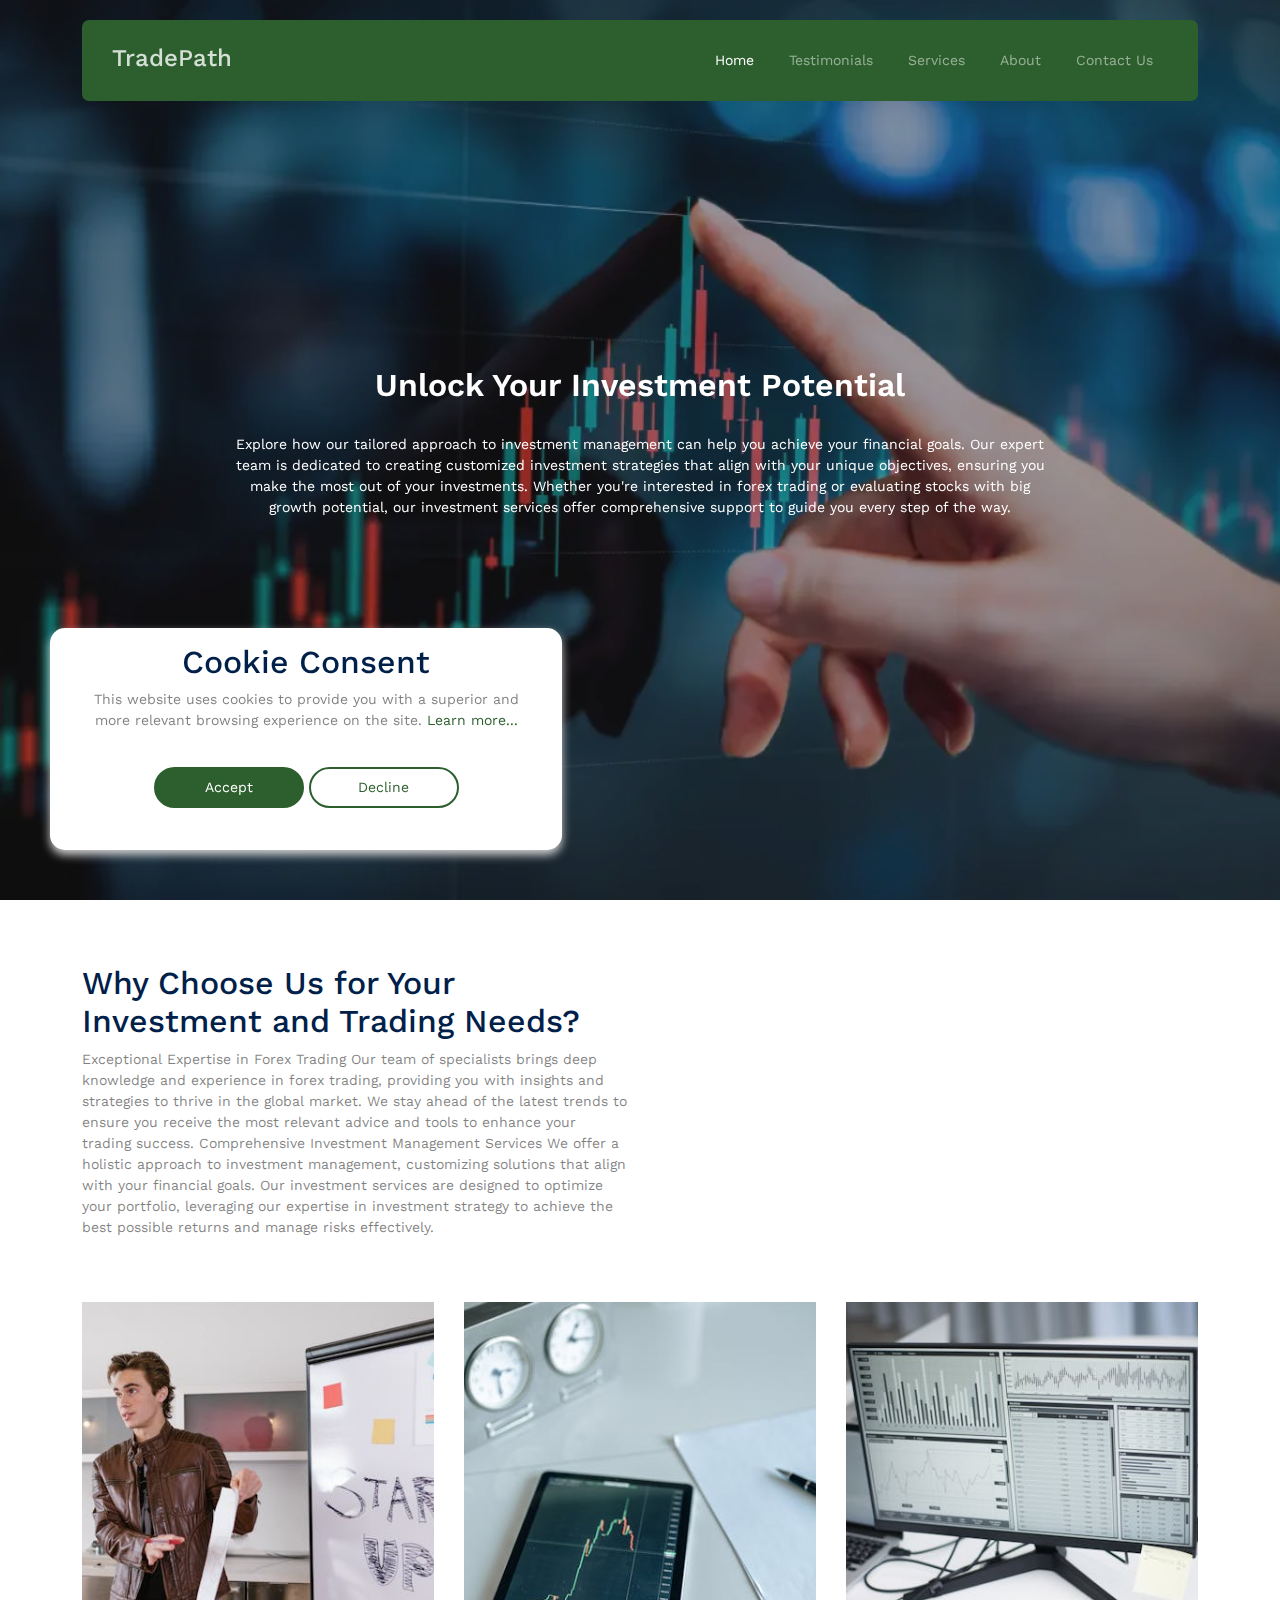
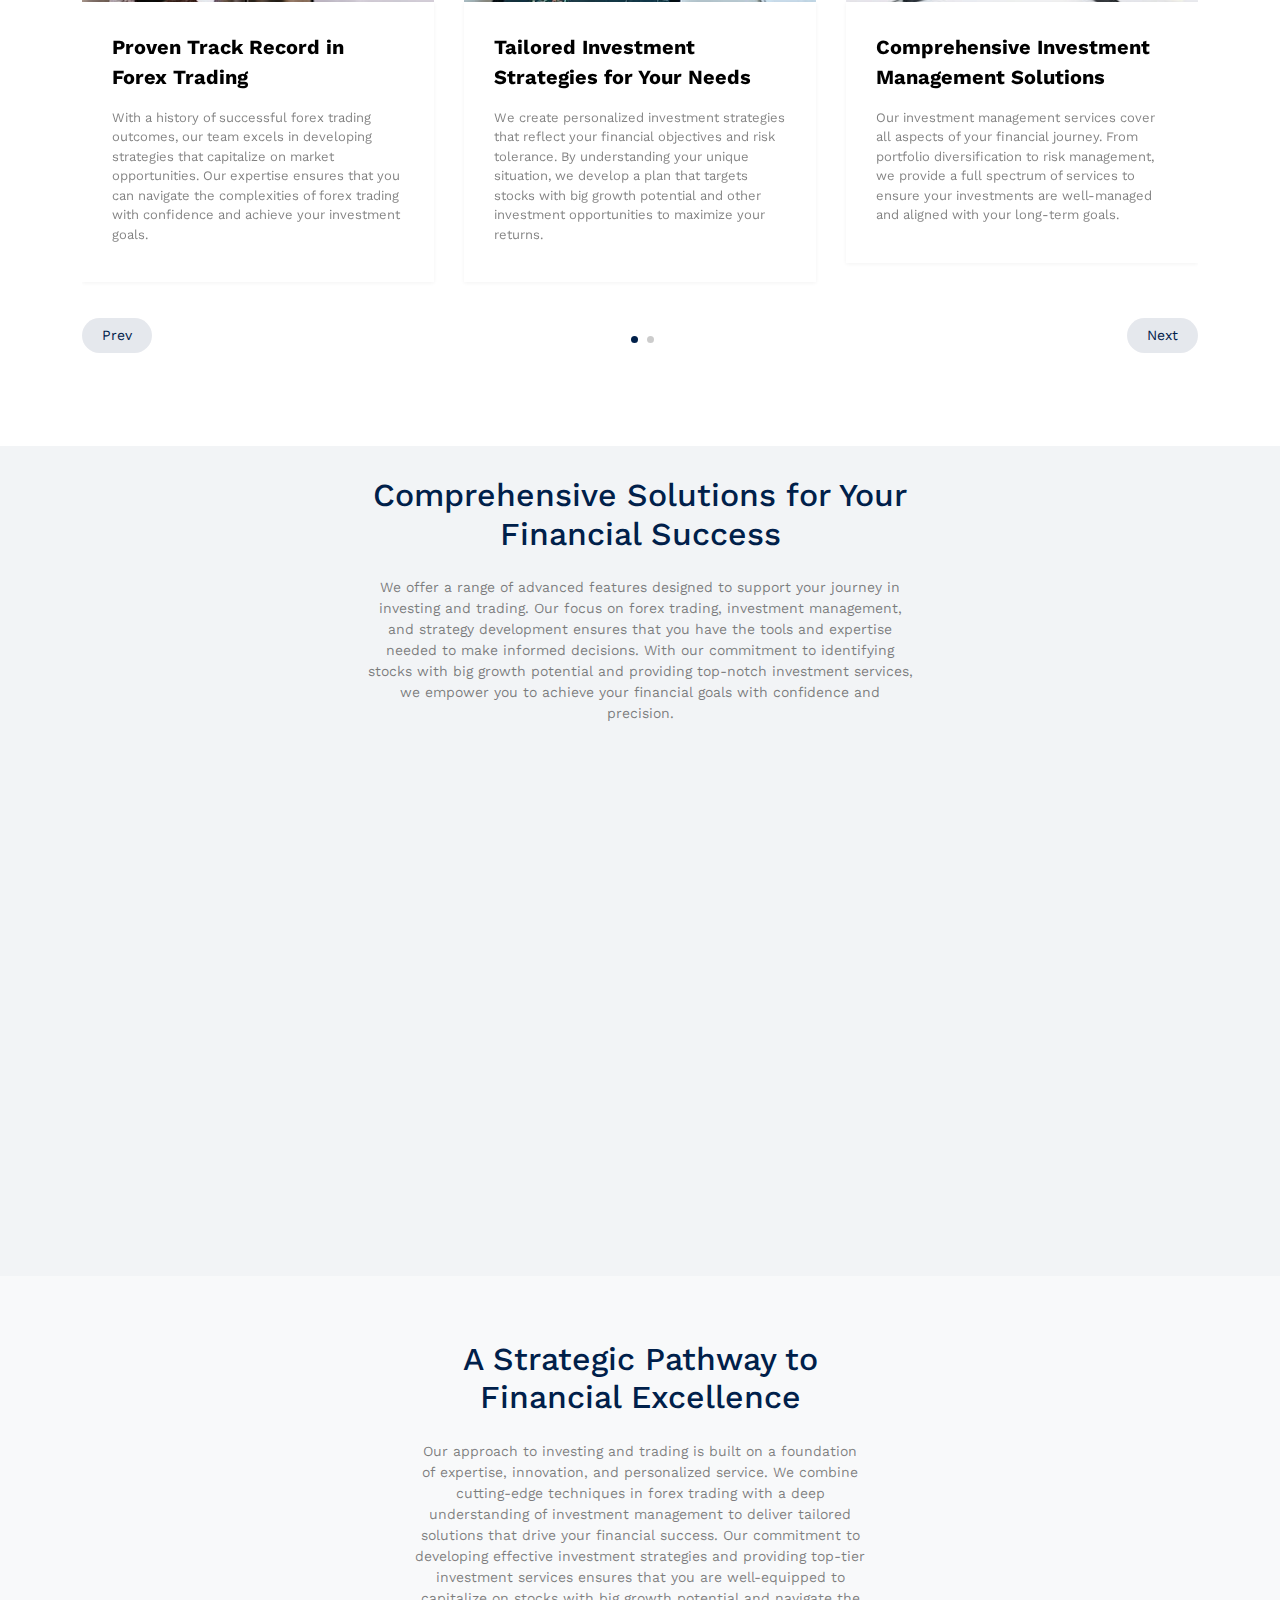
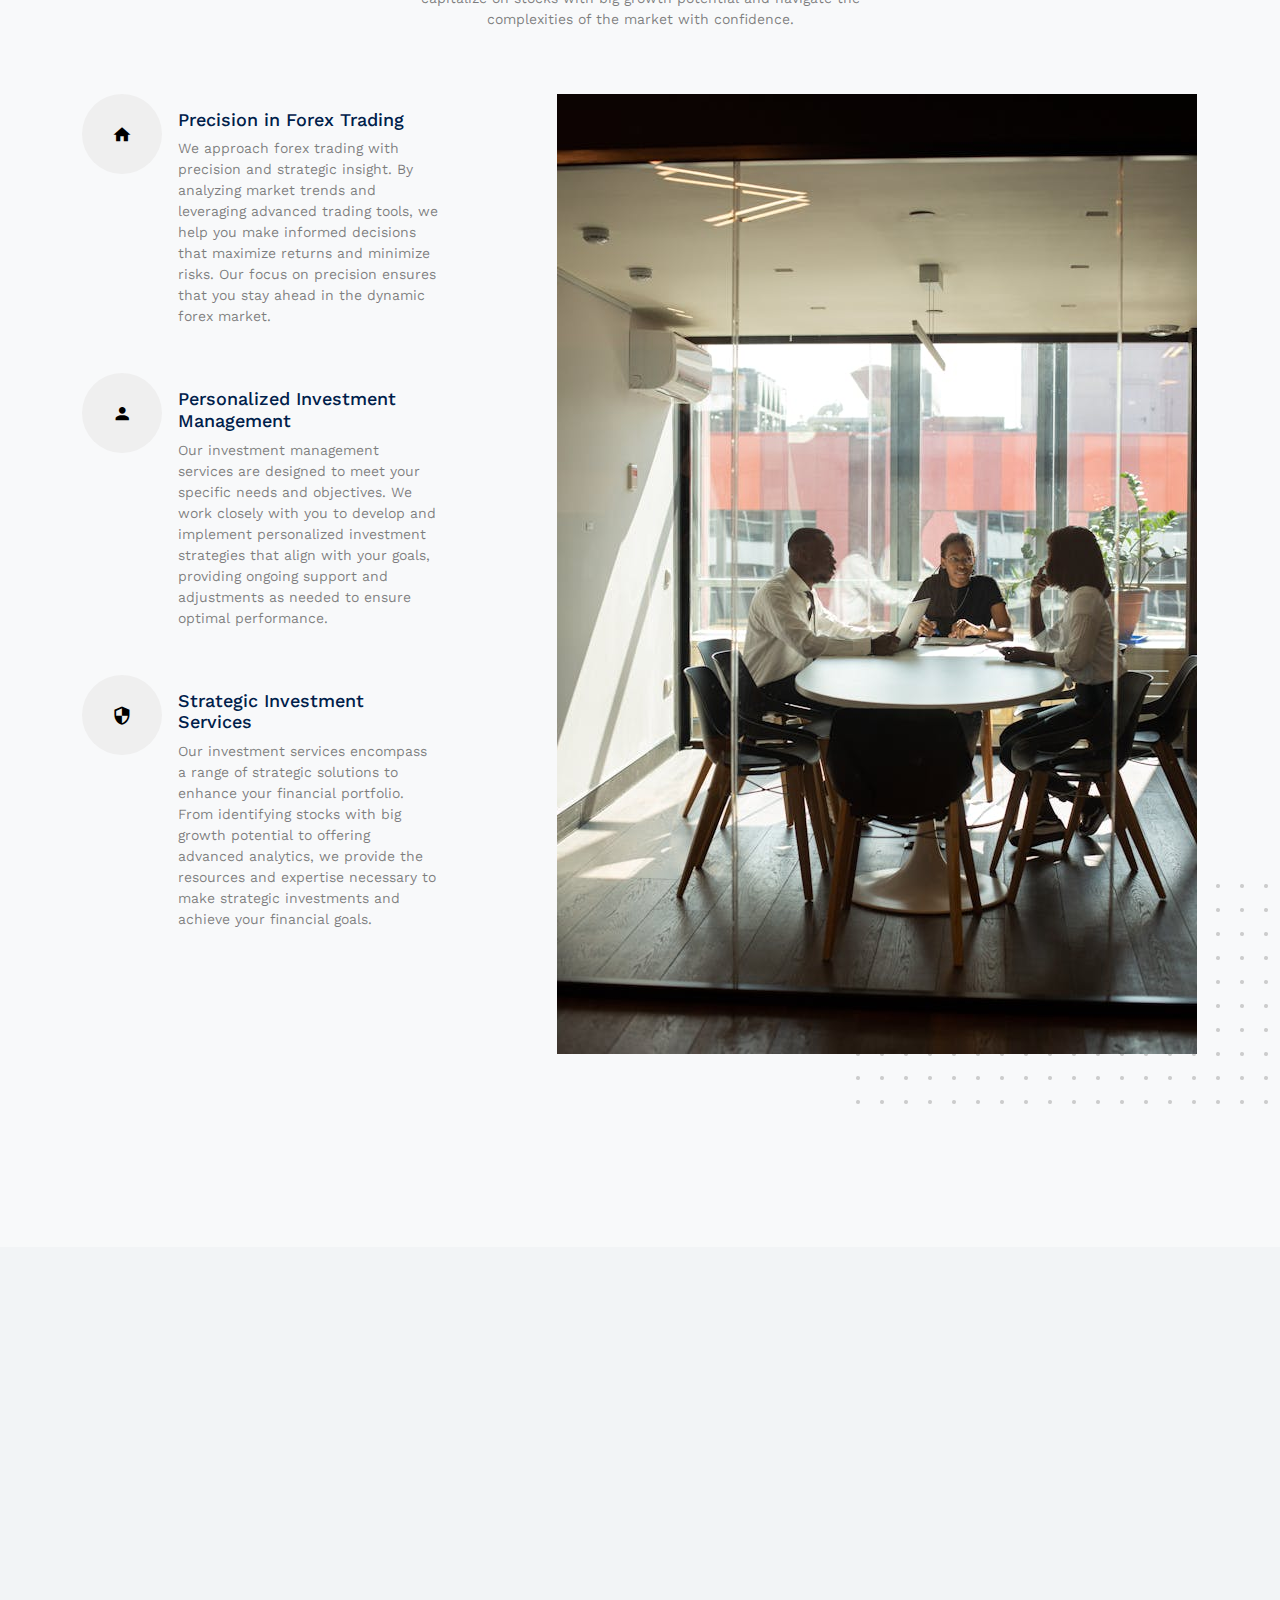
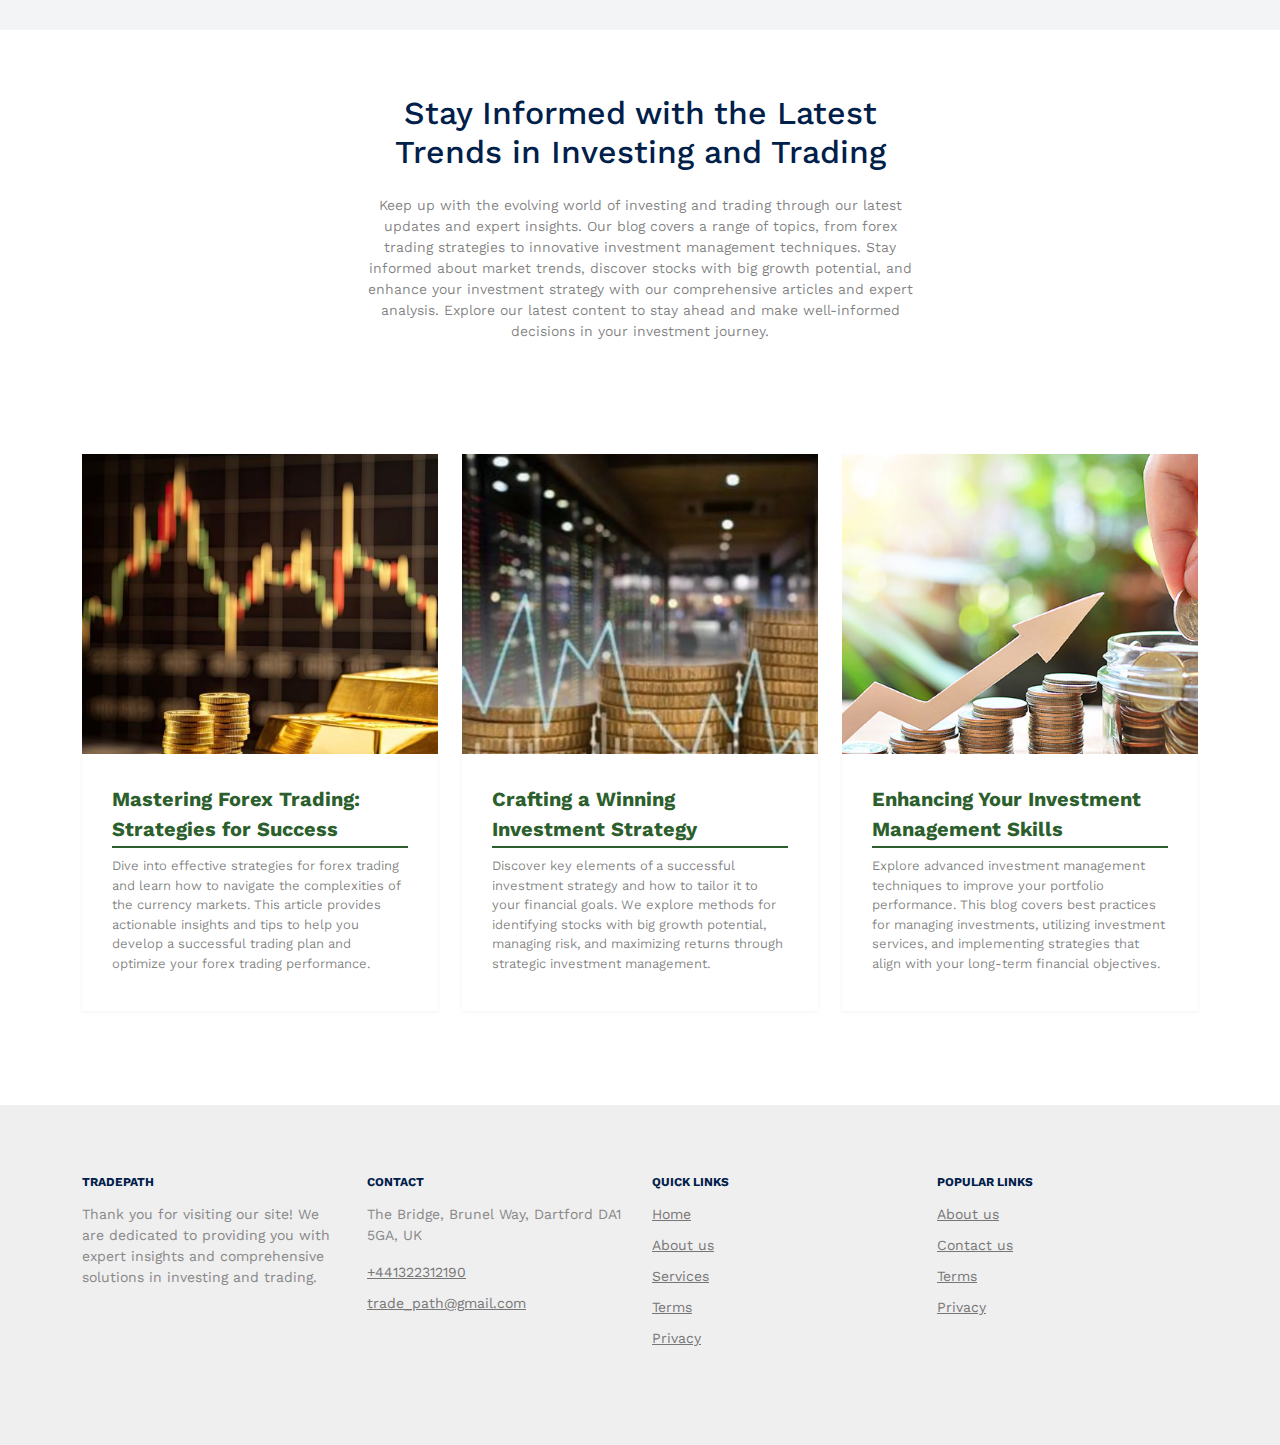
<file: index.html>
<!DOCTYPE html>
<html lang="en">
    <head>
        <meta charset="utf-8" />
        <meta name="viewport" content="width=device-width, initial-scale=1" />
        <meta name="author" content="Untree.co" />
        <link rel="shortcut icon" href="favicon.png" />

        <meta name="description" content="" />
        <meta name="keywords" content="bootstrap, bootstrap5" />

        <link rel="preconnect" href="https://fonts.googleapis.com" />
        <link rel="preconnect" href="https://fonts.gstatic.com" crossorigin />
        <link
            href="https://fonts.googleapis.com/css2?family=Work+Sans:wght@400;500;600;700&display=swap"
            rel="stylesheet"
        />

        <link rel="stylesheet" href="fonts/icomoon/style.css" />
        <link rel="stylesheet" href="fonts/flaticon/font/flaticon.css" />

        <link rel="stylesheet" href="css/tiny-slider.css" />
        <link rel="stylesheet" href="css/aos.css" />
        <link rel="stylesheet" href="css/style.css" />

        <title>TradePath</title>
    </head>
    <body>
        <div class="site-mobile-menu site-navbar-target">
            <div class="site-mobile-menu-header">
                <div class="site-mobile-menu-close">
                    <span class="icofont-close js-menu-toggle"></span>
                </div>
            </div>
            <div class="site-mobile-menu-body"></div>
        </div>

        <nav class="site-nav">
            <div class="container">
                <div class="menu-bg-wrap">
                    <div class="site-navigation">
                        <a href="index.html" class="logo m-0 float-start"
                            >TradePath</a
                        >

                        <ul
                            class="js-clone-nav d-none d-lg-inline-block text-start site-menu float-end"
                        >
                            <li class="active">
                                <a href="index.html">Home</a>
                            </li>
                            <li>
                                <a href="testimonials.html">Testimonials</a>
                            </li>
                            <li><a href="services.html">Services</a></li>
                            <li><a href="about.html">About</a></li>
                            <li><a href="contact.html">Contact Us</a></li>
                        </ul>

                        <a
                            href="#"
                            class="burger light me-auto float-end mt-1 site-menu-toggle js-menu-toggle d-inline-block d-lg-none"
                            data-toggle="collapse"
                            data-target="#main-navbar"
                        >
                            <span></span>
                        </a>
                    </div>
                </div>
            </div>
        </nav>

        <div class="hero">
            <div class="hero-slide">
                <div
                    class="img overlay"
                    style="background-image: url('images/hero_bg_1.jpg')"
                ></div>
                <div
                    class="img overlay"
                    style="background-image: url('images/hero_bg_2.jpg')"
                ></div>
            </div>

            <div class="container">
                <div class="row justify-content-center align-items-center">
                    <div class="col-lg-9 text-center">
                        <h1 class="heading" data-aos="fade-up">
                            Unlock Your Investment Potential
                        </h1>
                        <p class="text-white">
                            Explore how our tailored approach to investment
                            management can help you achieve your financial
                            goals. Our expert team is dedicated to creating
                            customized investment strategies that align with
                            your unique objectives, ensuring you make the most
                            out of your investments. Whether you're interested
                            in forex trading or evaluating stocks with big
                            growth potential, our investment services offer
                            comprehensive support to guide you every step of the
                            way.
                        </p>
                    </div>
                </div>
            </div>
        </div>

        <div class="section">
            <div class="container">
                <div class="row mb-5 align-items-center">
                    <div class="col-lg-6">
                        <h2 class="font-weight-bold text-primary heading">
                            Why Choose Us for Your Investment and Trading Needs?
                        </h2>
                        <p>
                            Exceptional Expertise in Forex Trading Our team of
                            specialists brings deep knowledge and experience in
                            forex trading, providing you with insights and
                            strategies to thrive in the global market. We stay
                            ahead of the latest trends to ensure you receive the
                            most relevant advice and tools to enhance your
                            trading success. Comprehensive Investment Management
                            Services We offer a holistic approach to investment
                            management, customizing solutions that align with
                            your financial goals. Our investment services are
                            designed to optimize your portfolio, leveraging our
                            expertise in investment strategy to achieve the best
                            possible returns and manage risks effectively.
                        </p>
                    </div>
                </div>
                <div class="row">
                    <div class="col-12">
                        <div class="property-slider-wrap">
                            <div class="property-slider">
                                <div class="property-item">
                                    <a class="img">
                                        <img
                                            src="images/why-choose1.jpg"
                                            alt="Image"
                                            class="img-fluid"
                                        />
                                    </a>

                                    <div class="property-content">
                                        <div>
                                            <span class="city d-block mb-3">
                                                Proven Track Record in Forex
                                                Trading
                                            </span>

                                            <span
                                                class="d-block mb-2 text-black-50"
                                            >
                                                With a history of successful
                                                forex trading outcomes, our team
                                                excels in developing strategies
                                                that capitalize on market
                                                opportunities. Our expertise
                                                ensures that you can navigate
                                                the complexities of forex
                                                trading with confidence and
                                                achieve your investment
                                                goals.</span
                                            >
                                        </div>
                                    </div>
                                </div>
                                <!-- .item -->

                                <div class="property-item">
                                    <a class="img">
                                        <img
                                            src="images/why-choose2.jpg"
                                            alt="Image"
                                            class="img-fluid"
                                        />
                                    </a>

                                    <div class="property-content">
                                        <div>
                                            <span class="city d-block mb-3">
                                                Tailored Investment Strategies
                                                for Your Needs</span
                                            >
                                            <span
                                                class="d-block mb-2 text-black-50"
                                            >
                                                We create personalized
                                                investment strategies that
                                                reflect your financial
                                                objectives and risk tolerance.
                                                By understanding your unique
                                                situation, we develop a plan
                                                that targets stocks with big
                                                growth potential and other
                                                investment opportunities to
                                                maximize your returns.</span
                                            >
                                        </div>
                                    </div>
                                </div>
                                <!-- .item -->

                                <div class="property-item">
                                    <a class="img">
                                        <img
                                            src="images/why-choose3.jpg"
                                            alt="Image"
                                            class="img-fluid"
                                        />
                                    </a>

                                    <div class="property-content">
                                        <div>
                                            <span class="city d-block mb-3"
                                                >Comprehensive Investment
                                                Management Solutions</span
                                            >

                                            <span
                                                class="d-block mb-2 text-black-50"
                                            >
                                                Our investment management
                                                services cover all aspects of
                                                your financial journey. From
                                                portfolio diversification to
                                                risk management, we provide a
                                                full spectrum of services to
                                                ensure your investments are
                                                well-managed and aligned with
                                                your long-term goals.</span
                                            >
                                        </div>
                                    </div>
                                </div>
                                <!-- .item -->

                                <div class="property-item">
                                    <a class="img">
                                        <img
                                            src="images/why-choose4.jpg"
                                            alt="Image"
                                            class="img-fluid"
                                        />
                                    </a>

                                    <div class="property-content">
                                        <div>
                                            <span class="city d-block mb-3"
                                                >Expertise in Identifying
                                                High-Growth Stocks</span
                                            >
                                            <span
                                                class="d-block mb-2 text-black-50"
                                            >
                                                Our team is skilled in
                                                identifying stocks with
                                                significant growth potential,
                                                helping you to make informed
                                                investment decisions. By
                                                leveraging our market knowledge,
                                                we guide you in selecting
                                                high-growth opportunities that
                                                can drive substantial
                                                returns.</span
                                            >
                                        </div>
                                    </div>
                                </div>
                                <!-- .item -->

                                <div class="property-item">
                                    <a class="img">
                                        <img
                                            src="images/why-choose5.jpg"
                                            alt="Image"
                                            class="img-fluid"
                                        />
                                    </a>

                                    <div class="property-content">
                                        <div>
                                            <span class="city d-block mb-3">
                                                Advanced Investment Services and
                                                Tools
                                            </span>

                                            <span
                                                class="d-block mb-2 text-black-50"
                                            >
                                                We provide cutting-edge
                                                investment services and tools to
                                                enhance your trading experience.
                                                From sophisticated analytics to
                                                real-time market data, our
                                                resources are designed to give
                                                you a competitive edge. Stay
                                                informed and make strategic
                                                decisions with our advanced
                                                technology and expert
                                                support.</span
                                            >
                                        </div>
                                    </div>
                                </div>
                                <!-- .item -->

                                <div class="property-item">
                                    <a class="img">
                                        <img
                                            src="images/why-choose6.jpg"
                                            alt="Image"
                                            class="img-fluid"
                                        />
                                    </a>

                                    <div class="property-content">
                                        <div>
                                            <span class="city d-block mb-3">
                                                Expertise in Crafting Robust
                                                Investment Strategies
                                            </span>
                                            <span
                                                class="d-block mb-2 text-black-50"
                                            >
                                                Our team excels in developing
                                                robust investment strategies
                                                tailored to your specific goals.
                                                By combining thorough market
                                                analysis with innovative
                                                approaches, we ensure that your
                                                investment plan is both
                                                resilient and adaptable.
                                            </span>
                                        </div>
                                    </div>
                                </div>
                                <!-- .item -->
                            </div>

                            <div
                                id="property-nav"
                                class="controls"
                                tabindex="0"
                                aria-label="Carousel Navigation"
                            >
                                <span
                                    class="prev"
                                    data-controls="prev"
                                    aria-controls="property"
                                    tabindex="-1"
                                    >Prev</span
                                >
                                <span
                                    class="next"
                                    data-controls="next"
                                    aria-controls="property"
                                    tabindex="-1"
                                    >Next</span
                                >
                            </div>
                        </div>
                    </div>
                </div>
            </div>
        </div>

        <section class="features-1">
            <div class="container">
                <div class="row justify-content-center text-center mb-5">
                    <div class="col-lg-6 mb-5">
                        <h2 class="font-weight-bold heading text-primary mb-4">
                            Comprehensive Solutions for Your Financial Success
                        </h2>
                        <p class="text-black-50">
                            We offer a range of advanced features designed to
                            support your journey in investing and trading. Our
                            focus on forex trading, investment management, and
                            strategy development ensures that you have the tools
                            and expertise needed to make informed decisions.
                            With our commitment to identifying stocks with big
                            growth potential and providing top-notch investment
                            services, we empower you to achieve your financial
                            goals with confidence and precision.
                        </p>
                    </div>
                </div>
                <div class="row">
                    <div
                        class="col-lg-3 col-md-6 col-sm-12"
                        data-aos="fade-up"
                        data-aos-delay="300"
                    >
                        <div class="box-feature">
                            <h3 class="mb-3" style="font-size: 30px">
                                Expert Forex Trading Insights
                            </h3>
                            <p>
                                Leverage our in-depth expertise in forex trading
                                to gain a competitive edge in the currency
                                markets. Our insights and analysis help you
                                navigate market fluctuations and make informed
                                trading decisions, maximizing your potential
                                returns.
                            </p>
                        </div>
                    </div>
                    <div
                        class="col-lg-3 col-md-6 col-sm-12"
                        data-aos="fade-up"
                        data-aos-delay="500"
                    >
                        <div class="box-feature">
                            <h3 class="mb-3" style="font-size: 30px">
                                Customized Investment
                            </h3>
                            <p>
                                Our investment management services are tailored
                                to fit your unique financial goals and risk
                                tolerance. We provide personalized strategies
                                and ongoing support to optimize your investment
                                portfolio and ensure long-term success.
                            </p>
                        </div>
                    </div>
                    <div
                        class="col-lg-3 col-md-6 col-sm-12"
                        data-aos="fade-up"
                        data-aos-delay="400"
                    >
                        <div class="box-feature">
                            <h3 class="mb-3" style="font-size: 30px">
                                Strategic Investment
                            </h3>
                            <p>
                                Develop effective investment strategies with our
                                expert guidance. We work with you to create a
                                plan that aligns with your objectives, focusing
                                on high-growth opportunities and managing risks
                                to enhance your investment outcomes.
                            </p>
                        </div>
                    </div>
                    <div
                        class="col-lg-3 col-md-6 col-sm-12"
                        data-aos="fade-up"
                        data-aos-delay="600"
                    >
                        <div class="box-feature">
                            <h3 class="mb-3" style="font-size: 30px">
                                Cutting-Edge Investment
                            </h3>
                            <p>
                                Access advanced investment services designed to
                                meet the needs of modern investors. From
                                real-time market data to sophisticated
                                analytics, our tools and resources provide you
                                with the information and support needed to make
                                strategic investment decisions.
                            </p>
                        </div>
                    </div>
                </div>
            </div>
        </section>

        <div class="section section-4 bg-light">
            <div class="container">
                <div class="row justify-content-center text-center mb-5">
                    <div class="col-lg-5">
                        <h2 class="font-weight-bold heading text-primary mb-4">
                            A Strategic Pathway to Financial Excellence
                        </h2>
                        <p class="text-black-50">
                            Our approach to investing and trading is built on a
                            foundation of expertise, innovation, and
                            personalized service. We combine cutting-edge
                            techniques in forex trading with a deep
                            understanding of investment management to deliver
                            tailored solutions that drive your financial
                            success. Our commitment to developing effective
                            investment strategies and providing top-tier
                            investment services ensures that you are
                            well-equipped to capitalize on stocks with big
                            growth potential and navigate the complexities of
                            the market with confidence.
                        </p>
                    </div>
                </div>
                <div class="row justify-content-between mb-5">
                    <div class="col-lg-7 mb-5 mb-lg-0 order-lg-2">
                        <div class="img-about dots">
                            <img
                                src="images/approach.jpg"
                                alt="Image"
                                class="img-fluid"
                            />
                        </div>
                    </div>
                    <div class="col-lg-4">
                        <div class="d-flex feature-h">
                            <span class="wrap-icon me-3">
                                <span class="icon-home2"></span>
                            </span>
                            <div class="feature-text">
                                <h3 class="heading">
                                    Precision in Forex Trading
                                </h3>
                                <p class="text-black-50">
                                    We approach forex trading with precision and
                                    strategic insight. By analyzing market
                                    trends and leveraging advanced trading
                                    tools, we help you make informed decisions
                                    that maximize returns and minimize risks.
                                    Our focus on precision ensures that you stay
                                    ahead in the dynamic forex market.
                                </p>
                            </div>
                        </div>

                        <div class="d-flex feature-h">
                            <span class="wrap-icon me-3">
                                <span class="icon-person"></span>
                            </span>
                            <div class="feature-text">
                                <h3 class="heading">
                                    Personalized Investment Management
                                </h3>
                                <p class="text-black-50">
                                    Our investment management services are
                                    designed to meet your specific needs and
                                    objectives. We work closely with you to
                                    develop and implement personalized
                                    investment strategies that align with your
                                    goals, providing ongoing support and
                                    adjustments as needed to ensure optimal
                                    performance.
                                </p>
                            </div>
                        </div>

                        <div class="d-flex feature-h">
                            <span class="wrap-icon me-3">
                                <span class="icon-security"></span>
                            </span>
                            <div class="feature-text">
                                <h3 class="heading">
                                    Strategic Investment Services
                                </h3>
                                <p class="text-black-50">
                                    Our investment services encompass a range of
                                    strategic solutions to enhance your
                                    financial portfolio. From identifying stocks
                                    with big growth potential to offering
                                    advanced analytics, we provide the resources
                                    and expertise necessary to make strategic
                                    investments and achieve your financial
                                    goals.
                                </p>
                            </div>
                        </div>
                    </div>
                </div>
                <div class="row section-counter mt-5">
                    <div
                        class="col-6 col-sm-6 col-md-6 col-lg-3"
                        data-aos="fade-up"
                        data-aos-delay="300"
                    >
                        <div class="counter-wrap mb-5 mb-lg-0">
                            <span class="number"
                                ><span class="countup text-primary"
                                    >3298</span
                                ></span
                            >
                            <span class="caption text-black-50"
                                ># Happy Clients</span
                            >
                        </div>
                    </div>
                    <div
                        class="col-6 col-sm-6 col-md-6 col-lg-3"
                        data-aos="fade-up"
                        data-aos-delay="400"
                    >
                        <div class="counter-wrap mb-5 mb-lg-0">
                            <span class="number"
                                ><span class="countup text-primary"
                                    >181</span
                                ></span
                            >
                            <span class="caption text-black-50"
                                ># Projects Done</span
                            >
                        </div>
                    </div>
                    <div
                        class="col-6 col-sm-6 col-md-6 col-lg-3"
                        data-aos="fade-up"
                        data-aos-delay="500"
                    >
                        <div class="counter-wrap mb-5 mb-lg-0">
                            <span class="number"
                                ><span class="countup text-primary"
                                    >65</span
                                ></span
                            >
                            <span class="caption text-black-50"
                                ># Expert Team
                            </span>
                        </div>
                    </div>
                    <div
                        class="col-6 col-sm-6 col-md-6 col-lg-3"
                        data-aos="fade-up"
                        data-aos-delay="600"
                    >
                        <div class="counter-wrap mb-5 mb-lg-0">
                            <span class="number"
                                ><span class="countup text-primary"
                                    >12</span
                                ></span
                            >
                            <span class="caption text-black-50"
                                ># Years Experience</span
                            >
                        </div>
                    </div>
                </div>
            </div>
        </div>

        <div class="section" style="background: rgba(0, 32, 74, 0.05)">
            <div
                class="row justify-content-center footer-cta"
                data-aos="fade-up"
            >
                <div class="col-lg-7 mx-auto text-center">
                    <h2 class="mb-4">Start Your Investment Journey Today</h2>
                    <p>
                        Ready to transform your financial future? Contact us now
                        to discover how our expert forex trading insights,
                        personalized investment management, and strategic
                        investment services can help you achieve your goals.
                        Whether you're looking to optimize your portfolio,
                        explore stocks with big growth potential, or develop a
                        winning investment strategy, we're here to guide you
                        every step of the way. Don’t wait—take control of your
                        financial destiny and start investing with confidence
                        today!
                    </p>
                    <p>
                        <a
                            href="contact.html"
                            target="_blank"
                            class="btn btn-primary text-white py-3 px-4"
                            >Contact us now</a
                        >
                    </p>
                </div>
                <!-- /.col-lg-7 -->
            </div>
            <!-- /.row -->
        </div>

        <div class="section section-properties">
            <div class="container">
                <div class="row justify-content-center text-center mb-5">
                    <div class="col-lg-6 mb-5">
                        <h2 class="font-weight-bold heading text-primary mb-4">
                            Stay Informed with the Latest Trends in Investing
                            and Trading
                        </h2>
                        <p class="text-black-50">
                            Keep up with the evolving world of investing and
                            trading through our latest updates and expert
                            insights. Our blog covers a range of topics, from
                            forex trading strategies to innovative investment
                            management techniques. Stay informed about market
                            trends, discover stocks with big growth potential,
                            and enhance your investment strategy with our
                            comprehensive articles and expert analysis. Explore
                            our latest content to stay ahead and make
                            well-informed decisions in your investment journey.
                        </p>
                    </div>
                </div>
                <div class="row">
                    <div class="col-xs-12 col-sm-6 col-md-6 col-lg-4">
                        <div class="property-item mb-30">
                            <a class="img">
                                <img
                                    src="images/blog1.jpg"
                                    alt="Image"
                                    class="img-fluid"
                                />
                            </a>

                            <div class="property-content">
                                <div class="price mb-2">
                                    <span>
                                        Mastering Forex Trading: Strategies for
                                        Success
                                    </span>
                                </div>
                                <div>
                                    <span class="d-block mb-2 text-black-50">
                                        Dive into effective strategies for forex
                                        trading and learn how to navigate the
                                        complexities of the currency markets.
                                        This article provides actionable
                                        insights and tips to help you develop a
                                        successful trading plan and optimize
                                        your forex trading performance.</span
                                    >
                                </div>
                            </div>
                        </div>
                        <!-- .item -->
                    </div>
                    <div class="col-xs-12 col-sm-6 col-md-6 col-lg-4">
                        <div class="property-item mb-30">
                            <a class="img">
                                <img
                                    src="images/blog2.jpg"
                                    alt="Image"
                                    class="img-fluid"
                                />
                            </a>

                            <div class="property-content">
                                <div class="price mb-2">
                                    <span
                                        >Crafting a Winning Investment Strategy
                                    </span>
                                </div>
                                <div>
                                    <span class="d-block mb-2 text-black-50">
                                        Discover key elements of a successful
                                        investment strategy and how to tailor it
                                        to your financial goals. We explore
                                        methods for identifying stocks with big
                                        growth potential, managing risk, and
                                        maximizing returns through strategic
                                        investment management.</span
                                    >
                                </div>
                            </div>
                        </div>
                        <!-- .item -->
                    </div>
                    <div class="col-xs-12 col-sm-6 col-md-6 col-lg-4">
                        <div class="property-item mb-30">
                            <a class="img">
                                <img
                                    src="images/blog3.jpg"
                                    alt="Image"
                                    class="img-fluid"
                                />
                            </a>

                            <div class="property-content">
                                <div class="price mb-2">
                                    <span
                                        >Enhancing Your Investment Management
                                        Skills
                                    </span>
                                </div>
                                <div>
                                    <span class="d-block mb-2 text-black-50">
                                        Explore advanced investment management
                                        techniques to improve your portfolio
                                        performance. This blog covers best
                                        practices for managing investments,
                                        utilizing investment services, and
                                        implementing strategies that align with
                                        your long-term financial
                                        objectives.</span
                                    >
                                </div>
                            </div>
                        </div>
                        <!-- .item -->
                    </div>
                </div>
            </div>
        </div>

        <div class="site-footer">
            <div class="container">
                <div class="row">
                    <div class="col-lg-3">
                        <div class="widget">
                            <h3>TradePath</h3>
                            <p>
                                Thank you for visiting our site! We are
                                dedicated to providing you with expert insights
                                and comprehensive solutions in investing and
                                trading.
                            </p>
                        </div>
                        <!-- /.widget -->
                    </div>
                    <div class="col-lg-3">
                        <div class="widget">
                            <h3>Contact</h3>
                            <address>
                                The Bridge, Brunel Way, Dartford DA1 5GA, UK
                            </address>
                            <ul class="list-unstyled links">
                                <li>
                                    <a href="tel://+27579072000"
                                        >+441322312190</a
                                    >
                                </li>
                                <li>
                                    <a href="mailto:info@mydomain.com"
                                        >trade_path@gmail.com</a
                                    >
                                </li>
                            </ul>
                        </div>
                        <!-- /.widget -->
                    </div>
                    <!-- /.col-lg-4 -->
                    <div class="col-lg-3">
                        <div class="widget">
                            <h3>Quick Links</h3>
                            <ul class="list-unstyled float-start links">
                                <li><a href="about.html">Home</a></li>
                                <li><a href="about.html">About us</a></li>
                                <li><a href="services.html">Services</a></li>
                                <li><a href="terms-of-use.html">Terms</a></li>
                                <li>
                                    <a href="privacy-policy.html">Privacy</a>
                                </li>
                            </ul>
                        </div>
                        <!-- /.widget -->
                    </div>
                    <!-- /.col-lg-4 -->
                    <div class="col-lg-3">
                        <div class="widget">
                            <h3>Popular Links</h3>
                            <ul class="list-unstyled links">
                                <li><a href="about.html">About us</a></li>
                                <li><a href="contact.html">Contact us</a></li>
                                <li><a href="terms-of-use.html">Terms</a></li>
                                <li>
                                    <a href="privacy-policy.html">Privacy</a>
                                </li>
                            </ul>
                        </div>
                        <!-- /.widget -->
                    </div>
                    <!-- /.col-lg-4 -->
                </div>
                <!-- /.row -->
            </div>
            <!-- /.container -->
        </div>
        <!-- /.site-footer -->

        <!-- Cookie banner -->
        <div class="cookie-wrapper show">
            <div>
                <i class="bx bx-cookie"></i>
                <h2 style="text-align: center">Cookie Consent</h2>
            </div>

            <div class="data">
                <p>
                    This website uses cookies to provide you with a superior and
                    more relevant browsing experience on the site.
                    <a href="#">Learn more...</a>
                </p>
            </div>

            <div class="buttons">
                <button class="cookie-button" id="acceptBtn">Accept</button>
                <button class="cookie-button" id="declineBtn">Decline</button>
            </div>
        </div>
        <!-- End Cookie banner -->

        <!-- Preloader -->
        <div id="overlayer"></div>
        <div class="loader">
            <div class="spinner-border" role="status">
                <span class="visually-hidden">Loading...</span>
            </div>
        </div>

        <script src="js/bootstrap.bundle.min.js"></script>
        <script src="js/tiny-slider.js"></script>
        <script src="js/aos.js"></script>
        <script src="js/navbar.js"></script>
        <script src="js/counter.js"></script>
        <script src="js/custom.js"></script>
        <script src="js/cookiebanner.js"></script>
    </body>
</html>
</file>
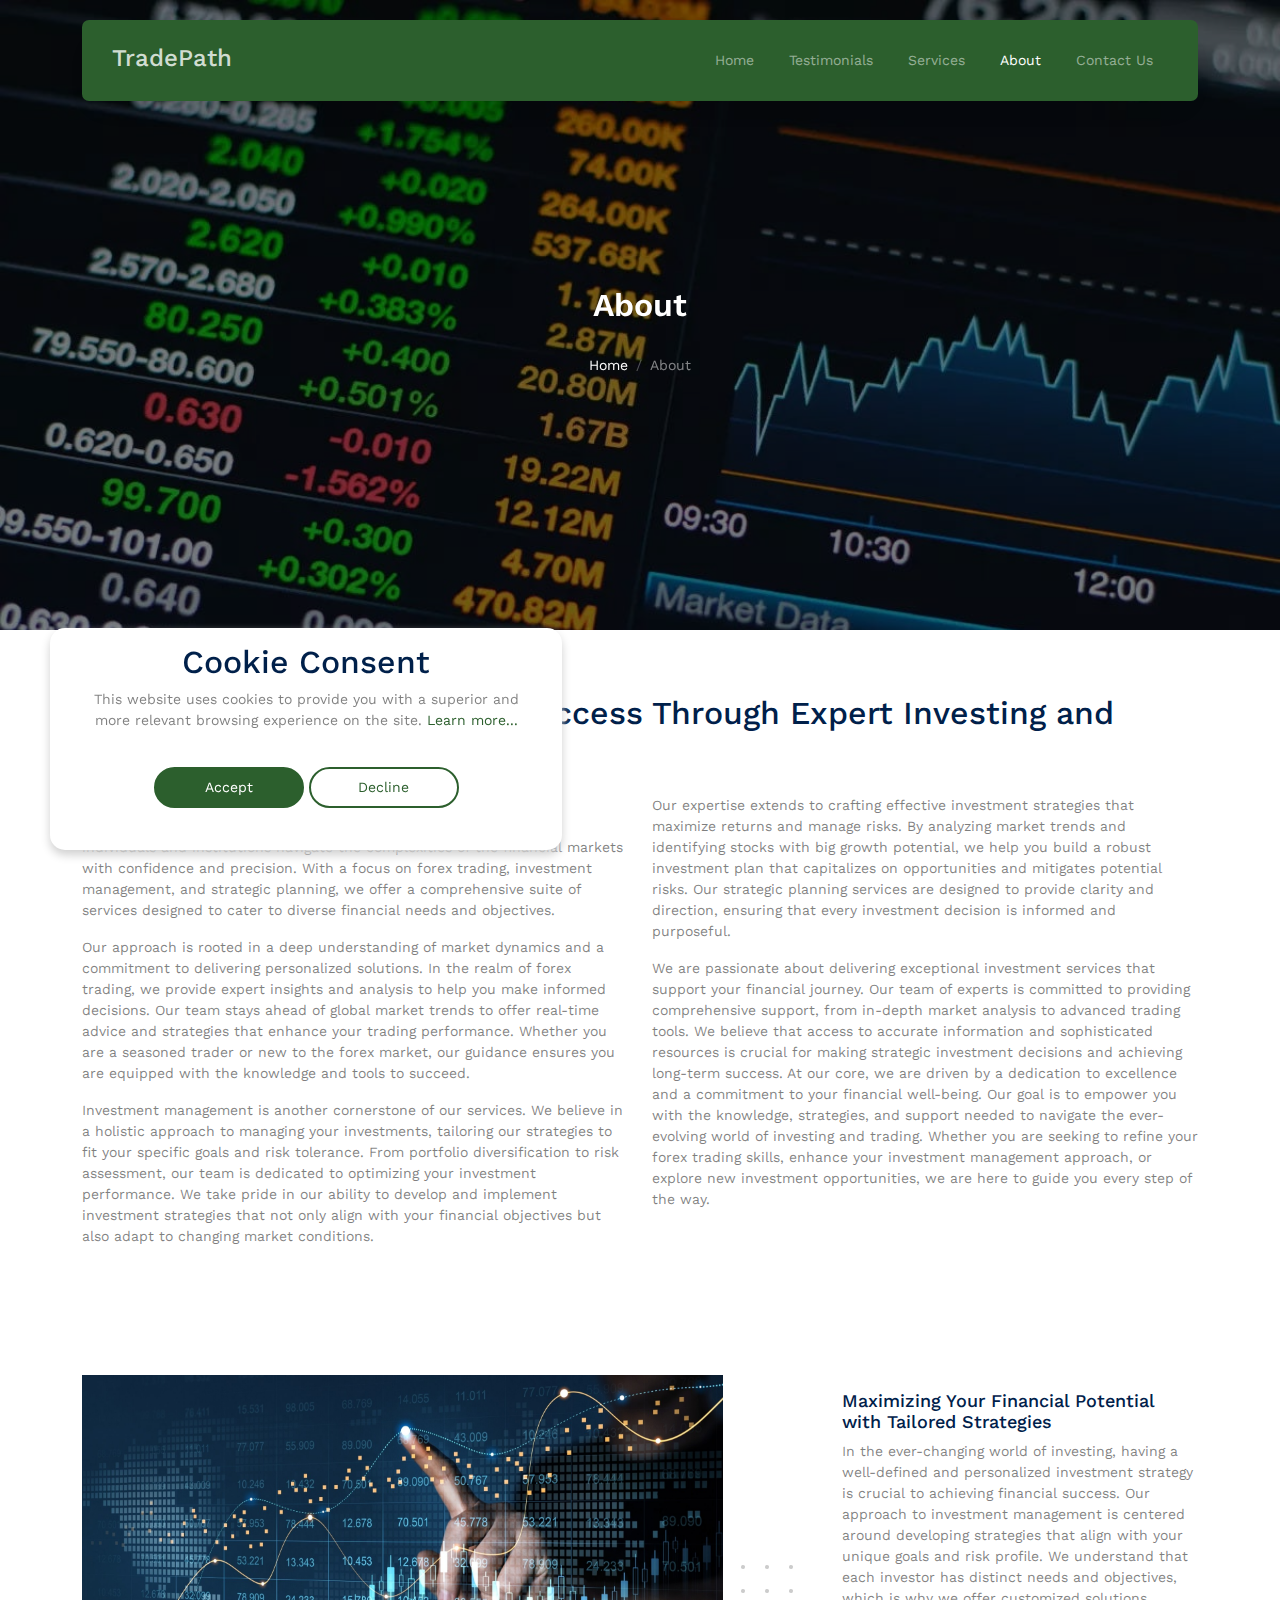
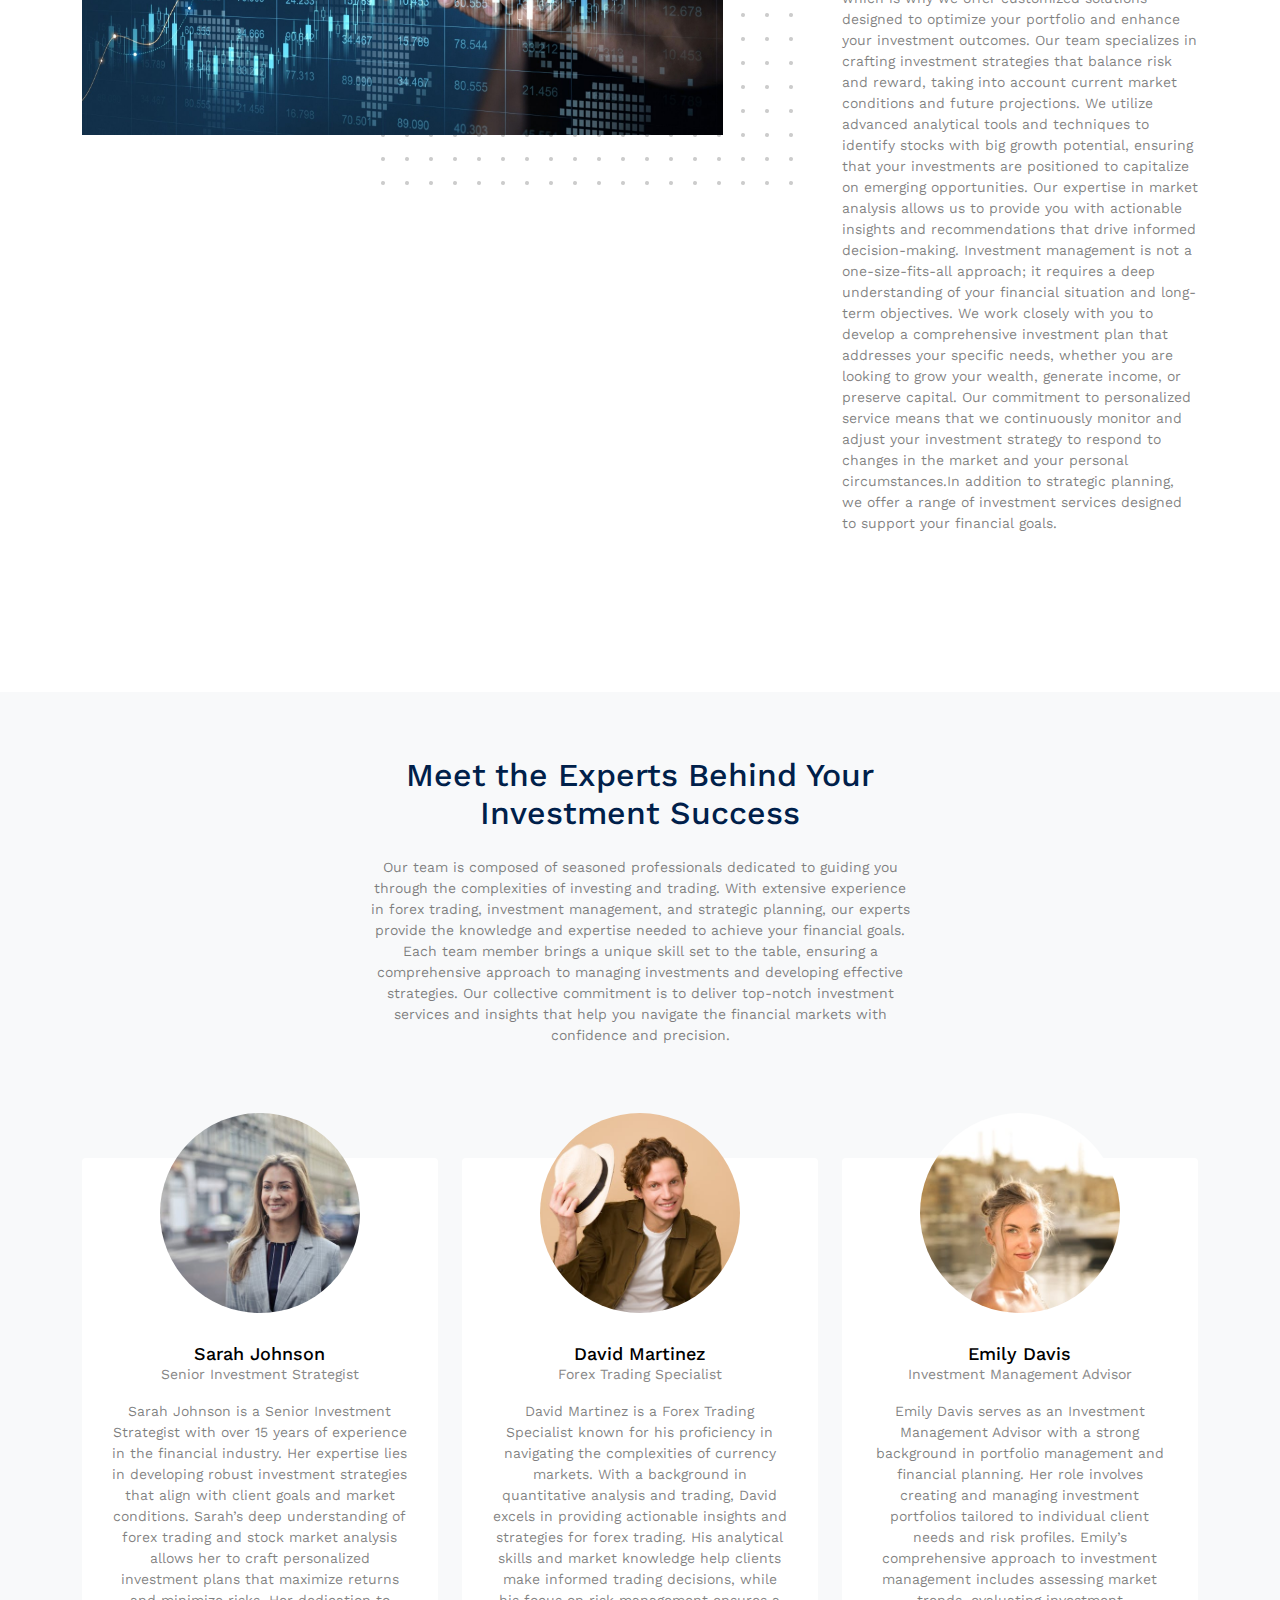
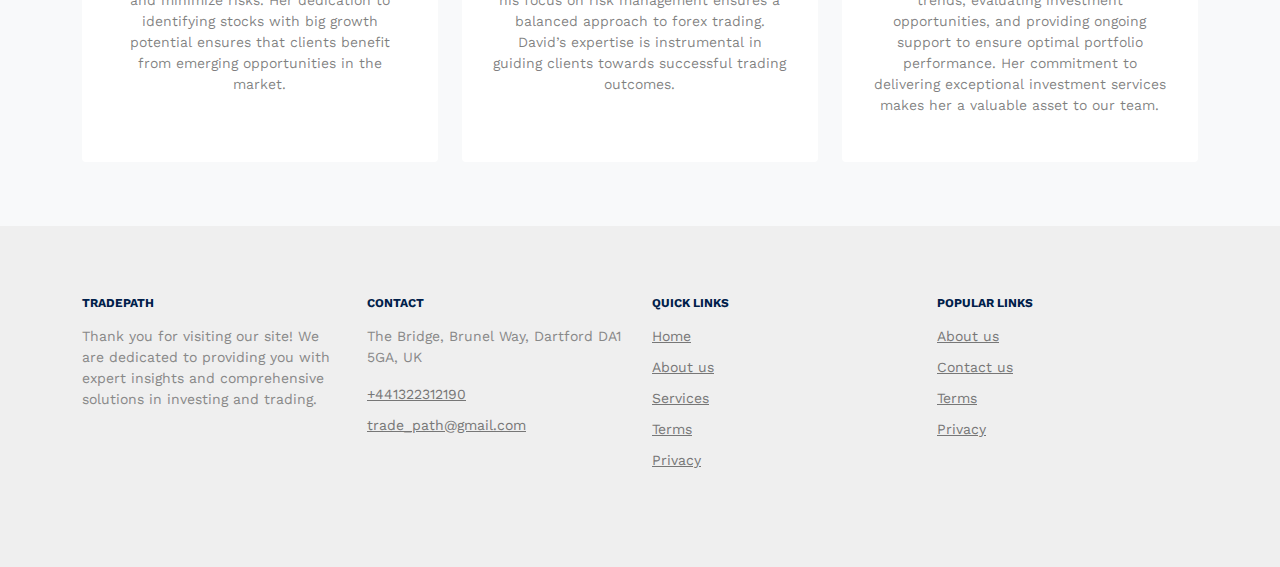
<file: about.html>
<!DOCTYPE html>
<html lang="en">
    <head>
        <meta charset="utf-8" />
        <meta name="viewport" content="width=device-width, initial-scale=1" />
        <meta name="author" content="Untree.co" />
        <link rel="shortcut icon" href="favicon.png" />

        <meta name="description" content="" />
        <meta name="keywords" content="bootstrap, bootstrap5" />

        <link rel="preconnect" href="https://fonts.googleapis.com" />
        <link rel="preconnect" href="https://fonts.gstatic.com" crossorigin />
        <link
            href="https://fonts.googleapis.com/css2?family=Work+Sans:wght@400;500;600;700&display=swap"
            rel="stylesheet"
        />

        <link rel="stylesheet" href="fonts/icomoon/style.css" />
        <link rel="stylesheet" href="fonts/flaticon/font/flaticon.css" />

        <link rel="stylesheet" href="css/tiny-slider.css" />
        <link rel="stylesheet" href="css/aos.css" />
        <link rel="stylesheet" href="css/style.css" />

        <title>TradePath</title>
    </head>
    <body>
        <div class="site-mobile-menu site-navbar-target">
            <div class="site-mobile-menu-header">
                <div class="site-mobile-menu-close">
                    <span class="icofont-close js-menu-toggle"></span>
                </div>
            </div>
            <div class="site-mobile-menu-body"></div>
        </div>

        <nav class="site-nav">
            <div class="container">
                <div class="menu-bg-wrap">
                    <div class="site-navigation">
                        <a href="index.html" class="logo m-0 float-start"
                            >TradePath</a
                        >

                        <ul
                            class="js-clone-nav d-none d-lg-inline-block text-start site-menu float-end"
                        >
                            <li>
                                <a href="index.html">Home</a>
                            </li>
                            <li>
                                <a href="testimonials.html">Testimonials</a>
                            </li>
                            <li>
                                <a href="services.html">Services</a>
                            </li>
                            <li class="active">
                                <a href="about.html">About</a>
                            </li>
                            <li><a href="contact.html">Contact Us</a></li>
                        </ul>

                        <a
                            href="#"
                            class="burger light me-auto float-end mt-1 site-menu-toggle js-menu-toggle d-inline-block d-lg-none"
                            data-toggle="collapse"
                            data-target="#main-navbar"
                        >
                            <span></span>
                        </a>
                    </div>
                </div>
            </div>
        </nav>

        <div
            class="hero page-inner overlay"
            style="background-image: url('images/hero_bg_4.jpg')"
        >
            <div class="container">
                <div class="row justify-content-center align-items-center">
                    <div class="col-lg-9 text-center mt-5">
                        <h1 class="heading" data-aos="fade-up">About</h1>

                        <nav
                            aria-label="breadcrumb"
                            data-aos="fade-up"
                            data-aos-delay="200"
                        >
                            <ol
                                class="breadcrumb text-center justify-content-center"
                            >
                                <li class="breadcrumb-item">
                                    <a href="index.html">Home</a>
                                </li>
                                <li
                                    class="breadcrumb-item active text-white-50"
                                    aria-current="page"
                                >
                                    About
                                </li>
                            </ol>
                        </nav>
                    </div>
                </div>
            </div>
        </div>

        <div class="section">
            <div class="container">
                <div class="row text-left mb-5">
                    <div class="col-12">
                        <h2 class="font-weight-bold heading text-primary mb-4">
                            Empowering Your Financial Success Through Expert
                            Investing and Trading Solutions
                        </h2>
                    </div>
                    <div class="col-lg-6">
                        <p class="text-black-50">
                            At the core of our mission is a commitment to
                            providing unparalleled expertise in investing and
                            trading. Our team is dedicated to helping
                            individuals and institutions navigate the
                            complexities of the financial markets with
                            confidence and precision. With a focus on forex
                            trading, investment management, and strategic
                            planning, we offer a comprehensive suite of services
                            designed to cater to diverse financial needs and
                            objectives.
                        </p>
                        <p class="text-black-50">
                            Our approach is rooted in a deep understanding of
                            market dynamics and a commitment to delivering
                            personalized solutions. In the realm of forex
                            trading, we provide expert insights and analysis to
                            help you make informed decisions. Our team stays
                            ahead of global market trends to offer real-time
                            advice and strategies that enhance your trading
                            performance. Whether you are a seasoned trader or
                            new to the forex market, our guidance ensures you
                            are equipped with the knowledge and tools to
                            succeed.
                        </p>
                        <p class="text-black-50">
                            Investment management is another cornerstone of our
                            services. We believe in a holistic approach to
                            managing your investments, tailoring our strategies
                            to fit your specific goals and risk tolerance. From
                            portfolio diversification to risk assessment, our
                            team is dedicated to optimizing your investment
                            performance. We take pride in our ability to develop
                            and implement investment strategies that not only
                            align with your financial objectives but also adapt
                            to changing market conditions.
                        </p>
                    </div>
                    <div class="col-lg-6">
                        <p class="text-black-50">
                            Our expertise extends to crafting effective
                            investment strategies that maximize returns and
                            manage risks. By analyzing market trends and
                            identifying stocks with big growth potential, we
                            help you build a robust investment plan that
                            capitalizes on opportunities and mitigates potential
                            risks. Our strategic planning services are designed
                            to provide clarity and direction, ensuring that
                            every investment decision is informed and
                            purposeful.
                        </p>
                        <p class="text-black-50">
                            We are passionate about delivering exceptional
                            investment services that support your financial
                            journey. Our team of experts is committed to
                            providing comprehensive support, from in-depth
                            market analysis to advanced trading tools. We
                            believe that access to accurate information and
                            sophisticated resources is crucial for making
                            strategic investment decisions and achieving
                            long-term success. At our core, we are driven by a
                            dedication to excellence and a commitment to your
                            financial well-being. Our goal is to empower you
                            with the knowledge, strategies, and support needed
                            to navigate the ever-evolving world of investing and
                            trading. Whether you are seeking to refine your
                            forex trading skills, enhance your investment
                            management approach, or explore new investment
                            opportunities, we are here to guide you every step
                            of the way.
                        </p>
                    </div>
                </div>
            </div>
        </div>

        <div class="section pt-0">
            <div class="container">
                <div class="row justify-content-between mb-5">
                    <div class="col-lg-7 mb-5 mb-lg-0">
                        <div class="img-about dots">
                            <img
                                src="images/hero_bg_2.jpg"
                                alt="Image"
                                class="img-fluid"
                            />
                        </div>
                    </div>
                    <div class="col-lg-4">
                        <div class="d-flex feature-h">
                            <div class="feature-text">
                                <h3 class="heading">
                                    Maximizing Your Financial Potential with
                                    Tailored Strategies
                                </h3>
                                <p class="text-black-50">
                                    In the ever-changing world of investing,
                                    having a well-defined and personalized
                                    investment strategy is crucial to achieving
                                    financial success. Our approach to
                                    investment management is centered around
                                    developing strategies that align with your
                                    unique goals and risk profile. We understand
                                    that each investor has distinct needs and
                                    objectives, which is why we offer customized
                                    solutions designed to optimize your
                                    portfolio and enhance your investment
                                    outcomes. Our team specializes in crafting
                                    investment strategies that balance risk and
                                    reward, taking into account current market
                                    conditions and future projections. We
                                    utilize advanced analytical tools and
                                    techniques to identify stocks with big
                                    growth potential, ensuring that your
                                    investments are positioned to capitalize on
                                    emerging opportunities. Our expertise in
                                    market analysis allows us to provide you
                                    with actionable insights and recommendations
                                    that drive informed decision-making.
                                    Investment management is not a
                                    one-size-fits-all approach; it requires a
                                    deep understanding of your financial
                                    situation and long-term objectives. We work
                                    closely with you to develop a comprehensive
                                    investment plan that addresses your specific
                                    needs, whether you are looking to grow your
                                    wealth, generate income, or preserve
                                    capital. Our commitment to personalized
                                    service means that we continuously monitor
                                    and adjust your investment strategy to
                                    respond to changes in the market and your
                                    personal circumstances.In addition to
                                    strategic planning, we offer a range of
                                    investment services designed to support your
                                    financial goals.
                                </p>
                            </div>
                        </div>
                    </div>
                </div>
            </div>
        </div>

        <div class="section section-5 bg-light">
            <div class="container">
                <div class="row justify-content-center text-center mb-5">
                    <div class="col-lg-6 mb-5">
                        <h2 class="font-weight-bold heading text-primary mb-4">
                            Meet the Experts Behind Your Investment Success
                        </h2>
                        <p class="text-black-50">
                            Our team is composed of seasoned professionals
                            dedicated to guiding you through the complexities of
                            investing and trading. With extensive experience in
                            forex trading, investment management, and strategic
                            planning, our experts provide the knowledge and
                            expertise needed to achieve your financial goals.
                            Each team member brings a unique skill set to the
                            table, ensuring a comprehensive approach to managing
                            investments and developing effective strategies. Our
                            collective commitment is to deliver top-notch
                            investment services and insights that help you
                            navigate the financial markets with confidence and
                            precision.
                        </p>
                    </div>
                </div>
                <div class="row">
                    <div class="col-sm-6 col-md-6 col-lg-4 mb-5 mb-lg-0">
                        <div class="h-100 person">
                            <img
                                style="
                                    height: 200px;
                                    width: 200px;
                                    object-fit: cover;
                                "
                                src="images/team1.jpg"
                                alt="Image"
                                class="img-fluid"
                            />

                            <div class="person-contents">
                                <h2 class="mb-0">
                                    <a href="#">Sarah Johnson</a>
                                </h2>
                                <span class="meta d-block mb-3"
                                    >Senior Investment Strategist</span
                                >
                                <p>
                                    Sarah Johnson is a Senior Investment
                                    Strategist with over 15 years of experience
                                    in the financial industry. Her expertise
                                    lies in developing robust investment
                                    strategies that align with client goals and
                                    market conditions. Sarah’s deep
                                    understanding of forex trading and stock
                                    market analysis allows her to craft
                                    personalized investment plans that maximize
                                    returns and minimize risks. Her dedication
                                    to identifying stocks with big growth
                                    potential ensures that clients benefit from
                                    emerging opportunities in the market.
                                </p>
                            </div>
                        </div>
                    </div>
                    <div class="col-sm-6 col-md-6 col-lg-4 mb-5 mb-lg-0">
                        <div class="h-100 person">
                            <img
                                style="
                                    height: 200px;
                                    width: 200px;
                                    object-fit: cover;
                                "
                                src="images/team2.jpg"
                                alt="Image"
                                class="img-fluid"
                            />

                            <div class="person-contents">
                                <h2 class="mb-0">
                                    <a href="#">David Martinez</a>
                                </h2>
                                <span class="meta d-block mb-3"
                                    >Forex Trading Specialist
                                </span>
                                <p>
                                    David Martinez is a Forex Trading Specialist
                                    known for his proficiency in navigating the
                                    complexities of currency markets. With a
                                    background in quantitative analysis and
                                    trading, David excels in providing
                                    actionable insights and strategies for forex
                                    trading. His analytical skills and market
                                    knowledge help clients make informed trading
                                    decisions, while his focus on risk
                                    management ensures a balanced approach to
                                    forex trading. David’s expertise is
                                    instrumental in guiding clients towards
                                    successful trading outcomes.
                                </p>
                            </div>
                        </div>
                    </div>
                    <div class="col-sm-6 col-md-6 col-lg-4 mb-5 mb-lg-0">
                        <div class="h-100 person">
                            <img
                                style="
                                    height: 200px;
                                    width: 200px;
                                    object-fit: cover;
                                "
                                src="images/team3.jpg"
                                alt="Image"
                                class="img-fluid"
                            />

                            <div class="person-contents">
                                <h2 class="mb-0">
                                    <a href="#">Emily Davis</a>
                                </h2>
                                <span class="meta d-block mb-3"
                                    >Investment Management Advisor</span
                                >
                                <p>
                                    Emily Davis serves as an Investment
                                    Management Advisor with a strong background
                                    in portfolio management and financial
                                    planning. Her role involves creating and
                                    managing investment portfolios tailored to
                                    individual client needs and risk profiles.
                                    Emily’s comprehensive approach to investment
                                    management includes assessing market trends,
                                    evaluating investment opportunities, and
                                    providing ongoing support to ensure optimal
                                    portfolio performance. Her commitment to
                                    delivering exceptional investment services
                                    makes her a valuable asset to our team.
                                </p>
                            </div>
                        </div>
                    </div>
                </div>
            </div>
        </div>

        <div class="site-footer">
            <div class="container">
                <div class="row">
                    <div class="col-lg-3">
                        <div class="widget">
                            <h3>TradePath</h3>
                            <p>
                                Thank you for visiting our site! We are
                                dedicated to providing you with expert insights
                                and comprehensive solutions in investing and
                                trading.
                            </p>
                        </div>
                        <!-- /.widget -->
                    </div>
                    <div class="col-lg-3">
                        <div class="widget">
                            <h3>Contact</h3>
                            <address>
                                The Bridge, Brunel Way, Dartford DA1 5GA, UK
                            </address>
                            <ul class="list-unstyled links">
                                <li>
                                    <a href="tel://+27579072000"
                                        >+441322312190</a
                                    >
                                </li>
                                <li>
                                    <a href="mailto:info@mydomain.com"
                                        >trade_path@gmail.com</a
                                    >
                                </li>
                            </ul>
                        </div>
                        <!-- /.widget -->
                    </div>
                    <!-- /.col-lg-4 -->
                    <div class="col-lg-3">
                        <div class="widget">
                            <h3>Quick Links</h3>
                            <ul class="list-unstyled float-start links">
                                <li><a href="about.html">Home</a></li>
                                <li><a href="about.html">About us</a></li>
                                <li><a href="services.html">Services</a></li>
                                <li><a href="terms-of-use.html">Terms</a></li>
                                <li>
                                    <a href="privacy-policy.html">Privacy</a>
                                </li>
                            </ul>
                        </div>
                        <!-- /.widget -->
                    </div>
                    <!-- /.col-lg-4 -->
                    <div class="col-lg-3">
                        <div class="widget">
                            <h3>Popular Links</h3>
                            <ul class="list-unstyled links">
                                <li><a href="about.html">About us</a></li>
                                <li><a href="contact.html">Contact us</a></li>
                                <li><a href="terms-of-use.html">Terms</a></li>
                                <li>
                                    <a href="privacy-policy.html">Privacy</a>
                                </li>
                            </ul>
                        </div>
                        <!-- /.widget -->
                    </div>
                    <!-- /.col-lg-4 -->
                </div>
                <!-- /.row -->
            </div>
            <!-- /.container -->
        </div>
        <!-- /.site-footer -->

        <!-- Cookie banner -->
        <div class="cookie-wrapper show">
            <div>
                <i class="bx bx-cookie"></i>
                <h2 style="text-align: center">Cookie Consent</h2>
            </div>

            <div class="data">
                <p>
                    This website uses cookies to provide you with a superior and
                    more relevant browsing experience on the site.
                    <a href="#">Learn more...</a>
                </p>
            </div>

            <div class="buttons">
                <button class="cookie-button" id="acceptBtn">Accept</button>
                <button class="cookie-button" id="declineBtn">Decline</button>
            </div>
        </div>
        <!-- End Cookie banner -->

        <!-- Preloader -->
        <div id="overlayer"></div>
        <div class="loader">
            <div class="spinner-border" role="status">
                <span class="visually-hidden">Loading...</span>
            </div>
        </div>

        <script src="js/bootstrap.bundle.min.js"></script>
        <script src="js/tiny-slider.js"></script>
        <script src="js/aos.js"></script>
        <script src="js/navbar.js"></script>
        <script src="js/counter.js"></script>
        <script src="js/custom.js"></script>
        <script src="js/cookiebanner.js"></script>
    </body>
</html>
</file>
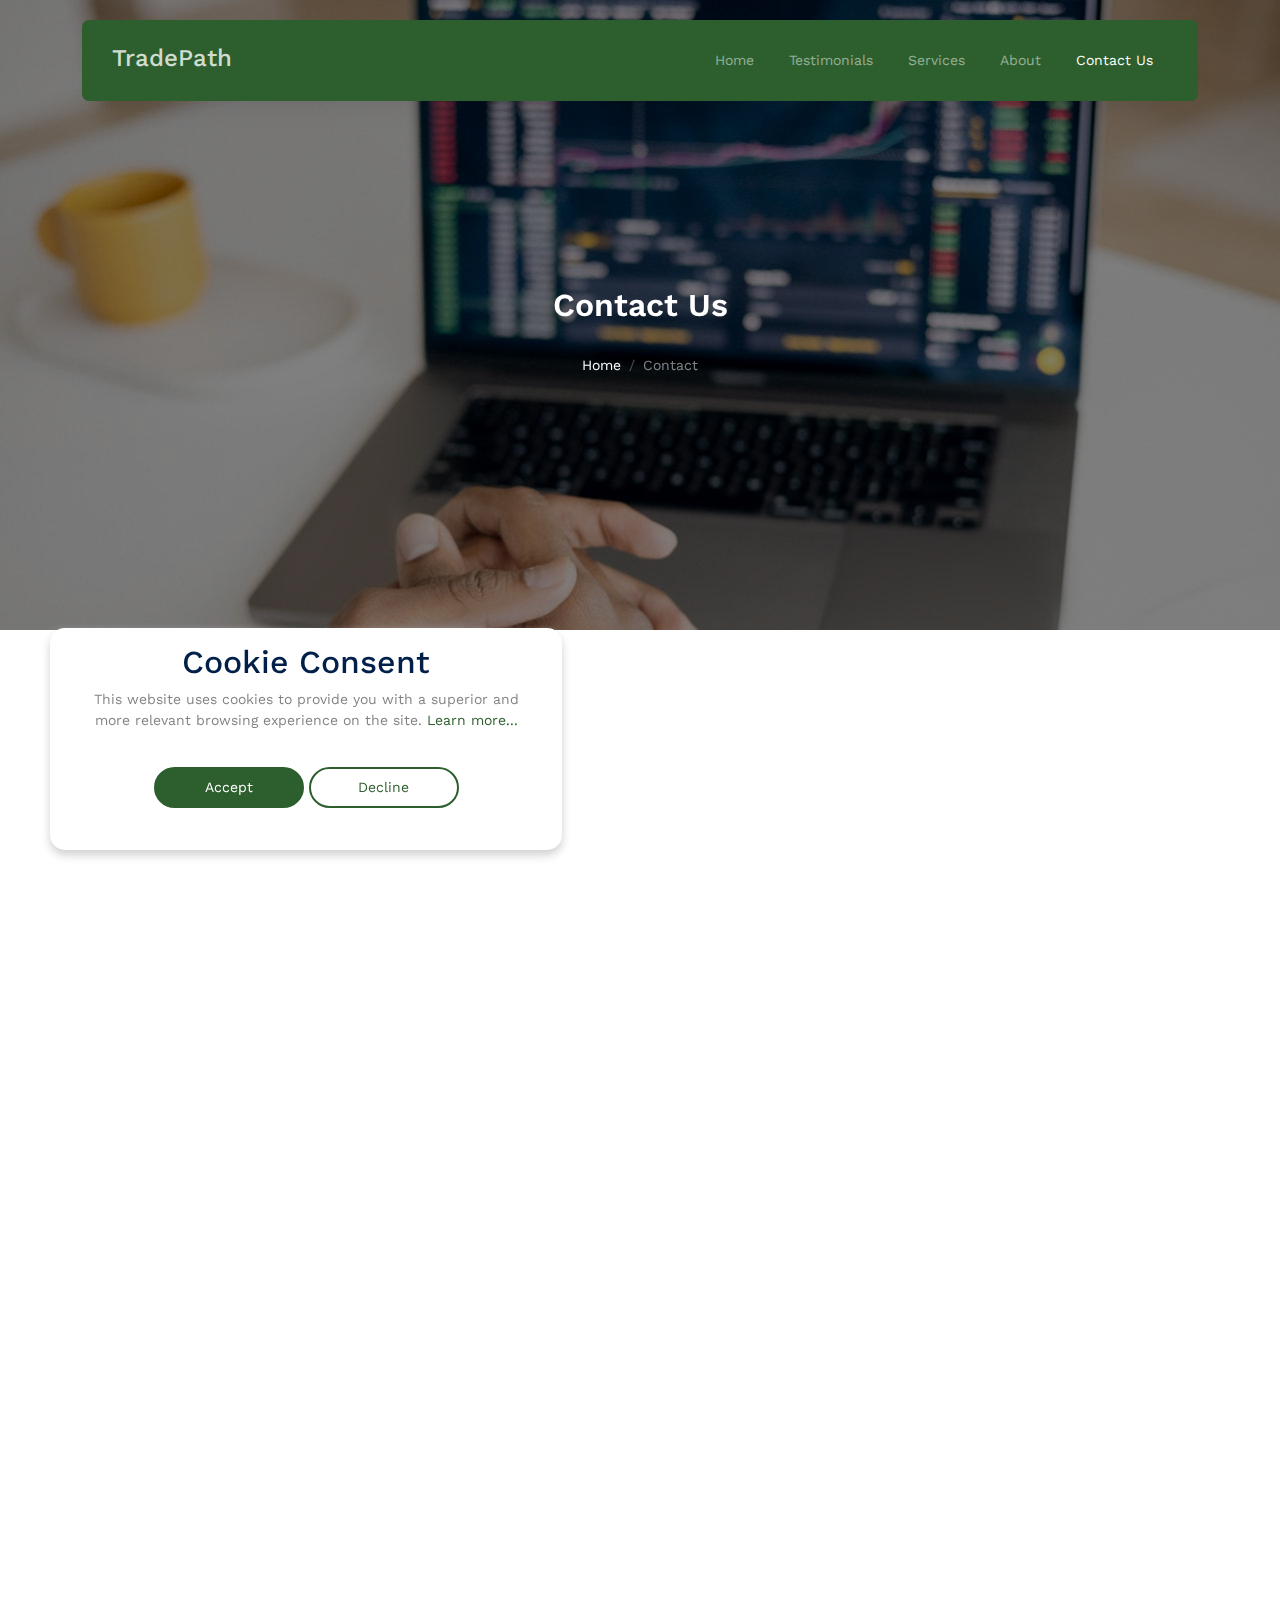
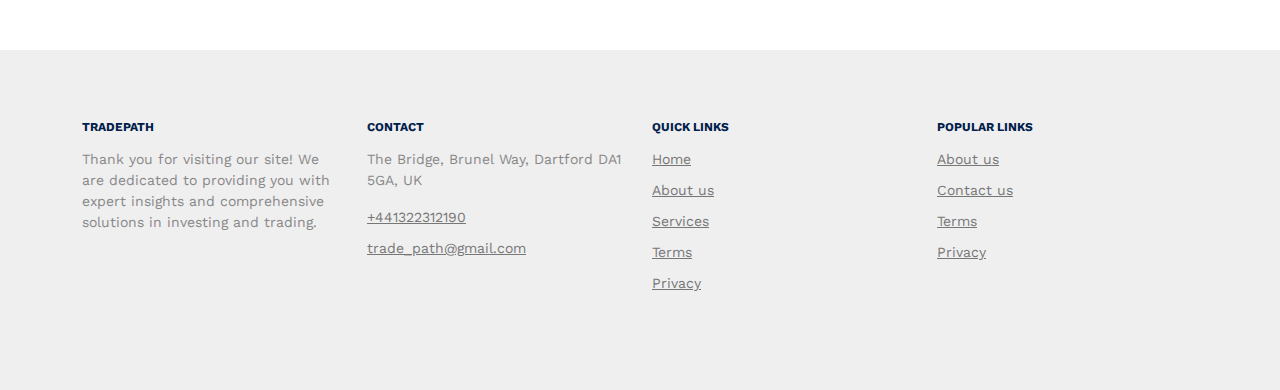
<file: contact.html>
<!DOCTYPE html>
<html lang="en">
    <head>
        <meta charset="utf-8" />
        <meta name="viewport" content="width=device-width, initial-scale=1" />
        <meta name="author" content="Untree.co" />
        <link rel="shortcut icon" href="favicon.png" />

        <meta name="description" content="" />
        <meta name="keywords" content="bootstrap, bootstrap5" />

        <link rel="preconnect" href="https://fonts.googleapis.com" />
        <link rel="preconnect" href="https://fonts.gstatic.com" crossorigin />
        <link
            href="https://fonts.googleapis.com/css2?family=Work+Sans:wght@400;500;600;700&display=swap"
            rel="stylesheet"
        />

        <link rel="stylesheet" href="fonts/icomoon/style.css" />
        <link rel="stylesheet" href="fonts/flaticon/font/flaticon.css" />

        <link rel="stylesheet" href="css/tiny-slider.css" />
        <link rel="stylesheet" href="css/aos.css" />
        <link rel="stylesheet" href="css/style.css" />

        <title>TradePath</title>
    </head>
    <body>
        <div class="site-mobile-menu site-navbar-target">
            <div class="site-mobile-menu-header">
                <div class="site-mobile-menu-close">
                    <span class="icofont-close js-menu-toggle"></span>
                </div>
            </div>
            <div class="site-mobile-menu-body"></div>
        </div>

        <nav class="site-nav">
            <div class="container">
                <div class="menu-bg-wrap">
                    <div class="site-navigation">
                        <a href="index.html" class="logo m-0 float-start"
                            >TradePath</a
                        >

                        <ul
                            class="js-clone-nav d-none d-lg-inline-block text-start site-menu float-end"
                        >
                            <li>
                                <a href="index.html">Home</a>
                            </li>
                            <li>
                                <a href="testimonials.html">Testimonials</a>
                            </li>
                            <li>
                                <a href="services.html">Services</a>
                            </li>
                            <li>
                                <a href="about.html">About</a>
                            </li>
                            <li class="active">
                                <a href="contact.html">Contact Us</a>
                            </li>
                        </ul>

                        <a
                            href="#"
                            class="burger light me-auto float-end mt-1 site-menu-toggle js-menu-toggle d-inline-block d-lg-none"
                            data-toggle="collapse"
                            data-target="#main-navbar"
                        >
                            <span></span>
                        </a>
                    </div>
                </div>
            </div>
        </nav>

        <div
            class="hero page-inner overlay"
            style="background-image: url('images/hero_bg_5.jpg')"
        >
            <div class="container">
                <div class="row justify-content-center align-items-center">
                    <div class="col-lg-9 text-center mt-5">
                        <h1 class="heading" data-aos="fade-up">Contact Us</h1>

                        <nav
                            aria-label="breadcrumb"
                            data-aos="fade-up"
                            data-aos-delay="200"
                        >
                            <ol
                                class="breadcrumb text-center justify-content-center"
                            >
                                <li class="breadcrumb-item">
                                    <a href="index.html">Home</a>
                                </li>
                                <li
                                    class="breadcrumb-item active text-white-50"
                                    aria-current="page"
                                >
                                    Contact
                                </li>
                            </ol>
                        </nav>
                    </div>
                </div>
            </div>
        </div>

        <div class="section">
            <div class="container">
                <iframe
                    src="https://www.google.com/maps/embed?pb=!1m18!1m12!1m3!1d31259.502901622425!2d0.22657851520470793!3d51.47021837303245!2m3!1f0!2f0!3f0!3m2!1i1024!2i768!4f13.1!3m3!1m2!1s0x47d8b1a6381585eb%3A0x1fec4c5016f52b2!2sInvest%20Thames%20Gateway!5e0!3m2!1suk!2sua!4v1723704085841!5m2!1suk!2sua"
                    width="100%"
                    height="450"
                    style="border: 0"
                    allowfullscreen=""
                    loading="lazy"
                    referrerpolicy="no-referrer-when-downgrade"
                ></iframe>
                <div class="row mt-5">
                    <div
                        class="col-lg-4 mb-5 mb-lg-0"
                        data-aos="fade-up"
                        data-aos-delay="100"
                    >
                        <div class="contact-info">
                            <div class="address mt-2">
                                <i class="icon-room"></i>
                                <h4 class="mb-2">Location:</h4>
                                <p>
                                    The Bridge, Brunel Way, Dartford DA1 5GA, UK
                                </p>
                            </div>

                            <div class="open-hours mt-4">
                                <i class="icon-clock-o"></i>
                                <h4 class="mb-2">Open Hours:</h4>
                                <p>
                                    Sunday-Friday:<br />
                                    11:00 AM - 2300 PM
                                </p>
                            </div>

                            <div class="email mt-4">
                                <i class="icon-envelope"></i>
                                <h4 class="mb-2">Email:</h4>
                                <p>trade_path@gmail.com</p>
                            </div>

                            <div class="phone mt-4">
                                <i class="icon-phone"></i>
                                <h4 class="mb-2">Call:</h4>
                                <p>+441322312190</p>
                            </div>
                        </div>
                    </div>
                    <div
                        class="col-lg-8"
                        data-aos="fade-up"
                        data-aos-delay="200"
                    >
                        <form action="#">
                            <div class="row">
                                <div class="col-6 mb-3">
                                    <input
                                        type="text"
                                        class="form-control"
                                        placeholder="Your Name"
                                    />
                                </div>
                                <div class="col-6 mb-3">
                                    <input
                                        type="email"
                                        class="form-control"
                                        placeholder="Your Email"
                                        id="email"
                                    />
                                    <div
                                        id="result"
                                        style="color: red; font-size: 12px"
                                    ></div>
                                </div>
                                <div class="col-12 mb-3">
                                    <input
                                        type="text"
                                        class="form-control"
                                        placeholder="Subject"
                                    />
                                </div>
                                <div class="col-12 mb-3">
                                    <textarea
                                        name=""
                                        id=""
                                        cols="30"
                                        rows="7"
                                        class="form-control"
                                        placeholder="Message"
                                    ></textarea>
                                </div>

                                <div class="col-12">
                                    <input
                                        type="submit"
                                        id="submit"
                                        value="Send Message"
                                        class="btn btn-primary"
                                        onclick="sendForm()"
                                    />
                                </div>
                            </div>
                        </form>
                    </div>
                </div>
            </div>
        </div>
        <!-- /.untree_co-section -->

        <div class="site-footer">
            <div class="container">
                <div class="row">
                    <div class="col-lg-3">
                        <div class="widget">
                            <h3>TradePath</h3>
                            <p>
                                Thank you for visiting our site! We are
                                dedicated to providing you with expert insights
                                and comprehensive solutions in investing and
                                trading.
                            </p>
                        </div>
                        <!-- /.widget -->
                    </div>
                    <div class="col-lg-3">
                        <div class="widget">
                            <h3>Contact</h3>
                            <address>
                                The Bridge, Brunel Way, Dartford DA1 5GA, UK
                            </address>
                            <ul class="list-unstyled links">
                                <li>
                                    <a href="tel://+27579072000"
                                        >+441322312190</a
                                    >
                                </li>
                                <li>
                                    <a href="mailto:info@mydomain.com"
                                        >trade_path@gmail.com</a
                                    >
                                </li>
                            </ul>
                        </div>
                        <!-- /.widget -->
                    </div>
                    <!-- /.col-lg-4 -->
                    <div class="col-lg-3">
                        <div class="widget">
                            <h3>Quick Links</h3>
                            <ul class="list-unstyled float-start links">
                                <li><a href="about.html">Home</a></li>
                                <li><a href="about.html">About us</a></li>
                                <li><a href="services.html">Services</a></li>
                                <li><a href="terms-of-use.html">Terms</a></li>
                                <li>
                                    <a href="privacy-policy.html">Privacy</a>
                                </li>
                            </ul>
                        </div>
                        <!-- /.widget -->
                    </div>
                    <!-- /.col-lg-4 -->
                    <div class="col-lg-3">
                        <div class="widget">
                            <h3>Popular Links</h3>
                            <ul class="list-unstyled links">
                                <li><a href="about.html">About us</a></li>
                                <li><a href="contact.html">Contact us</a></li>
                                <li><a href="terms-of-use.html">Terms</a></li>
                                <li>
                                    <a href="privacy-policy.html">Privacy</a>
                                </li>
                            </ul>
                        </div>
                        <!-- /.widget -->
                    </div>
                    <!-- /.col-lg-4 -->
                </div>
                <!-- /.row -->
            </div>
            <!-- /.container -->
        </div>
        <!-- /.site-footer -->

        <!-- Cookie banner -->
        <div class="cookie-wrapper show">
            <div>
                <i class="bx bx-cookie"></i>
                <h2 style="text-align: center">Cookie Consent</h2>
            </div>

            <div class="data">
                <p>
                    This website uses cookies to provide you with a superior and
                    more relevant browsing experience on the site.
                    <a href="#">Learn more...</a>
                </p>
            </div>

            <div class="buttons">
                <button class="cookie-button" id="acceptBtn">Accept</button>
                <button class="cookie-button" id="declineBtn">Decline</button>
            </div>
        </div>
        <!-- End Cookie banner -->

        <!-- Preloader -->
        <div id="overlayer"></div>
        <div class="loader">
            <div class="spinner-border" role="status">
                <span class="visually-hidden">Loading...</span>
            </div>
        </div>

        <script src="js/bootstrap.bundle.min.js"></script>
        <script src="js/tiny-slider.js"></script>
        <script src="js/aos.js"></script>
        <script src="js/navbar.js"></script>
        <script src="js/counter.js"></script>
        <script src="js/custom.js"></script>
        <script src="js/cookiebanner.js"></script>
        <script src="js/contact-form.js"></script>
    </body>
</html>
</file>
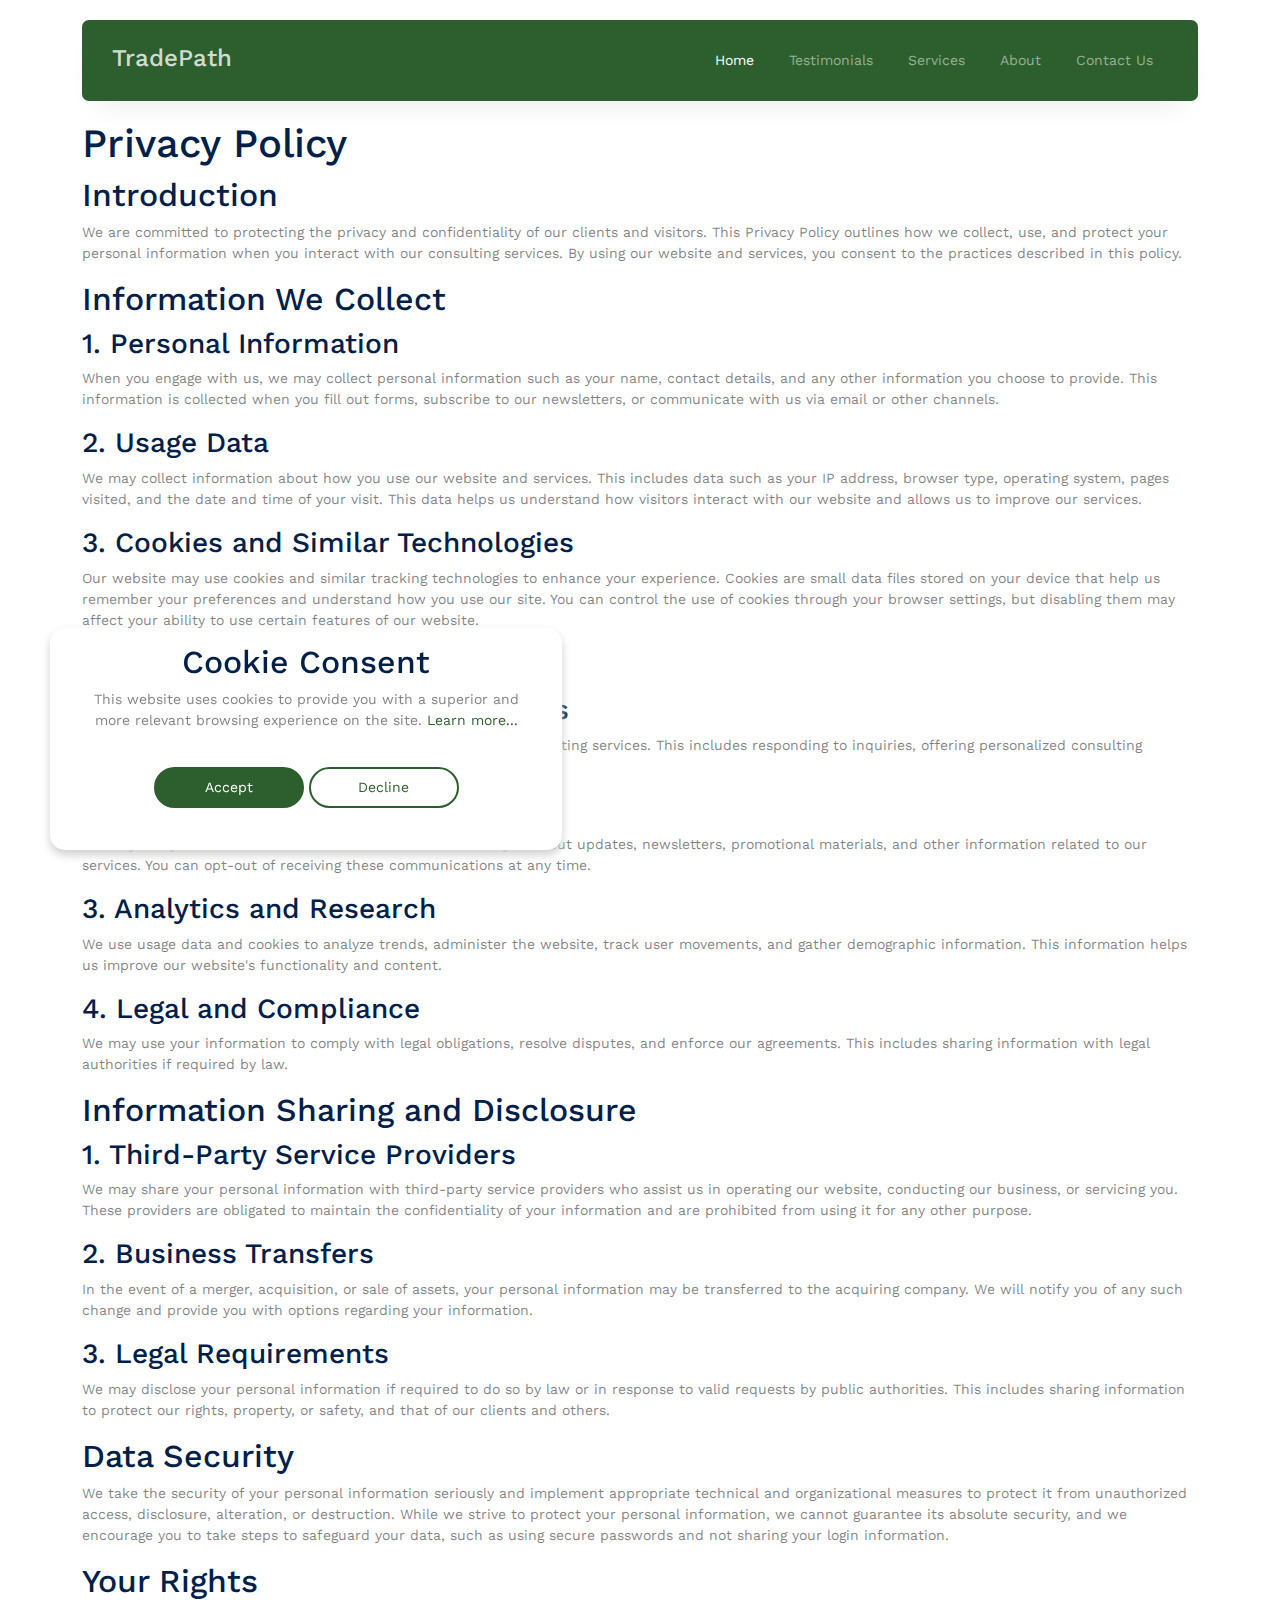
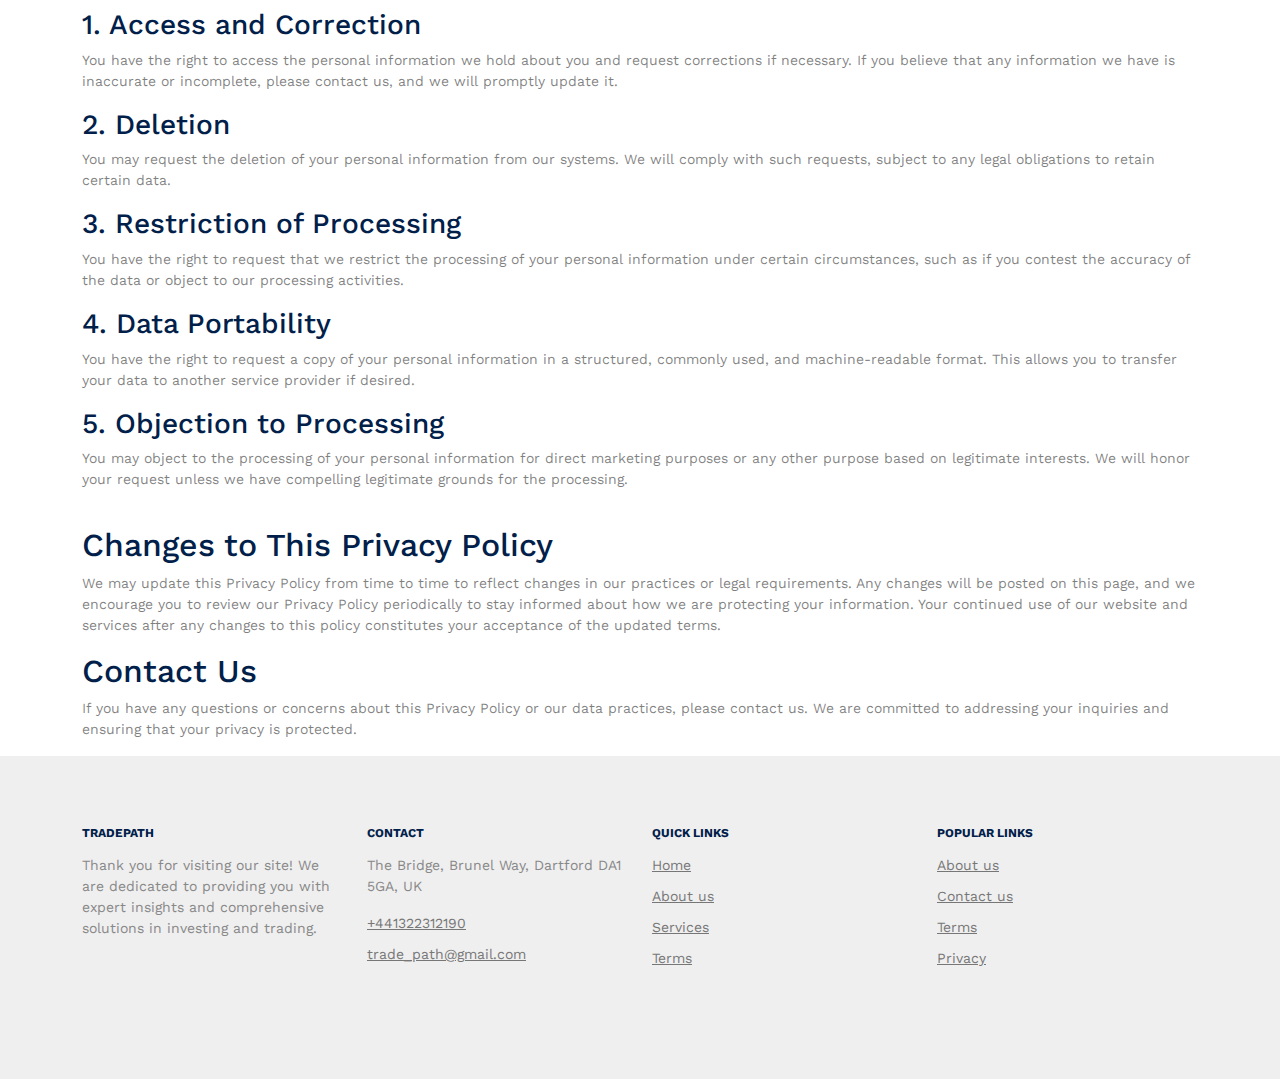
<file: privacy-policy.html>
<!DOCTYPE html>
<html lang="en">
    <head>
        <meta charset="utf-8" />
        <meta name="viewport" content="width=device-width, initial-scale=1" />
        <meta name="author" content="Untree.co" />
        <link rel="shortcut icon" href="favicon.png" />

        <meta name="description" content="" />
        <meta name="keywords" content="bootstrap, bootstrap5" />

        <link rel="preconnect" href="https://fonts.googleapis.com" />
        <link rel="preconnect" href="https://fonts.gstatic.com" crossorigin />
        <link
            href="https://fonts.googleapis.com/css2?family=Work+Sans:wght@400;500;600;700&display=swap"
            rel="stylesheet"
        />

        <link rel="stylesheet" href="fonts/icomoon/style.css" />
        <link rel="stylesheet" href="fonts/flaticon/font/flaticon.css" />

        <link rel="stylesheet" href="css/tiny-slider.css" />
        <link rel="stylesheet" href="css/aos.css" />
        <link rel="stylesheet" href="css/style.css" />

        <title>TradePath</title>
    </head>
    <body>
        <div class="site-mobile-menu site-navbar-target">
            <div class="site-mobile-menu-header">
                <div class="site-mobile-menu-close">
                    <span class="icofont-close js-menu-toggle"></span>
                </div>
            </div>
            <div class="site-mobile-menu-body"></div>
        </div>

        <nav class="site-nav">
            <div class="container">
                <div class="menu-bg-wrap">
                    <div class="site-navigation">
                        <a href="index.html" class="logo m-0 float-start"
                            >TradePath</a
                        >

                        <ul
                            class="js-clone-nav d-none d-lg-inline-block text-start site-menu float-end"
                        >
                            <li class="active">
                                <a href="index.html">Home</a>
                            </li>
                            <li>
                                <a href="testimonials.html">Testimonials</a>
                            </li>
                            <li><a href="services.html">Services</a></li>
                            <li><a href="about.html">About</a></li>
                            <li><a href="contact.html">Contact Us</a></li>
                        </ul>

                        <a
                            href="#"
                            class="burger light me-auto float-end mt-1 site-menu-toggle js-menu-toggle d-inline-block d-lg-none"
                            data-toggle="collapse"
                            data-target="#main-navbar"
                        >
                            <span></span>
                        </a>
                    </div>
                </div>
            </div>
        </nav>

        <main>
            <article
                class="container additional-wrapper"
                style="margin-top: 100px"
            >
                <div class="page__content" style="padding: 20px 0px">
                    <h1>Privacy Policy</h1>
                    <h2>Introduction</h2>
                    <p>
                        We are committed to protecting the privacy and
                        confidentiality of our clients and visitors. This
                        Privacy Policy outlines how we collect, use, and protect
                        your personal information when you interact with our
                        consulting services. By using our website and services,
                        you consent to the practices described in this policy.
                    </p>

                    <h2>Information We Collect</h2>
                    <h3>1. Personal Information</h3>
                    <p>
                        When you engage with us, we may collect personal
                        information such as your name, contact details, and any
                        other information you choose to provide. This
                        information is collected when you fill out forms,
                        subscribe to our newsletters, or communicate with us via
                        email or other channels.
                    </p>

                    <h3>2. Usage Data</h3>
                    <p>
                        We may collect information about how you use our website
                        and services. This includes data such as your IP
                        address, browser type, operating system, pages visited,
                        and the date and time of your visit. This data helps us
                        understand how visitors interact with our website and
                        allows us to improve our services.
                    </p>

                    <h3>3. Cookies and Similar Technologies</h3>
                    <p>
                        Our website may use cookies and similar tracking
                        technologies to enhance your experience. Cookies are
                        small data files stored on your device that help us
                        remember your preferences and understand how you use our
                        site. You can control the use of cookies through your
                        browser settings, but disabling them may affect your
                        ability to use certain features of our website.
                    </p>

                    <h2>How We Use Your Information</h2>
                    <h3>1. Providing and Improving Services</h3>
                    <p>
                        We use your personal information to provide and improve
                        our consulting services. This includes responding to
                        inquiries, offering personalized consulting solutions,
                        and tailoring our services to meet your specific needs.
                    </p>

                    <h3>2. Communication</h3>
                    <p>
                        We may use your contact information to communicate with
                        you about updates, newsletters, promotional materials,
                        and other information related to our services. You can
                        opt-out of receiving these communications at any time.
                    </p>

                    <h3>3. Analytics and Research</h3>
                    <p>
                        We use usage data and cookies to analyze trends,
                        administer the website, track user movements, and gather
                        demographic information. This information helps us
                        improve our website's functionality and content.
                    </p>

                    <h3>4. Legal and Compliance</h3>
                    <p>
                        We may use your information to comply with legal
                        obligations, resolve disputes, and enforce our
                        agreements. This includes sharing information with legal
                        authorities if required by law.
                    </p>

                    <h2>Information Sharing and Disclosure</h2>
                    <h3>1. Third-Party Service Providers</h3>
                    <p>
                        We may share your personal information with third-party
                        service providers who assist us in operating our
                        website, conducting our business, or servicing you.
                        These providers are obligated to maintain the
                        confidentiality of your information and are prohibited
                        from using it for any other purpose.
                    </p>

                    <h3>2. Business Transfers</h3>
                    <p>
                        In the event of a merger, acquisition, or sale of
                        assets, your personal information may be transferred to
                        the acquiring company. We will notify you of any such
                        change and provide you with options regarding your
                        information.
                    </p>

                    <h3>3. Legal Requirements</h3>
                    <p>
                        We may disclose your personal information if required to
                        do so by law or in response to valid requests by public
                        authorities. This includes sharing information to
                        protect our rights, property, or safety, and that of our
                        clients and others.
                    </p>

                    <h2>Data Security</h2>
                    <p>
                        We take the security of your personal information
                        seriously and implement appropriate technical and
                        organizational measures to protect it from unauthorized
                        access, disclosure, alteration, or destruction. While we
                        strive to protect your personal information, we cannot
                        guarantee its absolute security, and we encourage you to
                        take steps to safeguard your data, such as using secure
                        passwords and not sharing your login information.
                    </p>

                    <h2>Your Rights</h2>
                    <h3>1. Access and Correction</h3>
                    <p>
                        You have the right to access the personal information we
                        hold about you and request corrections if necessary. If
                        you believe that any information we have is inaccurate
                        or incomplete, please contact us, and we will promptly
                        update it.
                    </p>

                    <h3>2. Deletion</h3>
                    <p>
                        You may request the deletion of your personal
                        information from our systems. We will comply with such
                        requests, subject to any legal obligations to retain
                        certain data.
                    </p>

                    <h3>3. Restriction of Processing</h3>
                    <p>
                        You have the right to request that we restrict the
                        processing of your personal information under certain
                        circumstances, such as if you contest the accuracy of
                        the data or object to our processing activities.
                    </p>

                    <h3>4. Data Portability</h3>
                    <p>
                        You have the right to request a copy of your personal
                        information in a structured, commonly used, and
                        machine-readable format. This allows you to transfer
                        your data to another service provider if desired.
                    </p>

                    <h3>5. Objection to Processing</h3>
                    <p>
                        You may object to the processing of your personal
                        information for direct marketing purposes or any other
                        purpose based on legitimate interests. We will honor
                        your request unless we have compelling legitimate
                        grounds for the processing.
                    </p>
                </div>

                <h2>Changes to This Privacy Policy</h2>
                <p>
                    We may update this Privacy Policy from time to time to
                    reflect changes in our practices or legal requirements. Any
                    changes will be posted on this page, and we encourage you to
                    review our Privacy Policy periodically to stay informed
                    about how we are protecting your information. Your continued
                    use of our website and services after any changes to this
                    policy constitutes your acceptance of the updated terms.
                </p>

                <h2>Contact Us</h2>
                <p>
                    If you have any questions or concerns about this Privacy
                    Policy or our data practices, please contact us. We are
                    committed to addressing your inquiries and ensuring that
                    your privacy is protected.
                </p>
            </article>
        </main>

        <div class="site-footer">
            <div class="container">
                <div class="row">
                    <div class="col-lg-3">
                        <div class="widget">
                            <h3>TradePath</h3>
                            <p>
                                Thank you for visiting our site! We are
                                dedicated to providing you with expert insights
                                and comprehensive solutions in investing and
                                trading.
                            </p>
                        </div>
                        <!-- /.widget -->
                    </div>
                    <div class="col-lg-3">
                        <div class="widget">
                            <h3>Contact</h3>
                            <address>
                                The Bridge, Brunel Way, Dartford DA1 5GA, UK
                            </address>
                            <ul class="list-unstyled links">
                                <li>
                                    <a href="tel://+27579072000"
                                        >+441322312190</a
                                    >
                                </li>
                                <li>
                                    <a href="mailto:info@mydomain.com"
                                        >trade_path@gmail.com</a
                                    >
                                </li>
                            </ul>
                        </div>
                        <!-- /.widget -->
                    </div>
                    <!-- /.col-lg-4 -->
                    <div class="col-lg-3">
                        <div class="widget">
                            <h3>Quick Links</h3>
                            <ul class="list-unstyled float-start links">
                                <li><a href="about.html">Home</a></li>
                                <li><a href="about.html">About us</a></li>
                                <li><a href="services.html">Services</a></li>
                                <li><a href="terms-of-use.html">Terms</a></li>
                            </ul>
                        </div>
                        <!-- /.widget -->
                    </div>
                    <!-- /.col-lg-4 -->
                    <div class="col-lg-3">
                        <div class="widget">
                            <h3>Popular Links</h3>
                            <ul class="list-unstyled links">
                                <li><a href="about.html">About us</a></li>
                                <li><a href="contact.html">Contact us</a></li>
                                <li><a href="terms-of-use.html">Terms</a></li>
                                <li>
                                    <a href="privacy-policy.html">Privacy</a>
                                </li>
                            </ul>
                        </div>
                        <!-- /.widget -->
                    </div>
                    <!-- /.col-lg-4 -->
                </div>
                <!-- /.row -->
            </div>
            <!-- /.container -->
        </div>
        <!-- /.site-footer -->

        <!-- Cookie banner -->
        <div class="cookie-wrapper show">
            <div>
                <i class="bx bx-cookie"></i>
                <h2 style="text-align: center">Cookie Consent</h2>
            </div>

            <div class="data">
                <p>
                    This website uses cookies to provide you with a superior and
                    more relevant browsing experience on the site.
                    <a href="#">Learn more...</a>
                </p>
            </div>

            <div class="buttons">
                <button class="cookie-button" id="acceptBtn">Accept</button>
                <button class="cookie-button" id="declineBtn">Decline</button>
            </div>
        </div>
        <!-- End Cookie banner -->

        <!-- Preloader -->
        <div id="overlayer"></div>
        <div class="loader">
            <div class="spinner-border" role="status">
                <span class="visually-hidden">Loading...</span>
            </div>
        </div>

        <script src="js/bootstrap.bundle.min.js"></script>
        <script src="js/tiny-slider.js"></script>
        <script src="js/aos.js"></script>
        <script src="js/navbar.js"></script>
        <script src="js/counter.js"></script>
        <script src="js/custom.js"></script>
        <script src="js/cookiebanner.js"></script>
    </body>
</html>
</file>
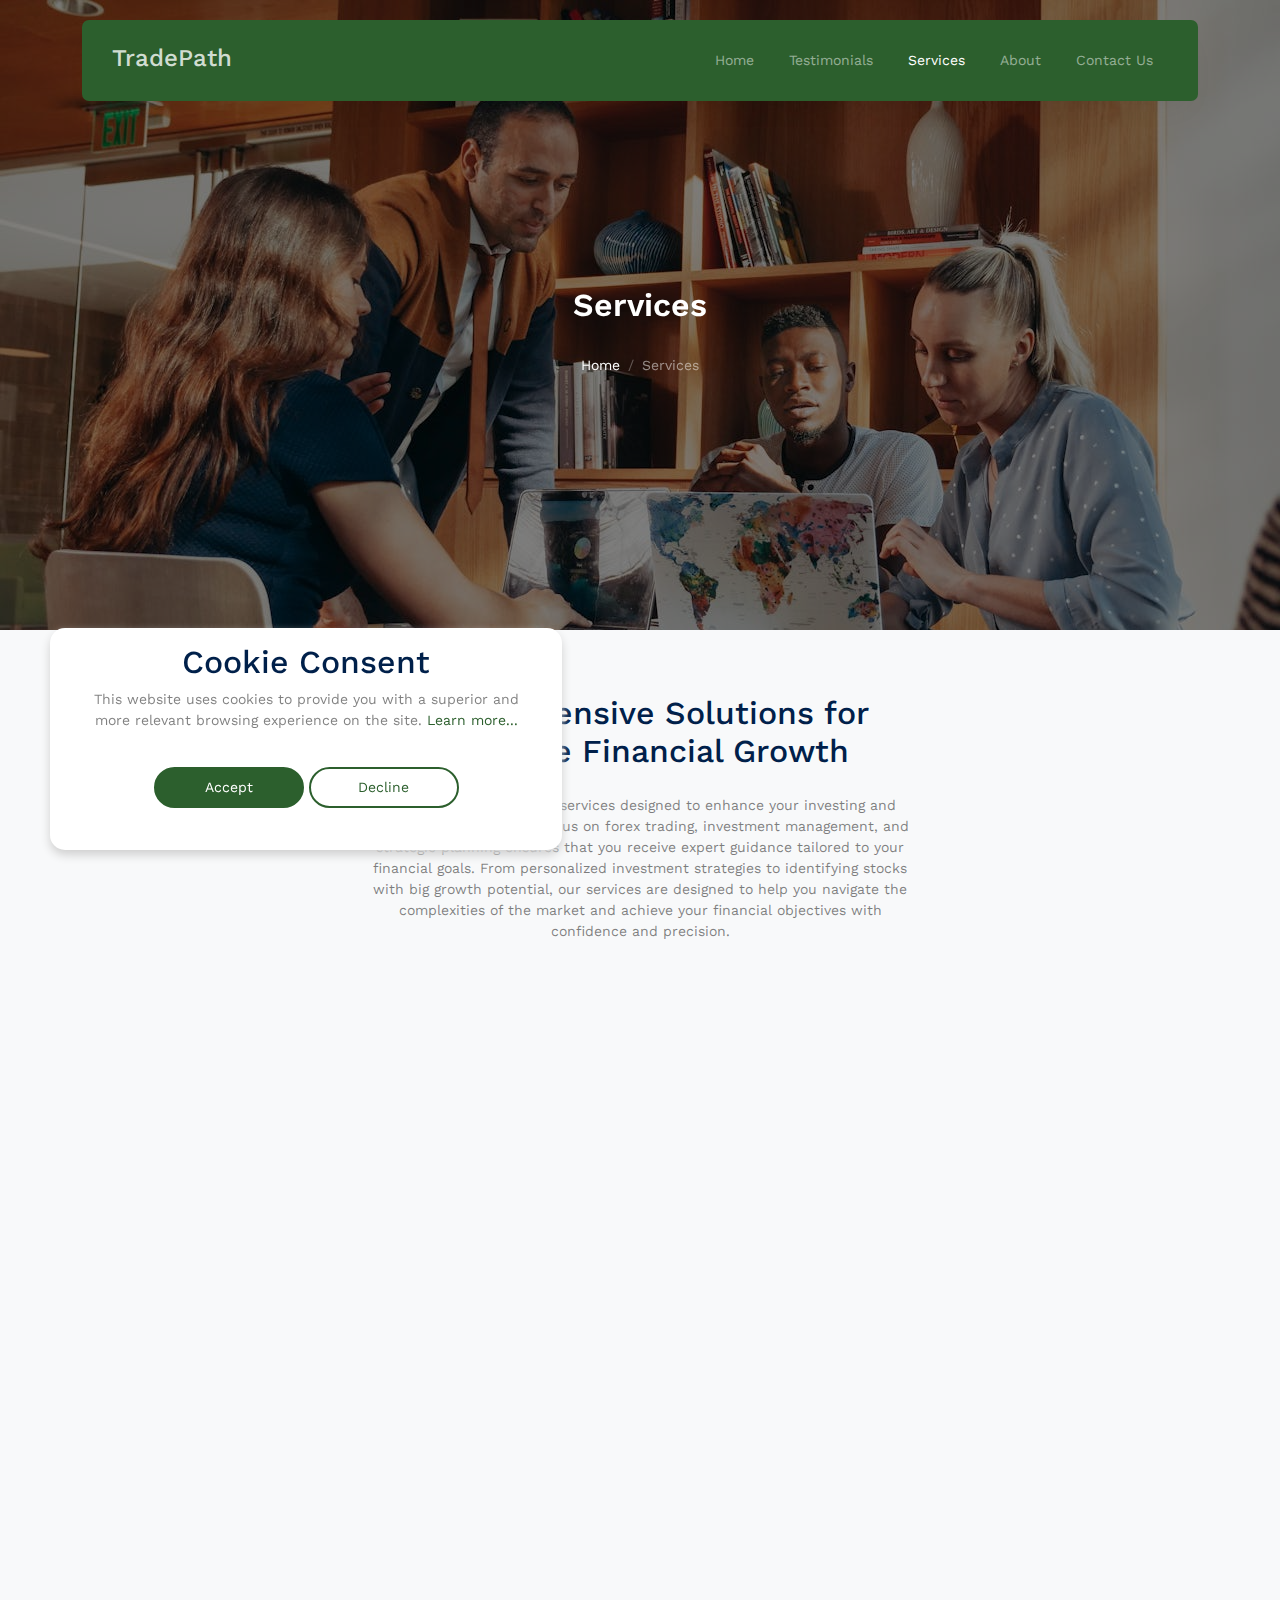
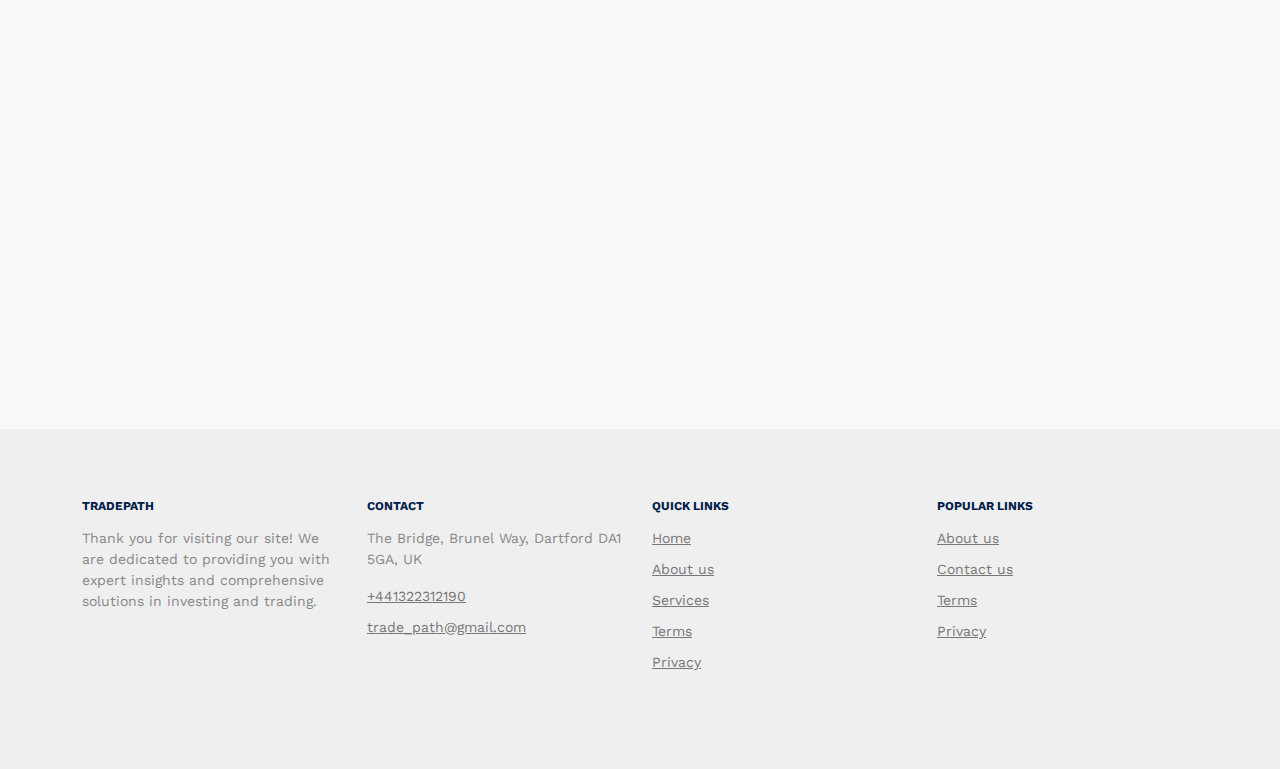
<file: services.html>
<!DOCTYPE html>
<html lang="en">
    <head>
        <meta charset="utf-8" />
        <meta name="viewport" content="width=device-width, initial-scale=1" />
        <meta name="author" content="Untree.co" />
        <link rel="shortcut icon" href="favicon.png" />

        <meta name="description" content="" />
        <meta name="keywords" content="bootstrap, bootstrap5" />

        <link rel="preconnect" href="https://fonts.googleapis.com" />
        <link rel="preconnect" href="https://fonts.gstatic.com" crossorigin />
        <link
            href="https://fonts.googleapis.com/css2?family=Work+Sans:wght@400;500;600;700&display=swap"
            rel="stylesheet"
        />

        <link rel="stylesheet" href="fonts/icomoon/style.css" />
        <link rel="stylesheet" href="fonts/flaticon/font/flaticon.css" />

        <link rel="stylesheet" href="css/tiny-slider.css" />
        <link rel="stylesheet" href="css/aos.css" />
        <link rel="stylesheet" href="css/style.css" />

        <title>TradePath</title>
    </head>
    <body>
        <div class="site-mobile-menu site-navbar-target">
            <div class="site-mobile-menu-header">
                <div class="site-mobile-menu-close">
                    <span class="icofont-close js-menu-toggle"></span>
                </div>
            </div>
            <div class="site-mobile-menu-body"></div>
        </div>

        <nav class="site-nav">
            <div class="container">
                <div class="menu-bg-wrap">
                    <div class="site-navigation">
                        <a href="index.html" class="logo m-0 float-start"
                            >TradePath</a
                        >

                        <ul
                            class="js-clone-nav d-none d-lg-inline-block text-start site-menu float-end"
                        >
                            <li>
                                <a href="index.html">Home</a>
                            </li>
                            <li>
                                <a href="testimonials.html">Testimonials</a>
                            </li>
                            <li class="active">
                                <a href="services.html">Services</a>
                            </li>
                            <li><a href="about.html">About</a></li>
                            <li><a href="contact.html">Contact Us</a></li>
                        </ul>

                        <a
                            href="#"
                            class="burger light me-auto float-end mt-1 site-menu-toggle js-menu-toggle d-inline-block d-lg-none"
                            data-toggle="collapse"
                            data-target="#main-navbar"
                        >
                            <span></span>
                        </a>
                    </div>
                </div>
            </div>
        </nav>

        <div
            class="hero page-inner overlay"
            style="background-image: url('images/hero_bg_6.jpg')"
        >
            <div class="container">
                <div class="row justify-content-center align-items-center">
                    <div class="col-lg-9 text-center mt-5">
                        <h1 class="heading" data-aos="fade-up">Services</h1>

                        <nav
                            aria-label="breadcrumb"
                            data-aos="fade-up"
                            data-aos-delay="200"
                        >
                            <ol
                                class="breadcrumb text-center justify-content-center"
                            >
                                <li class="breadcrumb-item">
                                    <a href="index.html">Home</a>
                                </li>
                                <li
                                    class="breadcrumb-item active text-white-50"
                                    aria-current="page"
                                >
                                    Services
                                </li>
                            </ol>
                        </nav>
                    </div>
                </div>
            </div>
        </div>

        <div id="services" class="section bg-light">
            <div class="container">
                <div class="row justify-content-center text-center mb-5">
                    <div class="col-lg-6 mb-5">
                        <h2 class="font-weight-bold heading text-primary mb-4">
                            Comprehensive Solutions for Effective Financial
                            Growth
                        </h2>
                        <p class="text-black-50">
                            We offer a wide range of services designed to
                            enhance your investing and trading experience. Our
                            focus on forex trading, investment management, and
                            strategic planning ensures that you receive expert
                            guidance tailored to your financial goals. From
                            personalized investment strategies to identifying
                            stocks with big growth potential, our services are
                            designed to help you navigate the complexities of
                            the market and achieve your financial objectives
                            with confidence and precision.
                        </p>
                    </div>
                </div>
                <div class="row">
                    <div
                        class="col-6 col-lg-3"
                        data-aos="fade-up"
                        data-aos-delay="300"
                    >
                        <div class="box-feature mb-4">
                            <img src="images/1.png" />
                            <h3 class="text-black mb-3 font-weight-bold">
                                Expert Forex Trading Guidance
                            </h3>
                            <p class="text-black-50">
                                Leverage our expertise in forex trading to
                                refine your trading strategies. We provide
                                in-depth market analysis, real-time insights,
                                and tailored recommendations to help you make
                                informed decisions.
                            </p>
                        </div>
                    </div>
                    <div
                        class="col-6 col-lg-3"
                        data-aos="fade-up"
                        data-aos-delay="400"
                    >
                        <div class="box-feature mb-4">
                            <img src="images/2.png" />
                            <h3 class="text-black mb-3 font-weight-bold">
                                Personalized Investment
                            </h3>
                            <p class="text-black-50">
                                Our investment management services are tailored
                                to your specific needs and goals. We offer
                                comprehensive portfolio management, risk
                                assessment, and performance monitoring to ensure
                                your investments.
                            </p>
                        </div>
                    </div>
                    <div
                        class="col-6 col-lg-3"
                        data-aos="fade-up"
                        data-aos-delay="500"
                    >
                        <div class="box-feature mb-4">
                            <img src="images/3.png" />
                            <h3 class="text-black mb-3 font-weight-bold">
                                Strategic Investment Planning
                            </h3>
                            <p class="text-black-50">
                                Develop a robust investment strategy with our
                                expert guidance. We work with you to create a
                                plan that incorporates your financial goals,
                                risk tolerance, and market opportunities,
                                including stocks with big growth potential, to
                                maximize your investment returns.
                            </p>
                        </div>
                    </div>
                    <div
                        class="col-6 col-lg-3"
                        data-aos="fade-up"
                        data-aos-delay="600"
                    >
                        <div class="box-feature mb-4">
                            <img src="images/4.png" />
                            <h3 class="text-black mb-3 font-weight-bold">
                                Advanced Investment Services
                            </h3>
                            <p class="text-black-50">
                                Access a range of advanced investment services
                                designed to support your financial journey. From
                                sophisticated analytics to cutting-edge tools,
                                we provide the resources you need to make
                                strategic investment decisions and stay ahead in
                                the market.
                            </p>
                        </div>
                    </div>

                    <div
                        class="col-6 col-lg-3"
                        data-aos="fade-up"
                        data-aos-delay="300"
                    >
                        <div class="box-feature mb-4">
                            <img src="images/5.png" />
                            <h3 class="text-black mb-3 font-weight-bold">
                                Market Analysis
                            </h3>
                            <p class="text-black-50">
                                Stay informed with our detailed market analysis
                                and reports. We offer insights into current
                                market trends, emerging opportunities, and
                                potential risks, helping you make well-informed
                                investment decisions.
                            </p>
                        </div>
                    </div>
                    <div
                        class="col-6 col-lg-3"
                        data-aos="fade-up"
                        data-aos-delay="400"
                    >
                        <div class="box-feature mb-4">
                            <img src="images/6.png" />
                            <h3 class="text-black mb-3 font-weight-bold">
                                Tailored Trading Strategies
                            </h3>
                            <p class="text-black-50">
                                Our team develops customized trading strategies
                                that align with your investment goals. Whether
                                you’re focused on forex trading or exploring
                                high-growth stocks, our strategies are designed
                                to enhance your trading performance and achieve
                                your financial targets.
                            </p>
                        </div>
                    </div>
                    <div
                        class="col-6 col-lg-3"
                        data-aos="fade-up"
                        data-aos-delay="500"
                    >
                        <div class="box-feature mb-4">
                            <img src="images/7.png" />
                            <h3 class="text-black mb-3 font-weight-bold">
                                Sustainable Mining Practices Consulting
                            </h3>
                            <p class="text-black-50">
                                Emphasize sustainability with our consulting
                                services focused on responsible mining
                                practices. We help you integrate environmental
                                and social considerations into your investment
                                strategy to promote long-term success.
                            </p>
                        </div>
                    </div>
                    <div
                        class="col-6 col-lg-3"
                        data-aos="fade-up"
                        data-aos-delay="600"
                    >
                        <div class="box-feature mb-4">
                            <img src="images/8.png" />
                            <h3 class="text-black mb-3 font-weight-bold">
                                Market Trend Analysis and Forecasting
                            </h3>
                            <p class="text-black-50">
                                Access advanced market trend analysis and
                                forecasting to stay informed about future
                                developments in gold and diamond markets. Our
                                insights help you anticipate changes and adapt
                                your investment strategies accordingly.
                            </p>
                        </div>
                    </div>
                </div>
            </div>
        </div>

        <div class="site-footer">
            <div class="container">
                <div class="row">
                    <div class="col-lg-3">
                        <div class="widget">
                            <h3>TradePath</h3>
                            <p>
                                Thank you for visiting our site! We are
                                dedicated to providing you with expert insights
                                and comprehensive solutions in investing and
                                trading.
                            </p>
                        </div>
                        <!-- /.widget -->
                    </div>
                    <div class="col-lg-3">
                        <div class="widget">
                            <h3>Contact</h3>
                            <address>
                                The Bridge, Brunel Way, Dartford DA1 5GA, UK
                            </address>
                            <ul class="list-unstyled links">
                                <li>
                                    <a href="tel://+27579072000"
                                        >+441322312190</a
                                    >
                                </li>
                                <li>
                                    <a href="mailto:info@mydomain.com"
                                        >trade_path@gmail.com</a
                                    >
                                </li>
                            </ul>
                        </div>
                        <!-- /.widget -->
                    </div>
                    <!-- /.col-lg-4 -->
                    <div class="col-lg-3">
                        <div class="widget">
                            <h3>Quick Links</h3>
                            <ul class="list-unstyled float-start links">
                                <li><a href="about.html">Home</a></li>
                                <li><a href="about.html">About us</a></li>
                                <li><a href="services.html">Services</a></li>
                                <li><a href="terms-of-use.html">Terms</a></li>
                                <li>
                                    <a href="privacy-policy.html">Privacy</a>
                                </li>
                            </ul>
                        </div>
                        <!-- /.widget -->
                    </div>
                    <!-- /.col-lg-4 -->
                    <div class="col-lg-3">
                        <div class="widget">
                            <h3>Popular Links</h3>
                            <ul class="list-unstyled links">
                                <li><a href="about.html">About us</a></li>
                                <li><a href="contact.html">Contact us</a></li>
                                <li><a href="terms-of-use.html">Terms</a></li>
                                <li>
                                    <a href="privacy-policy.html">Privacy</a>
                                </li>
                            </ul>
                        </div>
                        <!-- /.widget -->
                    </div>
                    <!-- /.col-lg-4 -->
                </div>
                <!-- /.row -->
            </div>
            <!-- /.container -->
        </div>
        <!-- /.site-footer -->

        <!-- Cookie banner -->
        <div class="cookie-wrapper show">
            <div>
                <i class="bx bx-cookie"></i>
                <h2 style="text-align: center">Cookie Consent</h2>
            </div>

            <div class="data">
                <p>
                    This website uses cookies to provide you with a superior and
                    more relevant browsing experience on the site.
                    <a href="#">Learn more...</a>
                </p>
            </div>

            <div class="buttons">
                <button class="cookie-button" id="acceptBtn">Accept</button>
                <button class="cookie-button" id="declineBtn">Decline</button>
            </div>
        </div>
        <!-- End Cookie banner -->

        <!-- Preloader -->
        <div id="overlayer"></div>
        <div class="loader">
            <div class="spinner-border" role="status">
                <span class="visually-hidden">Loading...</span>
            </div>
        </div>

        <script src="js/bootstrap.bundle.min.js"></script>
        <script src="js/tiny-slider.js"></script>
        <script src="js/aos.js"></script>
        <script src="js/navbar.js"></script>
        <script src="js/counter.js"></script>
        <script src="js/custom.js"></script>
        <script src="js/cookiebanner.js"></script>
    </body>
</html>
</file>
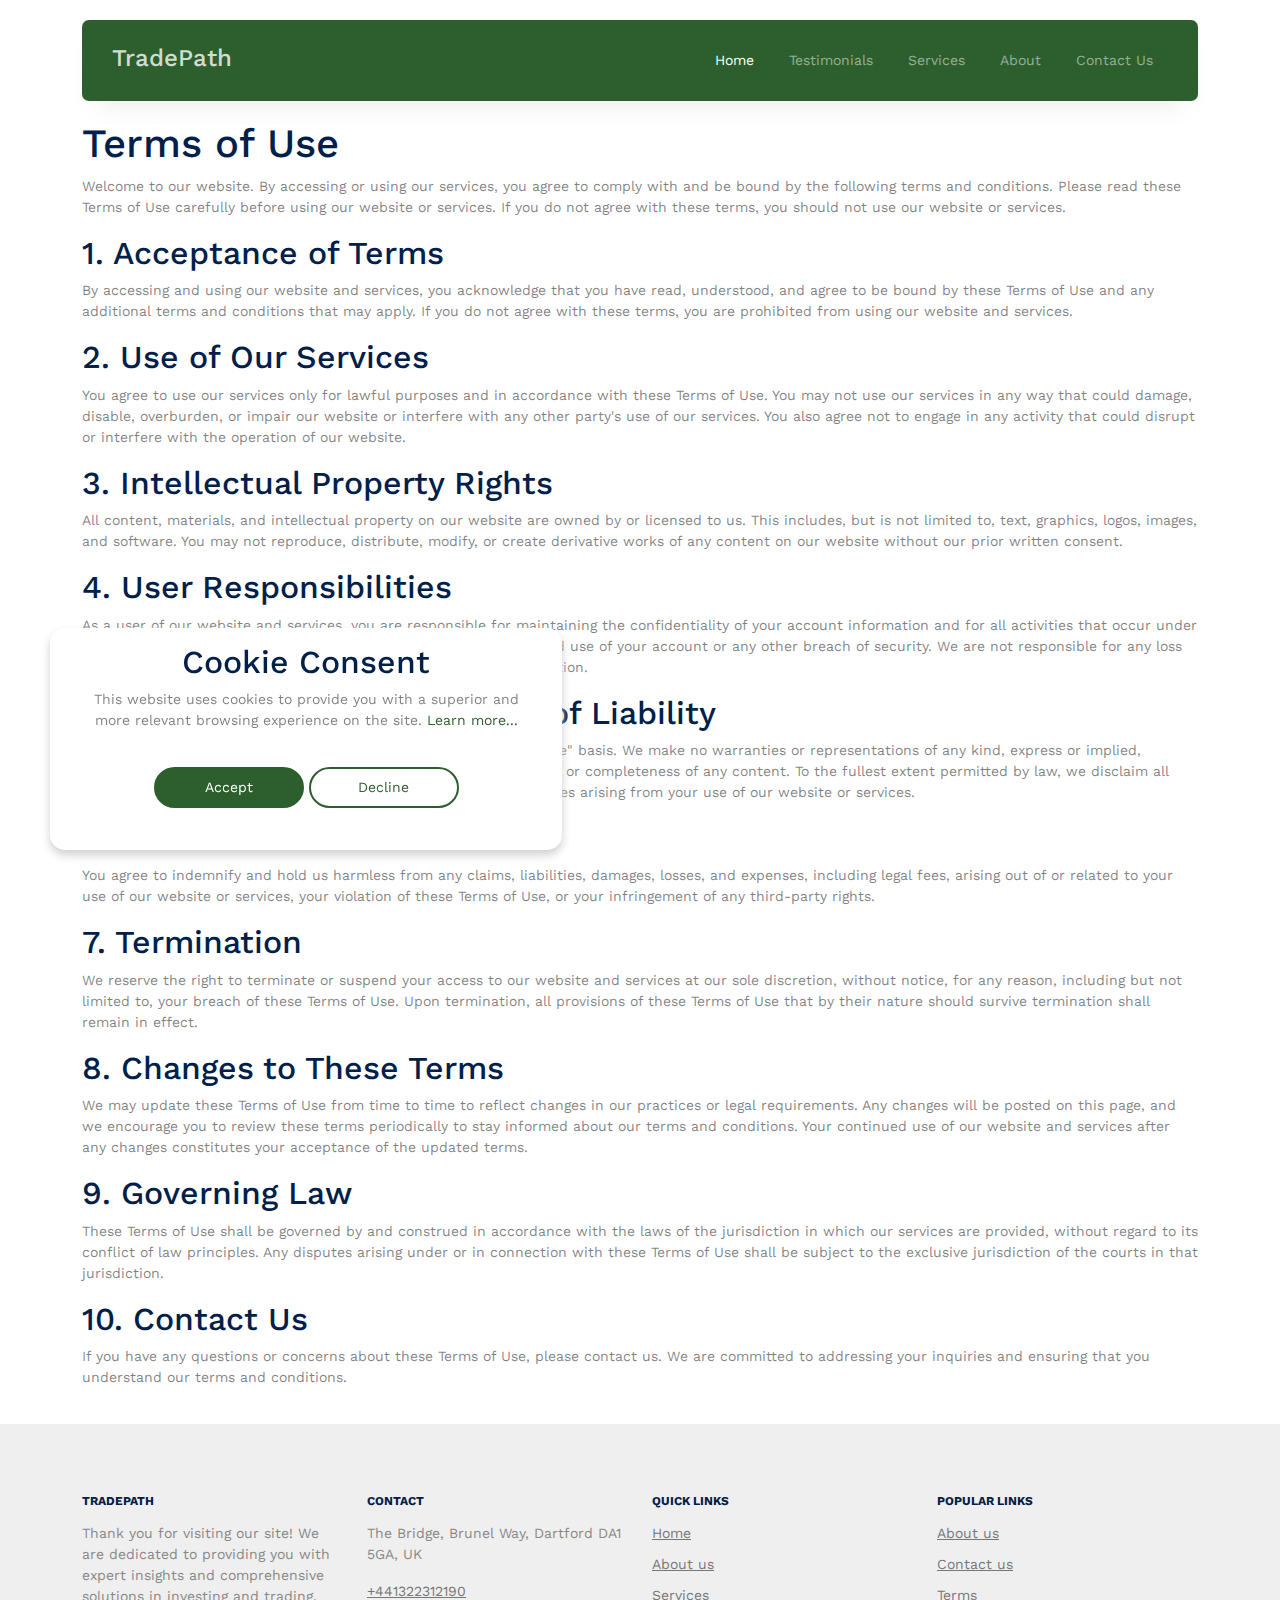
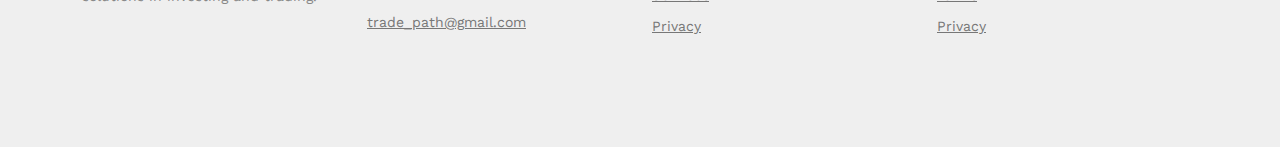
<file: terms-of-use.html>
<!DOCTYPE html>
<html lang="en">
    <head>
        <meta charset="utf-8" />
        <meta name="viewport" content="width=device-width, initial-scale=1" />
        <meta name="author" content="Untree.co" />
        <link rel="shortcut icon" href="favicon.png" />

        <meta name="description" content="" />
        <meta name="keywords" content="bootstrap, bootstrap5" />

        <link rel="preconnect" href="https://fonts.googleapis.com" />
        <link rel="preconnect" href="https://fonts.gstatic.com" crossorigin />
        <link
            href="https://fonts.googleapis.com/css2?family=Work+Sans:wght@400;500;600;700&display=swap"
            rel="stylesheet"
        />

        <link rel="stylesheet" href="fonts/icomoon/style.css" />
        <link rel="stylesheet" href="fonts/flaticon/font/flaticon.css" />

        <link rel="stylesheet" href="css/tiny-slider.css" />
        <link rel="stylesheet" href="css/aos.css" />
        <link rel="stylesheet" href="css/style.css" />

        <title>TradePath</title>
    </head>
    <body>
        <div class="site-mobile-menu site-navbar-target">
            <div class="site-mobile-menu-header">
                <div class="site-mobile-menu-close">
                    <span class="icofont-close js-menu-toggle"></span>
                </div>
            </div>
            <div class="site-mobile-menu-body"></div>
        </div>

        <nav class="site-nav">
            <div class="container">
                <div class="menu-bg-wrap">
                    <div class="site-navigation">
                        <a href="index.html" class="logo m-0 float-start"
                            >TradePath</a
                        >

                        <ul
                            class="js-clone-nav d-none d-lg-inline-block text-start site-menu float-end"
                        >
                            <li class="active">
                                <a href="index.html">Home</a>
                            </li>
                            <li>
                                <a href="testimonials.html">Testimonials</a>
                            </li>
                            <li><a href="services.html">Services</a></li>
                            <li><a href="about.html">About</a></li>
                            <li><a href="contact.html">Contact Us</a></li>
                        </ul>

                        <a
                            href="#"
                            class="burger light me-auto float-end mt-1 site-menu-toggle js-menu-toggle d-inline-block d-lg-none"
                            data-toggle="collapse"
                            data-target="#main-navbar"
                        >
                            <span></span>
                        </a>
                    </div>
                </div>
            </div>
        </nav>

        <main>
            <article
                class="container additional-wrapper"
                style="margin-top: 100px"
            >
                <div class="page__content" style="padding: 20px 0px">
                    <h1>Terms of Use</h1>
                    <p>
                        Welcome to our website. By accessing or using our
                        services, you agree to comply with and be bound by the
                        following terms and conditions. Please read these Terms
                        of Use carefully before using our website or services.
                        If you do not agree with these terms, you should not use
                        our website or services.
                    </p>

                    <h2>1. Acceptance of Terms</h2>
                    <p>
                        By accessing and using our website and services, you
                        acknowledge that you have read, understood, and agree to
                        be bound by these Terms of Use and any additional terms
                        and conditions that may apply. If you do not agree with
                        these terms, you are prohibited from using our website
                        and services.
                    </p>

                    <h2>2. Use of Our Services</h2>
                    <p>
                        You agree to use our services only for lawful purposes
                        and in accordance with these Terms of Use. You may not
                        use our services in any way that could damage, disable,
                        overburden, or impair our website or interfere with any
                        other party's use of our services. You also agree not to
                        engage in any activity that could disrupt or interfere
                        with the operation of our website.
                    </p>

                    <h2>3. Intellectual Property Rights</h2>
                    <p>
                        All content, materials, and intellectual property on our
                        website are owned by or licensed to us. This includes,
                        but is not limited to, text, graphics, logos, images,
                        and software. You may not reproduce, distribute, modify,
                        or create derivative works of any content on our website
                        without our prior written consent.
                    </p>

                    <h2>4. User Responsibilities</h2>
                    <p>
                        As a user of our website and services, you are
                        responsible for maintaining the confidentiality of your
                        account information and for all activities that occur
                        under your account. You agree to notify us immediately
                        of any unauthorized use of your account or any other
                        breach of security. We are not responsible for any loss
                        or damage arising from your failure to protect your
                        account information.
                    </p>

                    <h2>5. Disclaimers and Limitation of Liability</h2>
                    <p>
                        Our website and services are provided on an "as-is" and
                        "as-available" basis. We make no warranties or
                        representations of any kind, express or implied,
                        regarding the operation or availability of our website
                        or the accuracy or completeness of any content. To the
                        fullest extent permitted by law, we disclaim all
                        warranties, express or implied, and shall not be liable
                        for any damages arising from your use of our website or
                        services.
                    </p>

                    <h2>6. Indemnification</h2>
                    <p>
                        You agree to indemnify and hold us harmless from any
                        claims, liabilities, damages, losses, and expenses,
                        including legal fees, arising out of or related to your
                        use of our website or services, your violation of these
                        Terms of Use, or your infringement of any third-party
                        rights.
                    </p>

                    <h2>7. Termination</h2>
                    <p>
                        We reserve the right to terminate or suspend your access
                        to our website and services at our sole discretion,
                        without notice, for any reason, including but not
                        limited to, your breach of these Terms of Use. Upon
                        termination, all provisions of these Terms of Use that
                        by their nature should survive termination shall remain
                        in effect.
                    </p>

                    <h2>8. Changes to These Terms</h2>
                    <p>
                        We may update these Terms of Use from time to time to
                        reflect changes in our practices or legal requirements.
                        Any changes will be posted on this page, and we
                        encourage you to review these terms periodically to stay
                        informed about our terms and conditions. Your continued
                        use of our website and services after any changes
                        constitutes your acceptance of the updated terms.
                    </p>

                    <h2>9. Governing Law</h2>
                    <p>
                        These Terms of Use shall be governed by and construed in
                        accordance with the laws of the jurisdiction in which
                        our services are provided, without regard to its
                        conflict of law principles. Any disputes arising under
                        or in connection with these Terms of Use shall be
                        subject to the exclusive jurisdiction of the courts in
                        that jurisdiction.
                    </p>

                    <h2>10. Contact Us</h2>
                    <p>
                        If you have any questions or concerns about these Terms
                        of Use, please contact us. We are committed to
                        addressing your inquiries and ensuring that you
                        understand our terms and conditions.
                    </p>
                </div>
            </article>
        </main>

        <div class="site-footer">
            <div class="container">
                <div class="row">
                    <div class="col-lg-3">
                        <div class="widget">
                            <h3>TradePath</h3>
                            <p>
                                Thank you for visiting our site! We are
                                dedicated to providing you with expert insights
                                and comprehensive solutions in investing and
                                trading.
                            </p>
                        </div>
                        <!-- /.widget -->
                    </div>
                    <div class="col-lg-3">
                        <div class="widget">
                            <h3>Contact</h3>
                            <address>
                                The Bridge, Brunel Way, Dartford DA1 5GA, UK
                            </address>
                            <ul class="list-unstyled links">
                                <li>
                                    <a href="tel://+27579072000"
                                        >+441322312190</a
                                    >
                                </li>
                                <li>
                                    <a href="mailto:info@mydomain.com"
                                        >trade_path@gmail.com</a
                                    >
                                </li>
                            </ul>
                        </div>
                        <!-- /.widget -->
                    </div>
                    <!-- /.col-lg-4 -->
                    <div class="col-lg-3">
                        <div class="widget">
                            <h3>Quick Links</h3>
                            <ul class="list-unstyled float-start links">
                                <li><a href="about.html">Home</a></li>
                                <li><a href="about.html">About us</a></li>
                                <li><a href="services.html">Services</a></li>
                                <li>
                                    <a href="privacy-policy.html">Privacy</a>
                                </li>
                            </ul>
                        </div>
                        <!-- /.widget -->
                    </div>
                    <!-- /.col-lg-4 -->
                    <div class="col-lg-3">
                        <div class="widget">
                            <h3>Popular Links</h3>
                            <ul class="list-unstyled links">
                                <li><a href="about.html">About us</a></li>
                                <li><a href="contact.html">Contact us</a></li>
                                <li><a href="terms-of-use.html">Terms</a></li>
                                <li>
                                    <a href="privacy-policy.html">Privacy</a>
                                </li>
                            </ul>
                        </div>
                        <!-- /.widget -->
                    </div>
                    <!-- /.col-lg-4 -->
                </div>
                <!-- /.row -->
            </div>
            <!-- /.container -->
        </div>
        <!-- /.site-footer -->

        <!-- Cookie banner -->
        <div class="cookie-wrapper show">
            <div>
                <i class="bx bx-cookie"></i>
                <h2 style="text-align: center">Cookie Consent</h2>
            </div>

            <div class="data">
                <p>
                    This website uses cookies to provide you with a superior and
                    more relevant browsing experience on the site.
                    <a href="#">Learn more...</a>
                </p>
            </div>

            <div class="buttons">
                <button class="cookie-button" id="acceptBtn">Accept</button>
                <button class="cookie-button" id="declineBtn">Decline</button>
            </div>
        </div>
        <!-- End Cookie banner -->

        <!-- Preloader -->
        <div id="overlayer"></div>
        <div class="loader">
            <div class="spinner-border" role="status">
                <span class="visually-hidden">Loading...</span>
            </div>
        </div>

        <script src="js/bootstrap.bundle.min.js"></script>
        <script src="js/tiny-slider.js"></script>
        <script src="js/aos.js"></script>
        <script src="js/navbar.js"></script>
        <script src="js/counter.js"></script>
        <script src="js/custom.js"></script>
        <script src="js/cookiebanner.js"></script>
    </body>
</html>
</file>
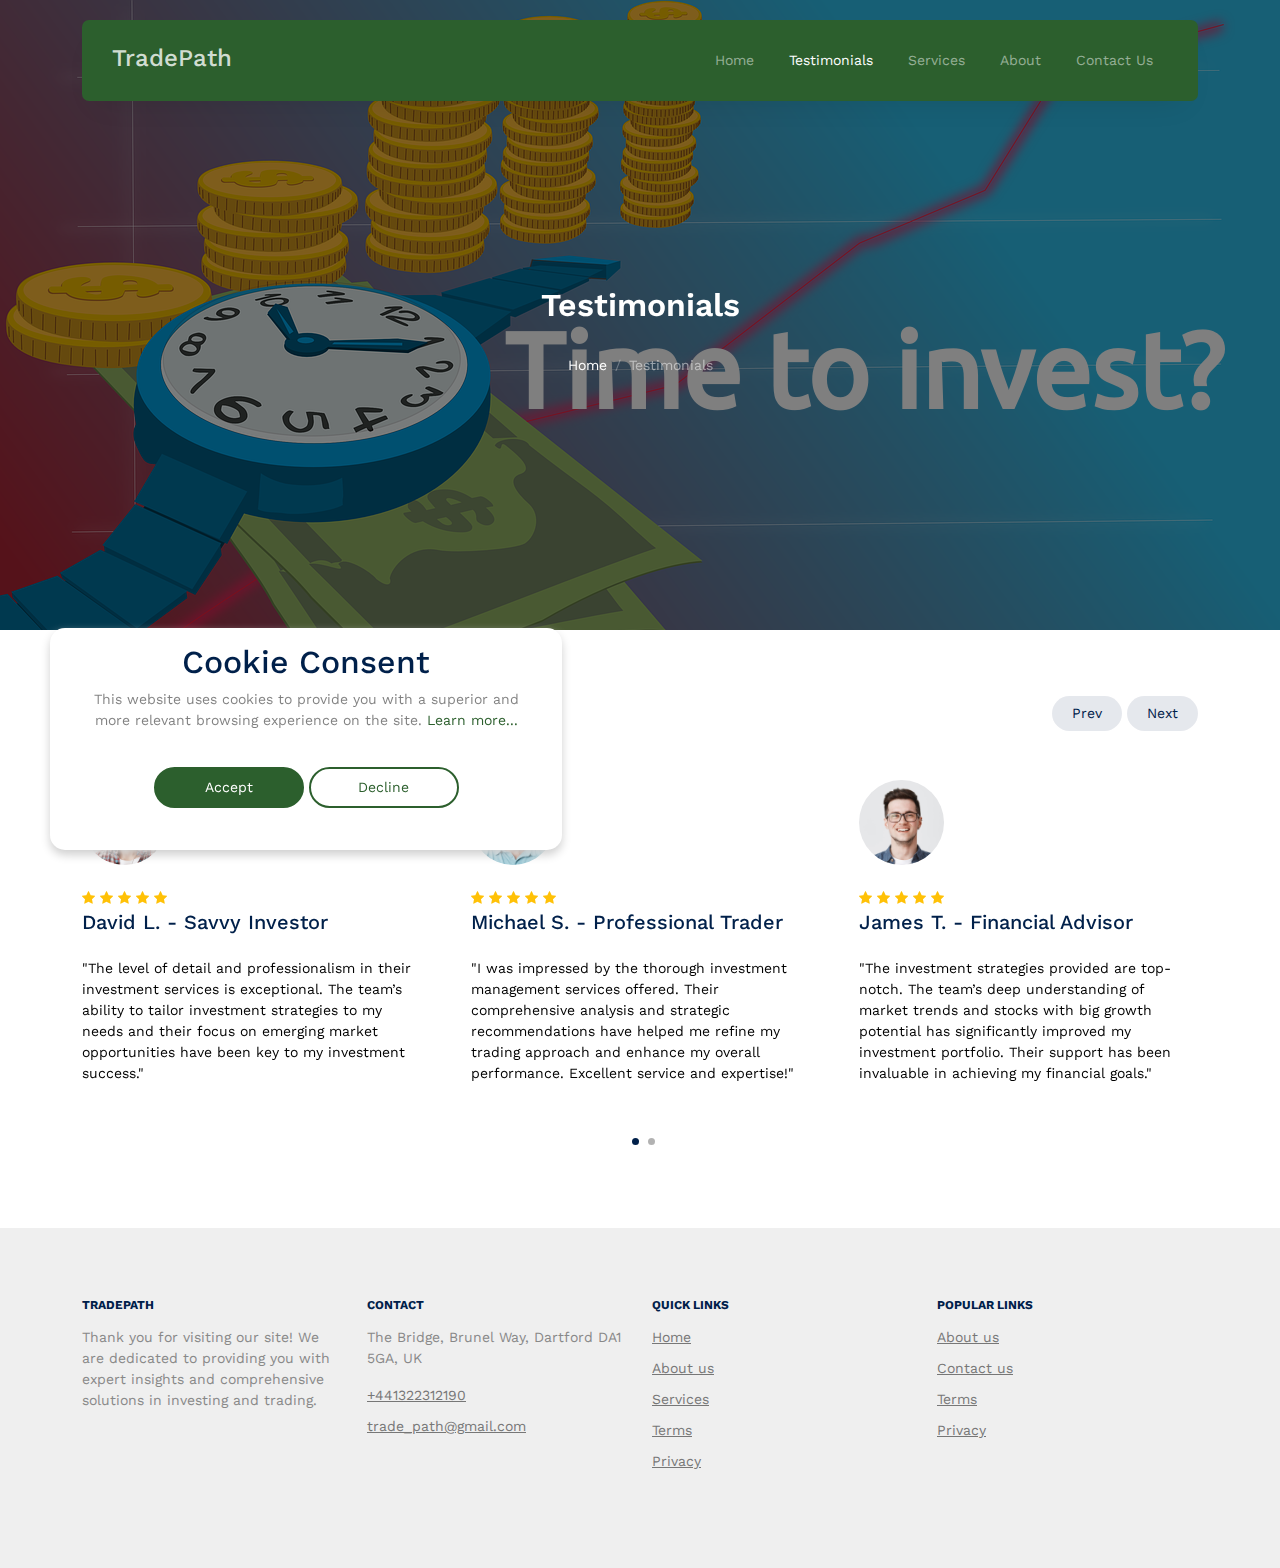
<file: testimonials.html>
<!DOCTYPE html>
<html lang="en">
    <head>
        <meta charset="utf-8" />
        <meta name="viewport" content="width=device-width, initial-scale=1" />
        <meta name="author" content="Untree.co" />
        <link rel="shortcut icon" href="favicon.png" />

        <meta name="description" content="" />
        <meta name="keywords" content="bootstrap, bootstrap5" />

        <link rel="preconnect" href="https://fonts.googleapis.com" />
        <link rel="preconnect" href="https://fonts.gstatic.com" crossorigin />
        <link
            href="https://fonts.googleapis.com/css2?family=Work+Sans:wght@400;500;600;700&display=swap"
            rel="stylesheet"
        />

        <link rel="stylesheet" href="fonts/icomoon/style.css" />
        <link rel="stylesheet" href="fonts/flaticon/font/flaticon.css" />

        <link rel="stylesheet" href="css/tiny-slider.css" />
        <link rel="stylesheet" href="css/aos.css" />
        <link rel="stylesheet" href="css/style.css" />

        <title>TradePath</title>
    </head>
    <body>
        <div class="site-mobile-menu site-navbar-target">
            <div class="site-mobile-menu-header">
                <div class="site-mobile-menu-close">
                    <span class="icofont-close js-menu-toggle"></span>
                </div>
            </div>
            <div class="site-mobile-menu-body"></div>
        </div>

        <nav class="site-nav">
            <div class="container">
                <div class="menu-bg-wrap">
                    <div class="site-navigation">
                        <a href="index.html" class="logo m-0 float-start"
                            >TradePath</a
                        >

                        <ul
                            class="js-clone-nav d-none d-lg-inline-block text-start site-menu float-end"
                        >
                            <li>
                                <a href="index.html">Home</a>
                            </li>
                            <li class="active">
                                <a href="testimonials.html">Testimonials</a>
                            </li>
                            <li><a href="services.html">Services</a></li>
                            <li><a href="about.html">About</a></li>
                            <li><a href="contact.html">Contact Us</a></li>
                        </ul>

                        <a
                            href="#"
                            class="burger light me-auto float-end mt-1 site-menu-toggle js-menu-toggle d-inline-block d-lg-none"
                            data-toggle="collapse"
                            data-target="#main-navbar"
                        >
                            <span></span>
                        </a>
                    </div>
                </div>
            </div>
        </nav>

        <div
            class="hero page-inner overlay"
            style="background-image: url('images/hero_bg_3.jpg')"
        >
            <div class="container">
                <div class="row justify-content-center align-items-center">
                    <div class="col-lg-9 text-center mt-5">
                        <h1 class="heading" data-aos="fade-up">Testimonials</h1>

                        <nav
                            aria-label="breadcrumb"
                            data-aos="fade-up"
                            data-aos-delay="200"
                        >
                            <ol
                                class="breadcrumb text-center justify-content-center"
                            >
                                <li class="breadcrumb-item">
                                    <a href="index.html">Home</a>
                                </li>
                                <li
                                    class="breadcrumb-item active text-white-50"
                                    aria-current="page"
                                >
                                    Testimonials
                                </li>
                            </ol>
                        </nav>
                    </div>
                </div>
            </div>
        </div>

        <div class="section sec-testimonials">
            <div class="container">
                <div class="row mb-5 align-items-center">
                    <div class="col-md-6">
                        <h2
                            class="font-weight-bold heading text-primary mb-4 mb-md-0"
                        >
                            Customer Says
                        </h2>
                    </div>
                    <div class="col-md-6 text-md-end">
                        <div id="testimonial-nav">
                            <span class="prev" data-controls="prev">Prev</span>

                            <span class="next" data-controls="next">Next</span>
                        </div>
                    </div>
                </div>

                <div class="row">
                    <div class="col-lg-4"></div>
                </div>
                <div class="testimonial-slider-wrap">
                    <div class="testimonial-slider">
                        <div class="item">
                            <div class="testimonial">
                                <img
                                    src="images/person_1-min.jpg"
                                    alt="Image"
                                    class="img-fluid rounded-circle w-25 mb-4"
                                />
                                <div class="rate">
                                    <span class="icon-star text-warning"></span>
                                    <span class="icon-star text-warning"></span>
                                    <span class="icon-star text-warning"></span>
                                    <span class="icon-star text-warning"></span>
                                    <span class="icon-star text-warning"></span>
                                </div>
                                <h3 class="h5 text-primary mb-4">
                                    David L. - Savvy Investor
                                </h3>
                                <blockquote>
                                    <p>
                                        "The level of detail and professionalism
                                        in their investment services is
                                        exceptional. The team’s ability to
                                        tailor investment strategies to my needs
                                        and their focus on emerging market
                                        opportunities have been key to my
                                        investment success."
                                    </p>
                                </blockquote>
                            </div>
                        </div>

                        <div class="item">
                            <div class="testimonial">
                                <img
                                    src="images/person_2-min.jpg"
                                    alt="Image"
                                    class="img-fluid rounded-circle w-25 mb-4"
                                />
                                <div class="rate">
                                    <span class="icon-star text-warning"></span>
                                    <span class="icon-star text-warning"></span>
                                    <span class="icon-star text-warning"></span>
                                    <span class="icon-star text-warning"></span>
                                    <span class="icon-star text-warning"></span>
                                </div>
                                <h3 class="h5 text-primary mb-4">
                                    Michael S. - Professional Trader
                                </h3>
                                <blockquote>
                                    <p>
                                        "I was impressed by the thorough
                                        investment management services offered.
                                        Their comprehensive analysis and
                                        strategic recommendations have helped me
                                        refine my trading approach and enhance
                                        my overall performance. Excellent
                                        service and expertise!"
                                    </p>
                                </blockquote>
                            </div>
                        </div>

                        <div class="item">
                            <div class="testimonial">
                                <img
                                    src="images/person_3-min.jpg"
                                    alt="Image"
                                    class="img-fluid rounded-circle w-25 mb-4"
                                />
                                <div class="rate">
                                    <span class="icon-star text-warning"></span>
                                    <span class="icon-star text-warning"></span>
                                    <span class="icon-star text-warning"></span>
                                    <span class="icon-star text-warning"></span>
                                    <span class="icon-star text-warning"></span>
                                </div>
                                <h3 class="h5 text-primary mb-4">
                                    James T. - Financial Advisor
                                </h3>
                                <blockquote>
                                    <p>
                                        "The investment strategies provided are
                                        top-notch. The team’s deep understanding
                                        of market trends and stocks with big
                                        growth potential has significantly
                                        improved my investment portfolio. Their
                                        support has been invaluable in achieving
                                        my financial goals."
                                    </p>
                                </blockquote>
                            </div>
                        </div>

                        <div class="item">
                            <div class="testimonial">
                                <img
                                    src="images/person_4-min.jpg"
                                    alt="Image"
                                    class="img-fluid rounded-circle w-25 mb-4"
                                />
                                <div class="rate">
                                    <span class="icon-star text-warning"></span>
                                    <span class="icon-star text-warning"></span>
                                    <span class="icon-star text-warning"></span>
                                    <span class="icon-star text-warning"></span>
                                    <span class="icon-star text-warning"></span>
                                </div>
                                <h3 class="h5 text-primary mb-4">
                                    Emma R. - Investment Enthusiast
                                </h3>
                                <blockquote>
                                    <p>
                                        "I’ve been working with this team for
                                        several months, and their expertise in
                                        forex trading has been a game-changer
                                        for me. Their personalized approach and
                                        insightful advice have helped me
                                        navigate the market with confidence.
                                        Highly recommended!"
                                    </p>
                                </blockquote>
                            </div>
                        </div>
                    </div>
                </div>
            </div>
        </div>

        <div class="site-footer">
            <div class="container">
                <div class="row">
                    <div class="col-lg-3">
                        <div class="widget">
                            <h3>TradePath</h3>
                            <p>
                                Thank you for visiting our site! We are
                                dedicated to providing you with expert insights
                                and comprehensive solutions in investing and
                                trading.
                            </p>
                        </div>
                        <!-- /.widget -->
                    </div>
                    <div class="col-lg-3">
                        <div class="widget">
                            <h3>Contact</h3>
                            <address>
                                The Bridge, Brunel Way, Dartford DA1 5GA, UK
                            </address>
                            <ul class="list-unstyled links">
                                <li>
                                    <a href="tel://+27579072000"
                                        >+441322312190</a
                                    >
                                </li>
                                <li>
                                    <a href="mailto:info@mydomain.com"
                                        >trade_path@gmail.com</a
                                    >
                                </li>
                            </ul>
                        </div>
                        <!-- /.widget -->
                    </div>
                    <!-- /.col-lg-4 -->
                    <div class="col-lg-3">
                        <div class="widget">
                            <h3>Quick Links</h3>
                            <ul class="list-unstyled float-start links">
                                <li><a href="about.html">Home</a></li>
                                <li><a href="about.html">About us</a></li>
                                <li><a href="services.html">Services</a></li>
                                <li><a href="terms-of-use.html">Terms</a></li>
                                <li>
                                    <a href="privacy-policy.html">Privacy</a>
                                </li>
                            </ul>
                        </div>
                        <!-- /.widget -->
                    </div>
                    <!-- /.col-lg-4 -->
                    <div class="col-lg-3">
                        <div class="widget">
                            <h3>Popular Links</h3>
                            <ul class="list-unstyled links">
                                <li><a href="about.html">About us</a></li>
                                <li><a href="contact.html">Contact us</a></li>
                                <li><a href="terms-of-use.html">Terms</a></li>
                                <li>
                                    <a href="privacy-policy.html">Privacy</a>
                                </li>
                            </ul>
                        </div>
                        <!-- /.widget -->
                    </div>
                    <!-- /.col-lg-4 -->
                </div>
                <!-- /.row -->
            </div>
            <!-- /.container -->
        </div>
        <!-- /.site-footer -->

        <!-- Cookie banner -->
        <div class="cookie-wrapper show">
            <div>
                <i class="bx bx-cookie"></i>
                <h2 style="text-align: center">Cookie Consent</h2>
            </div>

            <div class="data">
                <p>
                    This website uses cookies to provide you with a superior and
                    more relevant browsing experience on the site.
                    <a href="#">Learn more...</a>
                </p>
            </div>

            <div class="buttons">
                <button class="cookie-button" id="acceptBtn">Accept</button>
                <button class="cookie-button" id="declineBtn">Decline</button>
            </div>
        </div>
        <!-- End Cookie banner -->

        <!-- Preloader -->
        <div id="overlayer"></div>
        <div class="loader">
            <div class="spinner-border" role="status">
                <span class="visually-hidden">Loading...</span>
            </div>
        </div>

        <script src="js/bootstrap.bundle.min.js"></script>
        <script src="js/tiny-slider.js"></script>
        <script src="js/aos.js"></script>
        <script src="js/navbar.js"></script>
        <script src="js/counter.js"></script>
        <script src="js/custom.js"></script>
        <script src="js/cookiebanner.js"></script>
    </body>
</html>
</file>
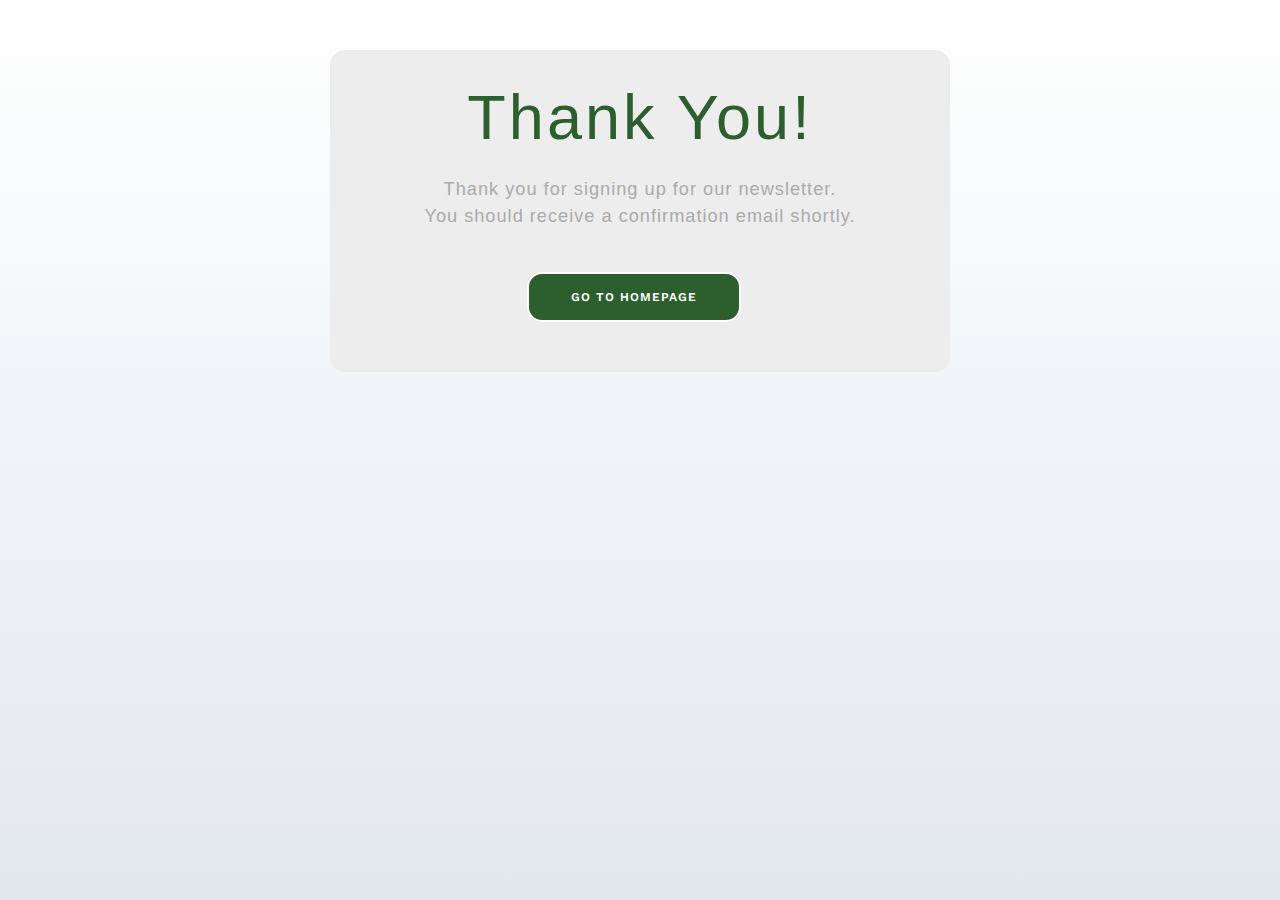
<file: thanks.html>
<!DOCTYPE html>
<html lang="en">
    <head>
        <meta charset="utf-8" />
        <meta name="viewport" content="width=device-width, initial-scale=1" />
        <meta name="author" content="Untree.co" />
        <link rel="shortcut icon" href="favicon.png" />

        <meta name="description" content="" />
        <meta name="keywords" content="bootstrap, bootstrap5" />

        <link rel="preconnect" href="https://fonts.googleapis.com" />
        <link rel="preconnect" href="https://fonts.gstatic.com" crossorigin />
        <link
            href="https://fonts.googleapis.com/css2?family=Work+Sans:wght@400;500;600;700&display=swap"
            rel="stylesheet"
        />

        <link rel="stylesheet" href="fonts/icomoon/style.css" />
        <link rel="stylesheet" href="fonts/flaticon/font/flaticon.css" />

        <link rel="stylesheet" href="css/tiny-slider.css" />
        <link rel="stylesheet" href="css/aos.css" />
        <link rel="stylesheet" href="css/style.css" />
        <link rel="stylesheet" href="css/thanks.css" />

        <title>TradePath</title>
    </head>
    <body>
        <div class="content">
            <div class="wrapper-1">
                <div class="wrapper-2">
                    <h1>Thank You!</h1>
                    <p>Thank you for signing up for our newsletter.</p>
                    <p>You should receive a confirmation email shortly.</p>
                    <a href="index.html">
                        <button class="go-home">Go to Homepage</button>
                    </a>
                </div>
            </div>
        </div>
    </body>
</html>
</file>
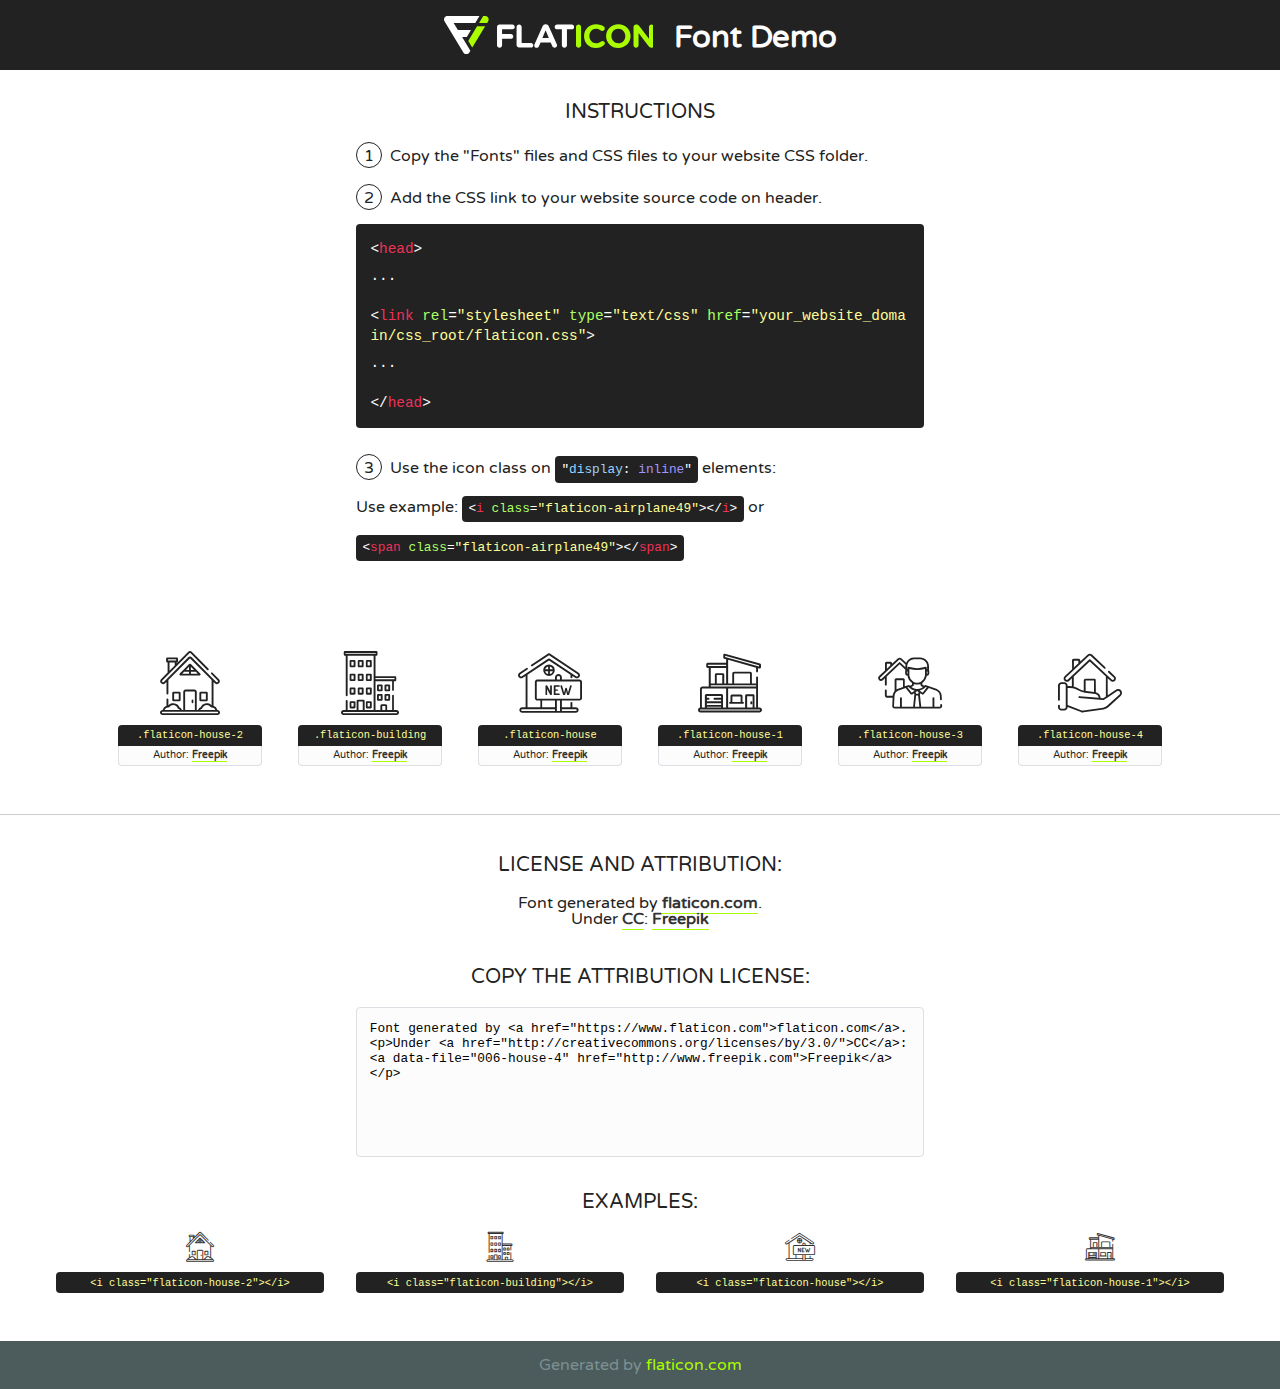
<file: fonts/flaticon/font/flaticon.html>
<!DOCTYPE html>
<!--
  Flaticon icon font: Flaticon
  Creation date: 29/11/2020 06:42
-->
<html>
<!DOCTYPE html>
<html>

<head>
    <title>Flaticon WebFont</title>
    <link href="http://fonts.googleapis.com/css?family=Varela+Round" rel="stylesheet" type="text/css" />
    <link rel="stylesheet" type="text/css" href="flaticon.css">
    <meta charset="UTF-8">
    <style>
    html, body, div, span, applet, object, iframe,
    h1, h2, h3, h4, h5, h6, p, blockquote, pre,
    a, abbr, acronym, address, big, cite, code,
    del, dfn, em, img, ins, kbd, q, s, samp,
    small, strike, strong, sub, sup, tt, var,
    b, u, i, center,
    dl, dt, dd, ol, ul, li,
    fieldset, form, label, legend,
    table, caption, tbody, tfoot, thead, tr, th, td,
    article, aside, canvas, details, embed, 
    figure, figcaption, footer, header, hgroup, 
    menu, nav, output, ruby, section, summary,
    time, mark, audio, video {
        margin: 0;
        padding: 0;
        border: 0;
        font-size: 100%;
        font: inherit;
        vertical-align: baseline;
    }
    /* HTML5 display-role reset for older browsers */
    article, aside, details, figcaption, figure, 
    footer, header, hgroup, menu, nav, section {
        display: block;
    }
    body {
        line-height: 1;
    }
    ol, ul {
        list-style: none;
    }
    blockquote, q {
        quotes: none;
    }
    blockquote:before, blockquote:after,
    q:before, q:after {
        content: '';
        content: none;
    }
    table {
        border-collapse: collapse;
        border-spacing: 0;
    }
    body {
        font-family: 'Varela Round', Helvetica, Arial, sans-serif;
        font-size: 16px;
        color: #222;
    }
    a {
        color: #333;
        border-bottom: 1px solid #a9fd00;
        font-weight: bold;
        text-decoration: none;
    }
    * {
        -moz-box-sizing: border-box;
        -webkit-box-sizing: border-box;
        box-sizing: border-box;
        margin: 0;
        padding: 0;
    }
    [class^="flaticon-"]:before, [class*=" flaticon-"]:before, [class^="flaticon-"]:after, [class*=" flaticon-"]:after {
        font-family: Flaticon;
        font-size: 30px;
        font-style: normal;
        margin-left: 20px;
        color: #333;
    }
    .wrapper {
        max-width: 600px;
        margin: auto;
        padding: 0 1em;
    }
    .title {
        font-size: 1.25em;
        text-align: center;
        margin-bottom: 1em;
        text-transform: uppercase;
    }
    header {
        text-align: center;
        background-color: #222;
        color: #fff;
        padding: 1em;
    }
    header .logo {
        width: 210px;
        height: 38px;
        display: inline-block;
        vertical-align: middle;
        margin-right: 1em;
        border: none;
    }
    header strong {
        font-size: 1.95em;
        font-weight: bold;
        vertical-align: middle;
        margin-top: 5px;
        display: inline-block;
    }
    .demo {
        margin: 2em auto;
        line-height: 1.25em;
    }
    .demo ul li {
        margin-bottom: 1em;
    }
    .demo ul li .num {
        color: #222;
        border-radius: 20px;
        display: inline-block;
        width: 26px;
        padding: 3px;
        height: 26px;
        text-align: center;
        margin-right: 0.5em;
        border: 1px solid #222;
    }
    .demo ul li code {
        background-color: #222;
        border-radius: 4px;
        padding: 0.25em 0.5em;
        display: inline-block;
        color: #fff;
        font-family: Consolas,Monaco,Lucida Console,Liberation Mono,DejaVu Sans Mono,Bitstream Vera Sans Mono,Courier New, monospace;
        font-weight: lighter;
        margin-top: 1em;
        font-size: 0.8em;
        word-break: break-all;
    }
    .demo ul li code.big {
        padding: 1em;
        font-size: 0.9em;
    }
    .demo ul li code .red {
        color: #EF3159;
    }
    .demo ul li code .green {
        color: #ACFF65;
    }
    .demo ul li code .yellow {
        color: #FFFF99;
    }
    .demo ul li code .blue {
        color: #99D3FF;
    }
    .demo ul li code .purple {
        color: #A295FF;
    }
    .demo ul li code .dots {
        margin-top: 0.5em;
        display: block;
    }
    #glyphs {
        border-bottom: 1px solid #ccc;
        padding: 2em 0;
        text-align: center;
    }
    .glyph {
        display: inline-block;
        width: 9em;
        margin: 1em;
        text-align: center;
        vertical-align: top;
        background: #FFF;
    }
    .glyph .glyph-icon {
        padding: 10px;
        display: block;
        font-family:"Flaticon";
        font-size: 64px;
        line-height: 1;
    }
    .glyph .glyph-icon:before {
        font-size: 64px;
        color: #222;
        margin-left: 0;
    }
    .class-name {
        font-size: 0.65em;
        background-color: #222;
        color: #fff;
        border-radius: 4px 4px 0 0;
        padding: 0.5em;
        color: #FFFF99;
        font-family: Consolas,Monaco,Lucida Console,Liberation Mono,DejaVu Sans Mono,Bitstream Vera Sans Mono,Courier New, monospace;
    }
    .author-name {
        font-size: 0.6em;
        background-color: #fcfcfd;
        border: 1px solid #DEDEE4;
        border-top: 0;
        border-radius: 0 0 4px 4px;
        padding: 0.5em;
    }
    .class-name:last-child {
        font-size: 10px;
        color:#888;
    }
    .class-name:last-child a {
        font-size: 10px;
        color:#555;
    }
    .class-name:last-child a:hover {
        color:#a9fd00;
    }
    .glyph > input {
        display: block;
        width: 100px;
        margin: 5px auto;
        text-align: center;
        font-size: 12px;
        cursor: text;
    }
    .glyph > input.icon-input {
        font-family:"Flaticon";
        font-size: 16px;
        margin-bottom: 10px;
    }
    .attribution .title {
        margin-top: 2em;
    }
    .attribution textarea {
        background-color: #fcfcfd;
        padding: 1em;
        border: none;
        box-shadow: none;
        border: 1px solid #DEDEE4;
        border-radius: 4px;
        resize: none;
        width: 100%;
        height: 150px;
        font-size: 0.8em;
        font-family: Consolas,Monaco,Lucida Console,Liberation Mono,DejaVu Sans Mono,Bitstream Vera Sans Mono,Courier New, monospace;
        -webkit-appearance: none;
    }
    .iconsuse {
        margin: 2em auto;
        text-align: center;
        max-width: 1200px;
    }
    .iconsuse:after {
        content: '';
        display: table;
        clear: both;
    }
    .iconsuse .image {
        float: left;
        width: 25%;
        padding: 0 1em;
    }
    .iconsuse .image p {
        margin-bottom: 1em;
    }
    .iconsuse .image span {
        display: block;
        font-size: 0.65em;
        background-color: #222;
        color: #fff;
        border-radius: 4px;
        padding: 0.5em;
        color: #FFFF99;
        margin-top: 1em;
        font-family: Consolas,Monaco,Lucida Console,Liberation Mono,DejaVu Sans Mono,Bitstream Vera Sans Mono,Courier New, monospace;
    }
    #footer {
        text-align: center;
        background-color: #4C5B5C;
        color: #7c9192;
        padding: 1em;
    }
    #footer a {
        border: none;
        color: #a9fd00;
        font-weight: normal;
    }
    @media (max-width: 960px) {
        .iconsuse .image {
            width: 50%;
        }
    }
    @media (max-width: 560px) {
        .iconsuse .image {
            width: 100%;
        }
    }
    </style>
</head>

<body class="characters-off">

    <header>
        <a href="https://www.flaticon.com" target="_blank" class="logo">
            <svg version="1.1" xmlns="http://www.w3.org/2000/svg" xmlns:xlink="http://www.w3.org/1999/xlink" xmlns:a="http://ns.adobe.com/AdobeSVGViewerExtensions/3.0/" viewBox="0 0 560.875 102.036" enable-background="new 0 0 560.875 102.036" xml:space="preserve">
                <defs>
                </defs>
                <g>
                    <g class="letters">
                        <path fill="#ffffff" d="M141.596,29.675c0-3.777,2.985-6.767,6.764-6.767h34.438c3.426,0,6.15,2.728,6.15,6.15
                        c0,3.43-2.724,6.149-6.15,6.149h-27.674v13.091h23.719c3.429,0,6.151,2.724,6.151,6.15c0,3.43-2.723,6.149-6.151,6.149h-23.719
                        v17.574c0,3.773-2.986,6.761-6.764,6.761c-3.779,0-6.764-2.989-6.764-6.761V29.675z"></path>
                        <path fill="#ffffff" d="M193.844,29.149c0-3.781,2.985-6.767,6.764-6.767c3.776,0,6.763,2.985,6.763,6.767v42.957h25.039
                        c3.426,0,6.149,2.726,6.149,6.153c0,3.425-2.723,6.15-6.149,6.15h-31.802c-3.779,0-6.764-2.986-6.764-6.768V29.149z"></path>
                        <path fill="#ffffff" d="M241.891,75.71l21.438-48.407c1.492-3.341,4.215-5.357,7.906-5.357h0.792
                        c3.686,0,6.323,2.017,7.815,5.357l21.439,48.407c0.436,0.967,0.701,1.845,0.701,2.723c0,3.602-2.809,6.501-6.414,6.501
                        c-3.161,0-5.269-1.845-6.499-4.655l-4.132-9.661h-27.059l-4.301,10.102c-1.144,2.631-3.426,4.214-6.237,4.214
                        c-3.517,0-6.24-2.81-6.24-6.325C241.1,77.64,241.451,76.677,241.891,75.71z M279.932,58.666l-8.521-20.297l-8.526,20.297H279.932
                        z"></path>
                        <path fill="#ffffff" d="M314.864,35.387H301.86c-3.429,0-6.239-2.813-6.239-6.238c0-3.429,2.811-6.24,6.239-6.24h39.533
                        c3.426,0,6.237,2.811,6.237,6.24c0,3.425-2.811,6.238-6.237,6.238h-13.001v42.785c0,3.773-2.99,6.761-6.764,6.761
                        c-3.779,0-6.764-2.989-6.764-6.761V35.387z"></path>
                        <path fill="#A9FD00" d="M352.615,29.149c0-3.781,2.985-6.767,6.767-6.767c3.774,0,6.761,2.985,6.761,6.767v49.024
                        c0,3.773-2.987,6.761-6.761,6.761c-3.781,0-6.767-2.989-6.767-6.761V29.149z"></path>
                        <path fill="#A9FD00" d="M374.132,53.836v-0.179c0-17.481,13.178-31.801,32.065-31.801c9.22,0,15.459,2.458,20.557,6.238
                        c1.402,1.054,2.637,2.985,2.637,5.357c0,3.692-2.985,6.59-6.681,6.59c-1.845,0-3.071-0.702-4.044-1.319
                        c-3.776-2.813-7.729-4.393-12.562-4.393c-10.364,0-17.831,8.611-17.831,19.154v0.173c0,10.542,7.291,19.329,17.831,19.329
                        c5.715,0,9.492-1.756,13.359-4.834c1.049-0.874,2.458-1.491,4.039-1.491c3.429,0,6.325,2.813,6.325,6.236
                        c0,2.106-1.056,3.78-2.282,4.834c-5.539,4.834-12.036,7.733-21.878,7.733C387.572,85.464,374.132,71.493,374.132,53.836z"></path>
                        <path fill="#A9FD00" d="M433.009,53.836v-0.179c0-17.481,13.79-31.801,32.766-31.801c18.981,0,32.592,14.143,32.592,31.628v0.173
                        c0,17.483-13.785,31.807-32.769,31.807C446.625,85.464,433.009,71.32,433.009,53.836z M484.224,53.836v-0.179
                        c0-10.539-7.725-19.326-18.626-19.326c-10.893,0-18.449,8.611-18.449,19.154v0.173c0,10.542,7.73,19.329,18.626,19.329
                        C476.676,72.986,484.224,64.378,484.224,53.836z"></path>
                        <path fill="#A9FD00" d="M506.233,29.321c0-3.774,2.99-6.763,6.767-6.763h1.401c3.252,0,5.183,1.583,7.029,3.953l26.093,34.265
                        V29.059c0-3.692,2.99-6.677,6.681-6.677c3.683,0,6.671,2.985,6.671,6.677v48.934c0,3.78-2.987,6.765-6.764,6.765h-0.436
                        c-3.257,0-5.188-1.581-7.034-3.953l-27.056-35.492v32.944c0,3.687-2.985,6.676-6.678,6.676c-3.683,0-6.673-2.989-6.673-6.676
                        V29.321z"></path>
                    </g>
                    <g class="insignia">
                        <path fill="#ffffff" d="M48.372,56.137h12.517l11.156-18.537H37.186L25.688,18.539h57.825L94.668,0H9.271
                        C5.925,0,2.842,1.801,1.198,4.716c-1.644,2.907-1.593,6.482,0.134,9.343l50.38,83.501c1.678,2.781,4.689,4.476,7.938,4.476
                        c3.246,0,6.257-1.695,7.935-4.476l2.898-4.804L48.372,56.137z"></path>
                        <g class="i">
                            <path fill="#A9FD00" d="M93.575,18.539h0.031v0.004l21.652,0.004l2.705-4.488c1.727-2.861,1.778-6.436,0.133-9.343
                            C116.454,1.801,113.371,0,110.026,0h-5.294L93.575,18.539z"></path>
                            <polygon fill="#A9FD00" points="88.291,27.356 64.725,66.486 75.519,84.404 109.942,27.356"></polygon>
                        </g>
                    </g>
                </g>
            </svg>
        </a>
        <strong>Font Demo</strong>
    </header>


    <section class="demo wrapper">

        <p class="title">Instructions</p>

        <ul>
            <li>
                <span class="num">1</span>Copy the "Fonts" files and CSS files to your website CSS folder.
            </li>
            <li>
                <span class="num">2</span>Add the CSS link to your website source code on header.
                <code class="big">
                    &lt;<span class="red">head</span>&gt;
                    <br/><span class="dots">...</span>
                    <br/>&lt;<span class="red">link</span> <span class="green">rel</span>=<span class="yellow">"stylesheet"</span> <span class="green">type</span>=<span class="yellow">"text/css"</span> <span class="green">href</span>=<span class="yellow">"your_website_domain/css_root/flaticon.css"</span>&gt;
                    <br/><span class="dots">...</span>
                    <br/>&lt;/<span class="red">head</span>&gt;
                </code>
            </li>

            <li>
                <p>
                    <span class="num">3</span>Use the icon class on <code>"<span class="blue">display</span>:<span class="purple"> inline</span>"</code> elements:
                    <br />
                    Use example: <code>&lt;<span class="red">i</span> <span class="green">class</span>=<span class="yellow">&quot;flaticon-airplane49&quot;</span>&gt;&lt;/<span class="red">i</span>&gt;</code> or <code>&lt;<span class="red">span</span> <span class="green">class</span>=<span class="yellow">&quot;flaticon-airplane49&quot;</span>&gt;&lt;/<span class="red">span</span>&gt;</code>
            </li>
        </ul>

    </section>




   <section id="glyphs">          
    
      
        <div class="glyph"><div class="glyph-icon flaticon-house-2"></div>
            <div class="class-name">.flaticon-house-2</div>
            <div class="author-name">Author: <a data-file="001-house-2" href="http://www.freepik.com">Freepik</a> </div> 
        </div>        
        
        <div class="glyph"><div class="glyph-icon flaticon-building"></div>
            <div class="class-name">.flaticon-building</div>
            <div class="author-name">Author: <a data-file="002-building" href="http://www.freepik.com">Freepik</a> </div> 
        </div>        
        
        <div class="glyph"><div class="glyph-icon flaticon-house"></div>
            <div class="class-name">.flaticon-house</div>
            <div class="author-name">Author: <a data-file="003-house" href="http://www.freepik.com">Freepik</a> </div> 
        </div>        
        
        <div class="glyph"><div class="glyph-icon flaticon-house-1"></div>
            <div class="class-name">.flaticon-house-1</div>
            <div class="author-name">Author: <a data-file="004-house-1" href="http://www.freepik.com">Freepik</a> </div> 
        </div>        
        
        <div class="glyph"><div class="glyph-icon flaticon-house-3"></div>
            <div class="class-name">.flaticon-house-3</div>
            <div class="author-name">Author: <a data-file="005-house-3" href="http://www.freepik.com">Freepik</a> </div> 
        </div>        
        
        <div class="glyph"><div class="glyph-icon flaticon-house-4"></div>
            <div class="class-name">.flaticon-house-4</div>
            <div class="author-name">Author: <a data-file="006-house-4" href="http://www.freepik.com">Freepik</a> </div> 
        </div>        
        

    </section>



    <section class="attribution wrapper"   style="text-align:center;">

      <div class="title">License and attribution:</div><div class="attrDiv">Font generated by <a href="https://www.flaticon.com">flaticon.com</a>. <div><p>Under <a href="http://creativecommons.org/licenses/by/3.0/">CC</a>: <a data-file="006-house-4" href="http://www.freepik.com">Freepik</a></p>  </div>
      </div>
      <div class="title">Copy the Attribution License:</div>

    <textarea onclick="this.focus();this.select();">Font generated by &lt;a href=&quot;https://www.flaticon.com&quot;&gt;flaticon.com&lt;/a&gt;. <p>Under <a href="http://creativecommons.org/licenses/by/3.0/">CC</a>: <a data-file="006-house-4" href="http://www.freepik.com">Freepik</a></p>  
     </textarea>

    </section>

    <section class="iconsuse">

          <div class="title">Examples:</div>            
             
            <div class="image">
                <p>
                    <i class="glyph-icon flaticon-house-2"></i> 
                    <span>&lt;i class=&quot;flaticon-house-2&quot;&gt;&lt;/i&gt;</span>
                </p>
            </div>
            
            <div class="image">
                <p>
                    <i class="glyph-icon flaticon-building"></i> 
                    <span>&lt;i class=&quot;flaticon-building&quot;&gt;&lt;/i&gt;</span>
                </p>
            </div>
            
            <div class="image">
                <p>
                    <i class="glyph-icon flaticon-house"></i> 
                    <span>&lt;i class=&quot;flaticon-house&quot;&gt;&lt;/i&gt;</span>
                </p>
            </div>
            
            <div class="image">
                <p>
                    <i class="glyph-icon flaticon-house-1"></i> 
                    <span>&lt;i class=&quot;flaticon-house-1&quot;&gt;&lt;/i&gt;</span>
                </p>
            </div>
                       
        </div>
                            
    </section>

<div id="footer">
    <div>Generated by <a href="https://www.flaticon.com">flaticon.com</a>
    </div>
</div>



</body>
</html>
</file>
<file: fonts/icomoon/style.css>
@font-face {
  font-family: 'icomoon';
  src:  url('fonts/icomoon.eot?10si43');
  src:  url('fonts/icomoon.eot?10si43#iefix') format('embedded-opentype'),
    url('fonts/icomoon.ttf?10si43') format('truetype'),
    url('fonts/icomoon.woff?10si43') format('woff'),
    url('fonts/icomoon.svg?10si43#icomoon') format('svg');
  font-weight: normal;
  font-style: normal;
}

[class^="icon-"], [class*=" icon-"] {
  /* use !important to prevent issues with browser extensions that change fonts */
  font-family: 'icomoon' !important;
  speak: none;
  font-style: normal;
  font-weight: normal;
  font-variant: normal;
  text-transform: none;
  line-height: 1;

  /* Better Font Rendering =========== */
  -webkit-font-smoothing: antialiased;
  -moz-osx-font-smoothing: grayscale;
}

.icon-asterisk:before {
  content: "\f069";
}
.icon-plus:before {
  content: "\f067";
}
.icon-question:before {
  content: "\f128";
}
.icon-minus:before {
  content: "\f068";
}
.icon-glass:before {
  content: "\f000";
}
.icon-music:before {
  content: "\f001";
}
.icon-search:before {
  content: "\f002";
}
.icon-envelope-o:before {
  content: "\f003";
}
.icon-heart:before {
  content: "\f004";
}
.icon-star:before {
  content: "\f005";
}
.icon-star-o:before {
  content: "\f006";
}
.icon-user:before {
  content: "\f007";
}
.icon-film:before {
  content: "\f008";
}
.icon-th-large:before {
  content: "\f009";
}
.icon-th:before {
  content: "\f00a";
}
.icon-th-list:before {
  content: "\f00b";
}
.icon-check:before {
  content: "\f00c";
}
.icon-close:before {
  content: "\f00d";
}
.icon-remove:before {
  content: "\f00d";
}
.icon-times:before {
  content: "\f00d";
}
.icon-search-plus:before {
  content: "\f00e";
}
.icon-search-minus:before {
  content: "\f010";
}
.icon-power-off:before {
  content: "\f011";
}
.icon-signal:before {
  content: "\f012";
}
.icon-cog:before {
  content: "\f013";
}
.icon-gear:before {
  content: "\f013";
}
.icon-trash-o:before {
  content: "\f014";
}
.icon-home:before {
  content: "\f015";
}
.icon-file-o:before {
  content: "\f016";
}
.icon-clock-o:before {
  content: "\f017";
}
.icon-road:before {
  content: "\f018";
}
.icon-download:before {
  content: "\f019";
}
.icon-arrow-circle-o-down:before {
  content: "\f01a";
}
.icon-arrow-circle-o-up:before {
  content: "\f01b";
}
.icon-inbox:before {
  content: "\f01c";
}
.icon-play-circle-o:before {
  content: "\f01d";
}
.icon-repeat:before {
  content: "\f01e";
}
.icon-rotate-right:before {
  content: "\f01e";
}
.icon-refresh:before {
  content: "\f021";
}
.icon-list-alt:before {
  content: "\f022";
}
.icon-lock:before {
  content: "\f023";
}
.icon-flag:before {
  content: "\f024";
}
.icon-headphones:before {
  content: "\f025";
}
.icon-volume-off:before {
  content: "\f026";
}
.icon-volume-down:before {
  content: "\f027";
}
.icon-volume-up:before {
  content: "\f028";
}
.icon-qrcode:before {
  content: "\f029";
}
.icon-barcode:before {
  content: "\f02a";
}
.icon-tag:before {
  content: "\f02b";
}
.icon-tags:before {
  content: "\f02c";
}
.icon-book:before {
  content: "\f02d";
}
.icon-bookmark:before {
  content: "\f02e";
}
.icon-print:before {
  content: "\f02f";
}
.icon-camera:before {
  content: "\f030";
}
.icon-font:before {
  content: "\f031";
}
.icon-bold:before {
  content: "\f032";
}
.icon-italic:before {
  content: "\f033";
}
.icon-text-height:before {
  content: "\f034";
}
.icon-text-width:before {
  content: "\f035";
}
.icon-align-left:before {
  content: "\f036";
}
.icon-align-center:before {
  content: "\f037";
}
.icon-align-right:before {
  content: "\f038";
}
.icon-align-justify:before {
  content: "\f039";
}
.icon-list:before {
  content: "\f03a";
}
.icon-dedent:before {
  content: "\f03b";
}
.icon-outdent:before {
  content: "\f03b";
}
.icon-indent:before {
  content: "\f03c";
}
.icon-video-camera:before {
  content: "\f03d";
}
.icon-image:before {
  content: "\f03e";
}
.icon-photo:before {
  content: "\f03e";
}
.icon-picture-o:before {
  content: "\f03e";
}
.icon-pencil:before {
  content: "\f040";
}
.icon-map-marker:before {
  content: "\f041";
}
.icon-adjust:before {
  content: "\f042";
}
.icon-tint:before {
  content: "\f043";
}
.icon-edit:before {
  content: "\f044";
}
.icon-pencil-square-o:before {
  content: "\f044";
}
.icon-share-square-o:before {
  content: "\f045";
}
.icon-check-square-o:before {
  content: "\f046";
}
.icon-arrows:before {
  content: "\f047";
}
.icon-step-backward:before {
  content: "\f048";
}
.icon-fast-backward:before {
  content: "\f049";
}
.icon-backward:before {
  content: "\f04a";
}
.icon-play:before {
  content: "\f04b";
}
.icon-pause:before {
  content: "\f04c";
}
.icon-stop:before {
  content: "\f04d";
}
.icon-forward:before {
  content: "\f04e";
}
.icon-fast-forward:before {
  content: "\f050";
}
.icon-step-forward:before {
  content: "\f051";
}
.icon-eject:before {
  content: "\f052";
}
.icon-chevron-left:before {
  content: "\f053";
}
.icon-chevron-right:before {
  content: "\f054";
}
.icon-plus-circle:before {
  content: "\f055";
}
.icon-minus-circle:before {
  content: "\f056";
}
.icon-times-circle:before {
  content: "\f057";
}
.icon-check-circle:before {
  content: "\f058";
}
.icon-question-circle:before {
  content: "\f059";
}
.icon-info-circle:before {
  content: "\f05a";
}
.icon-crosshairs:before {
  content: "\f05b";
}
.icon-times-circle-o:before {
  content: "\f05c";
}
.icon-check-circle-o:before {
  content: "\f05d";
}
.icon-ban:before {
  content: "\f05e";
}
.icon-arrow-left:before {
  content: "\f060";
}
.icon-arrow-right:before {
  content: "\f061";
}
.icon-arrow-up:before {
  content: "\f062";
}
.icon-arrow-down:before {
  content: "\f063";
}
.icon-mail-forward:before {
  content: "\f064";
}
.icon-share:before {
  content: "\f064";
}
.icon-expand:before {
  content: "\f065";
}
.icon-compress:before {
  content: "\f066";
}
.icon-exclamation-circle:before {
  content: "\f06a";
}
.icon-gift:before {
  content: "\f06b";
}
.icon-leaf:before {
  content: "\f06c";
}
.icon-fire:before {
  content: "\f06d";
}
.icon-eye:before {
  content: "\f06e";
}
.icon-eye-slash:before {
  content: "\f070";
}
.icon-exclamation-triangle:before {
  content: "\f071";
}
.icon-warning:before {
  content: "\f071";
}
.icon-plane:before {
  content: "\f072";
}
.icon-calendar:before {
  content: "\f073";
}
.icon-random:before {
  content: "\f074";
}
.icon-comment:before {
  content: "\f075";
}
.icon-magnet:before {
  content: "\f076";
}
.icon-chevron-up:before {
  content: "\f077";
}
.icon-chevron-down:before {
  content: "\f078";
}
.icon-retweet:before {
  content: "\f079";
}
.icon-shopping-cart:before {
  content: "\f07a";
}
.icon-folder:before {
  content: "\f07b";
}
.icon-folder-open:before {
  content: "\f07c";
}
.icon-arrows-v:before {
  content: "\f07d";
}
.icon-arrows-h:before {
  content: "\f07e";
}
.icon-bar-chart:before {
  content: "\f080";
}
.icon-bar-chart-o:before {
  content: "\f080";
}
.icon-twitter-square:before {
  content: "\f081";
}
.icon-facebook-square:before {
  content: "\f082";
}
.icon-camera-retro:before {
  content: "\f083";
}
.icon-key:before {
  content: "\f084";
}
.icon-cogs:before {
  content: "\f085";
}
.icon-gears:before {
  content: "\f085";
}
.icon-comments:before {
  content: "\f086";
}
.icon-thumbs-o-up:before {
  content: "\f087";
}
.icon-thumbs-o-down:before {
  content: "\f088";
}
.icon-star-half:before {
  content: "\f089";
}
.icon-heart-o:before {
  content: "\f08a";
}
.icon-sign-out:before {
  content: "\f08b";
}
.icon-linkedin-square:before {
  content: "\f08c";
}
.icon-thumb-tack:before {
  content: "\f08d";
}
.icon-external-link:before {
  content: "\f08e";
}
.icon-sign-in:before {
  content: "\f090";
}
.icon-trophy:before {
  content: "\f091";
}
.icon-github-square:before {
  content: "\f092";
}
.icon-upload:before {
  content: "\f093";
}
.icon-lemon-o:before {
  content: "\f094";
}
.icon-phone:before {
  content: "\f095";
}
.icon-square-o:before {
  content: "\f096";
}
.icon-bookmark-o:before {
  content: "\f097";
}
.icon-phone-square:before {
  content: "\f098";
}
.icon-twitter:before {
  content: "\f099";
}
.icon-facebook:before {
  content: "\f09a";
}
.icon-facebook-f:before {
  content: "\f09a";
}
.icon-github:before {
  content: "\f09b";
}
.icon-unlock:before {
  content: "\f09c";
}
.icon-credit-card:before {
  content: "\f09d";
}
.icon-feed:before {
  content: "\f09e";
}
.icon-rss:before {
  content: "\f09e";
}
.icon-hdd-o:before {
  content: "\f0a0";
}
.icon-bullhorn:before {
  content: "\f0a1";
}
.icon-bell-o:before {
  content: "\f0a2";
}
.icon-certificate:before {
  content: "\f0a3";
}
.icon-hand-o-right:before {
  content: "\f0a4";
}
.icon-hand-o-left:before {
  content: "\f0a5";
}
.icon-hand-o-up:before {
  content: "\f0a6";
}
.icon-hand-o-down:before {
  content: "\f0a7";
}
.icon-arrow-circle-left:before {
  content: "\f0a8";
}
.icon-arrow-circle-right:before {
  content: "\f0a9";
}
.icon-arrow-circle-up:before {
  content: "\f0aa";
}
.icon-arrow-circle-down:before {
  content: "\f0ab";
}
.icon-globe:before {
  content: "\f0ac";
}
.icon-wrench:before {
  content: "\f0ad";
}
.icon-tasks:before {
  content: "\f0ae";
}
.icon-filter:before {
  content: "\f0b0";
}
.icon-briefcase:before {
  content: "\f0b1";
}
.icon-arrows-alt:before {
  content: "\f0b2";
}
.icon-group:before {
  content: "\f0c0";
}
.icon-users:before {
  content: "\f0c0";
}
.icon-chain:before {
  content: "\f0c1";
}
.icon-link:before {
  content: "\f0c1";
}
.icon-cloud:before {
  content: "\f0c2";
}
.icon-flask:before {
  content: "\f0c3";
}
.icon-cut:before {
  content: "\f0c4";
}
.icon-scissors:before {
  content: "\f0c4";
}
.icon-copy:before {
  content: "\f0c5";
}
.icon-files-o:before {
  content: "\f0c5";
}
.icon-paperclip:before {
  content: "\f0c6";
}
.icon-floppy-o:before {
  content: "\f0c7";
}
.icon-save:before {
  content: "\f0c7";
}
.icon-square:before {
  content: "\f0c8";
}
.icon-bars:before {
  content: "\f0c9";
}
.icon-navicon:before {
  content: "\f0c9";
}
.icon-reorder:before {
  content: "\f0c9";
}
.icon-list-ul:before {
  content: "\f0ca";
}
.icon-list-ol:before {
  content: "\f0cb";
}
.icon-strikethrough:before {
  content: "\f0cc";
}
.icon-underline:before {
  content: "\f0cd";
}
.icon-table:before {
  content: "\f0ce";
}
.icon-magic:before {
  content: "\f0d0";
}
.icon-truck:before {
  content: "\f0d1";
}
.icon-pinterest:before {
  content: "\f0d2";
}
.icon-pinterest-square:before {
  content: "\f0d3";
}
.icon-google-plus-square:before {
  content: "\f0d4";
}
.icon-google-plus:before {
  content: "\f0d5";
}
.icon-money:before {
  content: "\f0d6";
}
.icon-caret-down:before {
  content: "\f0d7";
}
.icon-caret-up:before {
  content: "\f0d8";
}
.icon-caret-left:before {
  content: "\f0d9";
}
.icon-caret-right:before {
  content: "\f0da";
}
.icon-columns:before {
  content: "\f0db";
}
.icon-sort:before {
  content: "\f0dc";
}
.icon-unsorted:before {
  content: "\f0dc";
}
.icon-sort-desc:before {
  content: "\f0dd";
}
.icon-sort-down:before {
  content: "\f0dd";
}
.icon-sort-asc:before {
  content: "\f0de";
}
.icon-sort-up:before {
  content: "\f0de";
}
.icon-envelope:before {
  content: "\f0e0";
}
.icon-linkedin:before {
  content: "\f0e1";
}
.icon-rotate-left:before {
  content: "\f0e2";
}
.icon-undo:before {
  content: "\f0e2";
}
.icon-gavel:before {
  content: "\f0e3";
}
.icon-legal:before {
  content: "\f0e3";
}
.icon-dashboard:before {
  content: "\f0e4";
}
.icon-tachometer:before {
  content: "\f0e4";
}
.icon-comment-o:before {
  content: "\f0e5";
}
.icon-comments-o:before {
  content: "\f0e6";
}
.icon-bolt:before {
  content: "\f0e7";
}
.icon-flash:before {
  content: "\f0e7";
}
.icon-sitemap:before {
  content: "\f0e8";
}
.icon-umbrella:before {
  content: "\f0e9";
}
.icon-clipboard:before {
  content: "\f0ea";
}
.icon-paste:before {
  content: "\f0ea";
}
.icon-lightbulb-o:before {
  content: "\f0eb";
}
.icon-exchange:before {
  content: "\f0ec";
}
.icon-cloud-download:before {
  content: "\f0ed";
}
.icon-cloud-upload:before {
  content: "\f0ee";
}
.icon-user-md:before {
  content: "\f0f0";
}
.icon-stethoscope:before {
  content: "\f0f1";
}
.icon-suitcase:before {
  content: "\f0f2";
}
.icon-bell:before {
  content: "\f0f3";
}
.icon-coffee:before {
  content: "\f0f4";
}
.icon-cutlery:before {
  content: "\f0f5";
}
.icon-file-text-o:before {
  content: "\f0f6";
}
.icon-building-o:before {
  content: "\f0f7";
}
.icon-hospital-o:before {
  content: "\f0f8";
}
.icon-ambulance:before {
  content: "\f0f9";
}
.icon-medkit:before {
  content: "\f0fa";
}
.icon-fighter-jet:before {
  content: "\f0fb";
}
.icon-beer:before {
  content: "\f0fc";
}
.icon-h-square:before {
  content: "\f0fd";
}
.icon-plus-square:before {
  content: "\f0fe";
}
.icon-angle-double-left:before {
  content: "\f100";
}
.icon-angle-double-right:before {
  content: "\f101";
}
.icon-angle-double-up:before {
  content: "\f102";
}
.icon-angle-double-down:before {
  content: "\f103";
}
.icon-angle-left:before {
  content: "\f104";
}
.icon-angle-right:before {
  content: "\f105";
}
.icon-angle-up:before {
  content: "\f106";
}
.icon-angle-down:before {
  content: "\f107";
}
.icon-desktop:before {
  content: "\f108";
}
.icon-laptop:before {
  content: "\f109";
}
.icon-tablet:before {
  content: "\f10a";
}
.icon-mobile:before {
  content: "\f10b";
}
.icon-mobile-phone:before {
  content: "\f10b";
}
.icon-circle-o:before {
  content: "\f10c";
}
.icon-quote-left:before {
  content: "\f10d";
}
.icon-quote-right:before {
  content: "\f10e";
}
.icon-spinner:before {
  content: "\f110";
}
.icon-circle:before {
  content: "\f111";
}
.icon-mail-reply:before {
  content: "\f112";
}
.icon-reply:before {
  content: "\f112";
}
.icon-github-alt:before {
  content: "\f113";
}
.icon-folder-o:before {
  content: "\f114";
}
.icon-folder-open-o:before {
  content: "\f115";
}
.icon-smile-o:before {
  content: "\f118";
}
.icon-frown-o:before {
  content: "\f119";
}
.icon-meh-o:before {
  content: "\f11a";
}
.icon-gamepad:before {
  content: "\f11b";
}
.icon-keyboard-o:before {
  content: "\f11c";
}
.icon-flag-o:before {
  content: "\f11d";
}
.icon-flag-checkered:before {
  content: "\f11e";
}
.icon-terminal:before {
  content: "\f120";
}
.icon-code:before {
  content: "\f121";
}
.icon-mail-reply-all:before {
  content: "\f122";
}
.icon-reply-all:before {
  content: "\f122";
}
.icon-star-half-empty:before {
  content: "\f123";
}
.icon-star-half-full:before {
  content: "\f123";
}
.icon-star-half-o:before {
  content: "\f123";
}
.icon-location-arrow:before {
  content: "\f124";
}
.icon-crop:before {
  content: "\f125";
}
.icon-code-fork:before {
  content: "\f126";
}
.icon-chain-broken:before {
  content: "\f127";
}
.icon-unlink:before {
  content: "\f127";
}
.icon-info:before {
  content: "\f129";
}
.icon-exclamation:before {
  content: "\f12a";
}
.icon-superscript:before {
  content: "\f12b";
}
.icon-subscript:before {
  content: "\f12c";
}
.icon-eraser:before {
  content: "\f12d";
}
.icon-puzzle-piece:before {
  content: "\f12e";
}
.icon-microphone:before {
  content: "\f130";
}
.icon-microphone-slash:before {
  content: "\f131";
}
.icon-shield:before {
  content: "\f132";
}
.icon-calendar-o:before {
  content: "\f133";
}
.icon-fire-extinguisher:before {
  content: "\f134";
}
.icon-rocket:before {
  content: "\f135";
}
.icon-maxcdn:before {
  content: "\f136";
}
.icon-chevron-circle-left:before {
  content: "\f137";
}
.icon-chevron-circle-right:before {
  content: "\f138";
}
.icon-chevron-circle-up:before {
  content: "\f139";
}
.icon-chevron-circle-down:before {
  content: "\f13a";
}
.icon-html5:before {
  content: "\f13b";
}
.icon-css3:before {
  content: "\f13c";
}
.icon-anchor:before {
  content: "\f13d";
}
.icon-unlock-alt:before {
  content: "\f13e";
}
.icon-bullseye:before {
  content: "\f140";
}
.icon-ellipsis-h:before {
  content: "\f141";
}
.icon-ellipsis-v:before {
  content: "\f142";
}
.icon-rss-square:before {
  content: "\f143";
}
.icon-play-circle:before {
  content: "\f144";
}
.icon-ticket:before {
  content: "\f145";
}
.icon-minus-square:before {
  content: "\f146";
}
.icon-minus-square-o:before {
  content: "\f147";
}
.icon-level-up:before {
  content: "\f148";
}
.icon-level-down:before {
  content: "\f149";
}
.icon-check-square:before {
  content: "\f14a";
}
.icon-pencil-square:before {
  content: "\f14b";
}
.icon-external-link-square:before {
  content: "\f14c";
}
.icon-share-square:before {
  content: "\f14d";
}
.icon-compass:before {
  content: "\f14e";
}
.icon-caret-square-o-down:before {
  content: "\f150";
}
.icon-toggle-down:before {
  content: "\f150";
}
.icon-caret-square-o-up:before {
  content: "\f151";
}
.icon-toggle-up:before {
  content: "\f151";
}
.icon-caret-square-o-right:before {
  content: "\f152";
}
.icon-toggle-right:before {
  content: "\f152";
}
.icon-eur:before {
  content: "\f153";
}
.icon-euro:before {
  content: "\f153";
}
.icon-gbp:before {
  content: "\f154";
}
.icon-dollar:before {
  content: "\f155";
}
.icon-usd:before {
  content: "\f155";
}
.icon-inr:before {
  content: "\f156";
}
.icon-rupee:before {
  content: "\f156";
}
.icon-cny:before {
  content: "\f157";
}
.icon-jpy:before {
  content: "\f157";
}
.icon-rmb:before {
  content: "\f157";
}
.icon-yen:before {
  content: "\f157";
}
.icon-rouble:before {
  content: "\f158";
}
.icon-rub:before {
  content: "\f158";
}
.icon-ruble:before {
  content: "\f158";
}
.icon-krw:before {
  content: "\f159";
}
.icon-won:before {
  content: "\f159";
}
.icon-bitcoin:before {
  content: "\f15a";
}
.icon-btc:before {
  content: "\f15a";
}
.icon-file:before {
  content: "\f15b";
}
.icon-file-text:before {
  content: "\f15c";
}
.icon-sort-alpha-asc:before {
  content: "\f15d";
}
.icon-sort-alpha-desc:before {
  content: "\f15e";
}
.icon-sort-amount-asc:before {
  content: "\f160";
}
.icon-sort-amount-desc:before {
  content: "\f161";
}
.icon-sort-numeric-asc:before {
  content: "\f162";
}
.icon-sort-numeric-desc:before {
  content: "\f163";
}
.icon-thumbs-up:before {
  content: "\f164";
}
.icon-thumbs-down:before {
  content: "\f165";
}
.icon-youtube-square:before {
  content: "\f166";
}
.icon-youtube:before {
  content: "\f167";
}
.icon-xing:before {
  content: "\f168";
}
.icon-xing-square:before {
  content: "\f169";
}
.icon-youtube-play:before {
  content: "\f16a";
}
.icon-dropbox:before {
  content: "\f16b";
}
.icon-stack-overflow:before {
  content: "\f16c";
}
.icon-instagram:before {
  content: "\f16d";
}
.icon-flickr:before {
  content: "\f16e";
}
.icon-adn:before {
  content: "\f170";
}
.icon-bitbucket:before {
  content: "\f171";
}
.icon-bitbucket-square:before {
  content: "\f172";
}
.icon-tumblr:before {
  content: "\f173";
}
.icon-tumblr-square:before {
  content: "\f174";
}
.icon-long-arrow-down:before {
  content: "\f175";
}
.icon-long-arrow-up:before {
  content: "\f176";
}
.icon-long-arrow-left:before {
  content: "\f177";
}
.icon-long-arrow-right:before {
  content: "\f178";
}
.icon-apple:before {
  content: "\f179";
}
.icon-windows:before {
  content: "\f17a";
}
.icon-android:before {
  content: "\f17b";
}
.icon-linux:before {
  content: "\f17c";
}
.icon-dribbble:before {
  content: "\f17d";
}
.icon-skype:before {
  content: "\f17e";
}
.icon-foursquare:before {
  content: "\f180";
}
.icon-trello:before {
  content: "\f181";
}
.icon-female:before {
  content: "\f182";
}
.icon-male:before {
  content: "\f183";
}
.icon-gittip:before {
  content: "\f184";
}
.icon-gratipay:before {
  content: "\f184";
}
.icon-sun-o:before {
  content: "\f185";
}
.icon-moon-o:before {
  content: "\f186";
}
.icon-archive:before {
  content: "\f187";
}
.icon-bug:before {
  content: "\f188";
}
.icon-vk:before {
  content: "\f189";
}
.icon-weibo:before {
  content: "\f18a";
}
.icon-renren:before {
  content: "\f18b";
}
.icon-pagelines:before {
  content: "\f18c";
}
.icon-stack-exchange:before {
  content: "\f18d";
}
.icon-arrow-circle-o-right:before {
  content: "\f18e";
}
.icon-arrow-circle-o-left:before {
  content: "\f190";
}
.icon-caret-square-o-left:before {
  content: "\f191";
}
.icon-toggle-left:before {
  content: "\f191";
}
.icon-dot-circle-o:before {
  content: "\f192";
}
.icon-wheelchair:before {
  content: "\f193";
}
.icon-vimeo-square:before {
  content: "\f194";
}
.icon-try:before {
  content: "\f195";
}
.icon-turkish-lira:before {
  content: "\f195";
}
.icon-plus-square-o:before {
  content: "\f196";
}
.icon-space-shuttle:before {
  content: "\f197";
}
.icon-slack:before {
  content: "\f198";
}
.icon-envelope-square:before {
  content: "\f199";
}
.icon-wordpress:before {
  content: "\f19a";
}
.icon-openid:before {
  content: "\f19b";
}
.icon-bank:before {
  content: "\f19c";
}
.icon-institution:before {
  content: "\f19c";
}
.icon-university:before {
  content: "\f19c";
}
.icon-graduation-cap:before {
  content: "\f19d";
}
.icon-mortar-board:before {
  content: "\f19d";
}
.icon-yahoo:before {
  content: "\f19e";
}
.icon-google:before {
  content: "\f1a0";
}
.icon-reddit:before {
  content: "\f1a1";
}
.icon-reddit-square:before {
  content: "\f1a2";
}
.icon-stumbleupon-circle:before {
  content: "\f1a3";
}
.icon-stumbleupon:before {
  content: "\f1a4";
}
.icon-delicious:before {
  content: "\f1a5";
}
.icon-digg:before {
  content: "\f1a6";
}
.icon-pied-piper-pp:before {
  content: "\f1a7";
}
.icon-pied-piper-alt:before {
  content: "\f1a8";
}
.icon-drupal:before {
  content: "\f1a9";
}
.icon-joomla:before {
  content: "\f1aa";
}
.icon-language:before {
  content: "\f1ab";
}
.icon-fax:before {
  content: "\f1ac";
}
.icon-building:before {
  content: "\f1ad";
}
.icon-child:before {
  content: "\f1ae";
}
.icon-paw:before {
  content: "\f1b0";
}
.icon-spoon:before {
  content: "\f1b1";
}
.icon-cube:before {
  content: "\f1b2";
}
.icon-cubes:before {
  content: "\f1b3";
}
.icon-behance:before {
  content: "\f1b4";
}
.icon-behance-square:before {
  content: "\f1b5";
}
.icon-steam:before {
  content: "\f1b6";
}
.icon-steam-square:before {
  content: "\f1b7";
}
.icon-recycle:before {
  content: "\f1b8";
}
.icon-automobile:before {
  content: "\f1b9";
}
.icon-car:before {
  content: "\f1b9";
}
.icon-cab:before {
  content: "\f1ba";
}
.icon-taxi:before {
  content: "\f1ba";
}
.icon-tree:before {
  content: "\f1bb";
}
.icon-spotify:before {
  content: "\f1bc";
}
.icon-deviantart:before {
  content: "\f1bd";
}
.icon-soundcloud:before {
  content: "\f1be";
}
.icon-database:before {
  content: "\f1c0";
}
.icon-file-pdf-o:before {
  content: "\f1c1";
}
.icon-file-word-o:before {
  content: "\f1c2";
}
.icon-file-excel-o:before {
  content: "\f1c3";
}
.icon-file-powerpoint-o:before {
  content: "\f1c4";
}
.icon-file-image-o:before {
  content: "\f1c5";
}
.icon-file-photo-o:before {
  content: "\f1c5";
}
.icon-file-picture-o:before {
  content: "\f1c5";
}
.icon-file-archive-o:before {
  content: "\f1c6";
}
.icon-file-zip-o:before {
  content: "\f1c6";
}
.icon-file-audio-o:before {
  content: "\f1c7";
}
.icon-file-sound-o:before {
  content: "\f1c7";
}
.icon-file-movie-o:before {
  content: "\f1c8";
}
.icon-file-video-o:before {
  content: "\f1c8";
}
.icon-file-code-o:before {
  content: "\f1c9";
}
.icon-vine:before {
  content: "\f1ca";
}
.icon-codepen:before {
  content: "\f1cb";
}
.icon-jsfiddle:before {
  content: "\f1cc";
}
.icon-life-bouy:before {
  content: "\f1cd";
}
.icon-life-buoy:before {
  content: "\f1cd";
}
.icon-life-ring:before {
  content: "\f1cd";
}
.icon-life-saver:before {
  content: "\f1cd";
}
.icon-support:before {
  content: "\f1cd";
}
.icon-circle-o-notch:before {
  content: "\f1ce";
}
.icon-ra:before {
  content: "\f1d0";
}
.icon-rebel:before {
  content: "\f1d0";
}
.icon-resistance:before {
  content: "\f1d0";
}
.icon-empire:before {
  content: "\f1d1";
}
.icon-ge:before {
  content: "\f1d1";
}
.icon-git-square:before {
  content: "\f1d2";
}
.icon-git:before {
  content: "\f1d3";
}
.icon-hacker-news:before {
  content: "\f1d4";
}
.icon-y-combinator-square:before {
  content: "\f1d4";
}
.icon-yc-square:before {
  content: "\f1d4";
}
.icon-tencent-weibo:before {
  content: "\f1d5";
}
.icon-qq:before {
  content: "\f1d6";
}
.icon-wechat:before {
  content: "\f1d7";
}
.icon-weixin:before {
  content: "\f1d7";
}
.icon-paper-plane:before {
  content: "\f1d8";
}
.icon-send:before {
  content: "\f1d8";
}
.icon-paper-plane-o:before {
  content: "\f1d9";
}
.icon-send-o:before {
  content: "\f1d9";
}
.icon-history:before {
  content: "\f1da";
}
.icon-circle-thin:before {
  content: "\f1db";
}
.icon-header:before {
  content: "\f1dc";
}
.icon-paragraph:before {
  content: "\f1dd";
}
.icon-sliders:before {
  content: "\f1de";
}
.icon-share-alt:before {
  content: "\f1e0";
}
.icon-share-alt-square:before {
  content: "\f1e1";
}
.icon-bomb:before {
  content: "\f1e2";
}
.icon-futbol-o:before {
  content: "\f1e3";
}
.icon-soccer-ball-o:before {
  content: "\f1e3";
}
.icon-tty:before {
  content: "\f1e4";
}
.icon-binoculars:before {
  content: "\f1e5";
}
.icon-plug:before {
  content: "\f1e6";
}
.icon-slideshare:before {
  content: "\f1e7";
}
.icon-twitch:before {
  content: "\f1e8";
}
.icon-yelp:before {
  content: "\f1e9";
}
.icon-newspaper-o:before {
  content: "\f1ea";
}
.icon-wifi:before {
  content: "\f1eb";
}
.icon-calculator:before {
  content: "\f1ec";
}
.icon-paypal:before {
  content: "\f1ed";
}
.icon-google-wallet:before {
  content: "\f1ee";
}
.icon-cc-visa:before {
  content: "\f1f0";
}
.icon-cc-mastercard:before {
  content: "\f1f1";
}
.icon-cc-discover:before {
  content: "\f1f2";
}
.icon-cc-amex:before {
  content: "\f1f3";
}
.icon-cc-paypal:before {
  content: "\f1f4";
}
.icon-cc-stripe:before {
  content: "\f1f5";
}
.icon-bell-slash:before {
  content: "\f1f6";
}
.icon-bell-slash-o:before {
  content: "\f1f7";
}
.icon-trash:before {
  content: "\f1f8";
}
.icon-copyright:before {
  content: "\f1f9";
}
.icon-at:before {
  content: "\f1fa";
}
.icon-eyedropper:before {
  content: "\f1fb";
}
.icon-paint-brush:before {
  content: "\f1fc";
}
.icon-birthday-cake:before {
  content: "\f1fd";
}
.icon-area-chart:before {
  content: "\f1fe";
}
.icon-pie-chart:before {
  content: "\f200";
}
.icon-line-chart:before {
  content: "\f201";
}
.icon-lastfm:before {
  content: "\f202";
}
.icon-lastfm-square:before {
  content: "\f203";
}
.icon-toggle-off:before {
  content: "\f204";
}
.icon-toggle-on:before {
  content: "\f205";
}
.icon-bicycle:before {
  content: "\f206";
}
.icon-bus:before {
  content: "\f207";
}
.icon-ioxhost:before {
  content: "\f208";
}
.icon-angellist:before {
  content: "\f209";
}
.icon-cc:before {
  content: "\f20a";
}
.icon-ils:before {
  content: "\f20b";
}
.icon-shekel:before {
  content: "\f20b";
}
.icon-sheqel:before {
  content: "\f20b";
}
.icon-meanpath:before {
  content: "\f20c";
}
.icon-buysellads:before {
  content: "\f20d";
}
.icon-connectdevelop:before {
  content: "\f20e";
}
.icon-dashcube:before {
  content: "\f210";
}
.icon-forumbee:before {
  content: "\f211";
}
.icon-leanpub:before {
  content: "\f212";
}
.icon-sellsy:before {
  content: "\f213";
}
.icon-shirtsinbulk:before {
  content: "\f214";
}
.icon-simplybuilt:before {
  content: "\f215";
}
.icon-skyatlas:before {
  content: "\f216";
}
.icon-cart-plus:before {
  content: "\f217";
}
.icon-cart-arrow-down:before {
  content: "\f218";
}
.icon-diamond:before {
  content: "\f219";
}
.icon-ship:before {
  content: "\f21a";
}
.icon-user-secret:before {
  content: "\f21b";
}
.icon-motorcycle:before {
  content: "\f21c";
}
.icon-street-view:before {
  content: "\f21d";
}
.icon-heartbeat:before {
  content: "\f21e";
}
.icon-venus:before {
  content: "\f221";
}
.icon-mars:before {
  content: "\f222";
}
.icon-mercury:before {
  content: "\f223";
}
.icon-intersex:before {
  content: "\f224";
}
.icon-transgender:before {
  content: "\f224";
}
.icon-transgender-alt:before {
  content: "\f225";
}
.icon-venus-double:before {
  content: "\f226";
}
.icon-mars-double:before {
  content: "\f227";
}
.icon-venus-mars:before {
  content: "\f228";
}
.icon-mars-stroke:before {
  content: "\f229";
}
.icon-mars-stroke-v:before {
  content: "\f22a";
}
.icon-mars-stroke-h:before {
  content: "\f22b";
}
.icon-neuter:before {
  content: "\f22c";
}
.icon-genderless:before {
  content: "\f22d";
}
.icon-facebook-official:before {
  content: "\f230";
}
.icon-pinterest-p:before {
  content: "\f231";
}
.icon-whatsapp:before {
  content: "\f232";
}
.icon-server:before {
  content: "\f233";
}
.icon-user-plus:before {
  content: "\f234";
}
.icon-user-times:before {
  content: "\f235";
}
.icon-bed:before {
  content: "\f236";
}
.icon-hotel:before {
  content: "\f236";
}
.icon-viacoin:before {
  content: "\f237";
}
.icon-train:before {
  content: "\f238";
}
.icon-subway:before {
  content: "\f239";
}
.icon-medium:before {
  content: "\f23a";
}
.icon-y-combinator:before {
  content: "\f23b";
}
.icon-yc:before {
  content: "\f23b";
}
.icon-optin-monster:before {
  content: "\f23c";
}
.icon-opencart:before {
  content: "\f23d";
}
.icon-expeditedssl:before {
  content: "\f23e";
}
.icon-battery:before {
  content: "\f240";
}
.icon-battery-4:before {
  content: "\f240";
}
.icon-battery-full:before {
  content: "\f240";
}
.icon-battery-3:before {
  content: "\f241";
}
.icon-battery-three-quarters:before {
  content: "\f241";
}
.icon-battery-2:before {
  content: "\f242";
}
.icon-battery-half:before {
  content: "\f242";
}
.icon-battery-1:before {
  content: "\f243";
}
.icon-battery-quarter:before {
  content: "\f243";
}
.icon-battery-0:before {
  content: "\f244";
}
.icon-battery-empty:before {
  content: "\f244";
}
.icon-mouse-pointer:before {
  content: "\f245";
}
.icon-i-cursor:before {
  content: "\f246";
}
.icon-object-group:before {
  content: "\f247";
}
.icon-object-ungroup:before {
  content: "\f248";
}
.icon-sticky-note:before {
  content: "\f249";
}
.icon-sticky-note-o:before {
  content: "\f24a";
}
.icon-cc-jcb:before {
  content: "\f24b";
}
.icon-cc-diners-club:before {
  content: "\f24c";
}
.icon-clone:before {
  content: "\f24d";
}
.icon-balance-scale:before {
  content: "\f24e";
}
.icon-hourglass-o:before {
  content: "\f250";
}
.icon-hourglass-1:before {
  content: "\f251";
}
.icon-hourglass-start:before {
  content: "\f251";
}
.icon-hourglass-2:before {
  content: "\f252";
}
.icon-hourglass-half:before {
  content: "\f252";
}
.icon-hourglass-3:before {
  content: "\f253";
}
.icon-hourglass-end:before {
  content: "\f253";
}
.icon-hourglass:before {
  content: "\f254";
}
.icon-hand-grab-o:before {
  content: "\f255";
}
.icon-hand-rock-o:before {
  content: "\f255";
}
.icon-hand-paper-o:before {
  content: "\f256";
}
.icon-hand-stop-o:before {
  content: "\f256";
}
.icon-hand-scissors-o:before {
  content: "\f257";
}
.icon-hand-lizard-o:before {
  content: "\f258";
}
.icon-hand-spock-o:before {
  content: "\f259";
}
.icon-hand-pointer-o:before {
  content: "\f25a";
}
.icon-hand-peace-o:before {
  content: "\f25b";
}
.icon-trademark:before {
  content: "\f25c";
}
.icon-registered:before {
  content: "\f25d";
}
.icon-creative-commons:before {
  content: "\f25e";
}
.icon-gg:before {
  content: "\f260";
}
.icon-gg-circle:before {
  content: "\f261";
}
.icon-tripadvisor:before {
  content: "\f262";
}
.icon-odnoklassniki:before {
  content: "\f263";
}
.icon-odnoklassniki-square:before {
  content: "\f264";
}
.icon-get-pocket:before {
  content: "\f265";
}
.icon-wikipedia-w:before {
  content: "\f266";
}
.icon-safari:before {
  content: "\f267";
}
.icon-chrome:before {
  content: "\f268";
}
.icon-firefox:before {
  content: "\f269";
}
.icon-opera:before {
  content: "\f26a";
}
.icon-internet-explorer:before {
  content: "\f26b";
}
.icon-television:before {
  content: "\f26c";
}
.icon-tv:before {
  content: "\f26c";
}
.icon-contao:before {
  content: "\f26d";
}
.icon-500px:before {
  content: "\f26e";
}
.icon-amazon:before {
  content: "\f270";
}
.icon-calendar-plus-o:before {
  content: "\f271";
}
.icon-calendar-minus-o:before {
  content: "\f272";
}
.icon-calendar-times-o:before {
  content: "\f273";
}
.icon-calendar-check-o:before {
  content: "\f274";
}
.icon-industry:before {
  content: "\f275";
}
.icon-map-pin:before {
  content: "\f276";
}
.icon-map-signs:before {
  content: "\f277";
}
.icon-map-o:before {
  content: "\f278";
}
.icon-map:before {
  content: "\f279";
}
.icon-commenting:before {
  content: "\f27a";
}
.icon-commenting-o:before {
  content: "\f27b";
}
.icon-houzz:before {
  content: "\f27c";
}
.icon-vimeo:before {
  content: "\f27d";
}
.icon-black-tie:before {
  content: "\f27e";
}
.icon-fonticons:before {
  content: "\f280";
}
.icon-reddit-alien:before {
  content: "\f281";
}
.icon-edge:before {
  content: "\f282";
}
.icon-credit-card-alt:before {
  content: "\f283";
}
.icon-codiepie:before {
  content: "\f284";
}
.icon-modx:before {
  content: "\f285";
}
.icon-fort-awesome:before {
  content: "\f286";
}
.icon-usb:before {
  content: "\f287";
}
.icon-product-hunt:before {
  content: "\f288";
}
.icon-mixcloud:before {
  content: "\f289";
}
.icon-scribd:before {
  content: "\f28a";
}
.icon-pause-circle:before {
  content: "\f28b";
}
.icon-pause-circle-o:before {
  content: "\f28c";
}
.icon-stop-circle:before {
  content: "\f28d";
}
.icon-stop-circle-o:before {
  content: "\f28e";
}
.icon-shopping-bag:before {
  content: "\f290";
}
.icon-shopping-basket:before {
  content: "\f291";
}
.icon-hashtag:before {
  content: "\f292";
}
.icon-bluetooth:before {
  content: "\f293";
}
.icon-bluetooth-b:before {
  content: "\f294";
}
.icon-percent:before {
  content: "\f295";
}
.icon-gitlab:before {
  content: "\f296";
}
.icon-wpbeginner:before {
  content: "\f297";
}
.icon-wpforms:before {
  content: "\f298";
}
.icon-envira:before {
  content: "\f299";
}
.icon-universal-access:before {
  content: "\f29a";
}
.icon-wheelchair-alt:before {
  content: "\f29b";
}
.icon-question-circle-o:before {
  content: "\f29c";
}
.icon-blind:before {
  content: "\f29d";
}
.icon-audio-description:before {
  content: "\f29e";
}
.icon-volume-control-phone:before {
  content: "\f2a0";
}
.icon-braille:before {
  content: "\f2a1";
}
.icon-assistive-listening-systems:before {
  content: "\f2a2";
}
.icon-american-sign-language-interpreting:before {
  content: "\f2a3";
}
.icon-asl-interpreting:before {
  content: "\f2a3";
}
.icon-deaf:before {
  content: "\f2a4";
}
.icon-deafness:before {
  content: "\f2a4";
}
.icon-hard-of-hearing:before {
  content: "\f2a4";
}
.icon-glide:before {
  content: "\f2a5";
}
.icon-glide-g:before {
  content: "\f2a6";
}
.icon-sign-language:before {
  content: "\f2a7";
}
.icon-signing:before {
  content: "\f2a7";
}
.icon-low-vision:before {
  content: "\f2a8";
}
.icon-viadeo:before {
  content: "\f2a9";
}
.icon-viadeo-square:before {
  content: "\f2aa";
}
.icon-snapchat:before {
  content: "\f2ab";
}
.icon-snapchat-ghost:before {
  content: "\f2ac";
}
.icon-snapchat-square:before {
  content: "\f2ad";
}
.icon-pied-piper:before {
  content: "\f2ae";
}
.icon-first-order:before {
  content: "\f2b0";
}
.icon-yoast:before {
  content: "\f2b1";
}
.icon-themeisle:before {
  content: "\f2b2";
}
.icon-google-plus-circle:before {
  content: "\f2b3";
}
.icon-google-plus-official:before {
  content: "\f2b3";
}
.icon-fa:before {
  content: "\f2b4";
}
.icon-font-awesome:before {
  content: "\f2b4";
}
.icon-handshake-o:before {
  content: "\f2b5";
}
.icon-envelope-open:before {
  content: "\f2b6";
}
.icon-envelope-open-o:before {
  content: "\f2b7";
}
.icon-linode:before {
  content: "\f2b8";
}
.icon-address-book:before {
  content: "\f2b9";
}
.icon-address-book-o:before {
  content: "\f2ba";
}
.icon-address-card:before {
  content: "\f2bb";
}
.icon-vcard:before {
  content: "\f2bb";
}
.icon-address-card-o:before {
  content: "\f2bc";
}
.icon-vcard-o:before {
  content: "\f2bc";
}
.icon-user-circle:before {
  content: "\f2bd";
}
.icon-user-circle-o:before {
  content: "\f2be";
}
.icon-user-o:before {
  content: "\f2c0";
}
.icon-id-badge:before {
  content: "\f2c1";
}
.icon-drivers-license:before {
  content: "\f2c2";
}
.icon-id-card:before {
  content: "\f2c2";
}
.icon-drivers-license-o:before {
  content: "\f2c3";
}
.icon-id-card-o:before {
  content: "\f2c3";
}
.icon-quora:before {
  content: "\f2c4";
}
.icon-free-code-camp:before {
  content: "\f2c5";
}
.icon-telegram:before {
  content: "\f2c6";
}
.icon-thermometer:before {
  content: "\f2c7";
}
.icon-thermometer-4:before {
  content: "\f2c7";
}
.icon-thermometer-full:before {
  content: "\f2c7";
}
.icon-thermometer-3:before {
  content: "\f2c8";
}
.icon-thermometer-three-quarters:before {
  content: "\f2c8";
}
.icon-thermometer-2:before {
  content: "\f2c9";
}
.icon-thermometer-half:before {
  content: "\f2c9";
}
.icon-thermometer-1:before {
  content: "\f2ca";
}
.icon-thermometer-quarter:before {
  content: "\f2ca";
}
.icon-thermometer-0:before {
  content: "\f2cb";
}
.icon-thermometer-empty:before {
  content: "\f2cb";
}
.icon-shower:before {
  content: "\f2cc";
}
.icon-bath:before {
  content: "\f2cd";
}
.icon-bathtub:before {
  content: "\f2cd";
}
.icon-s15:before {
  content: "\f2cd";
}
.icon-podcast:before {
  content: "\f2ce";
}
.icon-window-maximize:before {
  content: "\f2d0";
}
.icon-window-minimize:before {
  content: "\f2d1";
}
.icon-window-restore:before {
  content: "\f2d2";
}
.icon-times-rectangle:before {
  content: "\f2d3";
}
.icon-window-close:before {
  content: "\f2d3";
}
.icon-times-rectangle-o:before {
  content: "\f2d4";
}
.icon-window-close-o:before {
  content: "\f2d4";
}
.icon-bandcamp:before {
  content: "\f2d5";
}
.icon-grav:before {
  content: "\f2d6";
}
.icon-etsy:before {
  content: "\f2d7";
}
.icon-imdb:before {
  content: "\f2d8";
}
.icon-ravelry:before {
  content: "\f2d9";
}
.icon-eercast:before {
  content: "\f2da";
}
.icon-microchip:before {
  content: "\f2db";
}
.icon-snowflake-o:before {
  content: "\f2dc";
}
.icon-superpowers:before {
  content: "\f2dd";
}
.icon-wpexplorer:before {
  content: "\f2de";
}
.icon-meetup:before {
  content: "\f2e0";
}
.icon-3d_rotation:before {
  content: "\e84d";
}
.icon-ac_unit:before {
  content: "\eb3b";
}
.icon-alarm:before {
  content: "\e855";
}
.icon-access_alarms:before {
  content: "\e191";
}
.icon-schedule:before {
  content: "\e8b5";
}
.icon-accessibility:before {
  content: "\e84e";
}
.icon-accessible:before {
  content: "\e914";
}
.icon-account_balance:before {
  content: "\e84f";
}
.icon-account_balance_wallet:before {
  content: "\e850";
}
.icon-account_box:before {
  content: "\e851";
}
.icon-account_circle:before {
  content: "\e853";
}
.icon-adb:before {
  content: "\e60e";
}
.icon-add:before {
  content: "\e145";
}
.icon-add_a_photo:before {
  content: "\e439";
}
.icon-alarm_add:before {
  content: "\e856";
}
.icon-add_alert:before {
  content: "\e003";
}
.icon-add_box:before {
  content: "\e146";
}
.icon-add_circle:before {
  content: "\e147";
}
.icon-control_point:before {
  content: "\e3ba";
}
.icon-add_location:before {
  content: "\e567";
}
.icon-add_shopping_cart:before {
  content: "\e854";
}
.icon-queue:before {
  content: "\e03c";
}
.icon-add_to_queue:before {
  content: "\e05c";
}
.icon-adjust2:before {
  content: "\e39e";
}
.icon-airline_seat_flat:before {
  content: "\e630";
}
.icon-airline_seat_flat_angled:before {
  content: "\e631";
}
.icon-airline_seat_individual_suite:before {
  content: "\e632";
}
.icon-airline_seat_legroom_extra:before {
  content: "\e633";
}
.icon-airline_seat_legroom_normal:before {
  content: "\e634";
}
.icon-airline_seat_legroom_reduced:before {
  content: "\e635";
}
.icon-airline_seat_recline_extra:before {
  content: "\e636";
}
.icon-airline_seat_recline_normal:before {
  content: "\e637";
}
.icon-flight:before {
  content: "\e539";
}
.icon-airplanemode_inactive:before {
  content: "\e194";
}
.icon-airplay:before {
  content: "\e055";
}
.icon-airport_shuttle:before {
  content: "\eb3c";
}
.icon-alarm_off:before {
  content: "\e857";
}
.icon-alarm_on:before {
  content: "\e858";
}
.icon-album:before {
  content: "\e019";
}
.icon-all_inclusive:before {
  content: "\eb3d";
}
.icon-all_out:before {
  content: "\e90b";
}
.icon-android2:before {
  content: "\e859";
}
.icon-announcement:before {
  content: "\e85a";
}
.icon-apps:before {
  content: "\e5c3";
}
.icon-archive2:before {
  content: "\e149";
}
.icon-arrow_back:before {
  content: "\e5c4";
}
.icon-arrow_downward:before {
  content: "\e5db";
}
.icon-arrow_drop_down:before {
  content: "\e5c5";
}
.icon-arrow_drop_down_circle:before {
  content: "\e5c6";
}
.icon-arrow_drop_up:before {
  content: "\e5c7";
}
.icon-arrow_forward:before {
  content: "\e5c8";
}
.icon-arrow_upward:before {
  content: "\e5d8";
}
.icon-art_track:before {
  content: "\e060";
}
.icon-aspect_ratio:before {
  content: "\e85b";
}
.icon-poll:before {
  content: "\e801";
}
.icon-assignment:before {
  content: "\e85d";
}
.icon-assignment_ind:before {
  content: "\e85e";
}
.icon-assignment_late:before {
  content: "\e85f";
}
.icon-assignment_return:before {
  content: "\e860";
}
.icon-assignment_returned:before {
  content: "\e861";
}
.icon-assignment_turned_in:before {
  content: "\e862";
}
.icon-assistant:before {
  content: "\e39f";
}
.icon-flag2:before {
  content: "\e153";
}
.icon-attach_file:before {
  content: "\e226";
}
.icon-attach_money:before {
  content: "\e227";
}
.icon-attachment:before {
  content: "\e2bc";
}
.icon-audiotrack:before {
  content: "\e3a1";
}
.icon-autorenew:before {
  content: "\e863";
}
.icon-av_timer:before {
  content: "\e01b";
}
.icon-backspace:before {
  content: "\e14a";
}
.icon-cloud_upload:before {
  content: "\e2c3";
}
.icon-battery_alert:before {
  content: "\e19c";
}
.icon-battery_charging_full:before {
  content: "\e1a3";
}
.icon-battery_std:before {
  content: "\e1a5";
}
.icon-battery_unknown:before {
  content: "\e1a6";
}
.icon-beach_access:before {
  content: "\eb3e";
}
.icon-beenhere:before {
  content: "\e52d";
}
.icon-block:before {
  content: "\e14b";
}
.icon-bluetooth2:before {
  content: "\e1a7";
}
.icon-bluetooth_searching:before {
  content: "\e1aa";
}
.icon-bluetooth_connected:before {
  content: "\e1a8";
}
.icon-bluetooth_disabled:before {
  content: "\e1a9";
}
.icon-blur_circular:before {
  content: "\e3a2";
}
.icon-blur_linear:before {
  content: "\e3a3";
}
.icon-blur_off:before {
  content: "\e3a4";
}
.icon-blur_on:before {
  content: "\e3a5";
}
.icon-class:before {
  content: "\e86e";
}
.icon-turned_in:before {
  content: "\e8e6";
}
.icon-turned_in_not:before {
  content: "\e8e7";
}
.icon-border_all:before {
  content: "\e228";
}
.icon-border_bottom:before {
  content: "\e229";
}
.icon-border_clear:before {
  content: "\e22a";
}
.icon-border_color:before {
  content: "\e22b";
}
.icon-border_horizontal:before {
  content: "\e22c";
}
.icon-border_inner:before {
  content: "\e22d";
}
.icon-border_left:before {
  content: "\e22e";
}
.icon-border_outer:before {
  content: "\e22f";
}
.icon-border_right:before {
  content: "\e230";
}
.icon-border_style:before {
  content: "\e231";
}
.icon-border_top:before {
  content: "\e232";
}
.icon-border_vertical:before {
  content: "\e233";
}
.icon-branding_watermark:before {
  content: "\e06b";
}
.icon-brightness_1:before {
  content: "\e3a6";
}
.icon-brightness_2:before {
  content: "\e3a7";
}
.icon-brightness_3:before {
  content: "\e3a8";
}
.icon-brightness_4:before {
  content: "\e3a9";
}
.icon-brightness_low:before {
  content: "\e1ad";
}
.icon-brightness_medium:before {
  content: "\e1ae";
}
.icon-brightness_high:before {
  content: "\e1ac";
}
.icon-brightness_auto:before {
  content: "\e1ab";
}
.icon-broken_image:before {
  content: "\e3ad";
}
.icon-brush:before {
  content: "\e3ae";
}
.icon-bubble_chart:before {
  content: "\e6dd";
}
.icon-bug_report:before {
  content: "\e868";
}
.icon-build:before {
  content: "\e869";
}
.icon-burst_mode:before {
  content: "\e43c";
}
.icon-domain:before {
  content: "\e7ee";
}
.icon-business_center:before {
  content: "\eb3f";
}
.icon-cached:before {
  content: "\e86a";
}
.icon-cake:before {
  content: "\e7e9";
}
.icon-phone2:before {
  content: "\e0cd";
}
.icon-call_end:before {
  content: "\e0b1";
}
.icon-call_made:before {
  content: "\e0b2";
}
.icon-merge_type:before {
  content: "\e252";
}
.icon-call_missed:before {
  content: "\e0b4";
}
.icon-call_missed_outgoing:before {
  content: "\e0e4";
}
.icon-call_received:before {
  content: "\e0b5";
}
.icon-call_split:before {
  content: "\e0b6";
}
.icon-call_to_action:before {
  content: "\e06c";
}
.icon-camera2:before {
  content: "\e3af";
}
.icon-photo_camera:before {
  content: "\e412";
}
.icon-camera_enhance:before {
  content: "\e8fc";
}
.icon-camera_front:before {
  content: "\e3b1";
}
.icon-camera_rear:before {
  content: "\e3b2";
}
.icon-camera_roll:before {
  content: "\e3b3";
}
.icon-cancel:before {
  content: "\e5c9";
}
.icon-redeem:before {
  content: "\e8b1";
}
.icon-card_membership:before {
  content: "\e8f7";
}
.icon-card_travel:before {
  content: "\e8f8";
}
.icon-casino:before {
  content: "\eb40";
}
.icon-cast:before {
  content: "\e307";
}
.icon-cast_connected:before {
  content: "\e308";
}
.icon-center_focus_strong:before {
  content: "\e3b4";
}
.icon-center_focus_weak:before {
  content: "\e3b5";
}
.icon-change_history:before {
  content: "\e86b";
}
.icon-chat:before {
  content: "\e0b7";
}
.icon-chat_bubble:before {
  content: "\e0ca";
}
.icon-chat_bubble_outline:before {
  content: "\e0cb";
}
.icon-check2:before {
  content: "\e5ca";
}
.icon-check_box:before {
  content: "\e834";
}
.icon-check_box_outline_blank:before {
  content: "\e835";
}
.icon-check_circle:before {
  content: "\e86c";
}
.icon-navigate_before:before {
  content: "\e408";
}
.icon-navigate_next:before {
  content: "\e409";
}
.icon-child_care:before {
  content: "\eb41";
}
.icon-child_friendly:before {
  content: "\eb42";
}
.icon-chrome_reader_mode:before {
  content: "\e86d";
}
.icon-close2:before {
  content: "\e5cd";
}
.icon-clear_all:before {
  content: "\e0b8";
}
.icon-closed_caption:before {
  content: "\e01c";
}
.icon-wb_cloudy:before {
  content: "\e42d";
}
.icon-cloud_circle:before {
  content: "\e2be";
}
.icon-cloud_done:before {
  content: "\e2bf";
}
.icon-cloud_download:before {
  content: "\e2c0";
}
.icon-cloud_off:before {
  content: "\e2c1";
}
.icon-cloud_queue:before {
  content: "\e2c2";
}
.icon-code2:before {
  content: "\e86f";
}
.icon-photo_library:before {
  content: "\e413";
}
.icon-collections_bookmark:before {
  content: "\e431";
}
.icon-palette:before {
  content: "\e40a";
}
.icon-colorize:before {
  content: "\e3b8";
}
.icon-comment2:before {
  content: "\e0b9";
}
.icon-compare:before {
  content: "\e3b9";
}
.icon-compare_arrows:before {
  content: "\e915";
}
.icon-laptop2:before {
  content: "\e31e";
}
.icon-confirmation_number:before {
  content: "\e638";
}
.icon-contact_mail:before {
  content: "\e0d0";
}
.icon-contact_phone:before {
  content: "\e0cf";
}
.icon-contacts:before {
  content: "\e0ba";
}
.icon-content_copy:before {
  content: "\e14d";
}
.icon-content_cut:before {
  content: "\e14e";
}
.icon-content_paste:before {
  content: "\e14f";
}
.icon-control_point_duplicate:before {
  content: "\e3bb";
}
.icon-copyright2:before {
  content: "\e90c";
}
.icon-mode_edit:before {
  content: "\e254";
}
.icon-create_new_folder:before {
  content: "\e2cc";
}
.icon-payment:before {
  content: "\e8a1";
}
.icon-crop2:before {
  content: "\e3be";
}
.icon-crop_16_9:before {
  content: "\e3bc";
}
.icon-crop_3_2:before {
  content: "\e3bd";
}
.icon-crop_landscape:before {
  content: "\e3c3";
}
.icon-crop_7_5:before {
  content: "\e3c0";
}
.icon-crop_din:before {
  content: "\e3c1";
}
.icon-crop_free:before {
  content: "\e3c2";
}
.icon-crop_original:before {
  content: "\e3c4";
}
.icon-crop_portrait:before {
  content: "\e3c5";
}
.icon-crop_rotate:before {
  content: "\e437";
}
.icon-crop_square:before {
  content: "\e3c6";
}
.icon-dashboard2:before {
  content: "\e871";
}
.icon-data_usage:before {
  content: "\e1af";
}
.icon-date_range:before {
  content: "\e916";
}
.icon-dehaze:before {
  content: "\e3c7";
}
.icon-delete:before {
  content: "\e872";
}
.icon-delete_forever:before {
  content: "\e92b";
}
.icon-delete_sweep:before {
  content: "\e16c";
}
.icon-description:before {
  content: "\e873";
}
.icon-desktop_mac:before {
  content: "\e30b";
}
.icon-desktop_windows:before {
  content: "\e30c";
}
.icon-details:before {
  content: "\e3c8";
}
.icon-developer_board:before {
  content: "\e30d";
}
.icon-developer_mode:before {
  content: "\e1b0";
}
.icon-device_hub:before {
  content: "\e335";
}
.icon-phonelink:before {
  content: "\e326";
}
.icon-devices_other:before {
  content: "\e337";
}
.icon-dialer_sip:before {
  content: "\e0bb";
}
.icon-dialpad:before {
  content: "\e0bc";
}
.icon-directions:before {
  content: "\e52e";
}
.icon-directions_bike:before {
  content: "\e52f";
}
.icon-directions_boat:before {
  content: "\e532";
}
.icon-directions_bus:before {
  content: "\e530";
}
.icon-directions_car:before {
  content: "\e531";
}
.icon-directions_railway:before {
  content: "\e534";
}
.icon-directions_run:before {
  content: "\e566";
}
.icon-directions_transit:before {
  content: "\e535";
}
.icon-directions_walk:before {
  content: "\e536";
}
.icon-disc_full:before {
  content: "\e610";
}
.icon-dns:before {
  content: "\e875";
}
.icon-not_interested:before {
  content: "\e033";
}
.icon-do_not_disturb_alt:before {
  content: "\e611";
}
.icon-do_not_disturb_off:before {
  content: "\e643";
}
.icon-remove_circle:before {
  content: "\e15c";
}
.icon-dock:before {
  content: "\e30e";
}
.icon-done:before {
  content: "\e876";
}
.icon-done_all:before {
  content: "\e877";
}
.icon-donut_large:before {
  content: "\e917";
}
.icon-donut_small:before {
  content: "\e918";
}
.icon-drafts:before {
  content: "\e151";
}
.icon-drag_handle:before {
  content: "\e25d";
}
.icon-time_to_leave:before {
  content: "\e62c";
}
.icon-dvr:before {
  content: "\e1b2";
}
.icon-edit_location:before {
  content: "\e568";
}
.icon-eject2:before {
  content: "\e8fb";
}
.icon-markunread:before {
  content: "\e159";
}
.icon-enhanced_encryption:before {
  content: "\e63f";
}
.icon-equalizer:before {
  content: "\e01d";
}
.icon-error:before {
  content: "\e000";
}
.icon-error_outline:before {
  content: "\e001";
}
.icon-euro_symbol:before {
  content: "\e926";
}
.icon-ev_station:before {
  content: "\e56d";
}
.icon-insert_invitation:before {
  content: "\e24f";
}
.icon-event_available:before {
  content: "\e614";
}
.icon-event_busy:before {
  content: "\e615";
}
.icon-event_note:before {
  content: "\e616";
}
.icon-event_seat:before {
  content: "\e903";
}
.icon-exit_to_app:before {
  content: "\e879";
}
.icon-expand_less:before {
  content: "\e5ce";
}
.icon-expand_more:before {
  content: "\e5cf";
}
.icon-explicit:before {
  content: "\e01e";
}
.icon-explore:before {
  content: "\e87a";
}
.icon-exposure:before {
  content: "\e3ca";
}
.icon-exposure_neg_1:before {
  content: "\e3cb";
}
.icon-exposure_neg_2:before {
  content: "\e3cc";
}
.icon-exposure_plus_1:before {
  content: "\e3cd";
}
.icon-exposure_plus_2:before {
  content: "\e3ce";
}
.icon-exposure_zero:before {
  content: "\e3cf";
}
.icon-extension:before {
  content: "\e87b";
}
.icon-face:before {
  content: "\e87c";
}
.icon-fast_forward:before {
  content: "\e01f";
}
.icon-fast_rewind:before {
  content: "\e020";
}
.icon-favorite:before {
  content: "\e87d";
}
.icon-favorite_border:before {
  content: "\e87e";
}
.icon-featured_play_list:before {
  content: "\e06d";
}
.icon-featured_video:before {
  content: "\e06e";
}
.icon-sms_failed:before {
  content: "\e626";
}
.icon-fiber_dvr:before {
  content: "\e05d";
}
.icon-fiber_manual_record:before {
  content: "\e061";
}
.icon-fiber_new:before {
  content: "\e05e";
}
.icon-fiber_pin:before {
  content: "\e06a";
}
.icon-fiber_smart_record:before {
  content: "\e062";
}
.icon-get_app:before {
  content: "\e884";
}
.icon-file_upload:before {
  content: "\e2c6";
}
.icon-filter2:before {
  content: "\e3d3";
}
.icon-filter_1:before {
  content: "\e3d0";
}
.icon-filter_2:before {
  content: "\e3d1";
}
.icon-filter_3:before {
  content: "\e3d2";
}
.icon-filter_4:before {
  content: "\e3d4";
}
.icon-filter_5:before {
  content: "\e3d5";
}
.icon-filter_6:before {
  content: "\e3d6";
}
.icon-filter_7:before {
  content: "\e3d7";
}
.icon-filter_8:before {
  content: "\e3d8";
}
.icon-filter_9:before {
  content: "\e3d9";
}
.icon-filter_9_plus:before {
  content: "\e3da";
}
.icon-filter_b_and_w:before {
  content: "\e3db";
}
.icon-filter_center_focus:before {
  content: "\e3dc";
}
.icon-filter_drama:before {
  content: "\e3dd";
}
.icon-filter_frames:before {
  content: "\e3de";
}
.icon-terrain:before {
  content: "\e564";
}
.icon-filter_list:before {
  content: "\e152";
}
.icon-filter_none:before {
  content: "\e3e0";
}
.icon-filter_tilt_shift:before {
  content: "\e3e2";
}
.icon-filter_vintage:before {
  content: "\e3e3";
}
.icon-find_in_page:before {
  content: "\e880";
}
.icon-find_replace:before {
  content: "\e881";
}
.icon-fingerprint:before {
  content: "\e90d";
}
.icon-first_page:before {
  content: "\e5dc";
}
.icon-fitness_center:before {
  content: "\eb43";
}
.icon-flare:before {
  content: "\e3e4";
}
.icon-flash_auto:before {
  content: "\e3e5";
}
.icon-flash_off:before {
  content: "\e3e6";
}
.icon-flash_on:before {
  content: "\e3e7";
}
.icon-flight_land:before {
  content: "\e904";
}
.icon-flight_takeoff:before {
  content: "\e905";
}
.icon-flip:before {
  content: "\e3e8";
}
.icon-flip_to_back:before {
  content: "\e882";
}
.icon-flip_to_front:before {
  content: "\e883";
}
.icon-folder2:before {
  content: "\e2c7";
}
.icon-folder_open:before {
  content: "\e2c8";
}
.icon-folder_shared:before {
  content: "\e2c9";
}
.icon-folder_special:before {
  content: "\e617";
}
.icon-font_download:before {
  content: "\e167";
}
.icon-format_align_center:before {
  content: "\e234";
}
.icon-format_align_justify:before {
  content: "\e235";
}
.icon-format_align_left:before {
  content: "\e236";
}
.icon-format_align_right:before {
  content: "\e237";
}
.icon-format_bold:before {
  content: "\e238";
}
.icon-format_clear:before {
  content: "\e239";
}
.icon-format_color_fill:before {
  content: "\e23a";
}
.icon-format_color_reset:before {
  content: "\e23b";
}
.icon-format_color_text:before {
  content: "\e23c";
}
.icon-format_indent_decrease:before {
  content: "\e23d";
}
.icon-format_indent_increase:before {
  content: "\e23e";
}
.icon-format_italic:before {
  content: "\e23f";
}
.icon-format_line_spacing:before {
  content: "\e240";
}
.icon-format_list_bulleted:before {
  content: "\e241";
}
.icon-format_list_numbered:before {
  content: "\e242";
}
.icon-format_paint:before {
  content: "\e243";
}
.icon-format_quote:before {
  content: "\e244";
}
.icon-format_shapes:before {
  content: "\e25e";
}
.icon-format_size:before {
  content: "\e245";
}
.icon-format_strikethrough:before {
  content: "\e246";
}
.icon-format_textdirection_l_to_r:before {
  content: "\e247";
}
.icon-format_textdirection_r_to_l:before {
  content: "\e248";
}
.icon-format_underlined:before {
  content: "\e249";
}
.icon-question_answer:before {
  content: "\e8af";
}
.icon-forward2:before {
  content: "\e154";
}
.icon-forward_10:before {
  content: "\e056";
}
.icon-forward_30:before {
  content: "\e057";
}
.icon-forward_5:before {
  content: "\e058";
}
.icon-free_breakfast:before {
  content: "\eb44";
}
.icon-fullscreen:before {
  content: "\e5d0";
}
.icon-fullscreen_exit:before {
  content: "\e5d1";
}
.icon-functions:before {
  content: "\e24a";
}
.icon-g_translate:before {
  content: "\e927";
}
.icon-games:before {
  content: "\e021";
}
.icon-gavel2:before {
  content: "\e90e";
}
.icon-gesture:before {
  content: "\e155";
}
.icon-gif:before {
  content: "\e908";
}
.icon-goat:before {
  content: "\e900";
}
.icon-golf_course:before {
  content: "\eb45";
}
.icon-my_location:before {
  content: "\e55c";
}
.icon-location_searching:before {
  content: "\e1b7";
}
.icon-location_disabled:before {
  content: "\e1b6";
}
.icon-star2:before {
  content: "\e838";
}
.icon-gradient:before {
  content: "\e3e9";
}
.icon-grain:before {
  content: "\e3ea";
}
.icon-graphic_eq:before {
  content: "\e1b8";
}
.icon-grid_off:before {
  content: "\e3eb";
}
.icon-grid_on:before {
  content: "\e3ec";
}
.icon-people:before {
  content: "\e7fb";
}
.icon-group_add:before {
  content: "\e7f0";
}
.icon-group_work:before {
  content: "\e886";
}
.icon-hd:before {
  content: "\e052";
}
.icon-hdr_off:before {
  content: "\e3ed";
}
.icon-hdr_on:before {
  content: "\e3ee";
}
.icon-hdr_strong:before {
  content: "\e3f1";
}
.icon-hdr_weak:before {
  content: "\e3f2";
}
.icon-headset:before {
  content: "\e310";
}
.icon-headset_mic:before {
  content: "\e311";
}
.icon-healing:before {
  content: "\e3f3";
}
.icon-hearing:before {
  content: "\e023";
}
.icon-help:before {
  content: "\e887";
}
.icon-help_outline:before {
  content: "\e8fd";
}
.icon-high_quality:before {
  content: "\e024";
}
.icon-highlight:before {
  content: "\e25f";
}
.icon-highlight_off:before {
  content: "\e888";
}
.icon-restore:before {
  content: "\e8b3";
}
.icon-home2:before {
  content: "\e88a";
}
.icon-hot_tub:before {
  content: "\eb46";
}
.icon-local_hotel:before {
  content: "\e549";
}
.icon-hourglass_empty:before {
  content: "\e88b";
}
.icon-hourglass_full:before {
  content: "\e88c";
}
.icon-http:before {
  content: "\e902";
}
.icon-lock2:before {
  content: "\e897";
}
.icon-photo2:before {
  content: "\e410";
}
.icon-image_aspect_ratio:before {
  content: "\e3f5";
}
.icon-import_contacts:before {
  content: "\e0e0";
}
.icon-import_export:before {
  content: "\e0c3";
}
.icon-important_devices:before {
  content: "\e912";
}
.icon-inbox2:before {
  content: "\e156";
}
.icon-indeterminate_check_box:before {
  content: "\e909";
}
.icon-info2:before {
  content: "\e88e";
}
.icon-info_outline:before {
  content: "\e88f";
}
.icon-input:before {
  content: "\e890";
}
.icon-insert_comment:before {
  content: "\e24c";
}
.icon-insert_drive_file:before {
  content: "\e24d";
}
.icon-tag_faces:before {
  content: "\e420";
}
.icon-link2:before {
  content: "\e157";
}
.icon-invert_colors:before {
  content: "\e891";
}
.icon-invert_colors_off:before {
  content: "\e0c4";
}
.icon-iso:before {
  content: "\e3f6";
}
.icon-keyboard:before {
  content: "\e312";
}
.icon-keyboard_arrow_down:before {
  content: "\e313";
}
.icon-keyboard_arrow_left:before {
  content: "\e314";
}
.icon-keyboard_arrow_right:before {
  content: "\e315";
}
.icon-keyboard_arrow_up:before {
  content: "\e316";
}
.icon-keyboard_backspace:before {
  content: "\e317";
}
.icon-keyboard_capslock:before {
  content: "\e318";
}
.icon-keyboard_hide:before {
  content: "\e31a";
}
.icon-keyboard_return:before {
  content: "\e31b";
}
.icon-keyboard_tab:before {
  content: "\e31c";
}
.icon-keyboard_voice:before {
  content: "\e31d";
}
.icon-kitchen:before {
  content: "\eb47";
}
.icon-label:before {
  content: "\e892";
}
.icon-label_outline:before {
  content: "\e893";
}
.icon-language2:before {
  content: "\e894";
}
.icon-laptop_chromebook:before {
  content: "\e31f";
}
.icon-laptop_mac:before {
  content: "\e320";
}
.icon-laptop_windows:before {
  content: "\e321";
}
.icon-last_page:before {
  content: "\e5dd";
}
.icon-open_in_new:before {
  content: "\e89e";
}
.icon-layers:before {
  content: "\e53b";
}
.icon-layers_clear:before {
  content: "\e53c";
}
.icon-leak_add:before {
  content: "\e3f8";
}
.icon-leak_remove:before {
  content: "\e3f9";
}
.icon-lens:before {
  content: "\e3fa";
}
.icon-library_books:before {
  content: "\e02f";
}
.icon-library_music:before {
  content: "\e030";
}
.icon-lightbulb_outline:before {
  content: "\e90f";
}
.icon-line_style:before {
  content: "\e919";
}
.icon-line_weight:before {
  content: "\e91a";
}
.icon-linear_scale:before {
  content: "\e260";
}
.icon-linked_camera:before {
  content: "\e438";
}
.icon-list2:before {
  content: "\e896";
}
.icon-live_help:before {
  content: "\e0c6";
}
.icon-live_tv:before {
  content: "\e639";
}
.icon-local_play:before {
  content: "\e553";
}
.icon-local_airport:before {
  content: "\e53d";
}
.icon-local_atm:before {
  content: "\e53e";
}
.icon-local_bar:before {
  content: "\e540";
}
.icon-local_cafe:before {
  content: "\e541";
}
.icon-local_car_wash:before {
  content: "\e542";
}
.icon-local_convenience_store:before {
  content: "\e543";
}
.icon-restaurant_menu:before {
  content: "\e561";
}
.icon-local_drink:before {
  content: "\e544";
}
.icon-local_florist:before {
  content: "\e545";
}
.icon-local_gas_station:before {
  content: "\e546";
}
.icon-shopping_cart:before {
  content: "\e8cc";
}
.icon-local_hospital:before {
  content: "\e548";
}
.icon-local_laundry_service:before {
  content: "\e54a";
}
.icon-local_library:before {
  content: "\e54b";
}
.icon-local_mall:before {
  content: "\e54c";
}
.icon-theaters:before {
  content: "\e8da";
}
.icon-local_offer:before {
  content: "\e54e";
}
.icon-local_parking:before {
  content: "\e54f";
}
.icon-local_pharmacy:before {
  content: "\e550";
}
.icon-local_pizza:before {
  content: "\e552";
}
.icon-print2:before {
  content: "\e8ad";
}
.icon-local_shipping:before {
  content: "\e558";
}
.icon-local_taxi:before {
  content: "\e559";
}
.icon-location_city:before {
  content: "\e7f1";
}
.icon-location_off:before {
  content: "\e0c7";
}
.icon-room:before {
  content: "\e8b4";
}
.icon-lock_open:before {
  content: "\e898";
}
.icon-lock_outline:before {
  content: "\e899";
}
.icon-looks:before {
  content: "\e3fc";
}
.icon-looks_3:before {
  content: "\e3fb";
}
.icon-looks_4:before {
  content: "\e3fd";
}
.icon-looks_5:before {
  content: "\e3fe";
}
.icon-looks_6:before {
  content: "\e3ff";
}
.icon-looks_one:before {
  content: "\e400";
}
.icon-looks_two:before {
  content: "\e401";
}
.icon-sync:before {
  content: "\e627";
}
.icon-loupe:before {
  content: "\e402";
}
.icon-low_priority:before {
  content: "\e16d";
}
.icon-loyalty:before {
  content: "\e89a";
}
.icon-mail_outline:before {
  content: "\e0e1";
}
.icon-map2:before {
  content: "\e55b";
}
.icon-markunread_mailbox:before {
  content: "\e89b";
}
.icon-memory:before {
  content: "\e322";
}
.icon-menu:before {
  content: "\e5d2";
}
.icon-message:before {
  content: "\e0c9";
}
.icon-mic:before {
  content: "\e029";
}
.icon-mic_none:before {
  content: "\e02a";
}
.icon-mic_off:before {
  content: "\e02b";
}
.icon-mms:before {
  content: "\e618";
}
.icon-mode_comment:before {
  content: "\e253";
}
.icon-monetization_on:before {
  content: "\e263";
}
.icon-money_off:before {
  content: "\e25c";
}
.icon-monochrome_photos:before {
  content: "\e403";
}
.icon-mood_bad:before {
  content: "\e7f3";
}
.icon-more:before {
  content: "\e619";
}
.icon-more_horiz:before {
  content: "\e5d3";
}
.icon-more_vert:before {
  content: "\e5d4";
}
.icon-motorcycle2:before {
  content: "\e91b";
}
.icon-mouse:before {
  content: "\e323";
}
.icon-move_to_inbox:before {
  content: "\e168";
}
.icon-movie_creation:before {
  content: "\e404";
}
.icon-movie_filter:before {
  content: "\e43a";
}
.icon-multiline_chart:before {
  content: "\e6df";
}
.icon-music_note:before {
  content: "\e405";
}
.icon-music_video:before {
  content: "\e063";
}
.icon-nature:before {
  content: "\e406";
}
.icon-nature_people:before {
  content: "\e407";
}
.icon-navigation:before {
  content: "\e55d";
}
.icon-near_me:before {
  content: "\e569";
}
.icon-network_cell:before {
  content: "\e1b9";
}
.icon-network_check:before {
  content: "\e640";
}
.icon-network_locked:before {
  content: "\e61a";
}
.icon-network_wifi:before {
  content: "\e1ba";
}
.icon-new_releases:before {
  content: "\e031";
}
.icon-next_week:before {
  content: "\e16a";
}
.icon-nfc:before {
  content: "\e1bb";
}
.icon-no_encryption:before {
  content: "\e641";
}
.icon-signal_cellular_no_sim:before {
  content: "\e1ce";
}
.icon-note:before {
  content: "\e06f";
}
.icon-note_add:before {
  content: "\e89c";
}
.icon-notifications:before {
  content: "\e7f4";
}
.icon-notifications_active:before {
  content: "\e7f7";
}
.icon-notifications_none:before {
  content: "\e7f5";
}
.icon-notifications_off:before {
  content: "\e7f6";
}
.icon-notifications_paused:before {
  content: "\e7f8";
}
.icon-offline_pin:before {
  content: "\e90a";
}
.icon-ondemand_video:before {
  content: "\e63a";
}
.icon-opacity:before {
  content: "\e91c";
}
.icon-open_in_browser:before {
  content: "\e89d";
}
.icon-open_with:before {
  content: "\e89f";
}
.icon-pages:before {
  content: "\e7f9";
}
.icon-pageview:before {
  content: "\e8a0";
}
.icon-pan_tool:before {
  content: "\e925";
}
.icon-panorama:before {
  content: "\e40b";
}
.icon-radio_button_unchecked:before {
  content: "\e836";
}
.icon-panorama_horizontal:before {
  content: "\e40d";
}
.icon-panorama_vertical:before {
  content: "\e40e";
}
.icon-panorama_wide_angle:before {
  content: "\e40f";
}
.icon-party_mode:before {
  content: "\e7fa";
}
.icon-pause2:before {
  content: "\e034";
}
.icon-pause_circle_filled:before {
  content: "\e035";
}
.icon-pause_circle_outline:before {
  content: "\e036";
}
.icon-people_outline:before {
  content: "\e7fc";
}
.icon-perm_camera_mic:before {
  content: "\e8a2";
}
.icon-perm_contact_calendar:before {
  content: "\e8a3";
}
.icon-perm_data_setting:before {
  content: "\e8a4";
}
.icon-perm_device_information:before {
  content: "\e8a5";
}
.icon-person_outline:before {
  content: "\e7ff";
}
.icon-perm_media:before {
  content: "\e8a7";
}
.icon-perm_phone_msg:before {
  content: "\e8a8";
}
.icon-perm_scan_wifi:before {
  content: "\e8a9";
}
.icon-person:before {
  content: "\e7fd";
}
.icon-person_add:before {
  content: "\e7fe";
}
.icon-person_pin:before {
  content: "\e55a";
}
.icon-person_pin_circle:before {
  content: "\e56a";
}
.icon-personal_video:before {
  content: "\e63b";
}
.icon-pets:before {
  content: "\e91d";
}
.icon-phone_android:before {
  content: "\e324";
}
.icon-phone_bluetooth_speaker:before {
  content: "\e61b";
}
.icon-phone_forwarded:before {
  content: "\e61c";
}
.icon-phone_in_talk:before {
  content: "\e61d";
}
.icon-phone_iphone:before {
  content: "\e325";
}
.icon-phone_locked:before {
  content: "\e61e";
}
.icon-phone_missed:before {
  content: "\e61f";
}
.icon-phone_paused:before {
  content: "\e620";
}
.icon-phonelink_erase:before {
  content: "\e0db";
}
.icon-phonelink_lock:before {
  content: "\e0dc";
}
.icon-phonelink_off:before {
  content: "\e327";
}
.icon-phonelink_ring:before {
  content: "\e0dd";
}
.icon-phonelink_setup:before {
  content: "\e0de";
}
.icon-photo_album:before {
  content: "\e411";
}
.icon-photo_filter:before {
  content: "\e43b";
}
.icon-photo_size_select_actual:before {
  content: "\e432";
}
.icon-photo_size_select_large:before {
  content: "\e433";
}
.icon-photo_size_select_small:before {
  content: "\e434";
}
.icon-picture_as_pdf:before {
  content: "\e415";
}
.icon-picture_in_picture:before {
  content: "\e8aa";
}
.icon-picture_in_picture_alt:before {
  content: "\e911";
}
.icon-pie_chart:before {
  content: "\e6c4";
}
.icon-pie_chart_outlined:before {
  content: "\e6c5";
}
.icon-pin_drop:before {
  content: "\e55e";
}
.icon-play_arrow:before {
  content: "\e037";
}
.icon-play_circle_filled:before {
  content: "\e038";
}
.icon-play_circle_outline:before {
  content: "\e039";
}
.icon-play_for_work:before {
  content: "\e906";
}
.icon-playlist_add:before {
  content: "\e03b";
}
.icon-playlist_add_check:before {
  content: "\e065";
}
.icon-playlist_play:before {
  content: "\e05f";
}
.icon-plus_one:before {
  content: "\e800";
}
.icon-polymer:before {
  content: "\e8ab";
}
.icon-pool:before {
  content: "\eb48";
}
.icon-portable_wifi_off:before {
  content: "\e0ce";
}
.icon-portrait:before {
  content: "\e416";
}
.icon-power:before {
  content: "\e63c";
}
.icon-power_input:before {
  content: "\e336";
}
.icon-power_settings_new:before {
  content: "\e8ac";
}
.icon-pregnant_woman:before {
  content: "\e91e";
}
.icon-present_to_all:before {
  content: "\e0df";
}
.icon-priority_high:before {
  content: "\e645";
}
.icon-public:before {
  content: "\e80b";
}
.icon-publish:before {
  content: "\e255";
}
.icon-queue_music:before {
  content: "\e03d";
}
.icon-queue_play_next:before {
  content: "\e066";
}
.icon-radio:before {
  content: "\e03e";
}
.icon-radio_button_checked:before {
  content: "\e837";
}
.icon-rate_review:before {
  content: "\e560";
}
.icon-receipt:before {
  content: "\e8b0";
}
.icon-recent_actors:before {
  content: "\e03f";
}
.icon-record_voice_over:before {
  content: "\e91f";
}
.icon-redo:before {
  content: "\e15a";
}
.icon-refresh2:before {
  content: "\e5d5";
}
.icon-remove2:before {
  content: "\e15b";
}
.icon-remove_circle_outline:before {
  content: "\e15d";
}
.icon-remove_from_queue:before {
  content: "\e067";
}
.icon-visibility:before {
  content: "\e8f4";
}
.icon-remove_shopping_cart:before {
  content: "\e928";
}
.icon-reorder2:before {
  content: "\e8fe";
}
.icon-repeat2:before {
  content: "\e040";
}
.icon-repeat_one:before {
  content: "\e041";
}
.icon-replay:before {
  content: "\e042";
}
.icon-replay_10:before {
  content: "\e059";
}
.icon-replay_30:before {
  content: "\e05a";
}
.icon-replay_5:before {
  content: "\e05b";
}
.icon-reply2:before {
  content: "\e15e";
}
.icon-reply_all:before {
  content: "\e15f";
}
.icon-report:before {
  content: "\e160";
}
.icon-warning2:before {
  content: "\e002";
}
.icon-restaurant:before {
  content: "\e56c";
}
.icon-restore_page:before {
  content: "\e929";
}
.icon-ring_volume:before {
  content: "\e0d1";
}
.icon-room_service:before {
  content: "\eb49";
}
.icon-rotate_90_degrees_ccw:before {
  content: "\e418";
}
.icon-rotate_left:before {
  content: "\e419";
}
.icon-rotate_right:before {
  content: "\e41a";
}
.icon-rounded_corner:before {
  content: "\e920";
}
.icon-router:before {
  content: "\e328";
}
.icon-rowing:before {
  content: "\e921";
}
.icon-rss_feed:before {
  content: "\e0e5";
}
.icon-rv_hookup:before {
  content: "\e642";
}
.icon-satellite:before {
  content: "\e562";
}
.icon-save2:before {
  content: "\e161";
}
.icon-scanner:before {
  content: "\e329";
}
.icon-school:before {
  content: "\e80c";
}
.icon-screen_lock_landscape:before {
  content: "\e1be";
}
.icon-screen_lock_portrait:before {
  content: "\e1bf";
}
.icon-screen_lock_rotation:before {
  content: "\e1c0";
}
.icon-screen_rotation:before {
  content: "\e1c1";
}
.icon-screen_share:before {
  content: "\e0e2";
}
.icon-sd_storage:before {
  content: "\e1c2";
}
.icon-search2:before {
  content: "\e8b6";
}
.icon-security:before {
  content: "\e32a";
}
.icon-select_all:before {
  content: "\e162";
}
.icon-send2:before {
  content: "\e163";
}
.icon-sentiment_dissatisfied:before {
  content: "\e811";
}
.icon-sentiment_neutral:before {
  content: "\e812";
}
.icon-sentiment_satisfied:before {
  content: "\e813";
}
.icon-sentiment_very_dissatisfied:before {
  content: "\e814";
}
.icon-sentiment_very_satisfied:before {
  content: "\e815";
}
.icon-settings:before {
  content: "\e8b8";
}
.icon-settings_applications:before {
  content: "\e8b9";
}
.icon-settings_backup_restore:before {
  content: "\e8ba";
}
.icon-settings_bluetooth:before {
  content: "\e8bb";
}
.icon-settings_brightness:before {
  content: "\e8bd";
}
.icon-settings_cell:before {
  content: "\e8bc";
}
.icon-settings_ethernet:before {
  content: "\e8be";
}
.icon-settings_input_antenna:before {
  content: "\e8bf";
}
.icon-settings_input_composite:before {
  content: "\e8c1";
}
.icon-settings_input_hdmi:before {
  content: "\e8c2";
}
.icon-settings_input_svideo:before {
  content: "\e8c3";
}
.icon-settings_overscan:before {
  content: "\e8c4";
}
.icon-settings_phone:before {
  content: "\e8c5";
}
.icon-settings_power:before {
  content: "\e8c6";
}
.icon-settings_remote:before {
  content: "\e8c7";
}
.icon-settings_system_daydream:before {
  content: "\e1c3";
}
.icon-settings_voice:before {
  content: "\e8c8";
}
.icon-share2:before {
  content: "\e80d";
}
.icon-shop:before {
  content: "\e8c9";
}
.icon-shop_two:before {
  content: "\e8ca";
}
.icon-shopping_basket:before {
  content: "\e8cb";
}
.icon-short_text:before {
  content: "\e261";
}
.icon-show_chart:before {
  content: "\e6e1";
}
.icon-shuffle:before {
  content: "\e043";
}
.icon-signal_cellular_4_bar:before {
  content: "\e1c8";
}
.icon-signal_cellular_connected_no_internet_4_bar:before {
  content: "\e1cd";
}
.icon-signal_cellular_null:before {
  content: "\e1cf";
}
.icon-signal_cellular_off:before {
  content: "\e1d0";
}
.icon-signal_wifi_4_bar:before {
  content: "\e1d8";
}
.icon-signal_wifi_4_bar_lock:before {
  content: "\e1d9";
}
.icon-signal_wifi_off:before {
  content: "\e1da";
}
.icon-sim_card:before {
  content: "\e32b";
}
.icon-sim_card_alert:before {
  content: "\e624";
}
.icon-skip_next:before {
  content: "\e044";
}
.icon-skip_previous:before {
  content: "\e045";
}
.icon-slideshow:before {
  content: "\e41b";
}
.icon-slow_motion_video:before {
  content: "\e068";
}
.icon-stay_primary_portrait:before {
  content: "\e0d6";
}
.icon-smoke_free:before {
  content: "\eb4a";
}
.icon-smoking_rooms:before {
  content: "\eb4b";
}
.icon-textsms:before {
  content: "\e0d8";
}
.icon-snooze:before {
  content: "\e046";
}
.icon-sort2:before {
  content: "\e164";
}
.icon-sort_by_alpha:before {
  content: "\e053";
}
.icon-spa:before {
  content: "\eb4c";
}
.icon-space_bar:before {
  content: "\e256";
}
.icon-speaker:before {
  content: "\e32d";
}
.icon-speaker_group:before {
  content: "\e32e";
}
.icon-speaker_notes:before {
  content: "\e8cd";
}
.icon-speaker_notes_off:before {
  content: "\e92a";
}
.icon-speaker_phone:before {
  content: "\e0d2";
}
.icon-spellcheck:before {
  content: "\e8ce";
}
.icon-star_border:before {
  content: "\e83a";
}
.icon-star_half:before {
  content: "\e839";
}
.icon-stars:before {
  content: "\e8d0";
}
.icon-stay_primary_landscape:before {
  content: "\e0d5";
}
.icon-stop2:before {
  content: "\e047";
}
.icon-stop_screen_share:before {
  content: "\e0e3";
}
.icon-storage:before {
  content: "\e1db";
}
.icon-store_mall_directory:before {
  content: "\e563";
}
.icon-straighten:before {
  content: "\e41c";
}
.icon-streetview:before {
  content: "\e56e";
}
.icon-strikethrough_s:before {
  content: "\e257";
}
.icon-style:before {
  content: "\e41d";
}
.icon-subdirectory_arrow_left:before {
  content: "\e5d9";
}
.icon-subdirectory_arrow_right:before {
  content: "\e5da";
}
.icon-subject:before {
  content: "\e8d2";
}
.icon-subscriptions:before {
  content: "\e064";
}
.icon-subtitles:before {
  content: "\e048";
}
.icon-subway2:before {
  content: "\e56f";
}
.icon-supervisor_account:before {
  content: "\e8d3";
}
.icon-surround_sound:before {
  content: "\e049";
}
.icon-swap_calls:before {
  content: "\e0d7";
}
.icon-swap_horiz:before {
  content: "\e8d4";
}
.icon-swap_vert:before {
  content: "\e8d5";
}
.icon-swap_vertical_circle:before {
  content: "\e8d6";
}
.icon-switch_camera:before {
  content: "\e41e";
}
.icon-switch_video:before {
  content: "\e41f";
}
.icon-sync_disabled:before {
  content: "\e628";
}
.icon-sync_problem:before {
  content: "\e629";
}
.icon-system_update:before {
  content: "\e62a";
}
.icon-system_update_alt:before {
  content: "\e8d7";
}
.icon-tab:before {
  content: "\e8d8";
}
.icon-tab_unselected:before {
  content: "\e8d9";
}
.icon-tablet2:before {
  content: "\e32f";
}
.icon-tablet_android:before {
  content: "\e330";
}
.icon-tablet_mac:before {
  content: "\e331";
}
.icon-tap_and_play:before {
  content: "\e62b";
}
.icon-text_fields:before {
  content: "\e262";
}
.icon-text_format:before {
  content: "\e165";
}
.icon-texture:before {
  content: "\e421";
}
.icon-thumb_down:before {
  content: "\e8db";
}
.icon-thumb_up:before {
  content: "\e8dc";
}
.icon-thumbs_up_down:before {
  content: "\e8dd";
}
.icon-timelapse:before {
  content: "\e422";
}
.icon-timeline:before {
  content: "\e922";
}
.icon-timer:before {
  content: "\e425";
}
.icon-timer_10:before {
  content: "\e423";
}
.icon-timer_3:before {
  content: "\e424";
}
.icon-timer_off:before {
  content: "\e426";
}
.icon-title:before {
  content: "\e264";
}
.icon-toc:before {
  content: "\e8de";
}
.icon-today:before {
  content: "\e8df";
}
.icon-toll:before {
  content: "\e8e0";
}
.icon-tonality:before {
  content: "\e427";
}
.icon-touch_app:before {
  content: "\e913";
}
.icon-toys:before {
  content: "\e332";
}
.icon-track_changes:before {
  content: "\e8e1";
}
.icon-traffic:before {
  content: "\e565";
}
.icon-train2:before {
  content: "\e570";
}
.icon-tram:before {
  content: "\e571";
}
.icon-transfer_within_a_station:before {
  content: "\e572";
}
.icon-transform:before {
  content: "\e428";
}
.icon-translate:before {
  content: "\e8e2";
}
.icon-trending_down:before {
  content: "\e8e3";
}
.icon-trending_flat:before {
  content: "\e8e4";
}
.icon-trending_up:before {
  content: "\e8e5";
}
.icon-tune:before {
  content: "\e429";
}
.icon-tv2:before {
  content: "\e333";
}
.icon-unarchive:before {
  content: "\e169";
}
.icon-undo2:before {
  content: "\e166";
}
.icon-unfold_less:before {
  content: "\e5d6";
}
.icon-unfold_more:before {
  content: "\e5d7";
}
.icon-update:before {
  content: "\e923";
}
.icon-usb2:before {
  content: "\e1e0";
}
.icon-verified_user:before {
  content: "\e8e8";
}
.icon-vertical_align_bottom:before {
  content: "\e258";
}
.icon-vertical_align_center:before {
  content: "\e259";
}
.icon-vertical_align_top:before {
  content: "\e25a";
}
.icon-vibration:before {
  content: "\e62d";
}
.icon-video_call:before {
  content: "\e070";
}
.icon-video_label:before {
  content: "\e071";
}
.icon-video_library:before {
  content: "\e04a";
}
.icon-videocam:before {
  content: "\e04b";
}
.icon-videocam_off:before {
  content: "\e04c";
}
.icon-videogame_asset:before {
  content: "\e338";
}
.icon-view_agenda:before {
  content: "\e8e9";
}
.icon-view_array:before {
  content: "\e8ea";
}
.icon-view_carousel:before {
  content: "\e8eb";
}
.icon-view_column:before {
  content: "\e8ec";
}
.icon-view_comfy:before {
  content: "\e42a";
}
.icon-view_compact:before {
  content: "\e42b";
}
.icon-view_day:before {
  content: "\e8ed";
}
.icon-view_headline:before {
  content: "\e8ee";
}
.icon-view_list:before {
  content: "\e8ef";
}
.icon-view_module:before {
  content: "\e8f0";
}
.icon-view_quilt:before {
  content: "\e8f1";
}
.icon-view_stream:before {
  content: "\e8f2";
}
.icon-view_week:before {
  content: "\e8f3";
}
.icon-vignette:before {
  content: "\e435";
}
.icon-visibility_off:before {
  content: "\e8f5";
}
.icon-voice_chat:before {
  content: "\e62e";
}
.icon-voicemail:before {
  content: "\e0d9";
}
.icon-volume_down:before {
  content: "\e04d";
}
.icon-volume_mute:before {
  content: "\e04e";
}
.icon-volume_off:before {
  content: "\e04f";
}
.icon-volume_up:before {
  content: "\e050";
}
.icon-vpn_key:before {
  content: "\e0da";
}
.icon-vpn_lock:before {
  content: "\e62f";
}
.icon-wallpaper:before {
  content: "\e1bc";
}
.icon-watch:before {
  content: "\e334";
}
.icon-watch_later:before {
  content: "\e924";
}
.icon-wb_auto:before {
  content: "\e42c";
}
.icon-wb_incandescent:before {
  content: "\e42e";
}
.icon-wb_iridescent:before {
  content: "\e436";
}
.icon-wb_sunny:before {
  content: "\e430";
}
.icon-wc:before {
  content: "\e63d";
}
.icon-web:before {
  content: "\e051";
}
.icon-web_asset:before {
  content: "\e069";
}
.icon-weekend:before {
  content: "\e16b";
}
.icon-whatshot:before {
  content: "\e80e";
}
.icon-widgets:before {
  content: "\e1bd";
}
.icon-wifi2:before {
  content: "\e63e";
}
.icon-wifi_lock:before {
  content: "\e1e1";
}
.icon-wifi_tethering:before {
  content: "\e1e2";
}
.icon-work:before {
  content: "\e8f9";
}
.icon-wrap_text:before {
  content: "\e25b";
}
.icon-youtube_searched_for:before {
  content: "\e8fa";
}
.icon-zoom_in:before {
  content: "\e8ff";
}
.icon-zoom_out:before {
  content: "\e901";
}
.icon-zoom_out_map:before {
  content: "\e56b";
}
</file>
<file: fonts/flaticon/font/flaticon.css>
/*
  	Flaticon icon font: Flaticon
  	Creation date: 29/11/2020 06:42
  	*/

    @font-face {
      font-family: "Flaticon";
      src: url("./Flaticon.eot");
      src: url("./Flaticon.eot?#iefix") format("embedded-opentype"),
      url("./Flaticon.woff2") format("woff2"),
      url("./Flaticon.woff") format("woff"),
      url("./Flaticon.ttf") format("truetype"),
      url("./Flaticon.svg#Flaticon") format("svg");
      font-weight: normal;
      font-style: normal;
    }

    @media screen and (-webkit-min-device-pixel-ratio:0) {
      @font-face {
        font-family: "Flaticon";
        src: url("./Flaticon.svg#Flaticon") format("svg");
      }
    }

    [class^="flaticon-"]:before, [class*=" flaticon-"]:before,
    [class^="flaticon-"]:after, [class*=" flaticon-"]:after {   
      font-family: Flaticon;
      speak: none;
      font-style: normal;
      font-weight: normal;
      font-variant: normal;
      text-transform: none;
      line-height: 1;

      /* Better Font Rendering =========== */
      -webkit-font-smoothing: antialiased;
      -moz-osx-font-smoothing: grayscale;
    }

    .flaticon-house-2:before { content: "\f100"; }
    .flaticon-building:before { content: "\f101"; }
    .flaticon-house:before { content: "\f102"; }
    .flaticon-house-1:before { content: "\f103"; }
    .flaticon-house-3:before { content: "\f104"; }
    .flaticon-house-4:before { content: "\f105"; }
</file>
<file: css/tiny-slider.css>
.tns-outer{padding:0 !important}.tns-outer [hidden]{display:none !important}.tns-outer [aria-controls],.tns-outer [data-action]{cursor:pointer}.tns-slider{-webkit-transition:all 0s;-moz-transition:all 0s;transition:all 0s}.tns-slider>.tns-item{-webkit-box-sizing:border-box;-moz-box-sizing:border-box;box-sizing:border-box}.tns-horizontal.tns-subpixel{white-space:nowrap}.tns-horizontal.tns-subpixel>.tns-item{display:inline-block;vertical-align:top;white-space:normal}.tns-horizontal.tns-no-subpixel:after{content:'';display:table;clear:both}.tns-horizontal.tns-no-subpixel>.tns-item{float:left}.tns-horizontal.tns-carousel.tns-no-subpixel>.tns-item{margin-right:-100%}.tns-no-calc{position:relative;left:0}.tns-gallery{position:relative;left:0;min-height:1px}.tns-gallery>.tns-item{position:absolute;left:-100%;-webkit-transition:transform 0s, opacity 0s;-moz-transition:transform 0s, opacity 0s;transition:transform 0s, opacity 0s}.tns-gallery>.tns-slide-active{position:relative;left:auto !important}.tns-gallery>.tns-moving{-webkit-transition:all 0.25s;-moz-transition:all 0.25s;transition:all 0.25s}.tns-autowidth{display:inline-block}.tns-lazy-img{-webkit-transition:opacity 0.6s;-moz-transition:opacity 0.6s;transition:opacity 0.6s;opacity:0.6}.tns-lazy-img.tns-complete{opacity:1}.tns-ah{-webkit-transition:height 0s;-moz-transition:height 0s;transition:height 0s}.tns-ovh{overflow:hidden}.tns-visually-hidden{position:absolute;left:-10000em}.tns-transparent{opacity:0;visibility:hidden}.tns-fadeIn{opacity:1;filter:alpha(opacity=100);z-index:0}.tns-normal,.tns-fadeOut{opacity:0;filter:alpha(opacity=0);z-index:-1}.tns-vpfix{white-space:nowrap}.tns-vpfix>div,.tns-vpfix>li{display:inline-block}.tns-t-subp2{margin:0 auto;width:310px;position:relative;height:10px;overflow:hidden}.tns-t-ct{width:2333.3333333%;width:-webkit-calc(100% * 70 / 3);width:-moz-calc(100% * 70 / 3);width:calc(100% * 70 / 3);position:absolute;right:0}.tns-t-ct:after{content:'';display:table;clear:both}.tns-t-ct>div{width:1.4285714%;width:-webkit-calc(100% / 70);width:-moz-calc(100% / 70);width:calc(100% / 70);height:10px;float:left}
</file>
<file: css/style.css>
:root {
    --bs-blue: #0d6efd;
    --bs-indigo: #6610f2;
    --bs-purple: #6f42c1;
    --bs-pink: #d63384;
    --bs-red: #dc3545;
    --bs-orange: #fd7e14;
    --bs-yellow: #ffc107;
    --bs-green: #198754;
    --bs-teal: #20c997;
    --bs-cyan: #0dcaf0;
    --bs-white: #fff;
    --bs-gray: #6c757d;
    --bs-gray-dark: #343a40;
    --bs-gray-100: #f8f9fa;
    --bs-gray-200: #e9ecef;
    --bs-gray-300: #dee2e6;
    --bs-gray-400: #ced4da;
    --bs-gray-500: #adb5bd;
    --bs-gray-600: #6c757d;
    --bs-gray-700: #495057;
    --bs-gray-800: #343a40;
    --bs-gray-900: #212529;
    --bs-primary: #00204a;
    --bs-secondary: #2c5f2d;
    --bs-success: #198754;
    --bs-info: #0dcaf0;
    --bs-warning: #ffc107;
    --bs-danger: #dc3545;
    --bs-light: #f8f9fa;
    --bs-dark: #212529;
    --bs-primary-rgb: 0, 32, 74;
    --bs-secondary-rgb: 0, 85, 85;
    --bs-success-rgb: 25, 135, 84;
    --bs-info-rgb: 13, 202, 240;
    --bs-warning-rgb: 255, 193, 7;
    --bs-danger-rgb: 220, 53, 69;
    --bs-light-rgb: 248, 249, 250;
    --bs-dark-rgb: 33, 37, 41;
    --bs-white-rgb: 255, 255, 255;
    --bs-black-rgb: 0, 0, 0;
    --bs-body-color-rgb: 33, 37, 41;
    --bs-body-bg-rgb: 255, 255, 255;
    --bs-font-sans-serif: 'Work Sans', sans-serif;
    --bs-font-monospace: SFMono-Regular, Menlo, Monaco, Consolas,
        'Liberation Mono', 'Courier New', monospace;
    --bs-gradient: linear-gradient(
        180deg,
        rgba(255, 255, 255, 0.15),
        rgba(255, 255, 255, 0)
    );
    --bs-body-font-family: var(--bs-font-sans-serif);
    --bs-body-font-size: 1rem;
    --bs-body-font-weight: 400;
    --bs-body-line-height: 1.5;
    --bs-body-color: #212529;
    --bs-body-bg: #fff;
}

*,
*::before,
*::after {
    -webkit-box-sizing: border-box;
    box-sizing: border-box;
}

@media (prefers-reduced-motion: no-preference) {
    :root {
        scroll-behavior: smooth;
    }
}

body {
    margin: 0;
    font-family: var(--bs-body-font-family);
    font-size: var(--bs-body-font-size);
    font-weight: var(--bs-body-font-weight);
    line-height: var(--bs-body-line-height);
    color: var(--bs-body-color);
    text-align: var(--bs-body-text-align);
    background-color: var(--bs-body-bg);
    -webkit-text-size-adjust: 100%;
    -webkit-tap-highlight-color: rgba(0, 0, 0, 0);
}

hr {
    margin: 1rem 0;
    color: inherit;
    background-color: currentColor;
    border: 0;
    opacity: 0.25;
}

hr:not([size]) {
    height: 1px;
}

h1,
.h1,
h2,
.h2,
h3,
.h3,
h4,
.h4,
h5,
.h5,
h6,
.h6 {
    margin-top: 0;
    margin-bottom: 0.5rem;
    font-weight: 500;
    line-height: 1.2;
}

h1,
.h1 {
    font-size: calc(1.375rem + 1.5vw);
}
@media (min-width: 1200px) {
    h1,
    .h1 {
        font-size: 2.5rem;
    }
}

h2,
.h2 {
    font-size: calc(1.325rem + 0.9vw);
}
@media (min-width: 1200px) {
    h2,
    .h2 {
        font-size: 2rem;
    }
}

h3,
.h3 {
    font-size: calc(1.3rem + 0.6vw);
}
@media (min-width: 1200px) {
    h3,
    .h3 {
        font-size: 1.75rem;
    }
}

h4,
.h4 {
    font-size: calc(1.275rem + 0.3vw);
}
@media (min-width: 1200px) {
    h4,
    .h4 {
        font-size: 1.5rem;
    }
}

h5,
.h5 {
    font-size: 1.25rem;
}

h6,
.h6 {
    font-size: 1rem;
}

p {
    margin-top: 0;
    margin-bottom: 1rem;
}

abbr[title],
abbr[data-bs-original-title] {
    -webkit-text-decoration: underline dotted;
    text-decoration: underline dotted;
    cursor: help;
    text-decoration-skip-ink: none;
}

address {
    margin-bottom: 1rem;
    font-style: normal;
    line-height: inherit;
}

ol,
ul {
    padding-left: 2rem;
}

ol,
ul,
dl {
    margin-top: 0;
    margin-bottom: 1rem;
}

ol ol,
ul ul,
ol ul,
ul ol {
    margin-bottom: 0;
}

dt {
    font-weight: 700;
}

dd {
    margin-bottom: 0.5rem;
    margin-left: 0;
}

blockquote {
    margin: 0 0 1rem;
}

b,
strong {
    font-weight: bolder;
}

small,
.small {
    font-size: 0.875em;
}

mark,
.mark {
    padding: 0.2em;
    background-color: #fcf8e3;
}

sub,
sup {
    position: relative;
    font-size: 0.75em;
    line-height: 0;
    vertical-align: baseline;
}

sub {
    bottom: -0.25em;
}

sup {
    top: -0.5em;
}

a {
    color: #00204a;
    text-decoration: underline;
}
a:hover {
    color: #001a3b;
}

a:not([href]):not([class]),
a:not([href]):not([class]):hover {
    color: inherit;
    text-decoration: none;
}

pre,
code,
kbd,
samp {
    font-family: var(--bs-font-monospace);
    font-size: 1em;
    direction: ltr /* rtl:ignore */;
    unicode-bidi: bidi-override;
}

pre {
    display: block;
    margin-top: 0;
    margin-bottom: 1rem;
    overflow: auto;
    font-size: 0.875em;
}
pre code {
    font-size: inherit;
    color: inherit;
    word-break: normal;
}

code {
    font-size: 0.875em;
    color: #d63384;
    word-wrap: break-word;
}
a > code {
    color: inherit;
}

kbd {
    padding: 0.2rem 0.4rem;
    font-size: 0.875em;
    color: #fff;
    background-color: #212529;
    border-radius: 0.2rem;
}
kbd kbd {
    padding: 0;
    font-size: 1em;
    font-weight: 700;
}

figure {
    margin: 0 0 1rem;
}

img,
svg {
    vertical-align: middle;
}

table {
    caption-side: bottom;
    border-collapse: collapse;
}

caption {
    padding-top: 0.5rem;
    padding-bottom: 0.5rem;
    color: #6c757d;
    text-align: left;
}

th {
    text-align: inherit;
    text-align: -webkit-match-parent;
}

thead,
tbody,
tfoot,
tr,
td,
th {
    border-color: inherit;
    border-style: solid;
    border-width: 0;
}

label {
    display: inline-block;
}

button {
    border-radius: 0;
}

button:focus:not(:focus-visible) {
    outline: 0;
}

input,
button,
select,
optgroup,
textarea {
    margin: 0;
    font-family: inherit;
    font-size: inherit;
    line-height: inherit;
}

button,
select {
    text-transform: none;
}

[role='button'] {
    cursor: pointer;
}

select {
    word-wrap: normal;
}
select:disabled {
    opacity: 1;
}

[list]::-webkit-calendar-picker-indicator {
    display: none;
}

button,
[type='button'],
[type='reset'],
[type='submit'] {
    -webkit-appearance: button;
}
button:not(:disabled),
[type='button']:not(:disabled),
[type='reset']:not(:disabled),
[type='submit']:not(:disabled) {
    cursor: pointer;
}

::-moz-focus-inner {
    padding: 0;
    border-style: none;
}

textarea {
    resize: vertical;
}

fieldset {
    min-width: 0;
    padding: 0;
    margin: 0;
    border: 0;
}

legend {
    float: left;
    width: 100%;
    padding: 0;
    margin-bottom: 0.5rem;
    font-size: calc(1.275rem + 0.3vw);
    line-height: inherit;
}
@media (min-width: 1200px) {
    legend {
        font-size: 1.5rem;
    }
}
legend + * {
    clear: left;
}

::-webkit-datetime-edit-fields-wrapper,
::-webkit-datetime-edit-text,
::-webkit-datetime-edit-minute,
::-webkit-datetime-edit-hour-field,
::-webkit-datetime-edit-day-field,
::-webkit-datetime-edit-month-field,
::-webkit-datetime-edit-year-field {
    padding: 0;
}

::-webkit-inner-spin-button {
    height: auto;
}

[type='search'] {
    outline-offset: -2px;
    -webkit-appearance: textfield;
}

/* rtl:raw:
[type="tel"],
[type="url"],
[type="email"],
[type="number"] {
  direction: ltr;
}
*/
::-webkit-search-decoration {
    -webkit-appearance: none;
}

::-webkit-color-swatch-wrapper {
    padding: 0;
}

::file-selector-button {
    font: inherit;
}

::-webkit-file-upload-button {
    font: inherit;
    -webkit-appearance: button;
}

output {
    display: inline-block;
}

iframe {
    border: 0;
}

summary {
    display: list-item;
    cursor: pointer;
}

progress {
    vertical-align: baseline;
}

[hidden] {
    display: none !important;
}

.lead {
    font-size: 1.25rem;
    font-weight: 300;
}

.display-1 {
    font-size: calc(1.625rem + 4.5vw);
    font-weight: 300;
    line-height: 1.2;
}
@media (min-width: 1200px) {
    .display-1 {
        font-size: 5rem;
    }
}

.display-2 {
    font-size: calc(1.575rem + 3.9vw);
    font-weight: 300;
    line-height: 1.2;
}
@media (min-width: 1200px) {
    .display-2 {
        font-size: 4.5rem;
    }
}

.display-3 {
    font-size: calc(1.525rem + 3.3vw);
    font-weight: 300;
    line-height: 1.2;
}
@media (min-width: 1200px) {
    .display-3 {
        font-size: 4rem;
    }
}

.display-4 {
    font-size: calc(1.475rem + 2.7vw);
    font-weight: 300;
    line-height: 1.2;
}
@media (min-width: 1200px) {
    .display-4 {
        font-size: 3.5rem;
    }
}

.display-5 {
    font-size: calc(1.425rem + 2.1vw);
    font-weight: 300;
    line-height: 1.2;
}
@media (min-width: 1200px) {
    .display-5 {
        font-size: 3rem;
    }
}

.display-6 {
    font-size: calc(1.375rem + 1.5vw);
    font-weight: 300;
    line-height: 1.2;
}
@media (min-width: 1200px) {
    .display-6 {
        font-size: 2.5rem;
    }
}

.list-unstyled {
    padding-left: 0;
    list-style: none;
}

.list-inline {
    padding-left: 0;
    list-style: none;
}

.list-inline-item {
    display: inline-block;
}
.list-inline-item:not(:last-child) {
    margin-right: 0.5rem;
}

.initialism {
    font-size: 0.875em;
    text-transform: uppercase;
}

.blockquote {
    margin-bottom: 1rem;
    font-size: 1.25rem;
}
.blockquote > :last-child {
    margin-bottom: 0;
}

.blockquote-footer {
    margin-top: -1rem;
    margin-bottom: 1rem;
    font-size: 0.875em;
    color: #6c757d;
}
.blockquote-footer::before {
    content: '\2014\00A0';
}

.img-fluid {
    max-width: 100%;
    height: auto;
}

.img-thumbnail {
    padding: 0.25rem;
    background-color: #fff;
    border: 1px solid #dee2e6;
    border-radius: 0.25rem;
    max-width: 100%;
    height: auto;
}

.figure {
    display: inline-block;
}

.figure-img {
    margin-bottom: 0.5rem;
    line-height: 1;
}

.figure-caption {
    font-size: 0.875em;
    color: #6c757d;
}

.container,
.container-fluid,
.container-sm,
.container-md,
.container-lg,
.container-xl,
.container-xxl {
    width: 100%;
    padding-right: var(--bs-gutter-x, 0.75rem);
    padding-left: var(--bs-gutter-x, 0.75rem);
    margin-right: auto;
    margin-left: auto;
}

@media (min-width: 576px) {
    .container,
    .container-sm {
        max-width: 540px;
    }
}

@media (min-width: 768px) {
    .container,
    .container-sm,
    .container-md {
        max-width: 720px;
    }
}

@media (min-width: 992px) {
    .container,
    .container-sm,
    .container-md,
    .container-lg {
        max-width: 960px;
    }
}

@media (min-width: 1200px) {
    .container,
    .container-sm,
    .container-md,
    .container-lg,
    .container-xl {
        max-width: 1140px;
    }
}

@media (min-width: 1400px) {
    .container,
    .container-sm,
    .container-md,
    .container-lg,
    .container-xl,
    .container-xxl {
        max-width: 1320px;
    }
}

.row {
    --bs-gutter-x: 1.5rem;
    --bs-gutter-y: 0;
    display: -webkit-box;
    display: -ms-flexbox;
    display: flex;
    -ms-flex-wrap: wrap;
    flex-wrap: wrap;
    margin-top: calc(-1 * var(--bs-gutter-y));
    margin-right: calc(-0.5 * var(--bs-gutter-x));
    margin-left: calc(-0.5 * var(--bs-gutter-x));
}
.row > * {
    -ms-flex-negative: 0;
    flex-shrink: 0;
    width: 100%;
    max-width: 100%;
    padding-right: calc(var(--bs-gutter-x) * 0.5);
    padding-left: calc(var(--bs-gutter-x) * 0.5);
    margin-top: var(--bs-gutter-y);
}

.col {
    -webkit-box-flex: 1;
    -ms-flex: 1 0 0%;
    flex: 1 0 0%;
}

.row-cols-auto > * {
    -webkit-box-flex: 0;
    -ms-flex: 0 0 auto;
    flex: 0 0 auto;
    width: auto;
}

.row-cols-1 > * {
    -webkit-box-flex: 0;
    -ms-flex: 0 0 auto;
    flex: 0 0 auto;
    width: 100%;
}

.row-cols-2 > * {
    -webkit-box-flex: 0;
    -ms-flex: 0 0 auto;
    flex: 0 0 auto;
    width: 50%;
}

.row-cols-3 > * {
    -webkit-box-flex: 0;
    -ms-flex: 0 0 auto;
    flex: 0 0 auto;
    width: 33.33333%;
}

.row-cols-4 > * {
    -webkit-box-flex: 0;
    -ms-flex: 0 0 auto;
    flex: 0 0 auto;
    width: 25%;
}

.row-cols-5 > * {
    -webkit-box-flex: 0;
    -ms-flex: 0 0 auto;
    flex: 0 0 auto;
    width: 20%;
}

.row-cols-6 > * {
    -webkit-box-flex: 0;
    -ms-flex: 0 0 auto;
    flex: 0 0 auto;
    width: 16.66667%;
}

.col-auto {
    -webkit-box-flex: 0;
    -ms-flex: 0 0 auto;
    flex: 0 0 auto;
    width: auto;
}

.col-1 {
    -webkit-box-flex: 0;
    -ms-flex: 0 0 auto;
    flex: 0 0 auto;
    width: 8.33333%;
}

.col-2 {
    -webkit-box-flex: 0;
    -ms-flex: 0 0 auto;
    flex: 0 0 auto;
    width: 16.66667%;
}

.col-3 {
    -webkit-box-flex: 0;
    -ms-flex: 0 0 auto;
    flex: 0 0 auto;
    width: 25%;
}

.col-4 {
    -webkit-box-flex: 0;
    -ms-flex: 0 0 auto;
    flex: 0 0 auto;
    width: 33.33333%;
}

.col-5 {
    -webkit-box-flex: 0;
    -ms-flex: 0 0 auto;
    flex: 0 0 auto;
    width: 41.66667%;
}

.col-6 {
    -webkit-box-flex: 0;
    -ms-flex: 0 0 auto;
    flex: 0 0 auto;
    width: 50%;
}

.col-7 {
    -webkit-box-flex: 0;
    -ms-flex: 0 0 auto;
    flex: 0 0 auto;
    width: 58.33333%;
}

.col-8 {
    -webkit-box-flex: 0;
    -ms-flex: 0 0 auto;
    flex: 0 0 auto;
    width: 66.66667%;
}

.col-9 {
    -webkit-box-flex: 0;
    -ms-flex: 0 0 auto;
    flex: 0 0 auto;
    width: 75%;
}

.col-10 {
    -webkit-box-flex: 0;
    -ms-flex: 0 0 auto;
    flex: 0 0 auto;
    width: 83.33333%;
}

.col-11 {
    -webkit-box-flex: 0;
    -ms-flex: 0 0 auto;
    flex: 0 0 auto;
    width: 91.66667%;
}

.col-12 {
    -webkit-box-flex: 0;
    -ms-flex: 0 0 auto;
    flex: 0 0 auto;
    width: 100%;
}

.offset-1 {
    margin-left: 8.33333%;
}

.offset-2 {
    margin-left: 16.66667%;
}

.offset-3 {
    margin-left: 25%;
}

.offset-4 {
    margin-left: 33.33333%;
}

.offset-5 {
    margin-left: 41.66667%;
}

.offset-6 {
    margin-left: 50%;
}

.offset-7 {
    margin-left: 58.33333%;
}

.offset-8 {
    margin-left: 66.66667%;
}

.offset-9 {
    margin-left: 75%;
}

.offset-10 {
    margin-left: 83.33333%;
}

.offset-11 {
    margin-left: 91.66667%;
}

.g-0,
.gx-0 {
    --bs-gutter-x: 0;
}

.g-0,
.gy-0 {
    --bs-gutter-y: 0;
}

.g-1,
.gx-1 {
    --bs-gutter-x: 0.25rem;
}

.g-1,
.gy-1 {
    --bs-gutter-y: 0.25rem;
}

.g-2,
.gx-2 {
    --bs-gutter-x: 0.5rem;
}

.g-2,
.gy-2 {
    --bs-gutter-y: 0.5rem;
}

.g-3,
.gx-3 {
    --bs-gutter-x: 1rem;
}

.g-3,
.gy-3 {
    --bs-gutter-y: 1rem;
}

.g-4,
.gx-4 {
    --bs-gutter-x: 1.5rem;
}

.g-4,
.gy-4 {
    --bs-gutter-y: 1.5rem;
}

.g-5,
.gx-5 {
    --bs-gutter-x: 3rem;
}

.g-5,
.gy-5 {
    --bs-gutter-y: 3rem;
}

@media (min-width: 576px) {
    .col-sm {
        -webkit-box-flex: 1;
        -ms-flex: 1 0 0%;
        flex: 1 0 0%;
    }
    .row-cols-sm-auto > * {
        -webkit-box-flex: 0;
        -ms-flex: 0 0 auto;
        flex: 0 0 auto;
        width: auto;
    }
    .row-cols-sm-1 > * {
        -webkit-box-flex: 0;
        -ms-flex: 0 0 auto;
        flex: 0 0 auto;
        width: 100%;
    }
    .row-cols-sm-2 > * {
        -webkit-box-flex: 0;
        -ms-flex: 0 0 auto;
        flex: 0 0 auto;
        width: 50%;
    }
    .row-cols-sm-3 > * {
        -webkit-box-flex: 0;
        -ms-flex: 0 0 auto;
        flex: 0 0 auto;
        width: 33.33333%;
    }
    .row-cols-sm-4 > * {
        -webkit-box-flex: 0;
        -ms-flex: 0 0 auto;
        flex: 0 0 auto;
        width: 25%;
    }
    .row-cols-sm-5 > * {
        -webkit-box-flex: 0;
        -ms-flex: 0 0 auto;
        flex: 0 0 auto;
        width: 20%;
    }
    .row-cols-sm-6 > * {
        -webkit-box-flex: 0;
        -ms-flex: 0 0 auto;
        flex: 0 0 auto;
        width: 16.66667%;
    }
    .col-sm-auto {
        -webkit-box-flex: 0;
        -ms-flex: 0 0 auto;
        flex: 0 0 auto;
        width: auto;
    }
    .col-sm-1 {
        -webkit-box-flex: 0;
        -ms-flex: 0 0 auto;
        flex: 0 0 auto;
        width: 8.33333%;
    }
    .col-sm-2 {
        -webkit-box-flex: 0;
        -ms-flex: 0 0 auto;
        flex: 0 0 auto;
        width: 16.66667%;
    }
    .col-sm-3 {
        -webkit-box-flex: 0;
        -ms-flex: 0 0 auto;
        flex: 0 0 auto;
        width: 25%;
    }
    .col-sm-4 {
        -webkit-box-flex: 0;
        -ms-flex: 0 0 auto;
        flex: 0 0 auto;
        width: 33.33333%;
    }
    .col-sm-5 {
        -webkit-box-flex: 0;
        -ms-flex: 0 0 auto;
        flex: 0 0 auto;
        width: 41.66667%;
    }
    .col-sm-6 {
        -webkit-box-flex: 0;
        -ms-flex: 0 0 auto;
        flex: 0 0 auto;
        width: 50%;
    }
    .col-sm-7 {
        -webkit-box-flex: 0;
        -ms-flex: 0 0 auto;
        flex: 0 0 auto;
        width: 58.33333%;
    }
    .col-sm-8 {
        -webkit-box-flex: 0;
        -ms-flex: 0 0 auto;
        flex: 0 0 auto;
        width: 66.66667%;
    }
    .col-sm-9 {
        -webkit-box-flex: 0;
        -ms-flex: 0 0 auto;
        flex: 0 0 auto;
        width: 75%;
    }
    .col-sm-10 {
        -webkit-box-flex: 0;
        -ms-flex: 0 0 auto;
        flex: 0 0 auto;
        width: 83.33333%;
    }
    .col-sm-11 {
        -webkit-box-flex: 0;
        -ms-flex: 0 0 auto;
        flex: 0 0 auto;
        width: 91.66667%;
    }
    .col-sm-12 {
        -webkit-box-flex: 0;
        -ms-flex: 0 0 auto;
        flex: 0 0 auto;
        width: 100%;
    }
    .offset-sm-0 {
        margin-left: 0;
    }
    .offset-sm-1 {
        margin-left: 8.33333%;
    }
    .offset-sm-2 {
        margin-left: 16.66667%;
    }
    .offset-sm-3 {
        margin-left: 25%;
    }
    .offset-sm-4 {
        margin-left: 33.33333%;
    }
    .offset-sm-5 {
        margin-left: 41.66667%;
    }
    .offset-sm-6 {
        margin-left: 50%;
    }
    .offset-sm-7 {
        margin-left: 58.33333%;
    }
    .offset-sm-8 {
        margin-left: 66.66667%;
    }
    .offset-sm-9 {
        margin-left: 75%;
    }
    .offset-sm-10 {
        margin-left: 83.33333%;
    }
    .offset-sm-11 {
        margin-left: 91.66667%;
    }
    .g-sm-0,
    .gx-sm-0 {
        --bs-gutter-x: 0;
    }
    .g-sm-0,
    .gy-sm-0 {
        --bs-gutter-y: 0;
    }
    .g-sm-1,
    .gx-sm-1 {
        --bs-gutter-x: 0.25rem;
    }
    .g-sm-1,
    .gy-sm-1 {
        --bs-gutter-y: 0.25rem;
    }
    .g-sm-2,
    .gx-sm-2 {
        --bs-gutter-x: 0.5rem;
    }
    .g-sm-2,
    .gy-sm-2 {
        --bs-gutter-y: 0.5rem;
    }
    .g-sm-3,
    .gx-sm-3 {
        --bs-gutter-x: 1rem;
    }
    .g-sm-3,
    .gy-sm-3 {
        --bs-gutter-y: 1rem;
    }
    .g-sm-4,
    .gx-sm-4 {
        --bs-gutter-x: 1.5rem;
    }
    .g-sm-4,
    .gy-sm-4 {
        --bs-gutter-y: 1.5rem;
    }
    .g-sm-5,
    .gx-sm-5 {
        --bs-gutter-x: 3rem;
    }
    .g-sm-5,
    .gy-sm-5 {
        --bs-gutter-y: 3rem;
    }
}

@media (min-width: 768px) {
    .col-md {
        -webkit-box-flex: 1;
        -ms-flex: 1 0 0%;
        flex: 1 0 0%;
    }
    .row-cols-md-auto > * {
        -webkit-box-flex: 0;
        -ms-flex: 0 0 auto;
        flex: 0 0 auto;
        width: auto;
    }
    .row-cols-md-1 > * {
        -webkit-box-flex: 0;
        -ms-flex: 0 0 auto;
        flex: 0 0 auto;
        width: 100%;
    }
    .row-cols-md-2 > * {
        -webkit-box-flex: 0;
        -ms-flex: 0 0 auto;
        flex: 0 0 auto;
        width: 50%;
    }
    .row-cols-md-3 > * {
        -webkit-box-flex: 0;
        -ms-flex: 0 0 auto;
        flex: 0 0 auto;
        width: 33.33333%;
    }
    .row-cols-md-4 > * {
        -webkit-box-flex: 0;
        -ms-flex: 0 0 auto;
        flex: 0 0 auto;
        width: 25%;
    }
    .row-cols-md-5 > * {
        -webkit-box-flex: 0;
        -ms-flex: 0 0 auto;
        flex: 0 0 auto;
        width: 20%;
    }
    .row-cols-md-6 > * {
        -webkit-box-flex: 0;
        -ms-flex: 0 0 auto;
        flex: 0 0 auto;
        width: 16.66667%;
    }
    .col-md-auto {
        -webkit-box-flex: 0;
        -ms-flex: 0 0 auto;
        flex: 0 0 auto;
        width: auto;
    }
    .col-md-1 {
        -webkit-box-flex: 0;
        -ms-flex: 0 0 auto;
        flex: 0 0 auto;
        width: 8.33333%;
    }
    .col-md-2 {
        -webkit-box-flex: 0;
        -ms-flex: 0 0 auto;
        flex: 0 0 auto;
        width: 16.66667%;
    }
    .col-md-3 {
        -webkit-box-flex: 0;
        -ms-flex: 0 0 auto;
        flex: 0 0 auto;
        width: 25%;
    }
    .col-md-4 {
        -webkit-box-flex: 0;
        -ms-flex: 0 0 auto;
        flex: 0 0 auto;
        width: 33.33333%;
    }
    .col-md-5 {
        -webkit-box-flex: 0;
        -ms-flex: 0 0 auto;
        flex: 0 0 auto;
        width: 41.66667%;
    }
    .col-md-6 {
        -webkit-box-flex: 0;
        -ms-flex: 0 0 auto;
        flex: 0 0 auto;
        width: 50%;
    }
    .col-md-7 {
        -webkit-box-flex: 0;
        -ms-flex: 0 0 auto;
        flex: 0 0 auto;
        width: 58.33333%;
    }
    .col-md-8 {
        -webkit-box-flex: 0;
        -ms-flex: 0 0 auto;
        flex: 0 0 auto;
        width: 66.66667%;
    }
    .col-md-9 {
        -webkit-box-flex: 0;
        -ms-flex: 0 0 auto;
        flex: 0 0 auto;
        width: 75%;
    }
    .col-md-10 {
        -webkit-box-flex: 0;
        -ms-flex: 0 0 auto;
        flex: 0 0 auto;
        width: 83.33333%;
    }
    .col-md-11 {
        -webkit-box-flex: 0;
        -ms-flex: 0 0 auto;
        flex: 0 0 auto;
        width: 91.66667%;
    }
    .col-md-12 {
        -webkit-box-flex: 0;
        -ms-flex: 0 0 auto;
        flex: 0 0 auto;
        width: 100%;
    }
    .offset-md-0 {
        margin-left: 0;
    }
    .offset-md-1 {
        margin-left: 8.33333%;
    }
    .offset-md-2 {
        margin-left: 16.66667%;
    }
    .offset-md-3 {
        margin-left: 25%;
    }
    .offset-md-4 {
        margin-left: 33.33333%;
    }
    .offset-md-5 {
        margin-left: 41.66667%;
    }
    .offset-md-6 {
        margin-left: 50%;
    }
    .offset-md-7 {
        margin-left: 58.33333%;
    }
    .offset-md-8 {
        margin-left: 66.66667%;
    }
    .offset-md-9 {
        margin-left: 75%;
    }
    .offset-md-10 {
        margin-left: 83.33333%;
    }
    .offset-md-11 {
        margin-left: 91.66667%;
    }
    .g-md-0,
    .gx-md-0 {
        --bs-gutter-x: 0;
    }
    .g-md-0,
    .gy-md-0 {
        --bs-gutter-y: 0;
    }
    .g-md-1,
    .gx-md-1 {
        --bs-gutter-x: 0.25rem;
    }
    .g-md-1,
    .gy-md-1 {
        --bs-gutter-y: 0.25rem;
    }
    .g-md-2,
    .gx-md-2 {
        --bs-gutter-x: 0.5rem;
    }
    .g-md-2,
    .gy-md-2 {
        --bs-gutter-y: 0.5rem;
    }
    .g-md-3,
    .gx-md-3 {
        --bs-gutter-x: 1rem;
    }
    .g-md-3,
    .gy-md-3 {
        --bs-gutter-y: 1rem;
    }
    .g-md-4,
    .gx-md-4 {
        --bs-gutter-x: 1.5rem;
    }
    .g-md-4,
    .gy-md-4 {
        --bs-gutter-y: 1.5rem;
    }
    .g-md-5,
    .gx-md-5 {
        --bs-gutter-x: 3rem;
    }
    .g-md-5,
    .gy-md-5 {
        --bs-gutter-y: 3rem;
    }
}

@media (min-width: 992px) {
    .col-lg {
        -webkit-box-flex: 1;
        -ms-flex: 1 0 0%;
        flex: 1 0 0%;
    }
    .row-cols-lg-auto > * {
        -webkit-box-flex: 0;
        -ms-flex: 0 0 auto;
        flex: 0 0 auto;
        width: auto;
    }
    .row-cols-lg-1 > * {
        -webkit-box-flex: 0;
        -ms-flex: 0 0 auto;
        flex: 0 0 auto;
        width: 100%;
    }
    .row-cols-lg-2 > * {
        -webkit-box-flex: 0;
        -ms-flex: 0 0 auto;
        flex: 0 0 auto;
        width: 50%;
    }
    .row-cols-lg-3 > * {
        -webkit-box-flex: 0;
        -ms-flex: 0 0 auto;
        flex: 0 0 auto;
        width: 33.33333%;
    }
    .row-cols-lg-4 > * {
        -webkit-box-flex: 0;
        -ms-flex: 0 0 auto;
        flex: 0 0 auto;
        width: 25%;
    }
    .row-cols-lg-5 > * {
        -webkit-box-flex: 0;
        -ms-flex: 0 0 auto;
        flex: 0 0 auto;
        width: 20%;
    }
    .row-cols-lg-6 > * {
        -webkit-box-flex: 0;
        -ms-flex: 0 0 auto;
        flex: 0 0 auto;
        width: 16.66667%;
    }
    .col-lg-auto {
        -webkit-box-flex: 0;
        -ms-flex: 0 0 auto;
        flex: 0 0 auto;
        width: auto;
    }
    .col-lg-1 {
        -webkit-box-flex: 0;
        -ms-flex: 0 0 auto;
        flex: 0 0 auto;
        width: 8.33333%;
    }
    .col-lg-2 {
        -webkit-box-flex: 0;
        -ms-flex: 0 0 auto;
        flex: 0 0 auto;
        width: 16.66667%;
    }
    .col-lg-3 {
        -webkit-box-flex: 0;
        -ms-flex: 0 0 auto;
        flex: 0 0 auto;
        width: 25%;
    }
    .col-lg-4 {
        -webkit-box-flex: 0;
        -ms-flex: 0 0 auto;
        flex: 0 0 auto;
        width: 33.33333%;
    }
    .col-lg-5 {
        -webkit-box-flex: 0;
        -ms-flex: 0 0 auto;
        flex: 0 0 auto;
        width: 41.66667%;
    }
    .col-lg-6 {
        -webkit-box-flex: 0;
        -ms-flex: 0 0 auto;
        flex: 0 0 auto;
        width: 50%;
    }
    .col-lg-7 {
        -webkit-box-flex: 0;
        -ms-flex: 0 0 auto;
        flex: 0 0 auto;
        width: 58.33333%;
    }
    .col-lg-8 {
        -webkit-box-flex: 0;
        -ms-flex: 0 0 auto;
        flex: 0 0 auto;
        width: 66.66667%;
    }
    .col-lg-9 {
        -webkit-box-flex: 0;
        -ms-flex: 0 0 auto;
        flex: 0 0 auto;
        width: 75%;
    }
    .col-lg-10 {
        -webkit-box-flex: 0;
        -ms-flex: 0 0 auto;
        flex: 0 0 auto;
        width: 83.33333%;
    }
    .col-lg-11 {
        -webkit-box-flex: 0;
        -ms-flex: 0 0 auto;
        flex: 0 0 auto;
        width: 91.66667%;
    }
    .col-lg-12 {
        -webkit-box-flex: 0;
        -ms-flex: 0 0 auto;
        flex: 0 0 auto;
        width: 100%;
    }
    .offset-lg-0 {
        margin-left: 0;
    }
    .offset-lg-1 {
        margin-left: 8.33333%;
    }
    .offset-lg-2 {
        margin-left: 16.66667%;
    }
    .offset-lg-3 {
        margin-left: 25%;
    }
    .offset-lg-4 {
        margin-left: 33.33333%;
    }
    .offset-lg-5 {
        margin-left: 41.66667%;
    }
    .offset-lg-6 {
        margin-left: 50%;
    }
    .offset-lg-7 {
        margin-left: 58.33333%;
    }
    .offset-lg-8 {
        margin-left: 66.66667%;
    }
    .offset-lg-9 {
        margin-left: 75%;
    }
    .offset-lg-10 {
        margin-left: 83.33333%;
    }
    .offset-lg-11 {
        margin-left: 91.66667%;
    }
    .g-lg-0,
    .gx-lg-0 {
        --bs-gutter-x: 0;
    }
    .g-lg-0,
    .gy-lg-0 {
        --bs-gutter-y: 0;
    }
    .g-lg-1,
    .gx-lg-1 {
        --bs-gutter-x: 0.25rem;
    }
    .g-lg-1,
    .gy-lg-1 {
        --bs-gutter-y: 0.25rem;
    }
    .g-lg-2,
    .gx-lg-2 {
        --bs-gutter-x: 0.5rem;
    }
    .g-lg-2,
    .gy-lg-2 {
        --bs-gutter-y: 0.5rem;
    }
    .g-lg-3,
    .gx-lg-3 {
        --bs-gutter-x: 1rem;
    }
    .g-lg-3,
    .gy-lg-3 {
        --bs-gutter-y: 1rem;
    }
    .g-lg-4,
    .gx-lg-4 {
        --bs-gutter-x: 1.5rem;
    }
    .g-lg-4,
    .gy-lg-4 {
        --bs-gutter-y: 1.5rem;
    }
    .g-lg-5,
    .gx-lg-5 {
        --bs-gutter-x: 3rem;
    }
    .g-lg-5,
    .gy-lg-5 {
        --bs-gutter-y: 3rem;
    }
}

@media (min-width: 1200px) {
    .col-xl {
        -webkit-box-flex: 1;
        -ms-flex: 1 0 0%;
        flex: 1 0 0%;
    }
    .row-cols-xl-auto > * {
        -webkit-box-flex: 0;
        -ms-flex: 0 0 auto;
        flex: 0 0 auto;
        width: auto;
    }
    .row-cols-xl-1 > * {
        -webkit-box-flex: 0;
        -ms-flex: 0 0 auto;
        flex: 0 0 auto;
        width: 100%;
    }
    .row-cols-xl-2 > * {
        -webkit-box-flex: 0;
        -ms-flex: 0 0 auto;
        flex: 0 0 auto;
        width: 50%;
    }
    .row-cols-xl-3 > * {
        -webkit-box-flex: 0;
        -ms-flex: 0 0 auto;
        flex: 0 0 auto;
        width: 33.33333%;
    }
    .row-cols-xl-4 > * {
        -webkit-box-flex: 0;
        -ms-flex: 0 0 auto;
        flex: 0 0 auto;
        width: 25%;
    }
    .row-cols-xl-5 > * {
        -webkit-box-flex: 0;
        -ms-flex: 0 0 auto;
        flex: 0 0 auto;
        width: 20%;
    }
    .row-cols-xl-6 > * {
        -webkit-box-flex: 0;
        -ms-flex: 0 0 auto;
        flex: 0 0 auto;
        width: 16.66667%;
    }
    .col-xl-auto {
        -webkit-box-flex: 0;
        -ms-flex: 0 0 auto;
        flex: 0 0 auto;
        width: auto;
    }
    .col-xl-1 {
        -webkit-box-flex: 0;
        -ms-flex: 0 0 auto;
        flex: 0 0 auto;
        width: 8.33333%;
    }
    .col-xl-2 {
        -webkit-box-flex: 0;
        -ms-flex: 0 0 auto;
        flex: 0 0 auto;
        width: 16.66667%;
    }
    .col-xl-3 {
        -webkit-box-flex: 0;
        -ms-flex: 0 0 auto;
        flex: 0 0 auto;
        width: 25%;
    }
    .col-xl-4 {
        -webkit-box-flex: 0;
        -ms-flex: 0 0 auto;
        flex: 0 0 auto;
        width: 33.33333%;
    }
    .col-xl-5 {
        -webkit-box-flex: 0;
        -ms-flex: 0 0 auto;
        flex: 0 0 auto;
        width: 41.66667%;
    }
    .col-xl-6 {
        -webkit-box-flex: 0;
        -ms-flex: 0 0 auto;
        flex: 0 0 auto;
        width: 50%;
    }
    .col-xl-7 {
        -webkit-box-flex: 0;
        -ms-flex: 0 0 auto;
        flex: 0 0 auto;
        width: 58.33333%;
    }
    .col-xl-8 {
        -webkit-box-flex: 0;
        -ms-flex: 0 0 auto;
        flex: 0 0 auto;
        width: 66.66667%;
    }
    .col-xl-9 {
        -webkit-box-flex: 0;
        -ms-flex: 0 0 auto;
        flex: 0 0 auto;
        width: 75%;
    }
    .col-xl-10 {
        -webkit-box-flex: 0;
        -ms-flex: 0 0 auto;
        flex: 0 0 auto;
        width: 83.33333%;
    }
    .col-xl-11 {
        -webkit-box-flex: 0;
        -ms-flex: 0 0 auto;
        flex: 0 0 auto;
        width: 91.66667%;
    }
    .col-xl-12 {
        -webkit-box-flex: 0;
        -ms-flex: 0 0 auto;
        flex: 0 0 auto;
        width: 100%;
    }
    .offset-xl-0 {
        margin-left: 0;
    }
    .offset-xl-1 {
        margin-left: 8.33333%;
    }
    .offset-xl-2 {
        margin-left: 16.66667%;
    }
    .offset-xl-3 {
        margin-left: 25%;
    }
    .offset-xl-4 {
        margin-left: 33.33333%;
    }
    .offset-xl-5 {
        margin-left: 41.66667%;
    }
    .offset-xl-6 {
        margin-left: 50%;
    }
    .offset-xl-7 {
        margin-left: 58.33333%;
    }
    .offset-xl-8 {
        margin-left: 66.66667%;
    }
    .offset-xl-9 {
        margin-left: 75%;
    }
    .offset-xl-10 {
        margin-left: 83.33333%;
    }
    .offset-xl-11 {
        margin-left: 91.66667%;
    }
    .g-xl-0,
    .gx-xl-0 {
        --bs-gutter-x: 0;
    }
    .g-xl-0,
    .gy-xl-0 {
        --bs-gutter-y: 0;
    }
    .g-xl-1,
    .gx-xl-1 {
        --bs-gutter-x: 0.25rem;
    }
    .g-xl-1,
    .gy-xl-1 {
        --bs-gutter-y: 0.25rem;
    }
    .g-xl-2,
    .gx-xl-2 {
        --bs-gutter-x: 0.5rem;
    }
    .g-xl-2,
    .gy-xl-2 {
        --bs-gutter-y: 0.5rem;
    }
    .g-xl-3,
    .gx-xl-3 {
        --bs-gutter-x: 1rem;
    }
    .g-xl-3,
    .gy-xl-3 {
        --bs-gutter-y: 1rem;
    }
    .g-xl-4,
    .gx-xl-4 {
        --bs-gutter-x: 1.5rem;
    }
    .g-xl-4,
    .gy-xl-4 {
        --bs-gutter-y: 1.5rem;
    }
    .g-xl-5,
    .gx-xl-5 {
        --bs-gutter-x: 3rem;
    }
    .g-xl-5,
    .gy-xl-5 {
        --bs-gutter-y: 3rem;
    }
}

@media (min-width: 1400px) {
    .col-xxl {
        -webkit-box-flex: 1;
        -ms-flex: 1 0 0%;
        flex: 1 0 0%;
    }
    .row-cols-xxl-auto > * {
        -webkit-box-flex: 0;
        -ms-flex: 0 0 auto;
        flex: 0 0 auto;
        width: auto;
    }
    .row-cols-xxl-1 > * {
        -webkit-box-flex: 0;
        -ms-flex: 0 0 auto;
        flex: 0 0 auto;
        width: 100%;
    }
    .row-cols-xxl-2 > * {
        -webkit-box-flex: 0;
        -ms-flex: 0 0 auto;
        flex: 0 0 auto;
        width: 50%;
    }
    .row-cols-xxl-3 > * {
        -webkit-box-flex: 0;
        -ms-flex: 0 0 auto;
        flex: 0 0 auto;
        width: 33.33333%;
    }
    .row-cols-xxl-4 > * {
        -webkit-box-flex: 0;
        -ms-flex: 0 0 auto;
        flex: 0 0 auto;
        width: 25%;
    }
    .row-cols-xxl-5 > * {
        -webkit-box-flex: 0;
        -ms-flex: 0 0 auto;
        flex: 0 0 auto;
        width: 20%;
    }
    .row-cols-xxl-6 > * {
        -webkit-box-flex: 0;
        -ms-flex: 0 0 auto;
        flex: 0 0 auto;
        width: 16.66667%;
    }
    .col-xxl-auto {
        -webkit-box-flex: 0;
        -ms-flex: 0 0 auto;
        flex: 0 0 auto;
        width: auto;
    }
    .col-xxl-1 {
        -webkit-box-flex: 0;
        -ms-flex: 0 0 auto;
        flex: 0 0 auto;
        width: 8.33333%;
    }
    .col-xxl-2 {
        -webkit-box-flex: 0;
        -ms-flex: 0 0 auto;
        flex: 0 0 auto;
        width: 16.66667%;
    }
    .col-xxl-3 {
        -webkit-box-flex: 0;
        -ms-flex: 0 0 auto;
        flex: 0 0 auto;
        width: 25%;
    }
    .col-xxl-4 {
        -webkit-box-flex: 0;
        -ms-flex: 0 0 auto;
        flex: 0 0 auto;
        width: 33.33333%;
    }
    .col-xxl-5 {
        -webkit-box-flex: 0;
        -ms-flex: 0 0 auto;
        flex: 0 0 auto;
        width: 41.66667%;
    }
    .col-xxl-6 {
        -webkit-box-flex: 0;
        -ms-flex: 0 0 auto;
        flex: 0 0 auto;
        width: 50%;
    }
    .col-xxl-7 {
        -webkit-box-flex: 0;
        -ms-flex: 0 0 auto;
        flex: 0 0 auto;
        width: 58.33333%;
    }
    .col-xxl-8 {
        -webkit-box-flex: 0;
        -ms-flex: 0 0 auto;
        flex: 0 0 auto;
        width: 66.66667%;
    }
    .col-xxl-9 {
        -webkit-box-flex: 0;
        -ms-flex: 0 0 auto;
        flex: 0 0 auto;
        width: 75%;
    }
    .col-xxl-10 {
        -webkit-box-flex: 0;
        -ms-flex: 0 0 auto;
        flex: 0 0 auto;
        width: 83.33333%;
    }
    .col-xxl-11 {
        -webkit-box-flex: 0;
        -ms-flex: 0 0 auto;
        flex: 0 0 auto;
        width: 91.66667%;
    }
    .col-xxl-12 {
        -webkit-box-flex: 0;
        -ms-flex: 0 0 auto;
        flex: 0 0 auto;
        width: 100%;
    }
    .offset-xxl-0 {
        margin-left: 0;
    }
    .offset-xxl-1 {
        margin-left: 8.33333%;
    }
    .offset-xxl-2 {
        margin-left: 16.66667%;
    }
    .offset-xxl-3 {
        margin-left: 25%;
    }
    .offset-xxl-4 {
        margin-left: 33.33333%;
    }
    .offset-xxl-5 {
        margin-left: 41.66667%;
    }
    .offset-xxl-6 {
        margin-left: 50%;
    }
    .offset-xxl-7 {
        margin-left: 58.33333%;
    }
    .offset-xxl-8 {
        margin-left: 66.66667%;
    }
    .offset-xxl-9 {
        margin-left: 75%;
    }
    .offset-xxl-10 {
        margin-left: 83.33333%;
    }
    .offset-xxl-11 {
        margin-left: 91.66667%;
    }
    .g-xxl-0,
    .gx-xxl-0 {
        --bs-gutter-x: 0;
    }
    .g-xxl-0,
    .gy-xxl-0 {
        --bs-gutter-y: 0;
    }
    .g-xxl-1,
    .gx-xxl-1 {
        --bs-gutter-x: 0.25rem;
    }
    .g-xxl-1,
    .gy-xxl-1 {
        --bs-gutter-y: 0.25rem;
    }
    .g-xxl-2,
    .gx-xxl-2 {
        --bs-gutter-x: 0.5rem;
    }
    .g-xxl-2,
    .gy-xxl-2 {
        --bs-gutter-y: 0.5rem;
    }
    .g-xxl-3,
    .gx-xxl-3 {
        --bs-gutter-x: 1rem;
    }
    .g-xxl-3,
    .gy-xxl-3 {
        --bs-gutter-y: 1rem;
    }
    .g-xxl-4,
    .gx-xxl-4 {
        --bs-gutter-x: 1.5rem;
    }
    .g-xxl-4,
    .gy-xxl-4 {
        --bs-gutter-y: 1.5rem;
    }
    .g-xxl-5,
    .gx-xxl-5 {
        --bs-gutter-x: 3rem;
    }
    .g-xxl-5,
    .gy-xxl-5 {
        --bs-gutter-y: 3rem;
    }
}

.table {
    --bs-table-bg: transparent;
    --bs-table-accent-bg: transparent;
    --bs-table-striped-color: #212529;
    --bs-table-striped-bg: rgba(0, 0, 0, 0.05);
    --bs-table-active-color: #212529;
    --bs-table-active-bg: rgba(0, 0, 0, 0.1);
    --bs-table-hover-color: #212529;
    --bs-table-hover-bg: rgba(0, 0, 0, 0.075);
    width: 100%;
    margin-bottom: 1rem;
    color: #212529;
    vertical-align: top;
    border-color: #dee2e6;
}
.table > :not(caption) > * > * {
    padding: 0.5rem 0.5rem;
    background-color: var(--bs-table-bg);
    border-bottom-width: 1px;
    -webkit-box-shadow: inset 0 0 0 9999px var(--bs-table-accent-bg);
    box-shadow: inset 0 0 0 9999px var(--bs-table-accent-bg);
}
.table > tbody {
    vertical-align: inherit;
}
.table > thead {
    vertical-align: bottom;
}
.table > :not(:first-child) {
    border-top: 2px solid currentColor;
}

.caption-top {
    caption-side: top;
}

.table-sm > :not(caption) > * > * {
    padding: 0.25rem 0.25rem;
}

.table-bordered > :not(caption) > * {
    border-width: 1px 0;
}
.table-bordered > :not(caption) > * > * {
    border-width: 0 1px;
}

.table-borderless > :not(caption) > * > * {
    border-bottom-width: 0;
}

.table-borderless > :not(:first-child) {
    border-top-width: 0;
}

.table-striped > tbody > tr:nth-of-type(odd) > * {
    --bs-table-accent-bg: var(--bs-table-striped-bg);
    color: var(--bs-table-striped-color);
}

.table-active {
    --bs-table-accent-bg: var(--bs-table-active-bg);
    color: var(--bs-table-active-color);
}

.table-hover > tbody > tr:hover > * {
    --bs-table-accent-bg: var(--bs-table-hover-bg);
    color: var(--bs-table-hover-color);
}

.table-primary {
    --bs-table-bg: #ccd2db;
    --bs-table-striped-bg: #c2c8d0;
    --bs-table-striped-color: #000;
    --bs-table-active-bg: #b8bdc5;
    --bs-table-active-color: #000;
    --bs-table-hover-bg: #bdc2cb;
    --bs-table-hover-color: #000;
    color: #000;
    border-color: #b8bdc5;
}

.table-secondary {
    --bs-table-bg: #ccdddd;
    --bs-table-striped-bg: #c2d2d2;
    --bs-table-striped-color: #000;
    --bs-table-active-bg: #b8c7c7;
    --bs-table-active-color: #000;
    --bs-table-hover-bg: #bdcccc;
    --bs-table-hover-color: #000;
    color: #000;
    border-color: #b8c7c7;
}

.table-success {
    --bs-table-bg: #d1e7dd;
    --bs-table-striped-bg: #c7dbd2;
    --bs-table-striped-color: #000;
    --bs-table-active-bg: #bcd0c7;
    --bs-table-active-color: #000;
    --bs-table-hover-bg: #c1d6cc;
    --bs-table-hover-color: #000;
    color: #000;
    border-color: #bcd0c7;
}

.table-info {
    --bs-table-bg: #cff4fc;
    --bs-table-striped-bg: #c5e8ef;
    --bs-table-striped-color: #000;
    --bs-table-active-bg: #badce3;
    --bs-table-active-color: #000;
    --bs-table-hover-bg: #bfe2e9;
    --bs-table-hover-color: #000;
    color: #000;
    border-color: #badce3;
}

.table-warning {
    --bs-table-bg: #fff3cd;
    --bs-table-striped-bg: #f2e7c3;
    --bs-table-striped-color: #000;
    --bs-table-active-bg: #e6dbb9;
    --bs-table-active-color: #000;
    --bs-table-hover-bg: #ece1be;
    --bs-table-hover-color: #000;
    color: #000;
    border-color: #e6dbb9;
}

.table-danger {
    --bs-table-bg: #f8d7da;
    --bs-table-striped-bg: #eccccf;
    --bs-table-striped-color: #000;
    --bs-table-active-bg: #dfc2c4;
    --bs-table-active-color: #000;
    --bs-table-hover-bg: #e5c7ca;
    --bs-table-hover-color: #000;
    color: #000;
    border-color: #dfc2c4;
}

.table-light {
    --bs-table-bg: #f8f9fa;
    --bs-table-striped-bg: #ecedee;
    --bs-table-striped-color: #000;
    --bs-table-active-bg: #dfe0e1;
    --bs-table-active-color: #000;
    --bs-table-hover-bg: #e5e6e7;
    --bs-table-hover-color: #000;
    color: #000;
    border-color: #dfe0e1;
}

.table-dark {
    --bs-table-bg: #212529;
    --bs-table-striped-bg: #2c3034;
    --bs-table-striped-color: #fff;
    --bs-table-active-bg: #373b3e;
    --bs-table-active-color: #fff;
    --bs-table-hover-bg: #323539;
    --bs-table-hover-color: #fff;
    color: #fff;
    border-color: #373b3e;
}

.table-responsive {
    overflow-x: auto;
    -webkit-overflow-scrolling: touch;
}

@media (max-width: 575.98px) {
    .table-responsive-sm {
        overflow-x: auto;
        -webkit-overflow-scrolling: touch;
    }
}

@media (max-width: 767.98px) {
    .table-responsive-md {
        overflow-x: auto;
        -webkit-overflow-scrolling: touch;
    }
}

@media (max-width: 991.98px) {
    .table-responsive-lg {
        overflow-x: auto;
        -webkit-overflow-scrolling: touch;
    }
}

@media (max-width: 1199.98px) {
    .table-responsive-xl {
        overflow-x: auto;
        -webkit-overflow-scrolling: touch;
    }
}

@media (max-width: 1399.98px) {
    .table-responsive-xxl {
        overflow-x: auto;
        -webkit-overflow-scrolling: touch;
    }
}

.form-label {
    margin-bottom: 0.5rem;
}

.col-form-label {
    padding-top: calc(0.375rem + 1px);
    padding-bottom: calc(0.375rem + 1px);
    margin-bottom: 0;
    font-size: inherit;
    line-height: 1.5;
}

.col-form-label-lg {
    padding-top: calc(0.5rem + 1px);
    padding-bottom: calc(0.5rem + 1px);
    font-size: 1.25rem;
}

.col-form-label-sm {
    padding-top: calc(0.25rem + 1px);
    padding-bottom: calc(0.25rem + 1px);
    font-size: 0.875rem;
}

.form-text {
    margin-top: 0.25rem;
    font-size: 0.875em;
    color: #6c757d;
}

.form-control {
    display: block;
    width: 100%;
    padding: 0.375rem 0.75rem;
    font-size: 1rem;
    font-weight: 400;
    line-height: 1.5;
    color: #212529;
    background-color: #fff;
    background-clip: padding-box;
    border: 1px solid #ced4da;
    -webkit-appearance: none;
    -moz-appearance: none;
    appearance: none;
    border-radius: 0.25rem;
    -webkit-transition: border-color 0.15s ease-in-out,
        -webkit-box-shadow 0.15s ease-in-out;
    transition: border-color 0.15s ease-in-out,
        -webkit-box-shadow 0.15s ease-in-out;
    -o-transition: border-color 0.15s ease-in-out, box-shadow 0.15s ease-in-out;
    transition: border-color 0.15s ease-in-out, box-shadow 0.15s ease-in-out;
    transition: border-color 0.15s ease-in-out, box-shadow 0.15s ease-in-out,
        -webkit-box-shadow 0.15s ease-in-out;
}
@media (prefers-reduced-motion: reduce) {
    .form-control {
        -webkit-transition: none;
        -o-transition: none;
        transition: none;
    }
}
.form-control[type='file'] {
    overflow: hidden;
}
.form-control[type='file']:not(:disabled):not([readonly]) {
    cursor: pointer;
}
.form-control:focus {
    color: #212529;
    background-color: #fff;
    border-color: #8090a5;
    outline: 0;
    -webkit-box-shadow: 0 0 0 0.25rem rgba(0, 32, 74, 0.25);
    box-shadow: 0 0 0 0.25rem rgba(0, 32, 74, 0.25);
}
.form-control::-webkit-date-and-time-value {
    height: 1.5em;
}
.form-control::-webkit-input-placeholder {
    color: #6c757d;
    opacity: 1;
}
.form-control:-ms-input-placeholder {
    color: #6c757d;
    opacity: 1;
}
.form-control::-ms-input-placeholder {
    color: #6c757d;
    opacity: 1;
}
.form-control::placeholder {
    color: #6c757d;
    opacity: 1;
}
.form-control:disabled,
.form-control[readonly] {
    background-color: #e9ecef;
    opacity: 1;
}
.form-control::file-selector-button {
    padding: 0.375rem 0.75rem;
    margin: -0.375rem -0.75rem;
    -webkit-margin-end: 0.75rem;
    margin-inline-end: 0.75rem;
    color: #212529;
    background-color: #e9ecef;
    pointer-events: none;
    border-color: inherit;
    border-style: solid;
    border-width: 0;
    border-inline-end-width: 1px;
    border-radius: 0;
    -webkit-transition: color 0.15s ease-in-out,
        background-color 0.15s ease-in-out, border-color 0.15s ease-in-out,
        -webkit-box-shadow 0.15s ease-in-out;
    transition: color 0.15s ease-in-out, background-color 0.15s ease-in-out,
        border-color 0.15s ease-in-out, -webkit-box-shadow 0.15s ease-in-out;
    -o-transition: color 0.15s ease-in-out, background-color 0.15s ease-in-out,
        border-color 0.15s ease-in-out, box-shadow 0.15s ease-in-out;
    transition: color 0.15s ease-in-out, background-color 0.15s ease-in-out,
        border-color 0.15s ease-in-out, box-shadow 0.15s ease-in-out;
    transition: color 0.15s ease-in-out, background-color 0.15s ease-in-out,
        border-color 0.15s ease-in-out, box-shadow 0.15s ease-in-out,
        -webkit-box-shadow 0.15s ease-in-out;
}
@media (prefers-reduced-motion: reduce) {
    .form-control::file-selector-button {
        -webkit-transition: none;
        -o-transition: none;
        transition: none;
    }
}
.form-control:hover:not(:disabled):not([readonly])::file-selector-button {
    background-color: #dde0e3;
}
.form-control::-webkit-file-upload-button {
    padding: 0.375rem 0.75rem;
    margin: -0.375rem -0.75rem;
    -webkit-margin-end: 0.75rem;
    margin-inline-end: 0.75rem;
    color: #212529;
    background-color: #e9ecef;
    pointer-events: none;
    border-color: inherit;
    border-style: solid;
    border-width: 0;
    border-inline-end-width: 1px;
    border-radius: 0;
    -webkit-transition: color 0.15s ease-in-out,
        background-color 0.15s ease-in-out, border-color 0.15s ease-in-out,
        -webkit-box-shadow 0.15s ease-in-out;
    transition: color 0.15s ease-in-out, background-color 0.15s ease-in-out,
        border-color 0.15s ease-in-out, -webkit-box-shadow 0.15s ease-in-out;
    -o-transition: color 0.15s ease-in-out, background-color 0.15s ease-in-out,
        border-color 0.15s ease-in-out, box-shadow 0.15s ease-in-out;
    transition: color 0.15s ease-in-out, background-color 0.15s ease-in-out,
        border-color 0.15s ease-in-out, box-shadow 0.15s ease-in-out;
    transition: color 0.15s ease-in-out, background-color 0.15s ease-in-out,
        border-color 0.15s ease-in-out, box-shadow 0.15s ease-in-out,
        -webkit-box-shadow 0.15s ease-in-out;
}
@media (prefers-reduced-motion: reduce) {
    .form-control::-webkit-file-upload-button {
        -webkit-transition: none;
        -o-transition: none;
        transition: none;
    }
}
.form-control:hover:not(:disabled):not([readonly])::-webkit-file-upload-button {
    background-color: #dde0e3;
}

.form-control-plaintext {
    display: block;
    width: 100%;
    padding: 0.375rem 0;
    margin-bottom: 0;
    line-height: 1.5;
    color: #212529;
    background-color: transparent;
    border: solid transparent;
    border-width: 1px 0;
}
.form-control-plaintext.form-control-sm,
.form-control-plaintext.form-control-lg {
    padding-right: 0;
    padding-left: 0;
}

.form-control-sm {
    min-height: calc(1.5em + 0.5rem + 2px);
    padding: 0.25rem 0.5rem;
    font-size: 0.875rem;
    border-radius: 0.2rem;
}
.form-control-sm::file-selector-button {
    padding: 0.25rem 0.5rem;
    margin: -0.25rem -0.5rem;
    -webkit-margin-end: 0.5rem;
    margin-inline-end: 0.5rem;
}
.form-control-sm::-webkit-file-upload-button {
    padding: 0.25rem 0.5rem;
    margin: -0.25rem -0.5rem;
    -webkit-margin-end: 0.5rem;
    margin-inline-end: 0.5rem;
}

.form-control-lg {
    min-height: calc(1.5em + 1rem + 2px);
    padding: 0.5rem 1rem;
    font-size: 1.25rem;
    border-radius: 0.3rem;
}
.form-control-lg::file-selector-button {
    padding: 0.5rem 1rem;
    margin: -0.5rem -1rem;
    -webkit-margin-end: 1rem;
    margin-inline-end: 1rem;
}
.form-control-lg::-webkit-file-upload-button {
    padding: 0.5rem 1rem;
    margin: -0.5rem -1rem;
    -webkit-margin-end: 1rem;
    margin-inline-end: 1rem;
}

textarea.form-control {
    min-height: calc(1.5em + 0.75rem + 2px);
}

textarea.form-control-sm {
    min-height: calc(1.5em + 0.5rem + 2px);
}

textarea.form-control-lg {
    min-height: calc(1.5em + 1rem + 2px);
}

.form-control-color {
    width: 3rem;
    height: auto;
    padding: 0.375rem;
}
.form-control-color:not(:disabled):not([readonly]) {
    cursor: pointer;
}
.form-control-color::-moz-color-swatch {
    height: 1.5em;
    border-radius: 0.25rem;
}
.form-control-color::-webkit-color-swatch {
    height: 1.5em;
    border-radius: 0.25rem;
}

.form-select {
    display: block;
    width: 100%;
    padding: 0.375rem 2.25rem 0.375rem 0.75rem;
    -moz-padding-start: calc(0.75rem - 3px);
    font-size: 1rem;
    font-weight: 400;
    line-height: 1.5;
    color: #212529;
    background-color: #fff;
    background-image: url("data:image/svg+xml,%3csvg xmlns='http://www.w3.org/2000/svg' viewBox='0 0 16 16'%3e%3cpath fill='none' stroke='%23343a40' stroke-linecap='round' stroke-linejoin='round' stroke-width='2' d='M2 5l6 6 6-6'/%3e%3c/svg%3e");
    background-repeat: no-repeat;
    background-position: right 0.75rem center;
    background-size: 16px 12px;
    border: 1px solid #ced4da;
    border-radius: 0.25rem;
    -webkit-transition: border-color 0.15s ease-in-out,
        -webkit-box-shadow 0.15s ease-in-out;
    transition: border-color 0.15s ease-in-out,
        -webkit-box-shadow 0.15s ease-in-out;
    -o-transition: border-color 0.15s ease-in-out, box-shadow 0.15s ease-in-out;
    transition: border-color 0.15s ease-in-out, box-shadow 0.15s ease-in-out;
    transition: border-color 0.15s ease-in-out, box-shadow 0.15s ease-in-out,
        -webkit-box-shadow 0.15s ease-in-out;
    -webkit-appearance: none;
    -moz-appearance: none;
    appearance: none;
}
@media (prefers-reduced-motion: reduce) {
    .form-select {
        -webkit-transition: none;
        -o-transition: none;
        transition: none;
    }
}
.form-select:focus {
    border-color: #8090a5;
    outline: 0;
    -webkit-box-shadow: 0 0 0 0.25rem rgba(0, 32, 74, 0.25);
    box-shadow: 0 0 0 0.25rem rgba(0, 32, 74, 0.25);
}
.form-select[multiple],
.form-select[size]:not([size='1']) {
    padding-right: 0.75rem;
    background-image: none;
}
.form-select:disabled {
    background-color: #e9ecef;
}
.form-select:-moz-focusring {
    color: transparent;
    text-shadow: 0 0 0 #212529;
}

.form-select-sm {
    padding-top: 0.25rem;
    padding-bottom: 0.25rem;
    padding-left: 0.5rem;
    font-size: 0.875rem;
    border-radius: 0.2rem;
}

.form-select-lg {
    padding-top: 0.5rem;
    padding-bottom: 0.5rem;
    padding-left: 1rem;
    font-size: 1.25rem;
    border-radius: 0.3rem;
}

.form-check {
    display: block;
    min-height: 1.5rem;
    padding-left: 1.5em;
    margin-bottom: 0.125rem;
}
.form-check .form-check-input {
    float: left;
    margin-left: -1.5em;
}

.form-check-input {
    width: 1em;
    height: 1em;
    margin-top: 0.25em;
    vertical-align: top;
    background-color: #fff;
    background-repeat: no-repeat;
    background-position: center;
    background-size: contain;
    border: 1px solid rgba(0, 0, 0, 0.25);
    -webkit-appearance: none;
    -moz-appearance: none;
    appearance: none;
    -webkit-print-color-adjust: exact;
    color-adjust: exact;
}
.form-check-input[type='checkbox'] {
    border-radius: 0.25em;
}
.form-check-input[type='radio'] {
    border-radius: 50%;
}
.form-check-input:active {
    -webkit-filter: brightness(90%);
    filter: brightness(90%);
}
.form-check-input:focus {
    border-color: #8090a5;
    outline: 0;
    -webkit-box-shadow: 0 0 0 0.25rem rgba(0, 32, 74, 0.25);
    box-shadow: 0 0 0 0.25rem rgba(0, 32, 74, 0.25);
}
.form-check-input:checked {
    background-color: #00204a;
    border-color: #00204a;
}
.form-check-input:checked[type='checkbox'] {
    background-image: url("data:image/svg+xml,%3csvg xmlns='http://www.w3.org/2000/svg' viewBox='0 0 20 20'%3e%3cpath fill='none' stroke='%23fff' stroke-linecap='round' stroke-linejoin='round' stroke-width='3' d='M6 10l3 3l6-6'/%3e%3c/svg%3e");
}
.form-check-input:checked[type='radio'] {
    background-image: url("data:image/svg+xml,%3csvg xmlns='http://www.w3.org/2000/svg' viewBox='-4 -4 8 8'%3e%3ccircle r='2' fill='%23fff'/%3e%3c/svg%3e");
}
.form-check-input[type='checkbox']:indeterminate {
    background-color: #00204a;
    border-color: #00204a;
    background-image: url("data:image/svg+xml,%3csvg xmlns='http://www.w3.org/2000/svg' viewBox='0 0 20 20'%3e%3cpath fill='none' stroke='%23fff' stroke-linecap='round' stroke-linejoin='round' stroke-width='3' d='M6 10h8'/%3e%3c/svg%3e");
}
.form-check-input:disabled {
    pointer-events: none;
    -webkit-filter: none;
    filter: none;
    opacity: 0.5;
}
.form-check-input[disabled] ~ .form-check-label,
.form-check-input:disabled ~ .form-check-label {
    opacity: 0.5;
}

.form-switch {
    padding-left: 2.5em;
}
.form-switch .form-check-input {
    width: 2em;
    margin-left: -2.5em;
    background-image: url("data:image/svg+xml,%3csvg xmlns='http://www.w3.org/2000/svg' viewBox='-4 -4 8 8'%3e%3ccircle r='3' fill='rgba%280, 0, 0, 0.25%29'/%3e%3c/svg%3e");
    background-position: left center;
    border-radius: 2em;
    -webkit-transition: background-position 0.15s ease-in-out;
    -o-transition: background-position 0.15s ease-in-out;
    transition: background-position 0.15s ease-in-out;
}
@media (prefers-reduced-motion: reduce) {
    .form-switch .form-check-input {
        -webkit-transition: none;
        -o-transition: none;
        transition: none;
    }
}
.form-switch .form-check-input:focus {
    background-image: url("data:image/svg+xml,%3csvg xmlns='http://www.w3.org/2000/svg' viewBox='-4 -4 8 8'%3e%3ccircle r='3' fill='%238090a5'/%3e%3c/svg%3e");
}
.form-switch .form-check-input:checked {
    background-position: right center;
    background-image: url("data:image/svg+xml,%3csvg xmlns='http://www.w3.org/2000/svg' viewBox='-4 -4 8 8'%3e%3ccircle r='3' fill='%23fff'/%3e%3c/svg%3e");
}

.form-check-inline {
    display: inline-block;
    margin-right: 1rem;
}

.btn-check {
    position: absolute;
    clip: rect(0, 0, 0, 0);
    pointer-events: none;
}
.btn-check[disabled] + .btn,
.btn-check:disabled + .btn {
    pointer-events: none;
    -webkit-filter: none;
    filter: none;
    opacity: 0.65;
}

.form-range {
    width: 100%;
    height: 1.5rem;
    padding: 0;
    background-color: transparent;
    -webkit-appearance: none;
    -moz-appearance: none;
    appearance: none;
}
.form-range:focus {
    outline: 0;
}
.form-range:focus::-webkit-slider-thumb {
    -webkit-box-shadow: 0 0 0 1px #fff, 0 0 0 0.25rem rgba(0, 32, 74, 0.25);
    box-shadow: 0 0 0 1px #fff, 0 0 0 0.25rem rgba(0, 32, 74, 0.25);
}
.form-range:focus::-moz-range-thumb {
    box-shadow: 0 0 0 1px #fff, 0 0 0 0.25rem rgba(0, 32, 74, 0.25);
}
.form-range::-moz-focus-outer {
    border: 0;
}
.form-range::-webkit-slider-thumb {
    width: 1rem;
    height: 1rem;
    margin-top: -0.25rem;
    background-color: #00204a;
    border: 0;
    border-radius: 1rem;
    -webkit-transition: background-color 0.15s ease-in-out,
        border-color 0.15s ease-in-out, -webkit-box-shadow 0.15s ease-in-out;
    transition: background-color 0.15s ease-in-out,
        border-color 0.15s ease-in-out, -webkit-box-shadow 0.15s ease-in-out;
    -o-transition: background-color 0.15s ease-in-out,
        border-color 0.15s ease-in-out, box-shadow 0.15s ease-in-out;
    transition: background-color 0.15s ease-in-out,
        border-color 0.15s ease-in-out, box-shadow 0.15s ease-in-out;
    transition: background-color 0.15s ease-in-out,
        border-color 0.15s ease-in-out, box-shadow 0.15s ease-in-out,
        -webkit-box-shadow 0.15s ease-in-out;
    -webkit-appearance: none;
    appearance: none;
}
@media (prefers-reduced-motion: reduce) {
    .form-range::-webkit-slider-thumb {
        -webkit-transition: none;
        -o-transition: none;
        transition: none;
    }
}
.form-range::-webkit-slider-thumb:active {
    background-color: #b3bcc9;
}
.form-range::-webkit-slider-runnable-track {
    width: 100%;
    height: 0.5rem;
    color: transparent;
    cursor: pointer;
    background-color: #dee2e6;
    border-color: transparent;
    border-radius: 1rem;
}
.form-range::-moz-range-thumb {
    width: 1rem;
    height: 1rem;
    background-color: #00204a;
    border: 0;
    border-radius: 1rem;
    -webkit-transition: background-color 0.15s ease-in-out,
        border-color 0.15s ease-in-out, -webkit-box-shadow 0.15s ease-in-out;
    transition: background-color 0.15s ease-in-out,
        border-color 0.15s ease-in-out, -webkit-box-shadow 0.15s ease-in-out;
    -o-transition: background-color 0.15s ease-in-out,
        border-color 0.15s ease-in-out, box-shadow 0.15s ease-in-out;
    transition: background-color 0.15s ease-in-out,
        border-color 0.15s ease-in-out, box-shadow 0.15s ease-in-out;
    transition: background-color 0.15s ease-in-out,
        border-color 0.15s ease-in-out, box-shadow 0.15s ease-in-out,
        -webkit-box-shadow 0.15s ease-in-out;
    -moz-appearance: none;
    appearance: none;
}
@media (prefers-reduced-motion: reduce) {
    .form-range::-moz-range-thumb {
        -webkit-transition: none;
        -o-transition: none;
        transition: none;
    }
}
.form-range::-moz-range-thumb:active {
    background-color: #b3bcc9;
}
.form-range::-moz-range-track {
    width: 100%;
    height: 0.5rem;
    color: transparent;
    cursor: pointer;
    background-color: #dee2e6;
    border-color: transparent;
    border-radius: 1rem;
}
.form-range:disabled {
    pointer-events: none;
}
.form-range:disabled::-webkit-slider-thumb {
    background-color: #adb5bd;
}
.form-range:disabled::-moz-range-thumb {
    background-color: #adb5bd;
}

.form-floating {
    position: relative;
}
.form-floating > .form-control,
.form-floating > .form-select {
    height: calc(3.5rem + 2px);
    line-height: 1.25;
}
.form-floating > label {
    position: absolute;
    top: 0;
    left: 0;
    height: 100%;
    padding: 1rem 0.75rem;
    pointer-events: none;
    border: 1px solid transparent;
    -webkit-transform-origin: 0 0;
    -ms-transform-origin: 0 0;
    transform-origin: 0 0;
    -webkit-transition: opacity 0.1s ease-in-out,
        -webkit-transform 0.1s ease-in-out;
    transition: opacity 0.1s ease-in-out, -webkit-transform 0.1s ease-in-out;
    -o-transition: opacity 0.1s ease-in-out, transform 0.1s ease-in-out;
    transition: opacity 0.1s ease-in-out, transform 0.1s ease-in-out;
    transition: opacity 0.1s ease-in-out, transform 0.1s ease-in-out,
        -webkit-transform 0.1s ease-in-out;
}
@media (prefers-reduced-motion: reduce) {
    .form-floating > label {
        -webkit-transition: none;
        -o-transition: none;
        transition: none;
    }
}
.form-floating > .form-control {
    padding: 1rem 0.75rem;
}
.form-floating > .form-control::-webkit-input-placeholder {
    color: transparent;
}
.form-floating > .form-control:-ms-input-placeholder {
    color: transparent;
}
.form-floating > .form-control::-ms-input-placeholder {
    color: transparent;
}
.form-floating > .form-control::placeholder {
    color: transparent;
}
.form-floating > .form-control:focus,
.form-floating > .form-control:not(:placeholder-shown) {
    padding-top: 1.625rem;
    padding-bottom: 0.625rem;
}
.form-floating > .form-control:-webkit-autofill {
    padding-top: 1.625rem;
    padding-bottom: 0.625rem;
}
.form-floating > .form-select {
    padding-top: 1.625rem;
    padding-bottom: 0.625rem;
}
.form-floating > .form-control:focus ~ label,
.form-floating > .form-control:not(:placeholder-shown) ~ label,
.form-floating > .form-select ~ label {
    opacity: 0.65;
    -webkit-transform: scale(0.85) translateY(-0.5rem) translateX(0.15rem);
    -ms-transform: scale(0.85) translateY(-0.5rem) translateX(0.15rem);
    transform: scale(0.85) translateY(-0.5rem) translateX(0.15rem);
}
.form-floating > .form-control:-webkit-autofill ~ label {
    opacity: 0.65;
    -webkit-transform: scale(0.85) translateY(-0.5rem) translateX(0.15rem);
    transform: scale(0.85) translateY(-0.5rem) translateX(0.15rem);
}

.input-group {
    position: relative;
    display: -webkit-box;
    display: -ms-flexbox;
    display: flex;
    -ms-flex-wrap: wrap;
    flex-wrap: wrap;
    -webkit-box-align: stretch;
    -ms-flex-align: stretch;
    align-items: stretch;
    width: 100%;
}
.input-group > .form-control,
.input-group > .form-select {
    position: relative;
    -webkit-box-flex: 1;
    -ms-flex: 1 1 auto;
    flex: 1 1 auto;
    width: 1%;
    min-width: 0;
}
.input-group > .form-control:focus,
.input-group > .form-select:focus {
    z-index: 3;
}
.input-group .btn {
    position: relative;
    z-index: 2;
}
.input-group .btn:focus {
    z-index: 3;
}

.input-group-text {
    display: -webkit-box;
    display: -ms-flexbox;
    display: flex;
    -webkit-box-align: center;
    -ms-flex-align: center;
    align-items: center;
    padding: 0.375rem 0.75rem;
    font-size: 1rem;
    font-weight: 400;
    line-height: 1.5;
    color: #212529;
    text-align: center;
    white-space: nowrap;
    background-color: #e9ecef;
    border: 1px solid #ced4da;
    border-radius: 0.25rem;
}

.input-group-lg > .form-control,
.input-group-lg > .form-select,
.input-group-lg > .input-group-text,
.input-group-lg > .btn {
    padding: 0.5rem 1rem;
    font-size: 1.25rem;
    border-radius: 0.3rem;
}

.input-group-sm > .form-control,
.input-group-sm > .form-select,
.input-group-sm > .input-group-text,
.input-group-sm > .btn {
    padding: 0.25rem 0.5rem;
    font-size: 0.875rem;
    border-radius: 0.2rem;
}

.input-group-lg > .form-select,
.input-group-sm > .form-select {
    padding-right: 3rem;
}

.input-group:not(.has-validation)
    > :not(:last-child):not(.dropdown-toggle):not(.dropdown-menu),
.input-group:not(.has-validation) > .dropdown-toggle:nth-last-child(n + 3) {
    border-top-right-radius: 0;
    border-bottom-right-radius: 0;
}

.input-group.has-validation
    > :nth-last-child(n + 3):not(.dropdown-toggle):not(.dropdown-menu),
.input-group.has-validation > .dropdown-toggle:nth-last-child(n + 4) {
    border-top-right-radius: 0;
    border-bottom-right-radius: 0;
}

.input-group
    > :not(:first-child):not(.dropdown-menu):not(.valid-tooltip):not(
        .valid-feedback
    ):not(.invalid-tooltip):not(.invalid-feedback) {
    margin-left: -1px;
    border-top-left-radius: 0;
    border-bottom-left-radius: 0;
}

.valid-feedback {
    display: none;
    width: 100%;
    margin-top: 0.25rem;
    font-size: 0.875em;
    color: #198754;
}

.valid-tooltip {
    position: absolute;
    top: 100%;
    z-index: 5;
    display: none;
    max-width: 100%;
    padding: 0.25rem 0.5rem;
    margin-top: 0.1rem;
    font-size: 0.875rem;
    color: #fff;
    background-color: rgba(25, 135, 84, 0.9);
    border-radius: 0.25rem;
}

.was-validated :valid ~ .valid-feedback,
.was-validated :valid ~ .valid-tooltip,
.is-valid ~ .valid-feedback,
.is-valid ~ .valid-tooltip {
    display: block;
}

.was-validated .form-control:valid,
.form-control.is-valid {
    border-color: #198754;
    padding-right: calc(1.5em + 0.75rem);
    background-image: url("data:image/svg+xml,%3csvg xmlns='http://www.w3.org/2000/svg' viewBox='0 0 8 8'%3e%3cpath fill='%23198754' d='M2.3 6.73L.6 4.53c-.4-1.04.46-1.4 1.1-.8l1.1 1.4 3.4-3.8c.6-.63 1.6-.27 1.2.7l-4 4.6c-.43.5-.8.4-1.1.1z'/%3e%3c/svg%3e");
    background-repeat: no-repeat;
    background-position: right calc(0.375em + 0.1875rem) center;
    background-size: calc(0.75em + 0.375rem) calc(0.75em + 0.375rem);
}
.was-validated .form-control:valid:focus,
.form-control.is-valid:focus {
    border-color: #198754;
    -webkit-box-shadow: 0 0 0 0.25rem rgba(25, 135, 84, 0.25);
    box-shadow: 0 0 0 0.25rem rgba(25, 135, 84, 0.25);
}

.was-validated textarea.form-control:valid,
textarea.form-control.is-valid {
    padding-right: calc(1.5em + 0.75rem);
    background-position: top calc(0.375em + 0.1875rem) right
        calc(0.375em + 0.1875rem);
}

.was-validated .form-select:valid,
.form-select.is-valid {
    border-color: #198754;
}
.was-validated .form-select:valid:not([multiple]):not([size]),
.was-validated .form-select:valid:not([multiple])[size='1'],
.form-select.is-valid:not([multiple]):not([size]),
.form-select.is-valid:not([multiple])[size='1'] {
    padding-right: 4.125rem;
    background-image: url("data:image/svg+xml,%3csvg xmlns='http://www.w3.org/2000/svg' viewBox='0 0 16 16'%3e%3cpath fill='none' stroke='%23343a40' stroke-linecap='round' stroke-linejoin='round' stroke-width='2' d='M2 5l6 6 6-6'/%3e%3c/svg%3e"),
        url("data:image/svg+xml,%3csvg xmlns='http://www.w3.org/2000/svg' viewBox='0 0 8 8'%3e%3cpath fill='%23198754' d='M2.3 6.73L.6 4.53c-.4-1.04.46-1.4 1.1-.8l1.1 1.4 3.4-3.8c.6-.63 1.6-.27 1.2.7l-4 4.6c-.43.5-.8.4-1.1.1z'/%3e%3c/svg%3e");
    background-position: right 0.75rem center, center right 2.25rem;
    background-size: 16px 12px, calc(0.75em + 0.375rem) calc(0.75em + 0.375rem);
}
.was-validated .form-select:valid:focus,
.form-select.is-valid:focus {
    border-color: #198754;
    -webkit-box-shadow: 0 0 0 0.25rem rgba(25, 135, 84, 0.25);
    box-shadow: 0 0 0 0.25rem rgba(25, 135, 84, 0.25);
}

.was-validated .form-check-input:valid,
.form-check-input.is-valid {
    border-color: #198754;
}
.was-validated .form-check-input:valid:checked,
.form-check-input.is-valid:checked {
    background-color: #198754;
}
.was-validated .form-check-input:valid:focus,
.form-check-input.is-valid:focus {
    -webkit-box-shadow: 0 0 0 0.25rem rgba(25, 135, 84, 0.25);
    box-shadow: 0 0 0 0.25rem rgba(25, 135, 84, 0.25);
}
.was-validated .form-check-input:valid ~ .form-check-label,
.form-check-input.is-valid ~ .form-check-label {
    color: #198754;
}

.form-check-inline .form-check-input ~ .valid-feedback {
    margin-left: 0.5em;
}

.was-validated .input-group .form-control:valid,
.input-group .form-control.is-valid,
.was-validated .input-group .form-select:valid,
.input-group .form-select.is-valid {
    z-index: 1;
}
.was-validated .input-group .form-control:valid:focus,
.input-group .form-control.is-valid:focus,
.was-validated .input-group .form-select:valid:focus,
.input-group .form-select.is-valid:focus {
    z-index: 3;
}

.invalid-feedback {
    display: none;
    width: 100%;
    margin-top: 0.25rem;
    font-size: 0.875em;
    color: #dc3545;
}

.invalid-tooltip {
    position: absolute;
    top: 100%;
    z-index: 5;
    display: none;
    max-width: 100%;
    padding: 0.25rem 0.5rem;
    margin-top: 0.1rem;
    font-size: 0.875rem;
    color: #fff;
    background-color: rgba(220, 53, 69, 0.9);
    border-radius: 0.25rem;
}

.was-validated :invalid ~ .invalid-feedback,
.was-validated :invalid ~ .invalid-tooltip,
.is-invalid ~ .invalid-feedback,
.is-invalid ~ .invalid-tooltip {
    display: block;
}

.was-validated .form-control:invalid,
.form-control.is-invalid {
    border-color: #dc3545;
    padding-right: calc(1.5em + 0.75rem);
    background-image: url("data:image/svg+xml,%3csvg xmlns='http://www.w3.org/2000/svg' viewBox='0 0 12 12' width='12' height='12' fill='none' stroke='%23dc3545'%3e%3ccircle cx='6' cy='6' r='4.5'/%3e%3cpath stroke-linejoin='round' d='M5.8 3.6h.4L6 6.5z'/%3e%3ccircle cx='6' cy='8.2' r='.6' fill='%23dc3545' stroke='none'/%3e%3c/svg%3e");
    background-repeat: no-repeat;
    background-position: right calc(0.375em + 0.1875rem) center;
    background-size: calc(0.75em + 0.375rem) calc(0.75em + 0.375rem);
}
.was-validated .form-control:invalid:focus,
.form-control.is-invalid:focus {
    border-color: #dc3545;
    -webkit-box-shadow: 0 0 0 0.25rem rgba(220, 53, 69, 0.25);
    box-shadow: 0 0 0 0.25rem rgba(220, 53, 69, 0.25);
}

.was-validated textarea.form-control:invalid,
textarea.form-control.is-invalid {
    padding-right: calc(1.5em + 0.75rem);
    background-position: top calc(0.375em + 0.1875rem) right
        calc(0.375em + 0.1875rem);
}

.was-validated .form-select:invalid,
.form-select.is-invalid {
    border-color: #dc3545;
}
.was-validated .form-select:invalid:not([multiple]):not([size]),
.was-validated .form-select:invalid:not([multiple])[size='1'],
.form-select.is-invalid:not([multiple]):not([size]),
.form-select.is-invalid:not([multiple])[size='1'] {
    padding-right: 4.125rem;
    background-image: url("data:image/svg+xml,%3csvg xmlns='http://www.w3.org/2000/svg' viewBox='0 0 16 16'%3e%3cpath fill='none' stroke='%23343a40' stroke-linecap='round' stroke-linejoin='round' stroke-width='2' d='M2 5l6 6 6-6'/%3e%3c/svg%3e"),
        url("data:image/svg+xml,%3csvg xmlns='http://www.w3.org/2000/svg' viewBox='0 0 12 12' width='12' height='12' fill='none' stroke='%23dc3545'%3e%3ccircle cx='6' cy='6' r='4.5'/%3e%3cpath stroke-linejoin='round' d='M5.8 3.6h.4L6 6.5z'/%3e%3ccircle cx='6' cy='8.2' r='.6' fill='%23dc3545' stroke='none'/%3e%3c/svg%3e");
    background-position: right 0.75rem center, center right 2.25rem;
    background-size: 16px 12px, calc(0.75em + 0.375rem) calc(0.75em + 0.375rem);
}
.was-validated .form-select:invalid:focus,
.form-select.is-invalid:focus {
    border-color: #dc3545;
    -webkit-box-shadow: 0 0 0 0.25rem rgba(220, 53, 69, 0.25);
    box-shadow: 0 0 0 0.25rem rgba(220, 53, 69, 0.25);
}

.was-validated .form-check-input:invalid,
.form-check-input.is-invalid {
    border-color: #dc3545;
}
.was-validated .form-check-input:invalid:checked,
.form-check-input.is-invalid:checked {
    background-color: #dc3545;
}
.was-validated .form-check-input:invalid:focus,
.form-check-input.is-invalid:focus {
    -webkit-box-shadow: 0 0 0 0.25rem rgba(220, 53, 69, 0.25);
    box-shadow: 0 0 0 0.25rem rgba(220, 53, 69, 0.25);
}
.was-validated .form-check-input:invalid ~ .form-check-label,
.form-check-input.is-invalid ~ .form-check-label {
    color: #dc3545;
}

.form-check-inline .form-check-input ~ .invalid-feedback {
    margin-left: 0.5em;
}

.was-validated .input-group .form-control:invalid,
.input-group .form-control.is-invalid,
.was-validated .input-group .form-select:invalid,
.input-group .form-select.is-invalid {
    z-index: 2;
}
.was-validated .input-group .form-control:invalid:focus,
.input-group .form-control.is-invalid:focus,
.was-validated .input-group .form-select:invalid:focus,
.input-group .form-select.is-invalid:focus {
    z-index: 3;
}

.btn {
    display: inline-block;
    font-weight: 400;
    line-height: 1.5;
    color: #212529;
    text-align: center;
    text-decoration: none;
    vertical-align: middle;
    cursor: pointer;
    -webkit-user-select: none;
    -moz-user-select: none;
    -ms-user-select: none;
    user-select: none;
    background-color: transparent;
    border: 1px solid transparent;
    padding: 0.375rem 0.75rem;
    font-size: 1rem;
    border-radius: 0.25rem;
    -webkit-transition: color 0.15s ease-in-out,
        background-color 0.15s ease-in-out, border-color 0.15s ease-in-out,
        -webkit-box-shadow 0.15s ease-in-out;
    transition: color 0.15s ease-in-out, background-color 0.15s ease-in-out,
        border-color 0.15s ease-in-out, -webkit-box-shadow 0.15s ease-in-out;
    -o-transition: color 0.15s ease-in-out, background-color 0.15s ease-in-out,
        border-color 0.15s ease-in-out, box-shadow 0.15s ease-in-out;
    transition: color 0.15s ease-in-out, background-color 0.15s ease-in-out,
        border-color 0.15s ease-in-out, box-shadow 0.15s ease-in-out;
    transition: color 0.15s ease-in-out, background-color 0.15s ease-in-out,
        border-color 0.15s ease-in-out, box-shadow 0.15s ease-in-out,
        -webkit-box-shadow 0.15s ease-in-out;
}
@media (prefers-reduced-motion: reduce) {
    .btn {
        -webkit-transition: none;
        -o-transition: none;
        transition: none;
    }
}
.btn:hover {
    color: #212529;
}
.btn-check:focus + .btn,
.btn:focus {
    outline: 0;
    -webkit-box-shadow: 0 0 0 0.25rem rgba(0, 32, 74, 0.25);
    box-shadow: 0 0 0 0.25rem rgba(0, 32, 74, 0.25);
}
.btn:disabled,
.btn.disabled,
fieldset:disabled .btn {
    pointer-events: none;
    opacity: 0.65;
}

.btn-primary {
    color: #fff;
    background-color: #00204a;
    border-color: #00204a;
}
.btn-primary:hover {
    color: #fff;
    background-color: #001b3f;
    border-color: #001a3b;
}
.btn-check:focus + .btn-primary,
.btn-primary:focus {
    color: #fff;
    background-color: #001b3f;
    border-color: #001a3b;
    -webkit-box-shadow: 0 0 0 0.25rem rgba(38, 65, 101, 0.5);
    box-shadow: 0 0 0 0.25rem rgba(38, 65, 101, 0.5);
}
.btn-check:checked + .btn-primary,
.btn-check:active + .btn-primary,
.btn-primary:active,
.btn-primary.active,
.show > .btn-primary.dropdown-toggle {
    color: #fff;
    background-color: #001a3b;
    border-color: #001838;
}
.btn-check:checked + .btn-primary:focus,
.btn-check:active + .btn-primary:focus,
.btn-primary:active:focus,
.btn-primary.active:focus,
.show > .btn-primary.dropdown-toggle:focus {
    -webkit-box-shadow: 0 0 0 0.25rem rgba(38, 65, 101, 0.5);
    box-shadow: 0 0 0 0.25rem rgba(38, 65, 101, 0.5);
}
.btn-primary:disabled,
.btn-primary.disabled {
    color: #fff;
    background-color: #00204a;
    border-color: #00204a;
}

.btn-secondary {
    color: #fff;
    background-color: #2c5f2d;
    border-color: #2c5f2d;
}
.btn-secondary:hover {
    color: #fff;
    background-color: #004848;
    border-color: #004444;
}
.btn-check:focus + .btn-secondary,
.btn-secondary:focus {
    color: #fff;
    background-color: #004848;
    border-color: #004444;
    -webkit-box-shadow: 0 0 0 0.25rem rgba(38, 111, 111, 0.5);
    box-shadow: 0 0 0 0.25rem rgba(38, 111, 111, 0.5);
}
.btn-check:checked + .btn-secondary,
.btn-check:active + .btn-secondary,
.btn-secondary:active,
.btn-secondary.active,
.show > .btn-secondary.dropdown-toggle {
    color: #fff;
    background-color: #004444;
    border-color: #004040;
}
.btn-check:checked + .btn-secondary:focus,
.btn-check:active + .btn-secondary:focus,
.btn-secondary:active:focus,
.btn-secondary.active:focus,
.show > .btn-secondary.dropdown-toggle:focus {
    -webkit-box-shadow: 0 0 0 0.25rem rgba(38, 111, 111, 0.5);
    box-shadow: 0 0 0 0.25rem rgba(38, 111, 111, 0.5);
}
.btn-secondary:disabled,
.btn-secondary.disabled {
    color: #fff;
    background-color: #2c5f2d;
    border-color: #2c5f2d;
}

.btn-success {
    color: #fff;
    background-color: #198754;
    border-color: #198754;
}
.btn-success:hover {
    color: #fff;
    background-color: #157347;
    border-color: #146c43;
}
.btn-check:focus + .btn-success,
.btn-success:focus {
    color: #fff;
    background-color: #157347;
    border-color: #146c43;
    -webkit-box-shadow: 0 0 0 0.25rem rgba(60, 153, 110, 0.5);
    box-shadow: 0 0 0 0.25rem rgba(60, 153, 110, 0.5);
}
.btn-check:checked + .btn-success,
.btn-check:active + .btn-success,
.btn-success:active,
.btn-success.active,
.show > .btn-success.dropdown-toggle {
    color: #fff;
    background-color: #146c43;
    border-color: #13653f;
}
.btn-check:checked + .btn-success:focus,
.btn-check:active + .btn-success:focus,
.btn-success:active:focus,
.btn-success.active:focus,
.show > .btn-success.dropdown-toggle:focus {
    -webkit-box-shadow: 0 0 0 0.25rem rgba(60, 153, 110, 0.5);
    box-shadow: 0 0 0 0.25rem rgba(60, 153, 110, 0.5);
}
.btn-success:disabled,
.btn-success.disabled {
    color: #fff;
    background-color: #198754;
    border-color: #198754;
}

.btn-info {
    color: #000;
    background-color: #0dcaf0;
    border-color: #0dcaf0;
}
.btn-info:hover {
    color: #000;
    background-color: #31d2f2;
    border-color: #25cff2;
}
.btn-check:focus + .btn-info,
.btn-info:focus {
    color: #000;
    background-color: #31d2f2;
    border-color: #25cff2;
    -webkit-box-shadow: 0 0 0 0.25rem rgba(11, 172, 204, 0.5);
    box-shadow: 0 0 0 0.25rem rgba(11, 172, 204, 0.5);
}
.btn-check:checked + .btn-info,
.btn-check:active + .btn-info,
.btn-info:active,
.btn-info.active,
.show > .btn-info.dropdown-toggle {
    color: #000;
    background-color: #3dd5f3;
    border-color: #25cff2;
}
.btn-check:checked + .btn-info:focus,
.btn-check:active + .btn-info:focus,
.btn-info:active:focus,
.btn-info.active:focus,
.show > .btn-info.dropdown-toggle:focus {
    -webkit-box-shadow: 0 0 0 0.25rem rgba(11, 172, 204, 0.5);
    box-shadow: 0 0 0 0.25rem rgba(11, 172, 204, 0.5);
}
.btn-info:disabled,
.btn-info.disabled {
    color: #000;
    background-color: #0dcaf0;
    border-color: #0dcaf0;
}

.btn-warning {
    color: #000;
    background-color: #ffc107;
    border-color: #ffc107;
}
.btn-warning:hover {
    color: #000;
    background-color: #ffca2c;
    border-color: #ffc720;
}
.btn-check:focus + .btn-warning,
.btn-warning:focus {
    color: #000;
    background-color: #ffca2c;
    border-color: #ffc720;
    -webkit-box-shadow: 0 0 0 0.25rem rgba(217, 164, 6, 0.5);
    box-shadow: 0 0 0 0.25rem rgba(217, 164, 6, 0.5);
}
.btn-check:checked + .btn-warning,
.btn-check:active + .btn-warning,
.btn-warning:active,
.btn-warning.active,
.show > .btn-warning.dropdown-toggle {
    color: #000;
    background-color: #ffcd39;
    border-color: #ffc720;
}
.btn-check:checked + .btn-warning:focus,
.btn-check:active + .btn-warning:focus,
.btn-warning:active:focus,
.btn-warning.active:focus,
.show > .btn-warning.dropdown-toggle:focus {
    -webkit-box-shadow: 0 0 0 0.25rem rgba(217, 164, 6, 0.5);
    box-shadow: 0 0 0 0.25rem rgba(217, 164, 6, 0.5);
}
.btn-warning:disabled,
.btn-warning.disabled {
    color: #000;
    background-color: #ffc107;
    border-color: #ffc107;
}

.btn-danger {
    color: #fff;
    background-color: #dc3545;
    border-color: #dc3545;
}
.btn-danger:hover {
    color: #fff;
    background-color: #bb2d3b;
    border-color: #b02a37;
}
.btn-check:focus + .btn-danger,
.btn-danger:focus {
    color: #fff;
    background-color: #bb2d3b;
    border-color: #b02a37;
    -webkit-box-shadow: 0 0 0 0.25rem rgba(225, 83, 97, 0.5);
    box-shadow: 0 0 0 0.25rem rgba(225, 83, 97, 0.5);
}
.btn-check:checked + .btn-danger,
.btn-check:active + .btn-danger,
.btn-danger:active,
.btn-danger.active,
.show > .btn-danger.dropdown-toggle {
    color: #fff;
    background-color: #b02a37;
    border-color: #a52834;
}
.btn-check:checked + .btn-danger:focus,
.btn-check:active + .btn-danger:focus,
.btn-danger:active:focus,
.btn-danger.active:focus,
.show > .btn-danger.dropdown-toggle:focus {
    -webkit-box-shadow: 0 0 0 0.25rem rgba(225, 83, 97, 0.5);
    box-shadow: 0 0 0 0.25rem rgba(225, 83, 97, 0.5);
}
.btn-danger:disabled,
.btn-danger.disabled {
    color: #fff;
    background-color: #dc3545;
    border-color: #dc3545;
}

.btn-light {
    color: #000;
    background-color: #f8f9fa;
    border-color: #f8f9fa;
}
.btn-light:hover {
    color: #000;
    background-color: #f9fafb;
    border-color: #f9fafb;
}
.btn-check:focus + .btn-light,
.btn-light:focus {
    color: #000;
    background-color: #f9fafb;
    border-color: #f9fafb;
    -webkit-box-shadow: 0 0 0 0.25rem rgba(211, 212, 213, 0.5);
    box-shadow: 0 0 0 0.25rem rgba(211, 212, 213, 0.5);
}
.btn-check:checked + .btn-light,
.btn-check:active + .btn-light,
.btn-light:active,
.btn-light.active,
.show > .btn-light.dropdown-toggle {
    color: #000;
    background-color: #f9fafb;
    border-color: #f9fafb;
}
.btn-check:checked + .btn-light:focus,
.btn-check:active + .btn-light:focus,
.btn-light:active:focus,
.btn-light.active:focus,
.show > .btn-light.dropdown-toggle:focus {
    -webkit-box-shadow: 0 0 0 0.25rem rgba(211, 212, 213, 0.5);
    box-shadow: 0 0 0 0.25rem rgba(211, 212, 213, 0.5);
}
.btn-light:disabled,
.btn-light.disabled {
    color: #000;
    background-color: #f8f9fa;
    border-color: #f8f9fa;
}

.btn-dark {
    color: #fff;
    background-color: #212529;
    border-color: #212529;
}
.btn-dark:hover {
    color: #fff;
    background-color: #1c1f23;
    border-color: #1a1e21;
}
.btn-check:focus + .btn-dark,
.btn-dark:focus {
    color: #fff;
    background-color: #1c1f23;
    border-color: #1a1e21;
    -webkit-box-shadow: 0 0 0 0.25rem rgba(66, 70, 73, 0.5);
    box-shadow: 0 0 0 0.25rem rgba(66, 70, 73, 0.5);
}
.btn-check:checked + .btn-dark,
.btn-check:active + .btn-dark,
.btn-dark:active,
.btn-dark.active,
.show > .btn-dark.dropdown-toggle {
    color: #fff;
    background-color: #1a1e21;
    border-color: #191c1f;
}
.btn-check:checked + .btn-dark:focus,
.btn-check:active + .btn-dark:focus,
.btn-dark:active:focus,
.btn-dark.active:focus,
.show > .btn-dark.dropdown-toggle:focus {
    -webkit-box-shadow: 0 0 0 0.25rem rgba(66, 70, 73, 0.5);
    box-shadow: 0 0 0 0.25rem rgba(66, 70, 73, 0.5);
}
.btn-dark:disabled,
.btn-dark.disabled {
    color: #fff;
    background-color: #212529;
    border-color: #212529;
}

.btn-outline-primary {
    color: #00204a;
    border-color: #00204a;
}
.btn-outline-primary:hover {
    color: #fff;
    background-color: #00204a;
    border-color: #00204a;
}
.btn-check:focus + .btn-outline-primary,
.btn-outline-primary:focus {
    -webkit-box-shadow: 0 0 0 0.25rem rgba(0, 32, 74, 0.5);
    box-shadow: 0 0 0 0.25rem rgba(0, 32, 74, 0.5);
}
.btn-check:checked + .btn-outline-primary,
.btn-check:active + .btn-outline-primary,
.btn-outline-primary:active,
.btn-outline-primary.active,
.btn-outline-primary.dropdown-toggle.show {
    color: #fff;
    background-color: #00204a;
    border-color: #00204a;
}
.btn-check:checked + .btn-outline-primary:focus,
.btn-check:active + .btn-outline-primary:focus,
.btn-outline-primary:active:focus,
.btn-outline-primary.active:focus,
.btn-outline-primary.dropdown-toggle.show:focus {
    -webkit-box-shadow: 0 0 0 0.25rem rgba(0, 32, 74, 0.5);
    box-shadow: 0 0 0 0.25rem rgba(0, 32, 74, 0.5);
}
.btn-outline-primary:disabled,
.btn-outline-primary.disabled {
    color: #00204a;
    background-color: transparent;
}

.btn-outline-secondary {
    color: #2c5f2d;
    border-color: #2c5f2d;
}
.btn-outline-secondary:hover {
    color: #fff;
    background-color: #2c5f2d;
    border-color: #2c5f2d;
}
.btn-check:focus + .btn-outline-secondary,
.btn-outline-secondary:focus {
    -webkit-box-shadow: 0 0 0 0.25rem rgba(0, 85, 85, 0.5);
    box-shadow: 0 0 0 0.25rem rgba(0, 85, 85, 0.5);
}
.btn-check:checked + .btn-outline-secondary,
.btn-check:active + .btn-outline-secondary,
.btn-outline-secondary:active,
.btn-outline-secondary.active,
.btn-outline-secondary.dropdown-toggle.show {
    color: #fff;
    background-color: #2c5f2d;
    border-color: #2c5f2d;
}
.btn-check:checked + .btn-outline-secondary:focus,
.btn-check:active + .btn-outline-secondary:focus,
.btn-outline-secondary:active:focus,
.btn-outline-secondary.active:focus,
.btn-outline-secondary.dropdown-toggle.show:focus {
    -webkit-box-shadow: 0 0 0 0.25rem rgba(0, 85, 85, 0.5);
    box-shadow: 0 0 0 0.25rem rgba(0, 85, 85, 0.5);
}
.btn-outline-secondary:disabled,
.btn-outline-secondary.disabled {
    color: #2c5f2d;
    background-color: transparent;
}

.btn-outline-success {
    color: #198754;
    border-color: #198754;
}
.btn-outline-success:hover {
    color: #fff;
    background-color: #198754;
    border-color: #198754;
}
.btn-check:focus + .btn-outline-success,
.btn-outline-success:focus {
    -webkit-box-shadow: 0 0 0 0.25rem rgba(25, 135, 84, 0.5);
    box-shadow: 0 0 0 0.25rem rgba(25, 135, 84, 0.5);
}
.btn-check:checked + .btn-outline-success,
.btn-check:active + .btn-outline-success,
.btn-outline-success:active,
.btn-outline-success.active,
.btn-outline-success.dropdown-toggle.show {
    color: #fff;
    background-color: #198754;
    border-color: #198754;
}
.btn-check:checked + .btn-outline-success:focus,
.btn-check:active + .btn-outline-success:focus,
.btn-outline-success:active:focus,
.btn-outline-success.active:focus,
.btn-outline-success.dropdown-toggle.show:focus {
    -webkit-box-shadow: 0 0 0 0.25rem rgba(25, 135, 84, 0.5);
    box-shadow: 0 0 0 0.25rem rgba(25, 135, 84, 0.5);
}
.btn-outline-success:disabled,
.btn-outline-success.disabled {
    color: #198754;
    background-color: transparent;
}

.btn-outline-info {
    color: #0dcaf0;
    border-color: #0dcaf0;
}
.btn-outline-info:hover {
    color: #000;
    background-color: #0dcaf0;
    border-color: #0dcaf0;
}
.btn-check:focus + .btn-outline-info,
.btn-outline-info:focus {
    -webkit-box-shadow: 0 0 0 0.25rem rgba(13, 202, 240, 0.5);
    box-shadow: 0 0 0 0.25rem rgba(13, 202, 240, 0.5);
}
.btn-check:checked + .btn-outline-info,
.btn-check:active + .btn-outline-info,
.btn-outline-info:active,
.btn-outline-info.active,
.btn-outline-info.dropdown-toggle.show {
    color: #000;
    background-color: #0dcaf0;
    border-color: #0dcaf0;
}
.btn-check:checked + .btn-outline-info:focus,
.btn-check:active + .btn-outline-info:focus,
.btn-outline-info:active:focus,
.btn-outline-info.active:focus,
.btn-outline-info.dropdown-toggle.show:focus {
    -webkit-box-shadow: 0 0 0 0.25rem rgba(13, 202, 240, 0.5);
    box-shadow: 0 0 0 0.25rem rgba(13, 202, 240, 0.5);
}
.btn-outline-info:disabled,
.btn-outline-info.disabled {
    color: #0dcaf0;
    background-color: transparent;
}

.btn-outline-warning {
    color: #ffc107;
    border-color: #ffc107;
}
.btn-outline-warning:hover {
    color: #000;
    background-color: #ffc107;
    border-color: #ffc107;
}
.btn-check:focus + .btn-outline-warning,
.btn-outline-warning:focus {
    -webkit-box-shadow: 0 0 0 0.25rem rgba(255, 193, 7, 0.5);
    box-shadow: 0 0 0 0.25rem rgba(255, 193, 7, 0.5);
}
.btn-check:checked + .btn-outline-warning,
.btn-check:active + .btn-outline-warning,
.btn-outline-warning:active,
.btn-outline-warning.active,
.btn-outline-warning.dropdown-toggle.show {
    color: #000;
    background-color: #ffc107;
    border-color: #ffc107;
}
.btn-check:checked + .btn-outline-warning:focus,
.btn-check:active + .btn-outline-warning:focus,
.btn-outline-warning:active:focus,
.btn-outline-warning.active:focus,
.btn-outline-warning.dropdown-toggle.show:focus {
    -webkit-box-shadow: 0 0 0 0.25rem rgba(255, 193, 7, 0.5);
    box-shadow: 0 0 0 0.25rem rgba(255, 193, 7, 0.5);
}
.btn-outline-warning:disabled,
.btn-outline-warning.disabled {
    color: #ffc107;
    background-color: transparent;
}

.btn-outline-danger {
    color: #dc3545;
    border-color: #dc3545;
}
.btn-outline-danger:hover {
    color: #fff;
    background-color: #dc3545;
    border-color: #dc3545;
}
.btn-check:focus + .btn-outline-danger,
.btn-outline-danger:focus {
    -webkit-box-shadow: 0 0 0 0.25rem rgba(220, 53, 69, 0.5);
    box-shadow: 0 0 0 0.25rem rgba(220, 53, 69, 0.5);
}
.btn-check:checked + .btn-outline-danger,
.btn-check:active + .btn-outline-danger,
.btn-outline-danger:active,
.btn-outline-danger.active,
.btn-outline-danger.dropdown-toggle.show {
    color: #fff;
    background-color: #dc3545;
    border-color: #dc3545;
}
.btn-check:checked + .btn-outline-danger:focus,
.btn-check:active + .btn-outline-danger:focus,
.btn-outline-danger:active:focus,
.btn-outline-danger.active:focus,
.btn-outline-danger.dropdown-toggle.show:focus {
    -webkit-box-shadow: 0 0 0 0.25rem rgba(220, 53, 69, 0.5);
    box-shadow: 0 0 0 0.25rem rgba(220, 53, 69, 0.5);
}
.btn-outline-danger:disabled,
.btn-outline-danger.disabled {
    color: #dc3545;
    background-color: transparent;
}

.btn-outline-light {
    color: #f8f9fa;
    border-color: #f8f9fa;
}
.btn-outline-light:hover {
    color: #000;
    background-color: #f8f9fa;
    border-color: #f8f9fa;
}
.btn-check:focus + .btn-outline-light,
.btn-outline-light:focus {
    -webkit-box-shadow: 0 0 0 0.25rem rgba(248, 249, 250, 0.5);
    box-shadow: 0 0 0 0.25rem rgba(248, 249, 250, 0.5);
}
.btn-check:checked + .btn-outline-light,
.btn-check:active + .btn-outline-light,
.btn-outline-light:active,
.btn-outline-light.active,
.btn-outline-light.dropdown-toggle.show {
    color: #000;
    background-color: #f8f9fa;
    border-color: #f8f9fa;
}
.btn-check:checked + .btn-outline-light:focus,
.btn-check:active + .btn-outline-light:focus,
.btn-outline-light:active:focus,
.btn-outline-light.active:focus,
.btn-outline-light.dropdown-toggle.show:focus {
    -webkit-box-shadow: 0 0 0 0.25rem rgba(248, 249, 250, 0.5);
    box-shadow: 0 0 0 0.25rem rgba(248, 249, 250, 0.5);
}
.btn-outline-light:disabled,
.btn-outline-light.disabled {
    color: #f8f9fa;
    background-color: transparent;
}

.btn-outline-dark {
    color: #212529;
    border-color: #212529;
}
.btn-outline-dark:hover {
    color: #fff;
    background-color: #212529;
    border-color: #212529;
}
.btn-check:focus + .btn-outline-dark,
.btn-outline-dark:focus {
    -webkit-box-shadow: 0 0 0 0.25rem rgba(33, 37, 41, 0.5);
    box-shadow: 0 0 0 0.25rem rgba(33, 37, 41, 0.5);
}
.btn-check:checked + .btn-outline-dark,
.btn-check:active + .btn-outline-dark,
.btn-outline-dark:active,
.btn-outline-dark.active,
.btn-outline-dark.dropdown-toggle.show {
    color: #fff;
    background-color: #212529;
    border-color: #212529;
}
.btn-check:checked + .btn-outline-dark:focus,
.btn-check:active + .btn-outline-dark:focus,
.btn-outline-dark:active:focus,
.btn-outline-dark.active:focus,
.btn-outline-dark.dropdown-toggle.show:focus {
    -webkit-box-shadow: 0 0 0 0.25rem rgba(33, 37, 41, 0.5);
    box-shadow: 0 0 0 0.25rem rgba(33, 37, 41, 0.5);
}
.btn-outline-dark:disabled,
.btn-outline-dark.disabled {
    color: #212529;
    background-color: transparent;
}

.btn-link {
    font-weight: 400;
    color: #00204a;
    text-decoration: underline;
}
.btn-link:hover {
    color: #001a3b;
}
.btn-link:disabled,
.btn-link.disabled {
    color: #6c757d;
}

.btn-lg,
.btn-group-lg > .btn {
    padding: 0.5rem 1rem;
    font-size: 1.25rem;
    border-radius: 0.3rem;
}

.btn-sm,
.btn-group-sm > .btn {
    padding: 0.25rem 0.5rem;
    font-size: 0.875rem;
    border-radius: 0.2rem;
}

.fade {
    -webkit-transition: opacity 0.15s linear;
    -o-transition: opacity 0.15s linear;
    transition: opacity 0.15s linear;
}
@media (prefers-reduced-motion: reduce) {
    .fade {
        -webkit-transition: none;
        -o-transition: none;
        transition: none;
    }
}
.fade:not(.show) {
    opacity: 0;
}

.collapse:not(.show) {
    display: none;
}

.collapsing {
    height: 0;
    overflow: hidden;
    -webkit-transition: height 0.35s ease;
    -o-transition: height 0.35s ease;
    transition: height 0.35s ease;
}
@media (prefers-reduced-motion: reduce) {
    .collapsing {
        -webkit-transition: none;
        -o-transition: none;
        transition: none;
    }
}
.collapsing.collapse-horizontal {
    width: 0;
    height: auto;
    -webkit-transition: width 0.35s ease;
    -o-transition: width 0.35s ease;
    transition: width 0.35s ease;
}
@media (prefers-reduced-motion: reduce) {
    .collapsing.collapse-horizontal {
        -webkit-transition: none;
        -o-transition: none;
        transition: none;
    }
}

.dropup,
.dropend,
.dropdown,
.dropstart {
    position: relative;
}

.dropdown-toggle {
    white-space: nowrap;
}
.dropdown-toggle::after {
    display: inline-block;
    margin-left: 0.255em;
    vertical-align: 0.255em;
    content: '';
    border-top: 0.3em solid;
    border-right: 0.3em solid transparent;
    border-bottom: 0;
    border-left: 0.3em solid transparent;
}
.dropdown-toggle:empty::after {
    margin-left: 0;
}

.dropdown-menu {
    position: absolute;
    z-index: 1000;
    display: none;
    min-width: 10rem;
    padding: 0.5rem 0;
    margin: 0;
    font-size: 1rem;
    color: #212529;
    text-align: left;
    list-style: none;
    background-color: #fff;
    background-clip: padding-box;
    border: 1px solid rgba(0, 0, 0, 0.15);
    border-radius: 0.25rem;
}
.dropdown-menu[data-bs-popper] {
    top: 100%;
    left: 0;
    margin-top: 0.125rem;
}

.dropdown-menu-start {
    --bs-position: start;
}
.dropdown-menu-start[data-bs-popper] {
    right: auto;
    left: 0;
}

.dropdown-menu-end {
    --bs-position: end;
}
.dropdown-menu-end[data-bs-popper] {
    right: 0;
    left: auto;
}

@media (min-width: 576px) {
    .dropdown-menu-sm-start {
        --bs-position: start;
    }
    .dropdown-menu-sm-start[data-bs-popper] {
        right: auto;
        left: 0;
    }
    .dropdown-menu-sm-end {
        --bs-position: end;
    }
    .dropdown-menu-sm-end[data-bs-popper] {
        right: 0;
        left: auto;
    }
}

@media (min-width: 768px) {
    .dropdown-menu-md-start {
        --bs-position: start;
    }
    .dropdown-menu-md-start[data-bs-popper] {
        right: auto;
        left: 0;
    }
    .dropdown-menu-md-end {
        --bs-position: end;
    }
    .dropdown-menu-md-end[data-bs-popper] {
        right: 0;
        left: auto;
    }
}

@media (min-width: 992px) {
    .dropdown-menu-lg-start {
        --bs-position: start;
    }
    .dropdown-menu-lg-start[data-bs-popper] {
        right: auto;
        left: 0;
    }
    .dropdown-menu-lg-end {
        --bs-position: end;
    }
    .dropdown-menu-lg-end[data-bs-popper] {
        right: 0;
        left: auto;
    }
}

@media (min-width: 1200px) {
    .dropdown-menu-xl-start {
        --bs-position: start;
    }
    .dropdown-menu-xl-start[data-bs-popper] {
        right: auto;
        left: 0;
    }
    .dropdown-menu-xl-end {
        --bs-position: end;
    }
    .dropdown-menu-xl-end[data-bs-popper] {
        right: 0;
        left: auto;
    }
}

@media (min-width: 1400px) {
    .dropdown-menu-xxl-start {
        --bs-position: start;
    }
    .dropdown-menu-xxl-start[data-bs-popper] {
        right: auto;
        left: 0;
    }
    .dropdown-menu-xxl-end {
        --bs-position: end;
    }
    .dropdown-menu-xxl-end[data-bs-popper] {
        right: 0;
        left: auto;
    }
}

.dropup .dropdown-menu[data-bs-popper] {
    top: auto;
    bottom: 100%;
    margin-top: 0;
    margin-bottom: 0.125rem;
}

.dropup .dropdown-toggle::after {
    display: inline-block;
    margin-left: 0.255em;
    vertical-align: 0.255em;
    content: '';
    border-top: 0;
    border-right: 0.3em solid transparent;
    border-bottom: 0.3em solid;
    border-left: 0.3em solid transparent;
}

.dropup .dropdown-toggle:empty::after {
    margin-left: 0;
}

.dropend .dropdown-menu[data-bs-popper] {
    top: 0;
    right: auto;
    left: 100%;
    margin-top: 0;
    margin-left: 0.125rem;
}

.dropend .dropdown-toggle::after {
    display: inline-block;
    margin-left: 0.255em;
    vertical-align: 0.255em;
    content: '';
    border-top: 0.3em solid transparent;
    border-right: 0;
    border-bottom: 0.3em solid transparent;
    border-left: 0.3em solid;
}

.dropend .dropdown-toggle:empty::after {
    margin-left: 0;
}

.dropend .dropdown-toggle::after {
    vertical-align: 0;
}

.dropstart .dropdown-menu[data-bs-popper] {
    top: 0;
    right: 100%;
    left: auto;
    margin-top: 0;
    margin-right: 0.125rem;
}

.dropstart .dropdown-toggle::after {
    display: inline-block;
    margin-left: 0.255em;
    vertical-align: 0.255em;
    content: '';
}

.dropstart .dropdown-toggle::after {
    display: none;
}

.dropstart .dropdown-toggle::before {
    display: inline-block;
    margin-right: 0.255em;
    vertical-align: 0.255em;
    content: '';
    border-top: 0.3em solid transparent;
    border-right: 0.3em solid;
    border-bottom: 0.3em solid transparent;
}

.dropstart .dropdown-toggle:empty::after {
    margin-left: 0;
}

.dropstart .dropdown-toggle::before {
    vertical-align: 0;
}

.dropdown-divider {
    height: 0;
    margin: 0.5rem 0;
    overflow: hidden;
    border-top: 1px solid rgba(0, 0, 0, 0.15);
}

.dropdown-item {
    display: block;
    width: 100%;
    padding: 0.25rem 1rem;
    clear: both;
    font-weight: 400;
    color: #212529;
    text-align: inherit;
    text-decoration: none;
    white-space: nowrap;
    background-color: transparent;
    border: 0;
}
.dropdown-item:hover,
.dropdown-item:focus {
    color: #1e2125;
    background-color: #e9ecef;
}
.dropdown-item.active,
.dropdown-item:active {
    color: #fff;
    text-decoration: none;
    background-color: #00204a;
}
.dropdown-item.disabled,
.dropdown-item:disabled {
    color: #adb5bd;
    pointer-events: none;
    background-color: transparent;
}

.dropdown-menu.show {
    display: block;
}

.dropdown-header {
    display: block;
    padding: 0.5rem 1rem;
    margin-bottom: 0;
    font-size: 0.875rem;
    color: #6c757d;
    white-space: nowrap;
}

.dropdown-item-text {
    display: block;
    padding: 0.25rem 1rem;
    color: #212529;
}

.dropdown-menu-dark {
    color: #dee2e6;
    background-color: #343a40;
    border-color: rgba(0, 0, 0, 0.15);
}
.dropdown-menu-dark .dropdown-item {
    color: #dee2e6;
}
.dropdown-menu-dark .dropdown-item:hover,
.dropdown-menu-dark .dropdown-item:focus {
    color: #fff;
    background-color: rgba(255, 255, 255, 0.15);
}
.dropdown-menu-dark .dropdown-item.active,
.dropdown-menu-dark .dropdown-item:active {
    color: #fff;
    background-color: #00204a;
}
.dropdown-menu-dark .dropdown-item.disabled,
.dropdown-menu-dark .dropdown-item:disabled {
    color: #adb5bd;
}
.dropdown-menu-dark .dropdown-divider {
    border-color: rgba(0, 0, 0, 0.15);
}
.dropdown-menu-dark .dropdown-item-text {
    color: #dee2e6;
}
.dropdown-menu-dark .dropdown-header {
    color: #adb5bd;
}

.btn-group,
.btn-group-vertical {
    position: relative;
    display: -webkit-inline-box;
    display: -ms-inline-flexbox;
    display: inline-flex;
    vertical-align: middle;
}
.btn-group > .btn,
.btn-group-vertical > .btn {
    position: relative;
    -webkit-box-flex: 1;
    -ms-flex: 1 1 auto;
    flex: 1 1 auto;
}
.btn-group > .btn-check:checked + .btn,
.btn-group > .btn-check:focus + .btn,
.btn-group > .btn:hover,
.btn-group > .btn:focus,
.btn-group > .btn:active,
.btn-group > .btn.active,
.btn-group-vertical > .btn-check:checked + .btn,
.btn-group-vertical > .btn-check:focus + .btn,
.btn-group-vertical > .btn:hover,
.btn-group-vertical > .btn:focus,
.btn-group-vertical > .btn:active,
.btn-group-vertical > .btn.active {
    z-index: 1;
}

.btn-toolbar {
    display: -webkit-box;
    display: -ms-flexbox;
    display: flex;
    -ms-flex-wrap: wrap;
    flex-wrap: wrap;
    -webkit-box-pack: start;
    -ms-flex-pack: start;
    justify-content: flex-start;
}
.btn-toolbar .input-group {
    width: auto;
}

.btn-group > .btn:not(:first-child),
.btn-group > .btn-group:not(:first-child) {
    margin-left: -1px;
}

.btn-group > .btn:not(:last-child):not(.dropdown-toggle),
.btn-group > .btn-group:not(:last-child) > .btn {
    border-top-right-radius: 0;
    border-bottom-right-radius: 0;
}

.btn-group > .btn:nth-child(n + 3),
.btn-group > :not(.btn-check) + .btn,
.btn-group > .btn-group:not(:first-child) > .btn {
    border-top-left-radius: 0;
    border-bottom-left-radius: 0;
}

.dropdown-toggle-split {
    padding-right: 0.5625rem;
    padding-left: 0.5625rem;
}
.dropdown-toggle-split::after,
.dropup .dropdown-toggle-split::after,
.dropend .dropdown-toggle-split::after {
    margin-left: 0;
}
.dropstart .dropdown-toggle-split::before {
    margin-right: 0;
}

.btn-sm + .dropdown-toggle-split,
.btn-group-sm > .btn + .dropdown-toggle-split {
    padding-right: 0.375rem;
    padding-left: 0.375rem;
}

.btn-lg + .dropdown-toggle-split,
.btn-group-lg > .btn + .dropdown-toggle-split {
    padding-right: 0.75rem;
    padding-left: 0.75rem;
}

.btn-group-vertical {
    -webkit-box-orient: vertical;
    -webkit-box-direction: normal;
    -ms-flex-direction: column;
    flex-direction: column;
    -webkit-box-align: start;
    -ms-flex-align: start;
    align-items: flex-start;
    -webkit-box-pack: center;
    -ms-flex-pack: center;
    justify-content: center;
}
.btn-group-vertical > .btn,
.btn-group-vertical > .btn-group {
    width: 100%;
}
.btn-group-vertical > .btn:not(:first-child),
.btn-group-vertical > .btn-group:not(:first-child) {
    margin-top: -1px;
}
.btn-group-vertical > .btn:not(:last-child):not(.dropdown-toggle),
.btn-group-vertical > .btn-group:not(:last-child) > .btn {
    border-bottom-right-radius: 0;
    border-bottom-left-radius: 0;
}
.btn-group-vertical > .btn ~ .btn,
.btn-group-vertical > .btn-group:not(:first-child) > .btn {
    border-top-left-radius: 0;
    border-top-right-radius: 0;
}

.nav {
    display: -webkit-box;
    display: -ms-flexbox;
    display: flex;
    -ms-flex-wrap: wrap;
    flex-wrap: wrap;
    padding-left: 0;
    margin-bottom: 0;
    list-style: none;
}

.nav-link {
    display: block;
    padding: 0.5rem 1rem;
    color: #00204a;
    text-decoration: none;
    -webkit-transition: color 0.15s ease-in-out,
        background-color 0.15s ease-in-out, border-color 0.15s ease-in-out;
    -o-transition: color 0.15s ease-in-out, background-color 0.15s ease-in-out,
        border-color 0.15s ease-in-out;
    transition: color 0.15s ease-in-out, background-color 0.15s ease-in-out,
        border-color 0.15s ease-in-out;
}
@media (prefers-reduced-motion: reduce) {
    .nav-link {
        -webkit-transition: none;
        -o-transition: none;
        transition: none;
    }
}
.nav-link:hover,
.nav-link:focus {
    color: #001a3b;
}
.nav-link.disabled {
    color: #6c757d;
    pointer-events: none;
    cursor: default;
}

.nav-tabs {
    border-bottom: 1px solid #dee2e6;
}
.nav-tabs .nav-link {
    margin-bottom: -1px;
    background: none;
    border: 1px solid transparent;
    border-top-left-radius: 0.25rem;
    border-top-right-radius: 0.25rem;
}
.nav-tabs .nav-link:hover,
.nav-tabs .nav-link:focus {
    border-color: #e9ecef #e9ecef #dee2e6;
    isolation: isolate;
}
.nav-tabs .nav-link.disabled {
    color: #6c757d;
    background-color: transparent;
    border-color: transparent;
}
.nav-tabs .nav-link.active,
.nav-tabs .nav-item.show .nav-link {
    color: #495057;
    background-color: #fff;
    border-color: #dee2e6 #dee2e6 #fff;
}
.nav-tabs .dropdown-menu {
    margin-top: -1px;
    border-top-left-radius: 0;
    border-top-right-radius: 0;
}

.nav-pills .nav-link {
    background: none;
    border: 0;
    border-radius: 0.25rem;
}

.nav-pills .nav-link.active,
.nav-pills .show > .nav-link {
    color: #fff;
    background-color: #00204a;
}

.nav-fill > .nav-link,
.nav-fill .nav-item {
    -webkit-box-flex: 1;
    -ms-flex: 1 1 auto;
    flex: 1 1 auto;
    text-align: center;
}

.nav-justified > .nav-link,
.nav-justified .nav-item {
    -ms-flex-preferred-size: 0;
    flex-basis: 0;
    -webkit-box-flex: 1;
    -ms-flex-positive: 1;
    flex-grow: 1;
    text-align: center;
}

.nav-fill .nav-item .nav-link,
.nav-justified .nav-item .nav-link {
    width: 100%;
}

.tab-content > .tab-pane {
    display: none;
}

.tab-content > .active {
    display: block;
}

.navbar {
    position: relative;
    display: -webkit-box;
    display: -ms-flexbox;
    display: flex;
    -ms-flex-wrap: wrap;
    flex-wrap: wrap;
    -webkit-box-align: center;
    -ms-flex-align: center;
    align-items: center;
    -webkit-box-pack: justify;
    -ms-flex-pack: justify;
    justify-content: space-between;
    padding-top: 0.5rem;
    padding-bottom: 0.5rem;
}
.navbar > .container,
.navbar > .container-fluid,
.navbar > .container-sm,
.navbar > .container-md,
.navbar > .container-lg,
.navbar > .container-xl,
.navbar > .container-xxl {
    display: -webkit-box;
    display: -ms-flexbox;
    display: flex;
    -ms-flex-wrap: inherit;
    flex-wrap: inherit;
    -webkit-box-align: center;
    -ms-flex-align: center;
    align-items: center;
    -webkit-box-pack: justify;
    -ms-flex-pack: justify;
    justify-content: space-between;
}

.navbar-brand {
    padding-top: 0.3125rem;
    padding-bottom: 0.3125rem;
    margin-right: 1rem;
    font-size: 1.25rem;
    text-decoration: none;
    white-space: nowrap;
}

.navbar-nav {
    display: -webkit-box;
    display: -ms-flexbox;
    display: flex;
    -webkit-box-orient: vertical;
    -webkit-box-direction: normal;
    -ms-flex-direction: column;
    flex-direction: column;
    padding-left: 0;
    margin-bottom: 0;
    list-style: none;
}
.navbar-nav .nav-link {
    padding-right: 0;
    padding-left: 0;
}
.navbar-nav .dropdown-menu {
    position: static;
}

.navbar-text {
    padding-top: 0.5rem;
    padding-bottom: 0.5rem;
}

.navbar-collapse {
    -ms-flex-preferred-size: 100%;
    flex-basis: 100%;
    -webkit-box-flex: 1;
    -ms-flex-positive: 1;
    flex-grow: 1;
    -webkit-box-align: center;
    -ms-flex-align: center;
    align-items: center;
}

.navbar-toggler {
    padding: 0.25rem 0.75rem;
    font-size: 1.25rem;
    line-height: 1;
    background-color: transparent;
    border: 1px solid transparent;
    border-radius: 0.25rem;
    -webkit-transition: -webkit-box-shadow 0.15s ease-in-out;
    transition: -webkit-box-shadow 0.15s ease-in-out;
    -o-transition: box-shadow 0.15s ease-in-out;
    transition: box-shadow 0.15s ease-in-out;
    transition: box-shadow 0.15s ease-in-out,
        -webkit-box-shadow 0.15s ease-in-out;
}
@media (prefers-reduced-motion: reduce) {
    .navbar-toggler {
        -webkit-transition: none;
        -o-transition: none;
        transition: none;
    }
}
.navbar-toggler:hover {
    text-decoration: none;
}
.navbar-toggler:focus {
    text-decoration: none;
    outline: 0;
    -webkit-box-shadow: 0 0 0 0.25rem;
    box-shadow: 0 0 0 0.25rem;
}

.navbar-toggler-icon {
    display: inline-block;
    width: 1.5em;
    height: 1.5em;
    vertical-align: middle;
    background-repeat: no-repeat;
    background-position: center;
    background-size: 100%;
}

.navbar-nav-scroll {
    max-height: var(--bs-scroll-height, 75vh);
    overflow-y: auto;
}

@media (min-width: 576px) {
    .navbar-expand-sm {
        -ms-flex-wrap: nowrap;
        flex-wrap: nowrap;
        -webkit-box-pack: start;
        -ms-flex-pack: start;
        justify-content: flex-start;
    }
    .navbar-expand-sm .navbar-nav {
        -webkit-box-orient: horizontal;
        -webkit-box-direction: normal;
        -ms-flex-direction: row;
        flex-direction: row;
    }
    .navbar-expand-sm .navbar-nav .dropdown-menu {
        position: absolute;
    }
    .navbar-expand-sm .navbar-nav .nav-link {
        padding-right: 0.5rem;
        padding-left: 0.5rem;
    }
    .navbar-expand-sm .navbar-nav-scroll {
        overflow: visible;
    }
    .navbar-expand-sm .navbar-collapse {
        display: -webkit-box !important;
        display: -ms-flexbox !important;
        display: flex !important;
        -ms-flex-preferred-size: auto;
        flex-basis: auto;
    }
    .navbar-expand-sm .navbar-toggler {
        display: none;
    }
    .navbar-expand-sm .offcanvas-header {
        display: none;
    }
    .navbar-expand-sm .offcanvas {
        position: inherit;
        bottom: 0;
        z-index: 1000;
        -webkit-box-flex: 1;
        -ms-flex-positive: 1;
        flex-grow: 1;
        visibility: visible !important;
        background-color: transparent;
        border-right: 0;
        border-left: 0;
        -webkit-transition: none;
        -o-transition: none;
        transition: none;
        -webkit-transform: none;
        -ms-transform: none;
        transform: none;
    }
    .navbar-expand-sm .offcanvas-top,
    .navbar-expand-sm .offcanvas-bottom {
        height: auto;
        border-top: 0;
        border-bottom: 0;
    }
    .navbar-expand-sm .offcanvas-body {
        display: -webkit-box;
        display: -ms-flexbox;
        display: flex;
        -webkit-box-flex: 0;
        -ms-flex-positive: 0;
        flex-grow: 0;
        padding: 0;
        overflow-y: visible;
    }
}

@media (min-width: 768px) {
    .navbar-expand-md {
        -ms-flex-wrap: nowrap;
        flex-wrap: nowrap;
        -webkit-box-pack: start;
        -ms-flex-pack: start;
        justify-content: flex-start;
    }
    .navbar-expand-md .navbar-nav {
        -webkit-box-orient: horizontal;
        -webkit-box-direction: normal;
        -ms-flex-direction: row;
        flex-direction: row;
    }
    .navbar-expand-md .navbar-nav .dropdown-menu {
        position: absolute;
    }
    .navbar-expand-md .navbar-nav .nav-link {
        padding-right: 0.5rem;
        padding-left: 0.5rem;
    }
    .navbar-expand-md .navbar-nav-scroll {
        overflow: visible;
    }
    .navbar-expand-md .navbar-collapse {
        display: -webkit-box !important;
        display: -ms-flexbox !important;
        display: flex !important;
        -ms-flex-preferred-size: auto;
        flex-basis: auto;
    }
    .navbar-expand-md .navbar-toggler {
        display: none;
    }
    .navbar-expand-md .offcanvas-header {
        display: none;
    }
    .navbar-expand-md .offcanvas {
        position: inherit;
        bottom: 0;
        z-index: 1000;
        -webkit-box-flex: 1;
        -ms-flex-positive: 1;
        flex-grow: 1;
        visibility: visible !important;
        background-color: transparent;
        border-right: 0;
        border-left: 0;
        -webkit-transition: none;
        -o-transition: none;
        transition: none;
        -webkit-transform: none;
        -ms-transform: none;
        transform: none;
    }
    .navbar-expand-md .offcanvas-top,
    .navbar-expand-md .offcanvas-bottom {
        height: auto;
        border-top: 0;
        border-bottom: 0;
    }
    .navbar-expand-md .offcanvas-body {
        display: -webkit-box;
        display: -ms-flexbox;
        display: flex;
        -webkit-box-flex: 0;
        -ms-flex-positive: 0;
        flex-grow: 0;
        padding: 0;
        overflow-y: visible;
    }
}

@media (min-width: 992px) {
    .navbar-expand-lg {
        -ms-flex-wrap: nowrap;
        flex-wrap: nowrap;
        -webkit-box-pack: start;
        -ms-flex-pack: start;
        justify-content: flex-start;
    }
    .navbar-expand-lg .navbar-nav {
        -webkit-box-orient: horizontal;
        -webkit-box-direction: normal;
        -ms-flex-direction: row;
        flex-direction: row;
    }
    .navbar-expand-lg .navbar-nav .dropdown-menu {
        position: absolute;
    }
    .navbar-expand-lg .navbar-nav .nav-link {
        padding-right: 0.5rem;
        padding-left: 0.5rem;
    }
    .navbar-expand-lg .navbar-nav-scroll {
        overflow: visible;
    }
    .navbar-expand-lg .navbar-collapse {
        display: -webkit-box !important;
        display: -ms-flexbox !important;
        display: flex !important;
        -ms-flex-preferred-size: auto;
        flex-basis: auto;
    }
    .navbar-expand-lg .navbar-toggler {
        display: none;
    }
    .navbar-expand-lg .offcanvas-header {
        display: none;
    }
    .navbar-expand-lg .offcanvas {
        position: inherit;
        bottom: 0;
        z-index: 1000;
        -webkit-box-flex: 1;
        -ms-flex-positive: 1;
        flex-grow: 1;
        visibility: visible !important;
        background-color: transparent;
        border-right: 0;
        border-left: 0;
        -webkit-transition: none;
        -o-transition: none;
        transition: none;
        -webkit-transform: none;
        -ms-transform: none;
        transform: none;
    }
    .navbar-expand-lg .offcanvas-top,
    .navbar-expand-lg .offcanvas-bottom {
        height: auto;
        border-top: 0;
        border-bottom: 0;
    }
    .navbar-expand-lg .offcanvas-body {
        display: -webkit-box;
        display: -ms-flexbox;
        display: flex;
        -webkit-box-flex: 0;
        -ms-flex-positive: 0;
        flex-grow: 0;
        padding: 0;
        overflow-y: visible;
    }
}

@media (min-width: 1200px) {
    .navbar-expand-xl {
        -ms-flex-wrap: nowrap;
        flex-wrap: nowrap;
        -webkit-box-pack: start;
        -ms-flex-pack: start;
        justify-content: flex-start;
    }
    .navbar-expand-xl .navbar-nav {
        -webkit-box-orient: horizontal;
        -webkit-box-direction: normal;
        -ms-flex-direction: row;
        flex-direction: row;
    }
    .navbar-expand-xl .navbar-nav .dropdown-menu {
        position: absolute;
    }
    .navbar-expand-xl .navbar-nav .nav-link {
        padding-right: 0.5rem;
        padding-left: 0.5rem;
    }
    .navbar-expand-xl .navbar-nav-scroll {
        overflow: visible;
    }
    .navbar-expand-xl .navbar-collapse {
        display: -webkit-box !important;
        display: -ms-flexbox !important;
        display: flex !important;
        -ms-flex-preferred-size: auto;
        flex-basis: auto;
    }
    .navbar-expand-xl .navbar-toggler {
        display: none;
    }
    .navbar-expand-xl .offcanvas-header {
        display: none;
    }
    .navbar-expand-xl .offcanvas {
        position: inherit;
        bottom: 0;
        z-index: 1000;
        -webkit-box-flex: 1;
        -ms-flex-positive: 1;
        flex-grow: 1;
        visibility: visible !important;
        background-color: transparent;
        border-right: 0;
        border-left: 0;
        -webkit-transition: none;
        -o-transition: none;
        transition: none;
        -webkit-transform: none;
        -ms-transform: none;
        transform: none;
    }
    .navbar-expand-xl .offcanvas-top,
    .navbar-expand-xl .offcanvas-bottom {
        height: auto;
        border-top: 0;
        border-bottom: 0;
    }
    .navbar-expand-xl .offcanvas-body {
        display: -webkit-box;
        display: -ms-flexbox;
        display: flex;
        -webkit-box-flex: 0;
        -ms-flex-positive: 0;
        flex-grow: 0;
        padding: 0;
        overflow-y: visible;
    }
}

@media (min-width: 1400px) {
    .navbar-expand-xxl {
        -ms-flex-wrap: nowrap;
        flex-wrap: nowrap;
        -webkit-box-pack: start;
        -ms-flex-pack: start;
        justify-content: flex-start;
    }
    .navbar-expand-xxl .navbar-nav {
        -webkit-box-orient: horizontal;
        -webkit-box-direction: normal;
        -ms-flex-direction: row;
        flex-direction: row;
    }
    .navbar-expand-xxl .navbar-nav .dropdown-menu {
        position: absolute;
    }
    .navbar-expand-xxl .navbar-nav .nav-link {
        padding-right: 0.5rem;
        padding-left: 0.5rem;
    }
    .navbar-expand-xxl .navbar-nav-scroll {
        overflow: visible;
    }
    .navbar-expand-xxl .navbar-collapse {
        display: -webkit-box !important;
        display: -ms-flexbox !important;
        display: flex !important;
        -ms-flex-preferred-size: auto;
        flex-basis: auto;
    }
    .navbar-expand-xxl .navbar-toggler {
        display: none;
    }
    .navbar-expand-xxl .offcanvas-header {
        display: none;
    }
    .navbar-expand-xxl .offcanvas {
        position: inherit;
        bottom: 0;
        z-index: 1000;
        -webkit-box-flex: 1;
        -ms-flex-positive: 1;
        flex-grow: 1;
        visibility: visible !important;
        background-color: transparent;
        border-right: 0;
        border-left: 0;
        -webkit-transition: none;
        -o-transition: none;
        transition: none;
        -webkit-transform: none;
        -ms-transform: none;
        transform: none;
    }
    .navbar-expand-xxl .offcanvas-top,
    .navbar-expand-xxl .offcanvas-bottom {
        height: auto;
        border-top: 0;
        border-bottom: 0;
    }
    .navbar-expand-xxl .offcanvas-body {
        display: -webkit-box;
        display: -ms-flexbox;
        display: flex;
        -webkit-box-flex: 0;
        -ms-flex-positive: 0;
        flex-grow: 0;
        padding: 0;
        overflow-y: visible;
    }
}

.navbar-expand {
    -ms-flex-wrap: nowrap;
    flex-wrap: nowrap;
    -webkit-box-pack: start;
    -ms-flex-pack: start;
    justify-content: flex-start;
}
.navbar-expand .navbar-nav {
    -webkit-box-orient: horizontal;
    -webkit-box-direction: normal;
    -ms-flex-direction: row;
    flex-direction: row;
}
.navbar-expand .navbar-nav .dropdown-menu {
    position: absolute;
}
.navbar-expand .navbar-nav .nav-link {
    padding-right: 0.5rem;
    padding-left: 0.5rem;
}
.navbar-expand .navbar-nav-scroll {
    overflow: visible;
}
.navbar-expand .navbar-collapse {
    display: -webkit-box !important;
    display: -ms-flexbox !important;
    display: flex !important;
    -ms-flex-preferred-size: auto;
    flex-basis: auto;
}
.navbar-expand .navbar-toggler {
    display: none;
}
.navbar-expand .offcanvas-header {
    display: none;
}
.navbar-expand .offcanvas {
    position: inherit;
    bottom: 0;
    z-index: 1000;
    -webkit-box-flex: 1;
    -ms-flex-positive: 1;
    flex-grow: 1;
    visibility: visible !important;
    background-color: transparent;
    border-right: 0;
    border-left: 0;
    -webkit-transition: none;
    -o-transition: none;
    transition: none;
    -webkit-transform: none;
    -ms-transform: none;
    transform: none;
}
.navbar-expand .offcanvas-top,
.navbar-expand .offcanvas-bottom {
    height: auto;
    border-top: 0;
    border-bottom: 0;
}
.navbar-expand .offcanvas-body {
    display: -webkit-box;
    display: -ms-flexbox;
    display: flex;
    -webkit-box-flex: 0;
    -ms-flex-positive: 0;
    flex-grow: 0;
    padding: 0;
    overflow-y: visible;
}

.navbar-light .navbar-brand {
    color: rgba(0, 0, 0, 0.9);
}
.navbar-light .navbar-brand:hover,
.navbar-light .navbar-brand:focus {
    color: rgba(0, 0, 0, 0.9);
}

.navbar-light .navbar-nav .nav-link {
    color: rgba(0, 0, 0, 0.55);
}
.navbar-light .navbar-nav .nav-link:hover,
.navbar-light .navbar-nav .nav-link:focus {
    color: rgba(0, 0, 0, 0.7);
}
.navbar-light .navbar-nav .nav-link.disabled {
    color: rgba(0, 0, 0, 0.3);
}

.navbar-light .navbar-nav .show > .nav-link,
.navbar-light .navbar-nav .nav-link.active {
    color: rgba(0, 0, 0, 0.9);
}

.navbar-light .navbar-toggler {
    color: rgba(0, 0, 0, 0.55);
    border-color: rgba(0, 0, 0, 0.1);
}

.navbar-light .navbar-toggler-icon {
    background-image: url("data:image/svg+xml,%3csvg xmlns='http://www.w3.org/2000/svg' viewBox='0 0 30 30'%3e%3cpath stroke='rgba%280, 0, 0, 0.55%29' stroke-linecap='round' stroke-miterlimit='10' stroke-width='2' d='M4 7h22M4 15h22M4 23h22'/%3e%3c/svg%3e");
}

.navbar-light .navbar-text {
    color: rgba(0, 0, 0, 0.55);
}
.navbar-light .navbar-text a,
.navbar-light .navbar-text a:hover,
.navbar-light .navbar-text a:focus {
    color: rgba(0, 0, 0, 0.9);
}

.navbar-dark .navbar-brand {
    color: #fff;
}
.navbar-dark .navbar-brand:hover,
.navbar-dark .navbar-brand:focus {
    color: #fff;
}

.navbar-dark .navbar-nav .nav-link {
    color: rgba(255, 255, 255, 0.55);
}
.navbar-dark .navbar-nav .nav-link:hover,
.navbar-dark .navbar-nav .nav-link:focus {
    color: rgba(255, 255, 255, 0.75);
}
.navbar-dark .navbar-nav .nav-link.disabled {
    color: rgba(255, 255, 255, 0.25);
}

.navbar-dark .navbar-nav .show > .nav-link,
.navbar-dark .navbar-nav .nav-link.active {
    color: #fff;
}

.navbar-dark .navbar-toggler {
    color: rgba(255, 255, 255, 0.55);
    border-color: rgba(255, 255, 255, 0.1);
}

.navbar-dark .navbar-toggler-icon {
    background-image: url("data:image/svg+xml,%3csvg xmlns='http://www.w3.org/2000/svg' viewBox='0 0 30 30'%3e%3cpath stroke='rgba%28255, 255, 255, 0.55%29' stroke-linecap='round' stroke-miterlimit='10' stroke-width='2' d='M4 7h22M4 15h22M4 23h22'/%3e%3c/svg%3e");
}

.navbar-dark .navbar-text {
    color: rgba(255, 255, 255, 0.55);
}
.navbar-dark .navbar-text a,
.navbar-dark .navbar-text a:hover,
.navbar-dark .navbar-text a:focus {
    color: #fff;
}

.card {
    position: relative;
    display: -webkit-box;
    display: -ms-flexbox;
    display: flex;
    -webkit-box-orient: vertical;
    -webkit-box-direction: normal;
    -ms-flex-direction: column;
    flex-direction: column;
    min-width: 0;
    word-wrap: break-word;
    background-color: #fff;
    background-clip: border-box;
    border: 1px solid rgba(0, 0, 0, 0.125);
    border-radius: 0.25rem;
}
.card > hr {
    margin-right: 0;
    margin-left: 0;
}
.card > .list-group {
    border-top: inherit;
    border-bottom: inherit;
}
.card > .list-group:first-child {
    border-top-width: 0;
    border-top-left-radius: calc(0.25rem - 1px);
    border-top-right-radius: calc(0.25rem - 1px);
}
.card > .list-group:last-child {
    border-bottom-width: 0;
    border-bottom-right-radius: calc(0.25rem - 1px);
    border-bottom-left-radius: calc(0.25rem - 1px);
}
.card > .card-header + .list-group,
.card > .list-group + .card-footer {
    border-top: 0;
}

.card-body {
    -webkit-box-flex: 1;
    -ms-flex: 1 1 auto;
    flex: 1 1 auto;
    padding: 1rem 1rem;
}

.card-title {
    margin-bottom: 0.5rem;
}

.card-subtitle {
    margin-top: -0.25rem;
    margin-bottom: 0;
}

.card-text:last-child {
    margin-bottom: 0;
}

.card-link + .card-link {
    margin-left: 1rem;
}

.card-header {
    padding: 0.5rem 1rem;
    margin-bottom: 0;
    background-color: rgba(0, 0, 0, 0.03);
    border-bottom: 1px solid rgba(0, 0, 0, 0.125);
}
.card-header:first-child {
    border-radius: calc(0.25rem - 1px) calc(0.25rem - 1px) 0 0;
}

.card-footer {
    padding: 0.5rem 1rem;
    background-color: rgba(0, 0, 0, 0.03);
    border-top: 1px solid rgba(0, 0, 0, 0.125);
}
.card-footer:last-child {
    border-radius: 0 0 calc(0.25rem - 1px) calc(0.25rem - 1px);
}

.card-header-tabs {
    margin-right: -0.5rem;
    margin-bottom: -0.5rem;
    margin-left: -0.5rem;
    border-bottom: 0;
}

.card-header-pills {
    margin-right: -0.5rem;
    margin-left: -0.5rem;
}

.card-img-overlay {
    position: absolute;
    top: 0;
    right: 0;
    bottom: 0;
    left: 0;
    padding: 1rem;
    border-radius: calc(0.25rem - 1px);
}

.card-img,
.card-img-top,
.card-img-bottom {
    width: 100%;
}

.card-img,
.card-img-top {
    border-top-left-radius: calc(0.25rem - 1px);
    border-top-right-radius: calc(0.25rem - 1px);
}

.card-img,
.card-img-bottom {
    border-bottom-right-radius: calc(0.25rem - 1px);
    border-bottom-left-radius: calc(0.25rem - 1px);
}

.card-group > .card {
    margin-bottom: 0.75rem;
}

@media (min-width: 576px) {
    .card-group {
        display: -webkit-box;
        display: -ms-flexbox;
        display: flex;
        -webkit-box-orient: horizontal;
        -webkit-box-direction: normal;
        -ms-flex-flow: row wrap;
        flex-flow: row wrap;
    }
    .card-group > .card {
        -webkit-box-flex: 1;
        -ms-flex: 1 0 0%;
        flex: 1 0 0%;
        margin-bottom: 0;
    }
    .card-group > .card + .card {
        margin-left: 0;
        border-left: 0;
    }
    .card-group > .card:not(:last-child) {
        border-top-right-radius: 0;
        border-bottom-right-radius: 0;
    }
    .card-group > .card:not(:last-child) .card-img-top,
    .card-group > .card:not(:last-child) .card-header {
        border-top-right-radius: 0;
    }
    .card-group > .card:not(:last-child) .card-img-bottom,
    .card-group > .card:not(:last-child) .card-footer {
        border-bottom-right-radius: 0;
    }
    .card-group > .card:not(:first-child) {
        border-top-left-radius: 0;
        border-bottom-left-radius: 0;
    }
    .card-group > .card:not(:first-child) .card-img-top,
    .card-group > .card:not(:first-child) .card-header {
        border-top-left-radius: 0;
    }
    .card-group > .card:not(:first-child) .card-img-bottom,
    .card-group > .card:not(:first-child) .card-footer {
        border-bottom-left-radius: 0;
    }
}

.accordion-button {
    position: relative;
    display: -webkit-box;
    display: -ms-flexbox;
    display: flex;
    -webkit-box-align: center;
    -ms-flex-align: center;
    align-items: center;
    width: 100%;
    padding: 1rem 1.25rem;
    font-size: 1rem;
    color: #212529;
    text-align: left;
    background-color: #fff;
    border: 0;
    border-radius: 0;
    overflow-anchor: none;
    -webkit-transition: color 0.15s ease-in-out,
        background-color 0.15s ease-in-out, border-color 0.15s ease-in-out,
        border-radius 0.15s ease, -webkit-box-shadow 0.15s ease-in-out;
    transition: color 0.15s ease-in-out, background-color 0.15s ease-in-out,
        border-color 0.15s ease-in-out, border-radius 0.15s ease,
        -webkit-box-shadow 0.15s ease-in-out;
    -o-transition: color 0.15s ease-in-out, background-color 0.15s ease-in-out,
        border-color 0.15s ease-in-out, box-shadow 0.15s ease-in-out,
        border-radius 0.15s ease;
    transition: color 0.15s ease-in-out, background-color 0.15s ease-in-out,
        border-color 0.15s ease-in-out, box-shadow 0.15s ease-in-out,
        border-radius 0.15s ease;
    transition: color 0.15s ease-in-out, background-color 0.15s ease-in-out,
        border-color 0.15s ease-in-out, box-shadow 0.15s ease-in-out,
        border-radius 0.15s ease, -webkit-box-shadow 0.15s ease-in-out;
}
@media (prefers-reduced-motion: reduce) {
    .accordion-button {
        -webkit-transition: none;
        -o-transition: none;
        transition: none;
    }
}
.accordion-button:not(.collapsed) {
    color: #001d43;
    background-color: #e6e9ed;
    -webkit-box-shadow: inset 0 -1px 0 rgba(0, 0, 0, 0.125);
    box-shadow: inset 0 -1px 0 rgba(0, 0, 0, 0.125);
}
.accordion-button:not(.collapsed)::after {
    background-image: url("data:image/svg+xml,%3csvg xmlns='http://www.w3.org/2000/svg' viewBox='0 0 16 16' fill='%23001d43'%3e%3cpath fill-rule='evenodd' d='M1.646 4.646a.5.5 0 0 1 .708 0L8 10.293l5.646-5.647a.5.5 0 0 1 .708.708l-6 6a.5.5 0 0 1-.708 0l-6-6a.5.5 0 0 1 0-.708z'/%3e%3c/svg%3e");
    -webkit-transform: rotate(-180deg);
    -ms-transform: rotate(-180deg);
    transform: rotate(-180deg);
}
.accordion-button::after {
    -ms-flex-negative: 0;
    flex-shrink: 0;
    width: 1.25rem;
    height: 1.25rem;
    margin-left: auto;
    content: '';
    background-image: url("data:image/svg+xml,%3csvg xmlns='http://www.w3.org/2000/svg' viewBox='0 0 16 16' fill='%23212529'%3e%3cpath fill-rule='evenodd' d='M1.646 4.646a.5.5 0 0 1 .708 0L8 10.293l5.646-5.647a.5.5 0 0 1 .708.708l-6 6a.5.5 0 0 1-.708 0l-6-6a.5.5 0 0 1 0-.708z'/%3e%3c/svg%3e");
    background-repeat: no-repeat;
    background-size: 1.25rem;
    -webkit-transition: -webkit-transform 0.2s ease-in-out;
    transition: -webkit-transform 0.2s ease-in-out;
    -o-transition: transform 0.2s ease-in-out;
    transition: transform 0.2s ease-in-out;
    transition: transform 0.2s ease-in-out, -webkit-transform 0.2s ease-in-out;
}
@media (prefers-reduced-motion: reduce) {
    .accordion-button::after {
        -webkit-transition: none;
        -o-transition: none;
        transition: none;
    }
}
.accordion-button:hover {
    z-index: 2;
}
.accordion-button:focus {
    z-index: 3;
    border-color: #8090a5;
    outline: 0;
    -webkit-box-shadow: 0 0 0 0.25rem rgba(0, 32, 74, 0.25);
    box-shadow: 0 0 0 0.25rem rgba(0, 32, 74, 0.25);
}

.accordion-header {
    margin-bottom: 0;
}

.accordion-item {
    background-color: #fff;
    border: 1px solid rgba(0, 0, 0, 0.125);
}
.accordion-item:first-of-type {
    border-top-left-radius: 0.25rem;
    border-top-right-radius: 0.25rem;
}
.accordion-item:first-of-type .accordion-button {
    border-top-left-radius: calc(0.25rem - 1px);
    border-top-right-radius: calc(0.25rem - 1px);
}
.accordion-item:not(:first-of-type) {
    border-top: 0;
}
.accordion-item:last-of-type {
    border-bottom-right-radius: 0.25rem;
    border-bottom-left-radius: 0.25rem;
}
.accordion-item:last-of-type .accordion-button.collapsed {
    border-bottom-right-radius: calc(0.25rem - 1px);
    border-bottom-left-radius: calc(0.25rem - 1px);
}
.accordion-item:last-of-type .accordion-collapse {
    border-bottom-right-radius: 0.25rem;
    border-bottom-left-radius: 0.25rem;
}

.accordion-body {
    padding: 1rem 1.25rem;
}

.accordion-flush .accordion-collapse {
    border-width: 0;
}

.accordion-flush .accordion-item {
    border-right: 0;
    border-left: 0;
    border-radius: 0;
}
.accordion-flush .accordion-item:first-child {
    border-top: 0;
}
.accordion-flush .accordion-item:last-child {
    border-bottom: 0;
}
.accordion-flush .accordion-item .accordion-button {
    border-radius: 0;
}

.breadcrumb {
    display: -webkit-box;
    display: -ms-flexbox;
    display: flex;
    -ms-flex-wrap: wrap;
    flex-wrap: wrap;
    padding: 0 0;
    margin-bottom: 1rem;
    list-style: none;
}

.breadcrumb-item + .breadcrumb-item {
    padding-left: 0.5rem;
}
.breadcrumb-item + .breadcrumb-item::before {
    float: left;
    padding-right: 0.5rem;
    color: #6c757d;
    content: var(--bs-breadcrumb-divider, '/')
        /* rtl: var(--bs-breadcrumb-divider, "/") */;
}

.breadcrumb-item.active {
    color: #6c757d;
}

.pagination {
    display: -webkit-box;
    display: -ms-flexbox;
    display: flex;
    padding-left: 0;
    list-style: none;
}

.page-link {
    position: relative;
    display: block;
    color: #00204a;
    text-decoration: none;
    background-color: #fff;
    border: 1px solid #dee2e6;
    -webkit-transition: color 0.15s ease-in-out,
        background-color 0.15s ease-in-out, border-color 0.15s ease-in-out,
        -webkit-box-shadow 0.15s ease-in-out;
    transition: color 0.15s ease-in-out, background-color 0.15s ease-in-out,
        border-color 0.15s ease-in-out, -webkit-box-shadow 0.15s ease-in-out;
    -o-transition: color 0.15s ease-in-out, background-color 0.15s ease-in-out,
        border-color 0.15s ease-in-out, box-shadow 0.15s ease-in-out;
    transition: color 0.15s ease-in-out, background-color 0.15s ease-in-out,
        border-color 0.15s ease-in-out, box-shadow 0.15s ease-in-out;
    transition: color 0.15s ease-in-out, background-color 0.15s ease-in-out,
        border-color 0.15s ease-in-out, box-shadow 0.15s ease-in-out,
        -webkit-box-shadow 0.15s ease-in-out;
}
@media (prefers-reduced-motion: reduce) {
    .page-link {
        -webkit-transition: none;
        -o-transition: none;
        transition: none;
    }
}
.page-link:hover {
    z-index: 2;
    color: #001a3b;
    background-color: #e9ecef;
    border-color: #dee2e6;
}
.page-link:focus {
    z-index: 3;
    color: #001a3b;
    background-color: #e9ecef;
    outline: 0;
    -webkit-box-shadow: 0 0 0 0.25rem rgba(0, 32, 74, 0.25);
    box-shadow: 0 0 0 0.25rem rgba(0, 32, 74, 0.25);
}

.page-item:not(:first-child) .page-link {
    margin-left: -1px;
}

.page-item.active .page-link {
    z-index: 3;
    color: #fff;
    background-color: #00204a;
    border-color: #00204a;
}

.page-item.disabled .page-link {
    color: #6c757d;
    pointer-events: none;
    background-color: #fff;
    border-color: #dee2e6;
}

.page-link {
    padding: 0.375rem 0.75rem;
}

.page-item:first-child .page-link {
    border-top-left-radius: 0.25rem;
    border-bottom-left-radius: 0.25rem;
}

.page-item:last-child .page-link {
    border-top-right-radius: 0.25rem;
    border-bottom-right-radius: 0.25rem;
}

.pagination-lg .page-link {
    padding: 0.75rem 1.5rem;
    font-size: 1.25rem;
}

.pagination-lg .page-item:first-child .page-link {
    border-top-left-radius: 0.3rem;
    border-bottom-left-radius: 0.3rem;
}

.pagination-lg .page-item:last-child .page-link {
    border-top-right-radius: 0.3rem;
    border-bottom-right-radius: 0.3rem;
}

.pagination-sm .page-link {
    padding: 0.25rem 0.5rem;
    font-size: 0.875rem;
}

.pagination-sm .page-item:first-child .page-link {
    border-top-left-radius: 0.2rem;
    border-bottom-left-radius: 0.2rem;
}

.pagination-sm .page-item:last-child .page-link {
    border-top-right-radius: 0.2rem;
    border-bottom-right-radius: 0.2rem;
}

.badge {
    display: inline-block;
    padding: 0.35em 0.65em;
    font-size: 0.75em;
    font-weight: 700;
    line-height: 1;
    color: #fff;
    text-align: center;
    white-space: nowrap;
    vertical-align: baseline;
    border-radius: 0.25rem;
}
.badge:empty {
    display: none;
}

.btn .badge {
    position: relative;
    top: -1px;
}

.alert {
    position: relative;
    padding: 1rem 1rem;
    margin-bottom: 1rem;
    border: 1px solid transparent;
    border-radius: 0.25rem;
}

.alert-heading {
    color: inherit;
}

.alert-link {
    font-weight: 700;
}

.alert-dismissible {
    padding-right: 3rem;
}
.alert-dismissible .btn-close {
    position: absolute;
    top: 0;
    right: 0;
    z-index: 2;
    padding: 1.25rem 1rem;
}

.alert-primary {
    color: #00132c;
    background-color: #ccd2db;
    border-color: #b3bcc9;
}
.alert-primary .alert-link {
    color: #000f23;
}

.alert-secondary {
    color: #003333;
    background-color: #ccdddd;
    border-color: #b3cccc;
}
.alert-secondary .alert-link {
    color: #002929;
}

.alert-success {
    color: #0f5132;
    background-color: #d1e7dd;
    border-color: #badbcc;
}
.alert-success .alert-link {
    color: #0c4128;
}

.alert-info {
    color: #055160;
    background-color: #cff4fc;
    border-color: #b6effb;
}
.alert-info .alert-link {
    color: #04414d;
}

.alert-warning {
    color: #664d03;
    background-color: #fff3cd;
    border-color: #ffecb5;
}
.alert-warning .alert-link {
    color: #523e02;
}

.alert-danger {
    color: #842029;
    background-color: #f8d7da;
    border-color: #f5c2c7;
}
.alert-danger .alert-link {
    color: #6a1a21;
}

.alert-light {
    color: #636464;
    background-color: #fefefe;
    border-color: #fdfdfe;
}
.alert-light .alert-link {
    color: #4f5050;
}

.alert-dark {
    color: #141619;
    background-color: #d3d3d4;
    border-color: #bcbebf;
}
.alert-dark .alert-link {
    color: #101214;
}

@-webkit-keyframes progress-bar-stripes {
    0% {
        background-position-x: 1rem;
    }
}

@keyframes progress-bar-stripes {
    0% {
        background-position-x: 1rem;
    }
}

.progress {
    display: -webkit-box;
    display: -ms-flexbox;
    display: flex;
    height: 1rem;
    overflow: hidden;
    font-size: 0.75rem;
    background-color: #e9ecef;
    border-radius: 0.25rem;
}

.progress-bar {
    display: -webkit-box;
    display: -ms-flexbox;
    display: flex;
    -webkit-box-orient: vertical;
    -webkit-box-direction: normal;
    -ms-flex-direction: column;
    flex-direction: column;
    -webkit-box-pack: center;
    -ms-flex-pack: center;
    justify-content: center;
    overflow: hidden;
    color: #fff;
    text-align: center;
    white-space: nowrap;
    background-color: #00204a;
    -webkit-transition: width 0.6s ease;
    -o-transition: width 0.6s ease;
    transition: width 0.6s ease;
}
@media (prefers-reduced-motion: reduce) {
    .progress-bar {
        -webkit-transition: none;
        -o-transition: none;
        transition: none;
    }
}

.progress-bar-striped {
    background-image: -webkit-linear-gradient(
        45deg,
        rgba(255, 255, 255, 0.15) 25%,
        transparent 25%,
        transparent 50%,
        rgba(255, 255, 255, 0.15) 50%,
        rgba(255, 255, 255, 0.15) 75%,
        transparent 75%,
        transparent
    );
    background-image: -o-linear-gradient(
        45deg,
        rgba(255, 255, 255, 0.15) 25%,
        transparent 25%,
        transparent 50%,
        rgba(255, 255, 255, 0.15) 50%,
        rgba(255, 255, 255, 0.15) 75%,
        transparent 75%,
        transparent
    );
    background-image: linear-gradient(
        45deg,
        rgba(255, 255, 255, 0.15) 25%,
        transparent 25%,
        transparent 50%,
        rgba(255, 255, 255, 0.15) 50%,
        rgba(255, 255, 255, 0.15) 75%,
        transparent 75%,
        transparent
    );
    background-size: 1rem 1rem;
}

.progress-bar-animated {
    -webkit-animation: 1s linear infinite progress-bar-stripes;
    animation: 1s linear infinite progress-bar-stripes;
}
@media (prefers-reduced-motion: reduce) {
    .progress-bar-animated {
        -webkit-animation: none;
        animation: none;
    }
}

.list-group {
    display: -webkit-box;
    display: -ms-flexbox;
    display: flex;
    -webkit-box-orient: vertical;
    -webkit-box-direction: normal;
    -ms-flex-direction: column;
    flex-direction: column;
    padding-left: 0;
    margin-bottom: 0;
    border-radius: 0.25rem;
}

.list-group-numbered {
    list-style-type: none;
    counter-reset: section;
}
.list-group-numbered > li::before {
    content: counters(section, '.') '. ';
    counter-increment: section;
}

.list-group-item-action {
    width: 100%;
    color: #495057;
    text-align: inherit;
}
.list-group-item-action:hover,
.list-group-item-action:focus {
    z-index: 1;
    color: #495057;
    text-decoration: none;
    background-color: #f8f9fa;
}
.list-group-item-action:active {
    color: #212529;
    background-color: #e9ecef;
}

.list-group-item {
    position: relative;
    display: block;
    padding: 0.5rem 1rem;
    color: #212529;
    text-decoration: none;
    background-color: #fff;
    border: 1px solid rgba(0, 0, 0, 0.125);
}
.list-group-item:first-child {
    border-top-left-radius: inherit;
    border-top-right-radius: inherit;
}
.list-group-item:last-child {
    border-bottom-right-radius: inherit;
    border-bottom-left-radius: inherit;
}
.list-group-item.disabled,
.list-group-item:disabled {
    color: #6c757d;
    pointer-events: none;
    background-color: #fff;
}
.list-group-item.active {
    z-index: 2;
    color: #fff;
    background-color: #00204a;
    border-color: #00204a;
}
.list-group-item + .list-group-item {
    border-top-width: 0;
}
.list-group-item + .list-group-item.active {
    margin-top: -1px;
    border-top-width: 1px;
}

.list-group-horizontal {
    -webkit-box-orient: horizontal;
    -webkit-box-direction: normal;
    -ms-flex-direction: row;
    flex-direction: row;
}
.list-group-horizontal > .list-group-item:first-child {
    border-bottom-left-radius: 0.25rem;
    border-top-right-radius: 0;
}
.list-group-horizontal > .list-group-item:last-child {
    border-top-right-radius: 0.25rem;
    border-bottom-left-radius: 0;
}
.list-group-horizontal > .list-group-item.active {
    margin-top: 0;
}
.list-group-horizontal > .list-group-item + .list-group-item {
    border-top-width: 1px;
    border-left-width: 0;
}
.list-group-horizontal > .list-group-item + .list-group-item.active {
    margin-left: -1px;
    border-left-width: 1px;
}

@media (min-width: 576px) {
    .list-group-horizontal-sm {
        -webkit-box-orient: horizontal;
        -webkit-box-direction: normal;
        -ms-flex-direction: row;
        flex-direction: row;
    }
    .list-group-horizontal-sm > .list-group-item:first-child {
        border-bottom-left-radius: 0.25rem;
        border-top-right-radius: 0;
    }
    .list-group-horizontal-sm > .list-group-item:last-child {
        border-top-right-radius: 0.25rem;
        border-bottom-left-radius: 0;
    }
    .list-group-horizontal-sm > .list-group-item.active {
        margin-top: 0;
    }
    .list-group-horizontal-sm > .list-group-item + .list-group-item {
        border-top-width: 1px;
        border-left-width: 0;
    }
    .list-group-horizontal-sm > .list-group-item + .list-group-item.active {
        margin-left: -1px;
        border-left-width: 1px;
    }
}

@media (min-width: 768px) {
    .list-group-horizontal-md {
        -webkit-box-orient: horizontal;
        -webkit-box-direction: normal;
        -ms-flex-direction: row;
        flex-direction: row;
    }
    .list-group-horizontal-md > .list-group-item:first-child {
        border-bottom-left-radius: 0.25rem;
        border-top-right-radius: 0;
    }
    .list-group-horizontal-md > .list-group-item:last-child {
        border-top-right-radius: 0.25rem;
        border-bottom-left-radius: 0;
    }
    .list-group-horizontal-md > .list-group-item.active {
        margin-top: 0;
    }
    .list-group-horizontal-md > .list-group-item + .list-group-item {
        border-top-width: 1px;
        border-left-width: 0;
    }
    .list-group-horizontal-md > .list-group-item + .list-group-item.active {
        margin-left: -1px;
        border-left-width: 1px;
    }
}

@media (min-width: 992px) {
    .list-group-horizontal-lg {
        -webkit-box-orient: horizontal;
        -webkit-box-direction: normal;
        -ms-flex-direction: row;
        flex-direction: row;
    }
    .list-group-horizontal-lg > .list-group-item:first-child {
        border-bottom-left-radius: 0.25rem;
        border-top-right-radius: 0;
    }
    .list-group-horizontal-lg > .list-group-item:last-child {
        border-top-right-radius: 0.25rem;
        border-bottom-left-radius: 0;
    }
    .list-group-horizontal-lg > .list-group-item.active {
        margin-top: 0;
    }
    .list-group-horizontal-lg > .list-group-item + .list-group-item {
        border-top-width: 1px;
        border-left-width: 0;
    }
    .list-group-horizontal-lg > .list-group-item + .list-group-item.active {
        margin-left: -1px;
        border-left-width: 1px;
    }
}

@media (min-width: 1200px) {
    .list-group-horizontal-xl {
        -webkit-box-orient: horizontal;
        -webkit-box-direction: normal;
        -ms-flex-direction: row;
        flex-direction: row;
    }
    .list-group-horizontal-xl > .list-group-item:first-child {
        border-bottom-left-radius: 0.25rem;
        border-top-right-radius: 0;
    }
    .list-group-horizontal-xl > .list-group-item:last-child {
        border-top-right-radius: 0.25rem;
        border-bottom-left-radius: 0;
    }
    .list-group-horizontal-xl > .list-group-item.active {
        margin-top: 0;
    }
    .list-group-horizontal-xl > .list-group-item + .list-group-item {
        border-top-width: 1px;
        border-left-width: 0;
    }
    .list-group-horizontal-xl > .list-group-item + .list-group-item.active {
        margin-left: -1px;
        border-left-width: 1px;
    }
}

@media (min-width: 1400px) {
    .list-group-horizontal-xxl {
        -webkit-box-orient: horizontal;
        -webkit-box-direction: normal;
        -ms-flex-direction: row;
        flex-direction: row;
    }
    .list-group-horizontal-xxl > .list-group-item:first-child {
        border-bottom-left-radius: 0.25rem;
        border-top-right-radius: 0;
    }
    .list-group-horizontal-xxl > .list-group-item:last-child {
        border-top-right-radius: 0.25rem;
        border-bottom-left-radius: 0;
    }
    .list-group-horizontal-xxl > .list-group-item.active {
        margin-top: 0;
    }
    .list-group-horizontal-xxl > .list-group-item + .list-group-item {
        border-top-width: 1px;
        border-left-width: 0;
    }
    .list-group-horizontal-xxl > .list-group-item + .list-group-item.active {
        margin-left: -1px;
        border-left-width: 1px;
    }
}

.list-group-flush {
    border-radius: 0;
}
.list-group-flush > .list-group-item {
    border-width: 0 0 1px;
}
.list-group-flush > .list-group-item:last-child {
    border-bottom-width: 0;
}

.list-group-item-primary {
    color: #00132c;
    background-color: #ccd2db;
}
.list-group-item-primary.list-group-item-action:hover,
.list-group-item-primary.list-group-item-action:focus {
    color: #00132c;
    background-color: #b8bdc5;
}
.list-group-item-primary.list-group-item-action.active {
    color: #fff;
    background-color: #00132c;
    border-color: #00132c;
}

.list-group-item-secondary {
    color: #003333;
    background-color: #ccdddd;
}
.list-group-item-secondary.list-group-item-action:hover,
.list-group-item-secondary.list-group-item-action:focus {
    color: #003333;
    background-color: #b8c7c7;
}
.list-group-item-secondary.list-group-item-action.active {
    color: #fff;
    background-color: #003333;
    border-color: #003333;
}

.list-group-item-success {
    color: #0f5132;
    background-color: #d1e7dd;
}
.list-group-item-success.list-group-item-action:hover,
.list-group-item-success.list-group-item-action:focus {
    color: #0f5132;
    background-color: #bcd0c7;
}
.list-group-item-success.list-group-item-action.active {
    color: #fff;
    background-color: #0f5132;
    border-color: #0f5132;
}

.list-group-item-info {
    color: #055160;
    background-color: #cff4fc;
}
.list-group-item-info.list-group-item-action:hover,
.list-group-item-info.list-group-item-action:focus {
    color: #055160;
    background-color: #badce3;
}
.list-group-item-info.list-group-item-action.active {
    color: #fff;
    background-color: #055160;
    border-color: #055160;
}

.list-group-item-warning {
    color: #664d03;
    background-color: #fff3cd;
}
.list-group-item-warning.list-group-item-action:hover,
.list-group-item-warning.list-group-item-action:focus {
    color: #664d03;
    background-color: #e6dbb9;
}
.list-group-item-warning.list-group-item-action.active {
    color: #fff;
    background-color: #664d03;
    border-color: #664d03;
}

.list-group-item-danger {
    color: #842029;
    background-color: #f8d7da;
}
.list-group-item-danger.list-group-item-action:hover,
.list-group-item-danger.list-group-item-action:focus {
    color: #842029;
    background-color: #dfc2c4;
}
.list-group-item-danger.list-group-item-action.active {
    color: #fff;
    background-color: #842029;
    border-color: #842029;
}

.list-group-item-light {
    color: #636464;
    background-color: #fefefe;
}
.list-group-item-light.list-group-item-action:hover,
.list-group-item-light.list-group-item-action:focus {
    color: #636464;
    background-color: #e5e5e5;
}
.list-group-item-light.list-group-item-action.active {
    color: #fff;
    background-color: #636464;
    border-color: #636464;
}

.list-group-item-dark {
    color: #141619;
    background-color: #d3d3d4;
}
.list-group-item-dark.list-group-item-action:hover,
.list-group-item-dark.list-group-item-action:focus {
    color: #141619;
    background-color: #bebebf;
}
.list-group-item-dark.list-group-item-action.active {
    color: #fff;
    background-color: #141619;
    border-color: #141619;
}

.btn-close {
    -webkit-box-sizing: content-box;
    box-sizing: content-box;
    width: 1em;
    height: 1em;
    padding: 0.25em 0.25em;
    color: #000;
    background: transparent
        url("data:image/svg+xml,%3csvg xmlns='http://www.w3.org/2000/svg' viewBox='0 0 16 16' fill='%23000'%3e%3cpath d='M.293.293a1 1 0 011.414 0L8 6.586 14.293.293a1 1 0 111.414 1.414L9.414 8l6.293 6.293a1 1 0 01-1.414 1.414L8 9.414l-6.293 6.293a1 1 0 01-1.414-1.414L6.586 8 .293 1.707a1 1 0 010-1.414z'/%3e%3c/svg%3e")
        center/1em auto no-repeat;
    border: 0;
    border-radius: 0.25rem;
    opacity: 0.5;
}
.btn-close:hover {
    color: #000;
    text-decoration: none;
    opacity: 0.75;
}
.btn-close:focus {
    outline: 0;
    -webkit-box-shadow: 0 0 0 0.25rem rgba(0, 32, 74, 0.25);
    box-shadow: 0 0 0 0.25rem rgba(0, 32, 74, 0.25);
    opacity: 1;
}
.btn-close:disabled,
.btn-close.disabled {
    pointer-events: none;
    -webkit-user-select: none;
    -moz-user-select: none;
    -ms-user-select: none;
    user-select: none;
    opacity: 0.25;
}

.btn-close-white {
    -webkit-filter: invert(1) grayscale(100%) brightness(200%);
    filter: invert(1) grayscale(100%) brightness(200%);
}

.toast {
    width: 350px;
    max-width: 100%;
    font-size: 0.875rem;
    pointer-events: auto;
    background-color: rgba(255, 255, 255, 0.85);
    background-clip: padding-box;
    border: 1px solid rgba(0, 0, 0, 0.1);
    -webkit-box-shadow: 0 0.5rem 1rem rgba(0, 0, 0, 0.15);
    box-shadow: 0 0.5rem 1rem rgba(0, 0, 0, 0.15);
    border-radius: 0.25rem;
}
.toast.showing {
    opacity: 0;
}
.toast:not(.show) {
    display: none;
}

.toast-container {
    width: -webkit-max-content;
    width: -moz-max-content;
    width: max-content;
    max-width: 100%;
    pointer-events: none;
}
.toast-container > :not(:last-child) {
    margin-bottom: 0.75rem;
}

.toast-header {
    display: -webkit-box;
    display: -ms-flexbox;
    display: flex;
    -webkit-box-align: center;
    -ms-flex-align: center;
    align-items: center;
    padding: 0.5rem 0.75rem;
    color: #6c757d;
    background-color: rgba(255, 255, 255, 0.85);
    background-clip: padding-box;
    border-bottom: 1px solid rgba(0, 0, 0, 0.05);
    border-top-left-radius: calc(0.25rem - 1px);
    border-top-right-radius: calc(0.25rem - 1px);
}
.toast-header .btn-close {
    margin-right: -0.375rem;
    margin-left: 0.75rem;
}

.toast-body {
    padding: 0.75rem;
    word-wrap: break-word;
}

.modal {
    position: fixed;
    top: 0;
    left: 0;
    z-index: 1055;
    display: none;
    width: 100%;
    height: 100%;
    overflow-x: hidden;
    overflow-y: auto;
    outline: 0;
}

.modal-dialog {
    position: relative;
    width: auto;
    margin: 0.5rem;
    pointer-events: none;
}
.modal.fade .modal-dialog {
    -webkit-transition: -webkit-transform 0.3s ease-out;
    transition: -webkit-transform 0.3s ease-out;
    -o-transition: transform 0.3s ease-out;
    transition: transform 0.3s ease-out;
    transition: transform 0.3s ease-out, -webkit-transform 0.3s ease-out;
    -webkit-transform: translate(0, -50px);
    -ms-transform: translate(0, -50px);
    transform: translate(0, -50px);
}
@media (prefers-reduced-motion: reduce) {
    .modal.fade .modal-dialog {
        -webkit-transition: none;
        -o-transition: none;
        transition: none;
    }
}
.modal.show .modal-dialog {
    -webkit-transform: none;
    -ms-transform: none;
    transform: none;
}
.modal.modal-static .modal-dialog {
    -webkit-transform: scale(1.02);
    -ms-transform: scale(1.02);
    transform: scale(1.02);
}

.modal-dialog-scrollable {
    height: calc(100% - 1rem);
}
.modal-dialog-scrollable .modal-content {
    max-height: 100%;
    overflow: hidden;
}
.modal-dialog-scrollable .modal-body {
    overflow-y: auto;
}

.modal-dialog-centered {
    display: -webkit-box;
    display: -ms-flexbox;
    display: flex;
    -webkit-box-align: center;
    -ms-flex-align: center;
    align-items: center;
    min-height: calc(100% - 1rem);
}

.modal-content {
    position: relative;
    display: -webkit-box;
    display: -ms-flexbox;
    display: flex;
    -webkit-box-orient: vertical;
    -webkit-box-direction: normal;
    -ms-flex-direction: column;
    flex-direction: column;
    width: 100%;
    pointer-events: auto;
    background-color: #fff;
    background-clip: padding-box;
    border: 1px solid rgba(0, 0, 0, 0.2);
    border-radius: 0.3rem;
    outline: 0;
}

.modal-backdrop {
    position: fixed;
    top: 0;
    left: 0;
    z-index: 1050;
    width: 100vw;
    height: 100vh;
    background-color: #000;
}
.modal-backdrop.fade {
    opacity: 0;
}
.modal-backdrop.show {
    opacity: 0.5;
}

.modal-header {
    display: -webkit-box;
    display: -ms-flexbox;
    display: flex;
    -ms-flex-negative: 0;
    flex-shrink: 0;
    -webkit-box-align: center;
    -ms-flex-align: center;
    align-items: center;
    -webkit-box-pack: justify;
    -ms-flex-pack: justify;
    justify-content: space-between;
    padding: 1rem 1rem;
    border-bottom: 1px solid #dee2e6;
    border-top-left-radius: calc(0.3rem - 1px);
    border-top-right-radius: calc(0.3rem - 1px);
}
.modal-header .btn-close {
    padding: 0.5rem 0.5rem;
    margin: -0.5rem -0.5rem -0.5rem auto;
}

.modal-title {
    margin-bottom: 0;
    line-height: 1.5;
}

.modal-body {
    position: relative;
    -webkit-box-flex: 1;
    -ms-flex: 1 1 auto;
    flex: 1 1 auto;
    padding: 1rem;
}

.modal-footer {
    display: -webkit-box;
    display: -ms-flexbox;
    display: flex;
    -ms-flex-wrap: wrap;
    flex-wrap: wrap;
    -ms-flex-negative: 0;
    flex-shrink: 0;
    -webkit-box-align: center;
    -ms-flex-align: center;
    align-items: center;
    -webkit-box-pack: end;
    -ms-flex-pack: end;
    justify-content: flex-end;
    padding: 0.75rem;
    border-top: 1px solid #dee2e6;
    border-bottom-right-radius: calc(0.3rem - 1px);
    border-bottom-left-radius: calc(0.3rem - 1px);
}
.modal-footer > * {
    margin: 0.25rem;
}

@media (min-width: 576px) {
    .modal-dialog {
        max-width: 500px;
        margin: 1.75rem auto;
    }
    .modal-dialog-scrollable {
        height: calc(100% - 3.5rem);
    }
    .modal-dialog-centered {
        min-height: calc(100% - 3.5rem);
    }
    .modal-sm {
        max-width: 300px;
    }
}

@media (min-width: 992px) {
    .modal-lg,
    .modal-xl {
        max-width: 800px;
    }
}

@media (min-width: 1200px) {
    .modal-xl {
        max-width: 1140px;
    }
}

.modal-fullscreen {
    width: 100vw;
    max-width: none;
    height: 100%;
    margin: 0;
}
.modal-fullscreen .modal-content {
    height: 100%;
    border: 0;
    border-radius: 0;
}
.modal-fullscreen .modal-header {
    border-radius: 0;
}
.modal-fullscreen .modal-body {
    overflow-y: auto;
}
.modal-fullscreen .modal-footer {
    border-radius: 0;
}

@media (max-width: 575.98px) {
    .modal-fullscreen-sm-down {
        width: 100vw;
        max-width: none;
        height: 100%;
        margin: 0;
    }
    .modal-fullscreen-sm-down .modal-content {
        height: 100%;
        border: 0;
        border-radius: 0;
    }
    .modal-fullscreen-sm-down .modal-header {
        border-radius: 0;
    }
    .modal-fullscreen-sm-down .modal-body {
        overflow-y: auto;
    }
    .modal-fullscreen-sm-down .modal-footer {
        border-radius: 0;
    }
}

@media (max-width: 767.98px) {
    .modal-fullscreen-md-down {
        width: 100vw;
        max-width: none;
        height: 100%;
        margin: 0;
    }
    .modal-fullscreen-md-down .modal-content {
        height: 100%;
        border: 0;
        border-radius: 0;
    }
    .modal-fullscreen-md-down .modal-header {
        border-radius: 0;
    }
    .modal-fullscreen-md-down .modal-body {
        overflow-y: auto;
    }
    .modal-fullscreen-md-down .modal-footer {
        border-radius: 0;
    }
}

@media (max-width: 991.98px) {
    .modal-fullscreen-lg-down {
        width: 100vw;
        max-width: none;
        height: 100%;
        margin: 0;
    }
    .modal-fullscreen-lg-down .modal-content {
        height: 100%;
        border: 0;
        border-radius: 0;
    }
    .modal-fullscreen-lg-down .modal-header {
        border-radius: 0;
    }
    .modal-fullscreen-lg-down .modal-body {
        overflow-y: auto;
    }
    .modal-fullscreen-lg-down .modal-footer {
        border-radius: 0;
    }
}

@media (max-width: 1199.98px) {
    .modal-fullscreen-xl-down {
        width: 100vw;
        max-width: none;
        height: 100%;
        margin: 0;
    }
    .modal-fullscreen-xl-down .modal-content {
        height: 100%;
        border: 0;
        border-radius: 0;
    }
    .modal-fullscreen-xl-down .modal-header {
        border-radius: 0;
    }
    .modal-fullscreen-xl-down .modal-body {
        overflow-y: auto;
    }
    .modal-fullscreen-xl-down .modal-footer {
        border-radius: 0;
    }
}

@media (max-width: 1399.98px) {
    .modal-fullscreen-xxl-down {
        width: 100vw;
        max-width: none;
        height: 100%;
        margin: 0;
    }
    .modal-fullscreen-xxl-down .modal-content {
        height: 100%;
        border: 0;
        border-radius: 0;
    }
    .modal-fullscreen-xxl-down .modal-header {
        border-radius: 0;
    }
    .modal-fullscreen-xxl-down .modal-body {
        overflow-y: auto;
    }
    .modal-fullscreen-xxl-down .modal-footer {
        border-radius: 0;
    }
}

.tooltip {
    position: absolute;
    z-index: 1080;
    display: block;
    margin: 0;
    font-family: var(--bs-font-sans-serif);
    font-style: normal;
    font-weight: 400;
    line-height: 1.5;
    text-align: left;
    text-align: start;
    text-decoration: none;
    text-shadow: none;
    text-transform: none;
    letter-spacing: normal;
    word-break: normal;
    word-spacing: normal;
    white-space: normal;
    line-break: auto;
    font-size: 0.875rem;
    word-wrap: break-word;
    opacity: 0;
}
.tooltip.show {
    opacity: 0.9;
}
.tooltip .tooltip-arrow {
    position: absolute;
    display: block;
    width: 0.8rem;
    height: 0.4rem;
}
.tooltip .tooltip-arrow::before {
    position: absolute;
    content: '';
    border-color: transparent;
    border-style: solid;
}

.bs-tooltip-top,
.bs-tooltip-auto[data-popper-placement^='top'] {
    padding: 0.4rem 0;
}
.bs-tooltip-top .tooltip-arrow,
.bs-tooltip-auto[data-popper-placement^='top'] .tooltip-arrow {
    bottom: 0;
}
.bs-tooltip-top .tooltip-arrow::before,
.bs-tooltip-auto[data-popper-placement^='top'] .tooltip-arrow::before {
    top: -1px;
    border-width: 0.4rem 0.4rem 0;
    border-top-color: #000;
}

.bs-tooltip-end,
.bs-tooltip-auto[data-popper-placement^='right'] {
    padding: 0 0.4rem;
}
.bs-tooltip-end .tooltip-arrow,
.bs-tooltip-auto[data-popper-placement^='right'] .tooltip-arrow {
    left: 0;
    width: 0.4rem;
    height: 0.8rem;
}
.bs-tooltip-end .tooltip-arrow::before,
.bs-tooltip-auto[data-popper-placement^='right'] .tooltip-arrow::before {
    right: -1px;
    border-width: 0.4rem 0.4rem 0.4rem 0;
    border-right-color: #000;
}

.bs-tooltip-bottom,
.bs-tooltip-auto[data-popper-placement^='bottom'] {
    padding: 0.4rem 0;
}
.bs-tooltip-bottom .tooltip-arrow,
.bs-tooltip-auto[data-popper-placement^='bottom'] .tooltip-arrow {
    top: 0;
}
.bs-tooltip-bottom .tooltip-arrow::before,
.bs-tooltip-auto[data-popper-placement^='bottom'] .tooltip-arrow::before {
    bottom: -1px;
    border-width: 0 0.4rem 0.4rem;
    border-bottom-color: #000;
}

.bs-tooltip-start,
.bs-tooltip-auto[data-popper-placement^='left'] {
    padding: 0 0.4rem;
}
.bs-tooltip-start .tooltip-arrow,
.bs-tooltip-auto[data-popper-placement^='left'] .tooltip-arrow {
    right: 0;
    width: 0.4rem;
    height: 0.8rem;
}
.bs-tooltip-start .tooltip-arrow::before,
.bs-tooltip-auto[data-popper-placement^='left'] .tooltip-arrow::before {
    left: -1px;
    border-width: 0.4rem 0 0.4rem 0.4rem;
    border-left-color: #000;
}

.tooltip-inner {
    max-width: 200px;
    padding: 0.25rem 0.5rem;
    color: #fff;
    text-align: center;
    background-color: #000;
    border-radius: 0.25rem;
}

.popover {
    position: absolute;
    top: 0;
    left: 0 /* rtl:ignore */;
    z-index: 1070;
    display: block;
    max-width: 276px;
    font-family: var(--bs-font-sans-serif);
    font-style: normal;
    font-weight: 400;
    line-height: 1.5;
    text-align: left;
    text-align: start;
    text-decoration: none;
    text-shadow: none;
    text-transform: none;
    letter-spacing: normal;
    word-break: normal;
    word-spacing: normal;
    white-space: normal;
    line-break: auto;
    font-size: 0.875rem;
    word-wrap: break-word;
    background-color: #fff;
    background-clip: padding-box;
    border: 1px solid rgba(0, 0, 0, 0.2);
    border-radius: 0.3rem;
}
.popover .popover-arrow {
    position: absolute;
    display: block;
    width: 1rem;
    height: 0.5rem;
}
.popover .popover-arrow::before,
.popover .popover-arrow::after {
    position: absolute;
    display: block;
    content: '';
    border-color: transparent;
    border-style: solid;
}

.bs-popover-top > .popover-arrow,
.bs-popover-auto[data-popper-placement^='top'] > .popover-arrow {
    bottom: calc(-0.5rem - 1px);
}
.bs-popover-top > .popover-arrow::before,
.bs-popover-auto[data-popper-placement^='top'] > .popover-arrow::before {
    bottom: 0;
    border-width: 0.5rem 0.5rem 0;
    border-top-color: rgba(0, 0, 0, 0.25);
}
.bs-popover-top > .popover-arrow::after,
.bs-popover-auto[data-popper-placement^='top'] > .popover-arrow::after {
    bottom: 1px;
    border-width: 0.5rem 0.5rem 0;
    border-top-color: #fff;
}

.bs-popover-end > .popover-arrow,
.bs-popover-auto[data-popper-placement^='right'] > .popover-arrow {
    left: calc(-0.5rem - 1px);
    width: 0.5rem;
    height: 1rem;
}
.bs-popover-end > .popover-arrow::before,
.bs-popover-auto[data-popper-placement^='right'] > .popover-arrow::before {
    left: 0;
    border-width: 0.5rem 0.5rem 0.5rem 0;
    border-right-color: rgba(0, 0, 0, 0.25);
}
.bs-popover-end > .popover-arrow::after,
.bs-popover-auto[data-popper-placement^='right'] > .popover-arrow::after {
    left: 1px;
    border-width: 0.5rem 0.5rem 0.5rem 0;
    border-right-color: #fff;
}

.bs-popover-bottom > .popover-arrow,
.bs-popover-auto[data-popper-placement^='bottom'] > .popover-arrow {
    top: calc(-0.5rem - 1px);
}
.bs-popover-bottom > .popover-arrow::before,
.bs-popover-auto[data-popper-placement^='bottom'] > .popover-arrow::before {
    top: 0;
    border-width: 0 0.5rem 0.5rem 0.5rem;
    border-bottom-color: rgba(0, 0, 0, 0.25);
}
.bs-popover-bottom > .popover-arrow::after,
.bs-popover-auto[data-popper-placement^='bottom'] > .popover-arrow::after {
    top: 1px;
    border-width: 0 0.5rem 0.5rem 0.5rem;
    border-bottom-color: #fff;
}

.bs-popover-bottom .popover-header::before,
.bs-popover-auto[data-popper-placement^='bottom'] .popover-header::before {
    position: absolute;
    top: 0;
    left: 50%;
    display: block;
    width: 1rem;
    margin-left: -0.5rem;
    content: '';
    border-bottom: 1px solid #f0f0f0;
}

.bs-popover-start > .popover-arrow,
.bs-popover-auto[data-popper-placement^='left'] > .popover-arrow {
    right: calc(-0.5rem - 1px);
    width: 0.5rem;
    height: 1rem;
}
.bs-popover-start > .popover-arrow::before,
.bs-popover-auto[data-popper-placement^='left'] > .popover-arrow::before {
    right: 0;
    border-width: 0.5rem 0 0.5rem 0.5rem;
    border-left-color: rgba(0, 0, 0, 0.25);
}
.bs-popover-start > .popover-arrow::after,
.bs-popover-auto[data-popper-placement^='left'] > .popover-arrow::after {
    right: 1px;
    border-width: 0.5rem 0 0.5rem 0.5rem;
    border-left-color: #fff;
}

.popover-header {
    padding: 0.5rem 1rem;
    margin-bottom: 0;
    font-size: 1rem;
    background-color: #f0f0f0;
    border-bottom: 1px solid rgba(0, 0, 0, 0.2);
    border-top-left-radius: calc(0.3rem - 1px);
    border-top-right-radius: calc(0.3rem - 1px);
}
.popover-header:empty {
    display: none;
}

.popover-body {
    padding: 1rem 1rem;
    color: #212529;
}

.carousel {
    position: relative;
}

.carousel.pointer-event {
    -ms-touch-action: pan-y;
    touch-action: pan-y;
}

.carousel-inner {
    position: relative;
    width: 100%;
    overflow: hidden;
}
.carousel-inner::after {
    display: block;
    clear: both;
    content: '';
}

.carousel-item {
    position: relative;
    display: none;
    float: left;
    width: 100%;
    margin-right: -100%;
    -webkit-backface-visibility: hidden;
    backface-visibility: hidden;
    -webkit-transition: -webkit-transform 0.6s ease-in-out;
    transition: -webkit-transform 0.6s ease-in-out;
    -o-transition: transform 0.6s ease-in-out;
    transition: transform 0.6s ease-in-out;
    transition: transform 0.6s ease-in-out, -webkit-transform 0.6s ease-in-out;
}
@media (prefers-reduced-motion: reduce) {
    .carousel-item {
        -webkit-transition: none;
        -o-transition: none;
        transition: none;
    }
}

.carousel-item.active,
.carousel-item-next,
.carousel-item-prev {
    display: block;
}

/* rtl:begin:ignore */
.carousel-item-next:not(.carousel-item-start),
.active.carousel-item-end {
    -webkit-transform: translateX(100%);
    -ms-transform: translateX(100%);
    transform: translateX(100%);
}

.carousel-item-prev:not(.carousel-item-end),
.active.carousel-item-start {
    -webkit-transform: translateX(-100%);
    -ms-transform: translateX(-100%);
    transform: translateX(-100%);
}

/* rtl:end:ignore */
.carousel-fade .carousel-item {
    opacity: 0;
    -webkit-transition-property: opacity;
    -o-transition-property: opacity;
    transition-property: opacity;
    -webkit-transform: none;
    -ms-transform: none;
    transform: none;
}

.carousel-fade .carousel-item.active,
.carousel-fade .carousel-item-next.carousel-item-start,
.carousel-fade .carousel-item-prev.carousel-item-end {
    z-index: 1;
    opacity: 1;
}

.carousel-fade .active.carousel-item-start,
.carousel-fade .active.carousel-item-end {
    z-index: 0;
    opacity: 0;
    -webkit-transition: opacity 0s 0.6s;
    -o-transition: opacity 0s 0.6s;
    transition: opacity 0s 0.6s;
}
@media (prefers-reduced-motion: reduce) {
    .carousel-fade .active.carousel-item-start,
    .carousel-fade .active.carousel-item-end {
        -webkit-transition: none;
        -o-transition: none;
        transition: none;
    }
}

.carousel-control-prev,
.carousel-control-next {
    position: absolute;
    top: 0;
    bottom: 0;
    z-index: 1;
    display: -webkit-box;
    display: -ms-flexbox;
    display: flex;
    -webkit-box-align: center;
    -ms-flex-align: center;
    align-items: center;
    -webkit-box-pack: center;
    -ms-flex-pack: center;
    justify-content: center;
    width: 15%;
    padding: 0;
    color: #fff;
    text-align: center;
    background: none;
    border: 0;
    opacity: 0.5;
    -webkit-transition: opacity 0.15s ease;
    -o-transition: opacity 0.15s ease;
    transition: opacity 0.15s ease;
}
@media (prefers-reduced-motion: reduce) {
    .carousel-control-prev,
    .carousel-control-next {
        -webkit-transition: none;
        -o-transition: none;
        transition: none;
    }
}
.carousel-control-prev:hover,
.carousel-control-prev:focus,
.carousel-control-next:hover,
.carousel-control-next:focus {
    color: #fff;
    text-decoration: none;
    outline: 0;
    opacity: 0.9;
}

.carousel-control-prev {
    left: 0;
}

.carousel-control-next {
    right: 0;
}

.carousel-control-prev-icon,
.carousel-control-next-icon {
    display: inline-block;
    width: 2rem;
    height: 2rem;
    background-repeat: no-repeat;
    background-position: 50%;
    background-size: 100% 100%;
}

/* rtl:options: {
  "autoRename": true,
  "stringMap":[ {
    "name"    : "prev-next",
    "search"  : "prev",
    "replace" : "next"
  } ]
} */
.carousel-control-prev-icon {
    background-image: url("data:image/svg+xml,%3csvg xmlns='http://www.w3.org/2000/svg' viewBox='0 0 16 16' fill='%23fff'%3e%3cpath d='M11.354 1.646a.5.5 0 0 1 0 .708L5.707 8l5.647 5.646a.5.5 0 0 1-.708.708l-6-6a.5.5 0 0 1 0-.708l6-6a.5.5 0 0 1 .708 0z'/%3e%3c/svg%3e");
}

.carousel-control-next-icon {
    background-image: url("data:image/svg+xml,%3csvg xmlns='http://www.w3.org/2000/svg' viewBox='0 0 16 16' fill='%23fff'%3e%3cpath d='M4.646 1.646a.5.5 0 0 1 .708 0l6 6a.5.5 0 0 1 0 .708l-6 6a.5.5 0 0 1-.708-.708L10.293 8 4.646 2.354a.5.5 0 0 1 0-.708z'/%3e%3c/svg%3e");
}

.carousel-indicators {
    position: absolute;
    right: 0;
    bottom: 0;
    left: 0;
    z-index: 2;
    display: -webkit-box;
    display: -ms-flexbox;
    display: flex;
    -webkit-box-pack: center;
    -ms-flex-pack: center;
    justify-content: center;
    padding: 0;
    margin-right: 15%;
    margin-bottom: 1rem;
    margin-left: 15%;
    list-style: none;
}
.carousel-indicators [data-bs-target] {
    -webkit-box-sizing: content-box;
    box-sizing: content-box;
    -webkit-box-flex: 0;
    -ms-flex: 0 1 auto;
    flex: 0 1 auto;
    width: 30px;
    height: 3px;
    padding: 0;
    margin-right: 3px;
    margin-left: 3px;
    text-indent: -999px;
    cursor: pointer;
    background-color: #fff;
    background-clip: padding-box;
    border: 0;
    border-top: 10px solid transparent;
    border-bottom: 10px solid transparent;
    opacity: 0.5;
    -webkit-transition: opacity 0.6s ease;
    -o-transition: opacity 0.6s ease;
    transition: opacity 0.6s ease;
}
@media (prefers-reduced-motion: reduce) {
    .carousel-indicators [data-bs-target] {
        -webkit-transition: none;
        -o-transition: none;
        transition: none;
    }
}
.carousel-indicators .active {
    opacity: 1;
}

.carousel-caption {
    position: absolute;
    right: 15%;
    bottom: 1.25rem;
    left: 15%;
    padding-top: 1.25rem;
    padding-bottom: 1.25rem;
    color: #fff;
    text-align: center;
}

.carousel-dark .carousel-control-prev-icon,
.carousel-dark .carousel-control-next-icon {
    -webkit-filter: invert(1) grayscale(100);
    filter: invert(1) grayscale(100);
}

.carousel-dark .carousel-indicators [data-bs-target] {
    background-color: #000;
}

.carousel-dark .carousel-caption {
    color: #000;
}

@-webkit-keyframes spinner-border {
    to {
        -webkit-transform: rotate(360deg) /* rtl:ignore */;
        transform: rotate(360deg) /* rtl:ignore */;
    }
}

@keyframes spinner-border {
    to {
        -webkit-transform: rotate(360deg) /* rtl:ignore */;
        transform: rotate(360deg) /* rtl:ignore */;
    }
}

.spinner-border {
    display: inline-block;
    width: 2rem;
    height: 2rem;
    vertical-align: -0.125em;
    border: 0.25em solid currentColor;
    border-right-color: transparent;
    border-radius: 50%;
    -webkit-animation: 0.75s linear infinite spinner-border;
    animation: 0.75s linear infinite spinner-border;
}

.spinner-border-sm {
    width: 1rem;
    height: 1rem;
    border-width: 0.2em;
}

@-webkit-keyframes spinner-grow {
    0% {
        -webkit-transform: scale(0);
        transform: scale(0);
    }
    50% {
        opacity: 1;
        -webkit-transform: none;
        transform: none;
    }
}

@keyframes spinner-grow {
    0% {
        -webkit-transform: scale(0);
        transform: scale(0);
    }
    50% {
        opacity: 1;
        -webkit-transform: none;
        transform: none;
    }
}

.spinner-grow {
    display: inline-block;
    width: 2rem;
    height: 2rem;
    vertical-align: -0.125em;
    background-color: currentColor;
    border-radius: 50%;
    opacity: 0;
    -webkit-animation: 0.75s linear infinite spinner-grow;
    animation: 0.75s linear infinite spinner-grow;
}

.spinner-grow-sm {
    width: 1rem;
    height: 1rem;
}

@media (prefers-reduced-motion: reduce) {
    .spinner-border,
    .spinner-grow {
        -webkit-animation-duration: 1.5s;
        animation-duration: 1.5s;
    }
}

.offcanvas {
    position: fixed;
    bottom: 0;
    z-index: 1045;
    display: -webkit-box;
    display: -ms-flexbox;
    display: flex;
    -webkit-box-orient: vertical;
    -webkit-box-direction: normal;
    -ms-flex-direction: column;
    flex-direction: column;
    max-width: 100%;
    visibility: hidden;
    background-color: #fff;
    background-clip: padding-box;
    outline: 0;
    -webkit-transition: -webkit-transform 0.3s ease-in-out;
    transition: -webkit-transform 0.3s ease-in-out;
    -o-transition: transform 0.3s ease-in-out;
    transition: transform 0.3s ease-in-out;
    transition: transform 0.3s ease-in-out, -webkit-transform 0.3s ease-in-out;
}
@media (prefers-reduced-motion: reduce) {
    .offcanvas {
        -webkit-transition: none;
        -o-transition: none;
        transition: none;
    }
}

.offcanvas-backdrop {
    position: fixed;
    top: 0;
    left: 0;
    z-index: 1040;
    width: 100vw;
    height: 100vh;
    background-color: #000;
}
.offcanvas-backdrop.fade {
    opacity: 0;
}
.offcanvas-backdrop.show {
    opacity: 0.5;
}

.offcanvas-header {
    display: -webkit-box;
    display: -ms-flexbox;
    display: flex;
    -webkit-box-align: center;
    -ms-flex-align: center;
    align-items: center;
    -webkit-box-pack: justify;
    -ms-flex-pack: justify;
    justify-content: space-between;
    padding: 1rem 1rem;
}
.offcanvas-header .btn-close {
    padding: 0.5rem 0.5rem;
    margin-top: -0.5rem;
    margin-right: -0.5rem;
    margin-bottom: -0.5rem;
}

.offcanvas-title {
    margin-bottom: 0;
    line-height: 1.5;
}

.offcanvas-body {
    -webkit-box-flex: 1;
    -ms-flex-positive: 1;
    flex-grow: 1;
    padding: 1rem 1rem;
    overflow-y: auto;
}

.offcanvas-start {
    top: 0;
    left: 0;
    width: 400px;
    border-right: 1px solid rgba(0, 0, 0, 0.2);
    -webkit-transform: translateX(-100%);
    -ms-transform: translateX(-100%);
    transform: translateX(-100%);
}

.offcanvas-end {
    top: 0;
    right: 0;
    width: 400px;
    border-left: 1px solid rgba(0, 0, 0, 0.2);
    -webkit-transform: translateX(100%);
    -ms-transform: translateX(100%);
    transform: translateX(100%);
}

.offcanvas-top {
    top: 0;
    right: 0;
    left: 0;
    height: 30vh;
    max-height: 100%;
    border-bottom: 1px solid rgba(0, 0, 0, 0.2);
    -webkit-transform: translateY(-100%);
    -ms-transform: translateY(-100%);
    transform: translateY(-100%);
}

.offcanvas-bottom {
    right: 0;
    left: 0;
    height: 30vh;
    max-height: 100%;
    border-top: 1px solid rgba(0, 0, 0, 0.2);
    -webkit-transform: translateY(100%);
    -ms-transform: translateY(100%);
    transform: translateY(100%);
}

.offcanvas.show {
    -webkit-transform: none;
    -ms-transform: none;
    transform: none;
}

.placeholder {
    display: inline-block;
    min-height: 1em;
    vertical-align: middle;
    cursor: wait;
    background-color: currentColor;
    opacity: 0.5;
}
.placeholder.btn::before {
    display: inline-block;
    content: '';
}

.placeholder-xs {
    min-height: 0.6em;
}

.placeholder-sm {
    min-height: 0.8em;
}

.placeholder-lg {
    min-height: 1.2em;
}

.placeholder-glow .placeholder {
    -webkit-animation: placeholder-glow 2s ease-in-out infinite;
    animation: placeholder-glow 2s ease-in-out infinite;
}

@-webkit-keyframes placeholder-glow {
    50% {
        opacity: 0.2;
    }
}

@keyframes placeholder-glow {
    50% {
        opacity: 0.2;
    }
}

.placeholder-wave {
    -webkit-mask-image: -webkit-linear-gradient(
        320deg,
        #000 55%,
        rgba(0, 0, 0, 0.8) 75%,
        #000 95%
    );
    mask-image: linear-gradient(
        130deg,
        #000 55%,
        rgba(0, 0, 0, 0.8) 75%,
        #000 95%
    );
    -webkit-mask-size: 200% 100%;
    mask-size: 200% 100%;
    -webkit-animation: placeholder-wave 2s linear infinite;
    animation: placeholder-wave 2s linear infinite;
}

@-webkit-keyframes placeholder-wave {
    100% {
        -webkit-mask-position: -200% 0%;
        mask-position: -200% 0%;
    }
}

@keyframes placeholder-wave {
    100% {
        -webkit-mask-position: -200% 0%;
        mask-position: -200% 0%;
    }
}

.clearfix::after {
    display: block;
    clear: both;
    content: '';
}

.link-primary {
    color: #00204a;
}
.link-primary:hover,
.link-primary:focus {
    color: #001a3b;
}

.link-secondary {
    color: #2c5f2d;
}
.link-secondary:hover,
.link-secondary:focus {
    color: #004444;
}

.link-success {
    color: #198754;
}
.link-success:hover,
.link-success:focus {
    color: #146c43;
}

.link-info {
    color: #0dcaf0;
}
.link-info:hover,
.link-info:focus {
    color: #3dd5f3;
}

.link-warning {
    color: #ffc107;
}
.link-warning:hover,
.link-warning:focus {
    color: #ffcd39;
}

.link-danger {
    color: #dc3545;
}
.link-danger:hover,
.link-danger:focus {
    color: #b02a37;
}

.link-light {
    color: #f8f9fa;
}
.link-light:hover,
.link-light:focus {
    color: #f9fafb;
}

.link-dark {
    color: #212529;
}
.link-dark:hover,
.link-dark:focus {
    color: #1a1e21;
}

.ratio {
    position: relative;
    width: 100%;
}
.ratio::before {
    display: block;
    padding-top: var(--bs-aspect-ratio);
    content: '';
}
.ratio > * {
    position: absolute;
    top: 0;
    left: 0;
    width: 100%;
    height: 100%;
}

.ratio-1x1 {
    --bs-aspect-ratio: 100%;
}

.ratio-4x3 {
    --bs-aspect-ratio: calc(3 / 4 * 100%);
}

.ratio-16x9 {
    --bs-aspect-ratio: calc(9 / 16 * 100%);
}

.ratio-21x9 {
    --bs-aspect-ratio: calc(9 / 21 * 100%);
}

.fixed-top {
    position: fixed;
    top: 0;
    right: 0;
    left: 0;
    z-index: 1030;
}

.fixed-bottom {
    position: fixed;
    right: 0;
    bottom: 0;
    left: 0;
    z-index: 1030;
}

.sticky-top {
    position: -webkit-sticky;
    position: sticky;
    top: 0;
    z-index: 1020;
}

@media (min-width: 576px) {
    .sticky-sm-top {
        position: -webkit-sticky;
        position: sticky;
        top: 0;
        z-index: 1020;
    }
}

@media (min-width: 768px) {
    .sticky-md-top {
        position: -webkit-sticky;
        position: sticky;
        top: 0;
        z-index: 1020;
    }
}

@media (min-width: 992px) {
    .sticky-lg-top {
        position: -webkit-sticky;
        position: sticky;
        top: 0;
        z-index: 1020;
    }
}

@media (min-width: 1200px) {
    .sticky-xl-top {
        position: -webkit-sticky;
        position: sticky;
        top: 0;
        z-index: 1020;
    }
}

@media (min-width: 1400px) {
    .sticky-xxl-top {
        position: -webkit-sticky;
        position: sticky;
        top: 0;
        z-index: 1020;
    }
}

.hstack {
    display: -webkit-box;
    display: -ms-flexbox;
    display: flex;
    -webkit-box-orient: horizontal;
    -webkit-box-direction: normal;
    -ms-flex-direction: row;
    flex-direction: row;
    -webkit-box-align: center;
    -ms-flex-align: center;
    align-items: center;
    -ms-flex-item-align: stretch;
    align-self: stretch;
}

.vstack {
    display: -webkit-box;
    display: -ms-flexbox;
    display: flex;
    -webkit-box-flex: 1;
    -ms-flex: 1 1 auto;
    flex: 1 1 auto;
    -webkit-box-orient: vertical;
    -webkit-box-direction: normal;
    -ms-flex-direction: column;
    flex-direction: column;
    -ms-flex-item-align: stretch;
    align-self: stretch;
}

.visually-hidden,
.visually-hidden-focusable:not(:focus):not(:focus-within) {
    position: absolute !important;
    width: 1px !important;
    height: 1px !important;
    padding: 0 !important;
    margin: -1px !important;
    overflow: hidden !important;
    clip: rect(0, 0, 0, 0) !important;
    white-space: nowrap !important;
    border: 0 !important;
}

.stretched-link::after {
    position: absolute;
    top: 0;
    right: 0;
    bottom: 0;
    left: 0;
    z-index: 1;
    content: '';
}

.text-truncate {
    overflow: hidden;
    -o-text-overflow: ellipsis;
    text-overflow: ellipsis;
    white-space: nowrap;
}

.vr {
    display: inline-block;
    -ms-flex-item-align: stretch;
    -ms-grid-row-align: stretch;
    align-self: stretch;
    width: 1px;
    min-height: 1em;
    background-color: currentColor;
    opacity: 0.25;
}

.align-baseline {
    vertical-align: baseline !important;
}

.align-top {
    vertical-align: top !important;
}

.align-middle {
    vertical-align: middle !important;
}

.align-bottom {
    vertical-align: bottom !important;
}

.align-text-bottom {
    vertical-align: text-bottom !important;
}

.align-text-top {
    vertical-align: text-top !important;
}

.float-start {
    float: left !important;
}

.float-end {
    float: right !important;
}

.float-none {
    float: none !important;
}

.opacity-0 {
    opacity: 0 !important;
}

.opacity-25 {
    opacity: 0.25 !important;
}

.opacity-50 {
    opacity: 0.5 !important;
}

.opacity-75 {
    opacity: 0.75 !important;
}

.opacity-100 {
    opacity: 1 !important;
}

.overflow-auto {
    overflow: auto !important;
}

.overflow-hidden {
    overflow: hidden !important;
}

.overflow-visible {
    overflow: visible !important;
}

.overflow-scroll {
    overflow: scroll !important;
}

.d-inline {
    display: inline !important;
}

.d-inline-block {
    display: inline-block !important;
}

.d-block {
    display: block !important;
}

.d-grid {
    display: -ms-grid !important;
    display: grid !important;
}

.d-table {
    display: table !important;
}

.d-table-row {
    display: table-row !important;
}

.d-table-cell {
    display: table-cell !important;
}

.d-flex {
    display: -webkit-box !important;
    display: -ms-flexbox !important;
    display: flex !important;
}

.d-inline-flex {
    display: -webkit-inline-box !important;
    display: -ms-inline-flexbox !important;
    display: inline-flex !important;
}

.d-none {
    display: none !important;
}

.shadow {
    -webkit-box-shadow: 0 0.5rem 1rem rgba(0, 0, 0, 0.15) !important;
    box-shadow: 0 0.5rem 1rem rgba(0, 0, 0, 0.15) !important;
}

.shadow-sm {
    -webkit-box-shadow: 0 0.125rem 0.25rem rgba(0, 0, 0, 0.075) !important;
    box-shadow: 0 0.125rem 0.25rem rgba(0, 0, 0, 0.075) !important;
}

.shadow-lg {
    -webkit-box-shadow: 0 1rem 3rem rgba(0, 0, 0, 0.175) !important;
    box-shadow: 0 1rem 3rem rgba(0, 0, 0, 0.175) !important;
}

.shadow-none {
    -webkit-box-shadow: none !important;
    box-shadow: none !important;
}

.position-static {
    position: static !important;
}

.position-relative {
    position: relative !important;
}

.position-absolute {
    position: absolute !important;
}

.position-fixed {
    position: fixed !important;
}

.position-sticky {
    position: -webkit-sticky !important;
    position: sticky !important;
}

.top-0 {
    top: 0 !important;
}

.top-50 {
    top: 50% !important;
}

.top-100 {
    top: 100% !important;
}

.bottom-0 {
    bottom: 0 !important;
}

.bottom-50 {
    bottom: 50% !important;
}

.bottom-100 {
    bottom: 100% !important;
}

.start-0 {
    left: 0 !important;
}

.start-50 {
    left: 50% !important;
}

.start-100 {
    left: 100% !important;
}

.end-0 {
    right: 0 !important;
}

.end-50 {
    right: 50% !important;
}

.end-100 {
    right: 100% !important;
}

.translate-middle {
    -webkit-transform: translate(-50%, -50%) !important;
    -ms-transform: translate(-50%, -50%) !important;
    transform: translate(-50%, -50%) !important;
}

.translate-middle-x {
    -webkit-transform: translateX(-50%) !important;
    -ms-transform: translateX(-50%) !important;
    transform: translateX(-50%) !important;
}

.translate-middle-y {
    -webkit-transform: translateY(-50%) !important;
    -ms-transform: translateY(-50%) !important;
    transform: translateY(-50%) !important;
}

.border {
    border: 1px solid #dee2e6 !important;
}

.border-0 {
    border: 0 !important;
}

.border-top {
    border-top: 1px solid #dee2e6 !important;
}

.border-top-0 {
    border-top: 0 !important;
}

.border-end {
    border-right: 1px solid #dee2e6 !important;
}

.border-end-0 {
    border-right: 0 !important;
}

.border-bottom {
    border-bottom: 1px solid #dee2e6 !important;
}

.border-bottom-0 {
    border-bottom: 0 !important;
}

.border-start {
    border-left: 1px solid #dee2e6 !important;
}

.border-start-0 {
    border-left: 0 !important;
}

.border-primary {
    border-color: #00204a !important;
}

.border-secondary {
    border-color: #2c5f2d !important;
}

.border-success {
    border-color: #198754 !important;
}

.border-info {
    border-color: #0dcaf0 !important;
}

.border-warning {
    border-color: #ffc107 !important;
}

.border-danger {
    border-color: #dc3545 !important;
}

.border-light {
    border-color: #f8f9fa !important;
}

.border-dark {
    border-color: #212529 !important;
}

.border-white {
    border-color: #fff !important;
}

.border-1 {
    border-width: 1px !important;
}

.border-2 {
    border-width: 2px !important;
}

.border-3 {
    border-width: 3px !important;
}

.border-4 {
    border-width: 4px !important;
}

.border-5 {
    border-width: 5px !important;
}

.w-25 {
    width: 25% !important;
}

.w-50 {
    width: 50% !important;
}

.w-75 {
    width: 75% !important;
}

.w-100 {
    width: 100% !important;
}

.w-auto {
    width: auto !important;
}

.mw-100 {
    max-width: 100% !important;
}

.vw-100 {
    width: 100vw !important;
}

.min-vw-100 {
    min-width: 100vw !important;
}

.h-25 {
    height: 25% !important;
}

.h-50 {
    height: 50% !important;
}

.h-75 {
    height: 75% !important;
}

.h-100 {
    height: 100% !important;
}

.h-auto {
    height: auto !important;
}

.mh-100 {
    max-height: 100% !important;
}

.vh-100 {
    height: 100vh !important;
}

.min-vh-100 {
    min-height: 100vh !important;
}

.flex-fill {
    -webkit-box-flex: 1 !important;
    -ms-flex: 1 1 auto !important;
    flex: 1 1 auto !important;
}

.flex-row {
    -webkit-box-orient: horizontal !important;
    -webkit-box-direction: normal !important;
    -ms-flex-direction: row !important;
    flex-direction: row !important;
}

.flex-column {
    -webkit-box-orient: vertical !important;
    -webkit-box-direction: normal !important;
    -ms-flex-direction: column !important;
    flex-direction: column !important;
}

.flex-row-reverse {
    -webkit-box-orient: horizontal !important;
    -webkit-box-direction: reverse !important;
    -ms-flex-direction: row-reverse !important;
    flex-direction: row-reverse !important;
}

.flex-column-reverse {
    -webkit-box-orient: vertical !important;
    -webkit-box-direction: reverse !important;
    -ms-flex-direction: column-reverse !important;
    flex-direction: column-reverse !important;
}

.flex-grow-0 {
    -webkit-box-flex: 0 !important;
    -ms-flex-positive: 0 !important;
    flex-grow: 0 !important;
}

.flex-grow-1 {
    -webkit-box-flex: 1 !important;
    -ms-flex-positive: 1 !important;
    flex-grow: 1 !important;
}

.flex-shrink-0 {
    -ms-flex-negative: 0 !important;
    flex-shrink: 0 !important;
}

.flex-shrink-1 {
    -ms-flex-negative: 1 !important;
    flex-shrink: 1 !important;
}

.flex-wrap {
    -ms-flex-wrap: wrap !important;
    flex-wrap: wrap !important;
}

.flex-nowrap {
    -ms-flex-wrap: nowrap !important;
    flex-wrap: nowrap !important;
}

.flex-wrap-reverse {
    -ms-flex-wrap: wrap-reverse !important;
    flex-wrap: wrap-reverse !important;
}

.gap-0 {
    gap: 0 !important;
}

.gap-1 {
    gap: 0.25rem !important;
}

.gap-2 {
    gap: 0.5rem !important;
}

.gap-3 {
    gap: 1rem !important;
}

.gap-4 {
    gap: 1.5rem !important;
}

.gap-5 {
    gap: 3rem !important;
}

.justify-content-start {
    -webkit-box-pack: start !important;
    -ms-flex-pack: start !important;
    justify-content: flex-start !important;
}

.justify-content-end {
    -webkit-box-pack: end !important;
    -ms-flex-pack: end !important;
    justify-content: flex-end !important;
}

.justify-content-center {
    -webkit-box-pack: center !important;
    -ms-flex-pack: center !important;
    justify-content: center !important;
}

.justify-content-between {
    -webkit-box-pack: justify !important;
    -ms-flex-pack: justify !important;
    justify-content: space-between !important;
}

.justify-content-around {
    -ms-flex-pack: distribute !important;
    justify-content: space-around !important;
}

.justify-content-evenly {
    -webkit-box-pack: space-evenly !important;
    -ms-flex-pack: space-evenly !important;
    justify-content: space-evenly !important;
}

.align-items-start {
    -webkit-box-align: start !important;
    -ms-flex-align: start !important;
    align-items: flex-start !important;
}

.align-items-end {
    -webkit-box-align: end !important;
    -ms-flex-align: end !important;
    align-items: flex-end !important;
}

.align-items-center {
    -webkit-box-align: center !important;
    -ms-flex-align: center !important;
    align-items: center !important;
}

.align-items-baseline {
    -webkit-box-align: baseline !important;
    -ms-flex-align: baseline !important;
    align-items: baseline !important;
}

.align-items-stretch {
    -webkit-box-align: stretch !important;
    -ms-flex-align: stretch !important;
    align-items: stretch !important;
}

.align-content-start {
    -ms-flex-line-pack: start !important;
    align-content: flex-start !important;
}

.align-content-end {
    -ms-flex-line-pack: end !important;
    align-content: flex-end !important;
}

.align-content-center {
    -ms-flex-line-pack: center !important;
    align-content: center !important;
}

.align-content-between {
    -ms-flex-line-pack: justify !important;
    align-content: space-between !important;
}

.align-content-around {
    -ms-flex-line-pack: distribute !important;
    align-content: space-around !important;
}

.align-content-stretch {
    -ms-flex-line-pack: stretch !important;
    align-content: stretch !important;
}

.align-self-auto {
    -ms-flex-item-align: auto !important;
    -ms-grid-row-align: auto !important;
    align-self: auto !important;
}

.align-self-start {
    -ms-flex-item-align: start !important;
    align-self: flex-start !important;
}

.align-self-end {
    -ms-flex-item-align: end !important;
    align-self: flex-end !important;
}

.align-self-center {
    -ms-flex-item-align: center !important;
    -ms-grid-row-align: center !important;
    align-self: center !important;
}

.align-self-baseline {
    -ms-flex-item-align: baseline !important;
    align-self: baseline !important;
}

.align-self-stretch {
    -ms-flex-item-align: stretch !important;
    -ms-grid-row-align: stretch !important;
    align-self: stretch !important;
}

.order-first {
    -webkit-box-ordinal-group: 0 !important;
    -ms-flex-order: -1 !important;
    order: -1 !important;
}

.order-0 {
    -webkit-box-ordinal-group: 1 !important;
    -ms-flex-order: 0 !important;
    order: 0 !important;
}

.order-1 {
    -webkit-box-ordinal-group: 2 !important;
    -ms-flex-order: 1 !important;
    order: 1 !important;
}

.order-2 {
    -webkit-box-ordinal-group: 3 !important;
    -ms-flex-order: 2 !important;
    order: 2 !important;
}

.order-3 {
    -webkit-box-ordinal-group: 4 !important;
    -ms-flex-order: 3 !important;
    order: 3 !important;
}

.order-4 {
    -webkit-box-ordinal-group: 5 !important;
    -ms-flex-order: 4 !important;
    order: 4 !important;
}

.order-5 {
    -webkit-box-ordinal-group: 6 !important;
    -ms-flex-order: 5 !important;
    order: 5 !important;
}

.order-last {
    -webkit-box-ordinal-group: 7 !important;
    -ms-flex-order: 6 !important;
    order: 6 !important;
}

.m-0 {
    margin: 0 !important;
}

.m-1 {
    margin: 0.25rem !important;
}

.m-2 {
    margin: 0.5rem !important;
}

.m-3 {
    margin: 1rem !important;
}

.m-4 {
    margin: 1.5rem !important;
}

.m-5 {
    margin: 3rem !important;
}

.m-auto {
    margin: auto !important;
}

.mx-0 {
    margin-right: 0 !important;
    margin-left: 0 !important;
}

.mx-1 {
    margin-right: 0.25rem !important;
    margin-left: 0.25rem !important;
}

.mx-2 {
    margin-right: 0.5rem !important;
    margin-left: 0.5rem !important;
}

.mx-3 {
    margin-right: 1rem !important;
    margin-left: 1rem !important;
}

.mx-4 {
    margin-right: 1.5rem !important;
    margin-left: 1.5rem !important;
}

.mx-5 {
    margin-right: 3rem !important;
    margin-left: 3rem !important;
}

.mx-auto {
    margin-right: auto !important;
    margin-left: auto !important;
}

.my-0 {
    margin-top: 0 !important;
    margin-bottom: 0 !important;
}

.my-1 {
    margin-top: 0.25rem !important;
    margin-bottom: 0.25rem !important;
}

.my-2 {
    margin-top: 0.5rem !important;
    margin-bottom: 0.5rem !important;
}

.my-3 {
    margin-top: 1rem !important;
    margin-bottom: 1rem !important;
}

.my-4 {
    margin-top: 1.5rem !important;
    margin-bottom: 1.5rem !important;
}

.my-5 {
    margin-top: 3rem !important;
    margin-bottom: 3rem !important;
}

.my-auto {
    margin-top: auto !important;
    margin-bottom: auto !important;
}

.mt-0 {
    margin-top: 0 !important;
}

.mt-1 {
    margin-top: 0.25rem !important;
}

.mt-2 {
    margin-top: 0.5rem !important;
}

.mt-3 {
    margin-top: 1rem !important;
}

.mt-4 {
    margin-top: 1.5rem !important;
}

.mt-5 {
    margin-top: 3rem !important;
}

.mt-auto {
    margin-top: auto !important;
}

.me-0 {
    margin-right: 0 !important;
}

.me-1 {
    margin-right: 0.25rem !important;
}

.me-2 {
    margin-right: 0.5rem !important;
}

.me-3 {
    margin-right: 1rem !important;
}

.me-4 {
    margin-right: 1.5rem !important;
}

.me-5 {
    margin-right: 3rem !important;
}

.me-auto {
    margin-right: auto !important;
}

.mb-0 {
    margin-bottom: 0 !important;
}

.mb-1 {
    margin-bottom: 0.25rem !important;
}

.mb-2 {
    margin-bottom: 0.5rem !important;
}

.mb-3 {
    margin-bottom: 1rem !important;
}

.mb-4 {
    margin-bottom: 1.5rem !important;
}

.mb-5 {
    margin-bottom: 3rem !important;
}

.mb-auto {
    margin-bottom: auto !important;
}

.ms-0 {
    margin-left: 0 !important;
}

.ms-1 {
    margin-left: 0.25rem !important;
}

.ms-2 {
    margin-left: 0.5rem !important;
}

.ms-3 {
    margin-left: 1rem !important;
}

.ms-4 {
    margin-left: 1.5rem !important;
}

.ms-5 {
    margin-left: 3rem !important;
}

.ms-auto {
    margin-left: auto !important;
}

.p-0 {
    padding: 0 !important;
}

.p-1 {
    padding: 0.25rem !important;
}

.p-2 {
    padding: 0.5rem !important;
}

.p-3 {
    padding: 1rem !important;
}

.p-4 {
    padding: 1.5rem !important;
}

.p-5 {
    padding: 3rem !important;
}

.px-0 {
    padding-right: 0 !important;
    padding-left: 0 !important;
}

.px-1 {
    padding-right: 0.25rem !important;
    padding-left: 0.25rem !important;
}

.px-2 {
    padding-right: 0.5rem !important;
    padding-left: 0.5rem !important;
}

.px-3 {
    padding-right: 1rem !important;
    padding-left: 1rem !important;
}

.px-4 {
    padding-right: 1.5rem !important;
    padding-left: 1.5rem !important;
}

.px-5 {
    padding-right: 3rem !important;
    padding-left: 3rem !important;
}

.py-0 {
    padding-top: 0 !important;
    padding-bottom: 0 !important;
}

.py-1 {
    padding-top: 0.25rem !important;
    padding-bottom: 0.25rem !important;
}

.py-2 {
    padding-top: 0.5rem !important;
    padding-bottom: 0.5rem !important;
}

.py-3 {
    padding-top: 1rem !important;
    padding-bottom: 1rem !important;
}

.py-4 {
    padding-top: 1.5rem !important;
    padding-bottom: 1.5rem !important;
}

.py-5 {
    padding-top: 3rem !important;
    padding-bottom: 3rem !important;
}

.pt-0 {
    padding-top: 0 !important;
}

.pt-1 {
    padding-top: 0.25rem !important;
}

.pt-2 {
    padding-top: 0.5rem !important;
}

.pt-3 {
    padding-top: 1rem !important;
}

.pt-4 {
    padding-top: 1.5rem !important;
}

.pt-5 {
    padding-top: 3rem !important;
}

.pe-0 {
    padding-right: 0 !important;
}

.pe-1 {
    padding-right: 0.25rem !important;
}

.pe-2 {
    padding-right: 0.5rem !important;
}

.pe-3 {
    padding-right: 1rem !important;
}

.pe-4 {
    padding-right: 1.5rem !important;
}

.pe-5 {
    padding-right: 3rem !important;
}

.pb-0 {
    padding-bottom: 0 !important;
}

.pb-1 {
    padding-bottom: 0.25rem !important;
}

.pb-2 {
    padding-bottom: 0.5rem !important;
}

.pb-3 {
    padding-bottom: 1rem !important;
}

.pb-4 {
    padding-bottom: 1.5rem !important;
}

.pb-5 {
    padding-bottom: 3rem !important;
}

.ps-0 {
    padding-left: 0 !important;
}

.ps-1 {
    padding-left: 0.25rem !important;
}

.ps-2 {
    padding-left: 0.5rem !important;
}

.ps-3 {
    padding-left: 1rem !important;
}

.ps-4 {
    padding-left: 1.5rem !important;
}

.ps-5 {
    padding-left: 3rem !important;
}

.font-monospace {
    font-family: var(--bs-font-monospace) !important;
}

.fs-1 {
    font-size: calc(1.375rem + 1.5vw) !important;
}

.fs-2 {
    font-size: calc(1.325rem + 0.9vw) !important;
}

.fs-3 {
    font-size: calc(1.3rem + 0.6vw) !important;
}

.fs-4 {
    font-size: calc(1.275rem + 0.3vw) !important;
}

.fs-5 {
    font-size: 1.25rem !important;
}

.fs-6 {
    font-size: 1rem !important;
}

.fst-italic {
    font-style: italic !important;
}

.fst-normal {
    font-style: normal !important;
}

.fw-light {
    font-weight: 300 !important;
}

.fw-lighter {
    font-weight: lighter !important;
}

.fw-normal {
    font-weight: 400 !important;
}

.fw-bold {
    font-weight: 700 !important;
}

.fw-bolder {
    font-weight: bolder !important;
}

.lh-1 {
    line-height: 1 !important;
}

.lh-sm {
    line-height: 1.25 !important;
}

.lh-base {
    line-height: 1.5 !important;
}

.lh-lg {
    line-height: 2 !important;
}

.text-start {
    text-align: left !important;
}

.text-end {
    text-align: right !important;
}

.text-center {
    text-align: center !important;
}

.text-decoration-none {
    text-decoration: none !important;
}

.text-decoration-underline {
    text-decoration: underline !important;
}

.text-decoration-line-through {
    text-decoration: line-through !important;
}

.text-lowercase {
    text-transform: lowercase !important;
}

.text-uppercase {
    text-transform: uppercase !important;
}

.text-capitalize {
    text-transform: capitalize !important;
}

.text-wrap {
    white-space: normal !important;
}

.text-nowrap {
    white-space: nowrap !important;
}

/* rtl:begin:remove */
.text-break {
    word-wrap: break-word !important;
    word-break: break-word !important;
}

/* rtl:end:remove */
.text-primary {
    --bs-text-opacity: 1;
    color: rgba(var(--bs-primary-rgb), var(--bs-text-opacity)) !important;
}

.text-secondary {
    --bs-text-opacity: 1;
    color: rgba(var(--bs-secondary-rgb), var(--bs-text-opacity)) !important;
}

.text-success {
    --bs-text-opacity: 1;
    color: rgba(var(--bs-success-rgb), var(--bs-text-opacity)) !important;
}

.text-info {
    --bs-text-opacity: 1;
    color: rgba(var(--bs-info-rgb), var(--bs-text-opacity)) !important;
}

.text-warning {
    --bs-text-opacity: 1;
    color: rgba(var(--bs-warning-rgb), var(--bs-text-opacity)) !important;
}

.text-danger {
    --bs-text-opacity: 1;
    color: rgba(var(--bs-danger-rgb), var(--bs-text-opacity)) !important;
}

.text-light {
    --bs-text-opacity: 1;
    color: rgba(var(--bs-light-rgb), var(--bs-text-opacity)) !important;
}

.text-dark {
    --bs-text-opacity: 1;
    color: rgba(var(--bs-dark-rgb), var(--bs-text-opacity)) !important;
}

.text-black {
    --bs-text-opacity: 1;
    color: rgba(var(--bs-black-rgb), var(--bs-text-opacity)) !important;
}

.text-white {
    --bs-text-opacity: 1;
    color: rgba(var(--bs-white-rgb), var(--bs-text-opacity)) !important;
}

.text-body {
    --bs-text-opacity: 1;
    color: rgba(var(--bs-body-color-rgb), var(--bs-text-opacity)) !important;
}

.text-muted {
    --bs-text-opacity: 1;
    color: #6c757d !important;
}

.text-black-50,
body {
    --bs-text-opacity: 1;
    color: rgba(0, 0, 0, 0.5) !important;
}

.text-white-50 {
    --bs-text-opacity: 1;
    color: rgba(255, 255, 255, 0.5) !important;
}

.text-reset {
    --bs-text-opacity: 1;
    color: inherit !important;
}

.text-opacity-25 {
    --bs-text-opacity: 0.25;
}

.text-opacity-50 {
    --bs-text-opacity: 0.5;
}

.text-opacity-75 {
    --bs-text-opacity: 0.75;
}

.text-opacity-100 {
    --bs-text-opacity: 1;
}

.bg-primary {
    --bs-bg-opacity: 1;
    background-color: rgba(
        var(--bs-primary-rgb),
        var(--bs-bg-opacity)
    ) !important;
}

.bg-secondary {
    --bs-bg-opacity: 1;
    background-color: rgba(
        var(--bs-secondary-rgb),
        var(--bs-bg-opacity)
    ) !important;
}

.bg-success {
    --bs-bg-opacity: 1;
    background-color: rgba(
        var(--bs-success-rgb),
        var(--bs-bg-opacity)
    ) !important;
}

.bg-info {
    --bs-bg-opacity: 1;
    background-color: rgba(var(--bs-info-rgb), var(--bs-bg-opacity)) !important;
}

.bg-warning {
    --bs-bg-opacity: 1;
    background-color: rgba(
        var(--bs-warning-rgb),
        var(--bs-bg-opacity)
    ) !important;
}

.bg-danger {
    --bs-bg-opacity: 1;
    background-color: rgba(
        var(--bs-danger-rgb),
        var(--bs-bg-opacity)
    ) !important;
}

.bg-light {
    --bs-bg-opacity: 1;
    background-color: rgba(
        var(--bs-light-rgb),
        var(--bs-bg-opacity)
    ) !important;
}

.bg-dark {
    --bs-bg-opacity: 1;
    background-color: rgba(var(--bs-dark-rgb), var(--bs-bg-opacity)) !important;
}

.bg-black {
    --bs-bg-opacity: 1;
    background-color: rgba(
        var(--bs-black-rgb),
        var(--bs-bg-opacity)
    ) !important;
}

.bg-white {
    --bs-bg-opacity: 1;
    background-color: rgba(
        var(--bs-white-rgb),
        var(--bs-bg-opacity)
    ) !important;
}

.bg-body {
    --bs-bg-opacity: 1;
    background-color: rgba(
        var(--bs-body-bg-rgb),
        var(--bs-bg-opacity)
    ) !important;
}

.bg-transparent {
    --bs-bg-opacity: 1;
    background-color: transparent !important;
}

.bg-opacity-10 {
    --bs-bg-opacity: 0.1;
}

.bg-opacity-25 {
    --bs-bg-opacity: 0.25;
}

.bg-opacity-50 {
    --bs-bg-opacity: 0.5;
}

.bg-opacity-75 {
    --bs-bg-opacity: 0.75;
}

.bg-opacity-100 {
    --bs-bg-opacity: 1;
}

.bg-gradient {
    background-image: var(--bs-gradient) !important;
}

.user-select-all {
    -webkit-user-select: all !important;
    -moz-user-select: all !important;
    -ms-user-select: all !important;
    user-select: all !important;
}

.user-select-auto {
    -webkit-user-select: auto !important;
    -moz-user-select: auto !important;
    -ms-user-select: auto !important;
    user-select: auto !important;
}

.user-select-none {
    -webkit-user-select: none !important;
    -moz-user-select: none !important;
    -ms-user-select: none !important;
    user-select: none !important;
}

.pe-none {
    pointer-events: none !important;
}

.pe-auto {
    pointer-events: auto !important;
}

.rounded {
    border-radius: 0.25rem !important;
}

.rounded-0 {
    border-radius: 0 !important;
}

.rounded-1 {
    border-radius: 0.2rem !important;
}

.rounded-2 {
    border-radius: 0.25rem !important;
}

.rounded-3 {
    border-radius: 0.3rem !important;
}

.rounded-circle {
    border-radius: 50% !important;
}

.rounded-pill {
    border-radius: 50rem !important;
}

.rounded-top {
    border-top-left-radius: 0.25rem !important;
    border-top-right-radius: 0.25rem !important;
}

.rounded-end {
    border-top-right-radius: 0.25rem !important;
    border-bottom-right-radius: 0.25rem !important;
}

.rounded-bottom {
    border-bottom-right-radius: 0.25rem !important;
    border-bottom-left-radius: 0.25rem !important;
}

.rounded-start {
    border-bottom-left-radius: 0.25rem !important;
    border-top-left-radius: 0.25rem !important;
}

.visible {
    visibility: visible !important;
}

.invisible {
    visibility: hidden !important;
}

@media (min-width: 576px) {
    .float-sm-start {
        float: left !important;
    }
    .float-sm-end {
        float: right !important;
    }
    .float-sm-none {
        float: none !important;
    }
    .d-sm-inline {
        display: inline !important;
    }
    .d-sm-inline-block {
        display: inline-block !important;
    }
    .d-sm-block {
        display: block !important;
    }
    .d-sm-grid {
        display: -ms-grid !important;
        display: grid !important;
    }
    .d-sm-table {
        display: table !important;
    }
    .d-sm-table-row {
        display: table-row !important;
    }
    .d-sm-table-cell {
        display: table-cell !important;
    }
    .d-sm-flex {
        display: -webkit-box !important;
        display: -ms-flexbox !important;
        display: flex !important;
    }
    .d-sm-inline-flex {
        display: -webkit-inline-box !important;
        display: -ms-inline-flexbox !important;
        display: inline-flex !important;
    }
    .d-sm-none {
        display: none !important;
    }
    .flex-sm-fill {
        -webkit-box-flex: 1 !important;
        -ms-flex: 1 1 auto !important;
        flex: 1 1 auto !important;
    }
    .flex-sm-row {
        -webkit-box-orient: horizontal !important;
        -webkit-box-direction: normal !important;
        -ms-flex-direction: row !important;
        flex-direction: row !important;
    }
    .flex-sm-column {
        -webkit-box-orient: vertical !important;
        -webkit-box-direction: normal !important;
        -ms-flex-direction: column !important;
        flex-direction: column !important;
    }
    .flex-sm-row-reverse {
        -webkit-box-orient: horizontal !important;
        -webkit-box-direction: reverse !important;
        -ms-flex-direction: row-reverse !important;
        flex-direction: row-reverse !important;
    }
    .flex-sm-column-reverse {
        -webkit-box-orient: vertical !important;
        -webkit-box-direction: reverse !important;
        -ms-flex-direction: column-reverse !important;
        flex-direction: column-reverse !important;
    }
    .flex-sm-grow-0 {
        -webkit-box-flex: 0 !important;
        -ms-flex-positive: 0 !important;
        flex-grow: 0 !important;
    }
    .flex-sm-grow-1 {
        -webkit-box-flex: 1 !important;
        -ms-flex-positive: 1 !important;
        flex-grow: 1 !important;
    }
    .flex-sm-shrink-0 {
        -ms-flex-negative: 0 !important;
        flex-shrink: 0 !important;
    }
    .flex-sm-shrink-1 {
        -ms-flex-negative: 1 !important;
        flex-shrink: 1 !important;
    }
    .flex-sm-wrap {
        -ms-flex-wrap: wrap !important;
        flex-wrap: wrap !important;
    }
    .flex-sm-nowrap {
        -ms-flex-wrap: nowrap !important;
        flex-wrap: nowrap !important;
    }
    .flex-sm-wrap-reverse {
        -ms-flex-wrap: wrap-reverse !important;
        flex-wrap: wrap-reverse !important;
    }
    .gap-sm-0 {
        gap: 0 !important;
    }
    .gap-sm-1 {
        gap: 0.25rem !important;
    }
    .gap-sm-2 {
        gap: 0.5rem !important;
    }
    .gap-sm-3 {
        gap: 1rem !important;
    }
    .gap-sm-4 {
        gap: 1.5rem !important;
    }
    .gap-sm-5 {
        gap: 3rem !important;
    }
    .justify-content-sm-start {
        -webkit-box-pack: start !important;
        -ms-flex-pack: start !important;
        justify-content: flex-start !important;
    }
    .justify-content-sm-end {
        -webkit-box-pack: end !important;
        -ms-flex-pack: end !important;
        justify-content: flex-end !important;
    }
    .justify-content-sm-center {
        -webkit-box-pack: center !important;
        -ms-flex-pack: center !important;
        justify-content: center !important;
    }
    .justify-content-sm-between {
        -webkit-box-pack: justify !important;
        -ms-flex-pack: justify !important;
        justify-content: space-between !important;
    }
    .justify-content-sm-around {
        -ms-flex-pack: distribute !important;
        justify-content: space-around !important;
    }
    .justify-content-sm-evenly {
        -webkit-box-pack: space-evenly !important;
        -ms-flex-pack: space-evenly !important;
        justify-content: space-evenly !important;
    }
    .align-items-sm-start {
        -webkit-box-align: start !important;
        -ms-flex-align: start !important;
        align-items: flex-start !important;
    }
    .align-items-sm-end {
        -webkit-box-align: end !important;
        -ms-flex-align: end !important;
        align-items: flex-end !important;
    }
    .align-items-sm-center {
        -webkit-box-align: center !important;
        -ms-flex-align: center !important;
        align-items: center !important;
    }
    .align-items-sm-baseline {
        -webkit-box-align: baseline !important;
        -ms-flex-align: baseline !important;
        align-items: baseline !important;
    }
    .align-items-sm-stretch {
        -webkit-box-align: stretch !important;
        -ms-flex-align: stretch !important;
        align-items: stretch !important;
    }
    .align-content-sm-start {
        -ms-flex-line-pack: start !important;
        align-content: flex-start !important;
    }
    .align-content-sm-end {
        -ms-flex-line-pack: end !important;
        align-content: flex-end !important;
    }
    .align-content-sm-center {
        -ms-flex-line-pack: center !important;
        align-content: center !important;
    }
    .align-content-sm-between {
        -ms-flex-line-pack: justify !important;
        align-content: space-between !important;
    }
    .align-content-sm-around {
        -ms-flex-line-pack: distribute !important;
        align-content: space-around !important;
    }
    .align-content-sm-stretch {
        -ms-flex-line-pack: stretch !important;
        align-content: stretch !important;
    }
    .align-self-sm-auto {
        -ms-flex-item-align: auto !important;
        -ms-grid-row-align: auto !important;
        align-self: auto !important;
    }
    .align-self-sm-start {
        -ms-flex-item-align: start !important;
        align-self: flex-start !important;
    }
    .align-self-sm-end {
        -ms-flex-item-align: end !important;
        align-self: flex-end !important;
    }
    .align-self-sm-center {
        -ms-flex-item-align: center !important;
        -ms-grid-row-align: center !important;
        align-self: center !important;
    }
    .align-self-sm-baseline {
        -ms-flex-item-align: baseline !important;
        align-self: baseline !important;
    }
    .align-self-sm-stretch {
        -ms-flex-item-align: stretch !important;
        -ms-grid-row-align: stretch !important;
        align-self: stretch !important;
    }
    .order-sm-first {
        -webkit-box-ordinal-group: 0 !important;
        -ms-flex-order: -1 !important;
        order: -1 !important;
    }
    .order-sm-0 {
        -webkit-box-ordinal-group: 1 !important;
        -ms-flex-order: 0 !important;
        order: 0 !important;
    }
    .order-sm-1 {
        -webkit-box-ordinal-group: 2 !important;
        -ms-flex-order: 1 !important;
        order: 1 !important;
    }
    .order-sm-2 {
        -webkit-box-ordinal-group: 3 !important;
        -ms-flex-order: 2 !important;
        order: 2 !important;
    }
    .order-sm-3 {
        -webkit-box-ordinal-group: 4 !important;
        -ms-flex-order: 3 !important;
        order: 3 !important;
    }
    .order-sm-4 {
        -webkit-box-ordinal-group: 5 !important;
        -ms-flex-order: 4 !important;
        order: 4 !important;
    }
    .order-sm-5 {
        -webkit-box-ordinal-group: 6 !important;
        -ms-flex-order: 5 !important;
        order: 5 !important;
    }
    .order-sm-last {
        -webkit-box-ordinal-group: 7 !important;
        -ms-flex-order: 6 !important;
        order: 6 !important;
    }
    .m-sm-0 {
        margin: 0 !important;
    }
    .m-sm-1 {
        margin: 0.25rem !important;
    }
    .m-sm-2 {
        margin: 0.5rem !important;
    }
    .m-sm-3 {
        margin: 1rem !important;
    }
    .m-sm-4 {
        margin: 1.5rem !important;
    }
    .m-sm-5 {
        margin: 3rem !important;
    }
    .m-sm-auto {
        margin: auto !important;
    }
    .mx-sm-0 {
        margin-right: 0 !important;
        margin-left: 0 !important;
    }
    .mx-sm-1 {
        margin-right: 0.25rem !important;
        margin-left: 0.25rem !important;
    }
    .mx-sm-2 {
        margin-right: 0.5rem !important;
        margin-left: 0.5rem !important;
    }
    .mx-sm-3 {
        margin-right: 1rem !important;
        margin-left: 1rem !important;
    }
    .mx-sm-4 {
        margin-right: 1.5rem !important;
        margin-left: 1.5rem !important;
    }
    .mx-sm-5 {
        margin-right: 3rem !important;
        margin-left: 3rem !important;
    }
    .mx-sm-auto {
        margin-right: auto !important;
        margin-left: auto !important;
    }
    .my-sm-0 {
        margin-top: 0 !important;
        margin-bottom: 0 !important;
    }
    .my-sm-1 {
        margin-top: 0.25rem !important;
        margin-bottom: 0.25rem !important;
    }
    .my-sm-2 {
        margin-top: 0.5rem !important;
        margin-bottom: 0.5rem !important;
    }
    .my-sm-3 {
        margin-top: 1rem !important;
        margin-bottom: 1rem !important;
    }
    .my-sm-4 {
        margin-top: 1.5rem !important;
        margin-bottom: 1.5rem !important;
    }
    .my-sm-5 {
        margin-top: 3rem !important;
        margin-bottom: 3rem !important;
    }
    .my-sm-auto {
        margin-top: auto !important;
        margin-bottom: auto !important;
    }
    .mt-sm-0 {
        margin-top: 0 !important;
    }
    .mt-sm-1 {
        margin-top: 0.25rem !important;
    }
    .mt-sm-2 {
        margin-top: 0.5rem !important;
    }
    .mt-sm-3 {
        margin-top: 1rem !important;
    }
    .mt-sm-4 {
        margin-top: 1.5rem !important;
    }
    .mt-sm-5 {
        margin-top: 3rem !important;
    }
    .mt-sm-auto {
        margin-top: auto !important;
    }
    .me-sm-0 {
        margin-right: 0 !important;
    }
    .me-sm-1 {
        margin-right: 0.25rem !important;
    }
    .me-sm-2 {
        margin-right: 0.5rem !important;
    }
    .me-sm-3 {
        margin-right: 1rem !important;
    }
    .me-sm-4 {
        margin-right: 1.5rem !important;
    }
    .me-sm-5 {
        margin-right: 3rem !important;
    }
    .me-sm-auto {
        margin-right: auto !important;
    }
    .mb-sm-0 {
        margin-bottom: 0 !important;
    }
    .mb-sm-1 {
        margin-bottom: 0.25rem !important;
    }
    .mb-sm-2 {
        margin-bottom: 0.5rem !important;
    }
    .mb-sm-3 {
        margin-bottom: 1rem !important;
    }
    .mb-sm-4 {
        margin-bottom: 1.5rem !important;
    }
    .mb-sm-5 {
        margin-bottom: 3rem !important;
    }
    .mb-sm-auto {
        margin-bottom: auto !important;
    }
    .ms-sm-0 {
        margin-left: 0 !important;
    }
    .ms-sm-1 {
        margin-left: 0.25rem !important;
    }
    .ms-sm-2 {
        margin-left: 0.5rem !important;
    }
    .ms-sm-3 {
        margin-left: 1rem !important;
    }
    .ms-sm-4 {
        margin-left: 1.5rem !important;
    }
    .ms-sm-5 {
        margin-left: 3rem !important;
    }
    .ms-sm-auto {
        margin-left: auto !important;
    }
    .p-sm-0 {
        padding: 0 !important;
    }
    .p-sm-1 {
        padding: 0.25rem !important;
    }
    .p-sm-2 {
        padding: 0.5rem !important;
    }
    .p-sm-3 {
        padding: 1rem !important;
    }
    .p-sm-4 {
        padding: 1.5rem !important;
    }
    .p-sm-5 {
        padding: 3rem !important;
    }
    .px-sm-0 {
        padding-right: 0 !important;
        padding-left: 0 !important;
    }
    .px-sm-1 {
        padding-right: 0.25rem !important;
        padding-left: 0.25rem !important;
    }
    .px-sm-2 {
        padding-right: 0.5rem !important;
        padding-left: 0.5rem !important;
    }
    .px-sm-3 {
        padding-right: 1rem !important;
        padding-left: 1rem !important;
    }
    .px-sm-4 {
        padding-right: 1.5rem !important;
        padding-left: 1.5rem !important;
    }
    .px-sm-5 {
        padding-right: 3rem !important;
        padding-left: 3rem !important;
    }
    .py-sm-0 {
        padding-top: 0 !important;
        padding-bottom: 0 !important;
    }
    .py-sm-1 {
        padding-top: 0.25rem !important;
        padding-bottom: 0.25rem !important;
    }
    .py-sm-2 {
        padding-top: 0.5rem !important;
        padding-bottom: 0.5rem !important;
    }
    .py-sm-3 {
        padding-top: 1rem !important;
        padding-bottom: 1rem !important;
    }
    .py-sm-4 {
        padding-top: 1.5rem !important;
        padding-bottom: 1.5rem !important;
    }
    .py-sm-5 {
        padding-top: 3rem !important;
        padding-bottom: 3rem !important;
    }
    .pt-sm-0 {
        padding-top: 0 !important;
    }
    .pt-sm-1 {
        padding-top: 0.25rem !important;
    }
    .pt-sm-2 {
        padding-top: 0.5rem !important;
    }
    .pt-sm-3 {
        padding-top: 1rem !important;
    }
    .pt-sm-4 {
        padding-top: 1.5rem !important;
    }
    .pt-sm-5 {
        padding-top: 3rem !important;
    }
    .pe-sm-0 {
        padding-right: 0 !important;
    }
    .pe-sm-1 {
        padding-right: 0.25rem !important;
    }
    .pe-sm-2 {
        padding-right: 0.5rem !important;
    }
    .pe-sm-3 {
        padding-right: 1rem !important;
    }
    .pe-sm-4 {
        padding-right: 1.5rem !important;
    }
    .pe-sm-5 {
        padding-right: 3rem !important;
    }
    .pb-sm-0 {
        padding-bottom: 0 !important;
    }
    .pb-sm-1 {
        padding-bottom: 0.25rem !important;
    }
    .pb-sm-2 {
        padding-bottom: 0.5rem !important;
    }
    .pb-sm-3 {
        padding-bottom: 1rem !important;
    }
    .pb-sm-4 {
        padding-bottom: 1.5rem !important;
    }
    .pb-sm-5 {
        padding-bottom: 3rem !important;
    }
    .ps-sm-0 {
        padding-left: 0 !important;
    }
    .ps-sm-1 {
        padding-left: 0.25rem !important;
    }
    .ps-sm-2 {
        padding-left: 0.5rem !important;
    }
    .ps-sm-3 {
        padding-left: 1rem !important;
    }
    .ps-sm-4 {
        padding-left: 1.5rem !important;
    }
    .ps-sm-5 {
        padding-left: 3rem !important;
    }
    .text-sm-start {
        text-align: left !important;
    }
    .text-sm-end {
        text-align: right !important;
    }
    .text-sm-center {
        text-align: center !important;
    }
}

@media (min-width: 768px) {
    .float-md-start {
        float: left !important;
    }
    .float-md-end {
        float: right !important;
    }
    .float-md-none {
        float: none !important;
    }
    .d-md-inline {
        display: inline !important;
    }
    .d-md-inline-block {
        display: inline-block !important;
    }
    .d-md-block {
        display: block !important;
    }
    .d-md-grid {
        display: -ms-grid !important;
        display: grid !important;
    }
    .d-md-table {
        display: table !important;
    }
    .d-md-table-row {
        display: table-row !important;
    }
    .d-md-table-cell {
        display: table-cell !important;
    }
    .d-md-flex {
        display: -webkit-box !important;
        display: -ms-flexbox !important;
        display: flex !important;
    }
    .d-md-inline-flex {
        display: -webkit-inline-box !important;
        display: -ms-inline-flexbox !important;
        display: inline-flex !important;
    }
    .d-md-none {
        display: none !important;
    }
    .flex-md-fill {
        -webkit-box-flex: 1 !important;
        -ms-flex: 1 1 auto !important;
        flex: 1 1 auto !important;
    }
    .flex-md-row {
        -webkit-box-orient: horizontal !important;
        -webkit-box-direction: normal !important;
        -ms-flex-direction: row !important;
        flex-direction: row !important;
    }
    .flex-md-column {
        -webkit-box-orient: vertical !important;
        -webkit-box-direction: normal !important;
        -ms-flex-direction: column !important;
        flex-direction: column !important;
    }
    .flex-md-row-reverse {
        -webkit-box-orient: horizontal !important;
        -webkit-box-direction: reverse !important;
        -ms-flex-direction: row-reverse !important;
        flex-direction: row-reverse !important;
    }
    .flex-md-column-reverse {
        -webkit-box-orient: vertical !important;
        -webkit-box-direction: reverse !important;
        -ms-flex-direction: column-reverse !important;
        flex-direction: column-reverse !important;
    }
    .flex-md-grow-0 {
        -webkit-box-flex: 0 !important;
        -ms-flex-positive: 0 !important;
        flex-grow: 0 !important;
    }
    .flex-md-grow-1 {
        -webkit-box-flex: 1 !important;
        -ms-flex-positive: 1 !important;
        flex-grow: 1 !important;
    }
    .flex-md-shrink-0 {
        -ms-flex-negative: 0 !important;
        flex-shrink: 0 !important;
    }
    .flex-md-shrink-1 {
        -ms-flex-negative: 1 !important;
        flex-shrink: 1 !important;
    }
    .flex-md-wrap {
        -ms-flex-wrap: wrap !important;
        flex-wrap: wrap !important;
    }
    .flex-md-nowrap {
        -ms-flex-wrap: nowrap !important;
        flex-wrap: nowrap !important;
    }
    .flex-md-wrap-reverse {
        -ms-flex-wrap: wrap-reverse !important;
        flex-wrap: wrap-reverse !important;
    }
    .gap-md-0 {
        gap: 0 !important;
    }
    .gap-md-1 {
        gap: 0.25rem !important;
    }
    .gap-md-2 {
        gap: 0.5rem !important;
    }
    .gap-md-3 {
        gap: 1rem !important;
    }
    .gap-md-4 {
        gap: 1.5rem !important;
    }
    .gap-md-5 {
        gap: 3rem !important;
    }
    .justify-content-md-start {
        -webkit-box-pack: start !important;
        -ms-flex-pack: start !important;
        justify-content: flex-start !important;
    }
    .justify-content-md-end {
        -webkit-box-pack: end !important;
        -ms-flex-pack: end !important;
        justify-content: flex-end !important;
    }
    .justify-content-md-center {
        -webkit-box-pack: center !important;
        -ms-flex-pack: center !important;
        justify-content: center !important;
    }
    .justify-content-md-between {
        -webkit-box-pack: justify !important;
        -ms-flex-pack: justify !important;
        justify-content: space-between !important;
    }
    .justify-content-md-around {
        -ms-flex-pack: distribute !important;
        justify-content: space-around !important;
    }
    .justify-content-md-evenly {
        -webkit-box-pack: space-evenly !important;
        -ms-flex-pack: space-evenly !important;
        justify-content: space-evenly !important;
    }
    .align-items-md-start {
        -webkit-box-align: start !important;
        -ms-flex-align: start !important;
        align-items: flex-start !important;
    }
    .align-items-md-end {
        -webkit-box-align: end !important;
        -ms-flex-align: end !important;
        align-items: flex-end !important;
    }
    .align-items-md-center {
        -webkit-box-align: center !important;
        -ms-flex-align: center !important;
        align-items: center !important;
    }
    .align-items-md-baseline {
        -webkit-box-align: baseline !important;
        -ms-flex-align: baseline !important;
        align-items: baseline !important;
    }
    .align-items-md-stretch {
        -webkit-box-align: stretch !important;
        -ms-flex-align: stretch !important;
        align-items: stretch !important;
    }
    .align-content-md-start {
        -ms-flex-line-pack: start !important;
        align-content: flex-start !important;
    }
    .align-content-md-end {
        -ms-flex-line-pack: end !important;
        align-content: flex-end !important;
    }
    .align-content-md-center {
        -ms-flex-line-pack: center !important;
        align-content: center !important;
    }
    .align-content-md-between {
        -ms-flex-line-pack: justify !important;
        align-content: space-between !important;
    }
    .align-content-md-around {
        -ms-flex-line-pack: distribute !important;
        align-content: space-around !important;
    }
    .align-content-md-stretch {
        -ms-flex-line-pack: stretch !important;
        align-content: stretch !important;
    }
    .align-self-md-auto {
        -ms-flex-item-align: auto !important;
        -ms-grid-row-align: auto !important;
        align-self: auto !important;
    }
    .align-self-md-start {
        -ms-flex-item-align: start !important;
        align-self: flex-start !important;
    }
    .align-self-md-end {
        -ms-flex-item-align: end !important;
        align-self: flex-end !important;
    }
    .align-self-md-center {
        -ms-flex-item-align: center !important;
        -ms-grid-row-align: center !important;
        align-self: center !important;
    }
    .align-self-md-baseline {
        -ms-flex-item-align: baseline !important;
        align-self: baseline !important;
    }
    .align-self-md-stretch {
        -ms-flex-item-align: stretch !important;
        -ms-grid-row-align: stretch !important;
        align-self: stretch !important;
    }
    .order-md-first {
        -webkit-box-ordinal-group: 0 !important;
        -ms-flex-order: -1 !important;
        order: -1 !important;
    }
    .order-md-0 {
        -webkit-box-ordinal-group: 1 !important;
        -ms-flex-order: 0 !important;
        order: 0 !important;
    }
    .order-md-1 {
        -webkit-box-ordinal-group: 2 !important;
        -ms-flex-order: 1 !important;
        order: 1 !important;
    }
    .order-md-2 {
        -webkit-box-ordinal-group: 3 !important;
        -ms-flex-order: 2 !important;
        order: 2 !important;
    }
    .order-md-3 {
        -webkit-box-ordinal-group: 4 !important;
        -ms-flex-order: 3 !important;
        order: 3 !important;
    }
    .order-md-4 {
        -webkit-box-ordinal-group: 5 !important;
        -ms-flex-order: 4 !important;
        order: 4 !important;
    }
    .order-md-5 {
        -webkit-box-ordinal-group: 6 !important;
        -ms-flex-order: 5 !important;
        order: 5 !important;
    }
    .order-md-last {
        -webkit-box-ordinal-group: 7 !important;
        -ms-flex-order: 6 !important;
        order: 6 !important;
    }
    .m-md-0 {
        margin: 0 !important;
    }
    .m-md-1 {
        margin: 0.25rem !important;
    }
    .m-md-2 {
        margin: 0.5rem !important;
    }
    .m-md-3 {
        margin: 1rem !important;
    }
    .m-md-4 {
        margin: 1.5rem !important;
    }
    .m-md-5 {
        margin: 3rem !important;
    }
    .m-md-auto {
        margin: auto !important;
    }
    .mx-md-0 {
        margin-right: 0 !important;
        margin-left: 0 !important;
    }
    .mx-md-1 {
        margin-right: 0.25rem !important;
        margin-left: 0.25rem !important;
    }
    .mx-md-2 {
        margin-right: 0.5rem !important;
        margin-left: 0.5rem !important;
    }
    .mx-md-3 {
        margin-right: 1rem !important;
        margin-left: 1rem !important;
    }
    .mx-md-4 {
        margin-right: 1.5rem !important;
        margin-left: 1.5rem !important;
    }
    .mx-md-5 {
        margin-right: 3rem !important;
        margin-left: 3rem !important;
    }
    .mx-md-auto {
        margin-right: auto !important;
        margin-left: auto !important;
    }
    .my-md-0 {
        margin-top: 0 !important;
        margin-bottom: 0 !important;
    }
    .my-md-1 {
        margin-top: 0.25rem !important;
        margin-bottom: 0.25rem !important;
    }
    .my-md-2 {
        margin-top: 0.5rem !important;
        margin-bottom: 0.5rem !important;
    }
    .my-md-3 {
        margin-top: 1rem !important;
        margin-bottom: 1rem !important;
    }
    .my-md-4 {
        margin-top: 1.5rem !important;
        margin-bottom: 1.5rem !important;
    }
    .my-md-5 {
        margin-top: 3rem !important;
        margin-bottom: 3rem !important;
    }
    .my-md-auto {
        margin-top: auto !important;
        margin-bottom: auto !important;
    }
    .mt-md-0 {
        margin-top: 0 !important;
    }
    .mt-md-1 {
        margin-top: 0.25rem !important;
    }
    .mt-md-2 {
        margin-top: 0.5rem !important;
    }
    .mt-md-3 {
        margin-top: 1rem !important;
    }
    .mt-md-4 {
        margin-top: 1.5rem !important;
    }
    .mt-md-5 {
        margin-top: 3rem !important;
    }
    .mt-md-auto {
        margin-top: auto !important;
    }
    .me-md-0 {
        margin-right: 0 !important;
    }
    .me-md-1 {
        margin-right: 0.25rem !important;
    }
    .me-md-2 {
        margin-right: 0.5rem !important;
    }
    .me-md-3 {
        margin-right: 1rem !important;
    }
    .me-md-4 {
        margin-right: 1.5rem !important;
    }
    .me-md-5 {
        margin-right: 3rem !important;
    }
    .me-md-auto {
        margin-right: auto !important;
    }
    .mb-md-0 {
        margin-bottom: 0 !important;
    }
    .mb-md-1 {
        margin-bottom: 0.25rem !important;
    }
    .mb-md-2 {
        margin-bottom: 0.5rem !important;
    }
    .mb-md-3 {
        margin-bottom: 1rem !important;
    }
    .mb-md-4 {
        margin-bottom: 1.5rem !important;
    }
    .mb-md-5 {
        margin-bottom: 3rem !important;
    }
    .mb-md-auto {
        margin-bottom: auto !important;
    }
    .ms-md-0 {
        margin-left: 0 !important;
    }
    .ms-md-1 {
        margin-left: 0.25rem !important;
    }
    .ms-md-2 {
        margin-left: 0.5rem !important;
    }
    .ms-md-3 {
        margin-left: 1rem !important;
    }
    .ms-md-4 {
        margin-left: 1.5rem !important;
    }
    .ms-md-5 {
        margin-left: 3rem !important;
    }
    .ms-md-auto {
        margin-left: auto !important;
    }
    .p-md-0 {
        padding: 0 !important;
    }
    .p-md-1 {
        padding: 0.25rem !important;
    }
    .p-md-2 {
        padding: 0.5rem !important;
    }
    .p-md-3 {
        padding: 1rem !important;
    }
    .p-md-4 {
        padding: 1.5rem !important;
    }
    .p-md-5 {
        padding: 3rem !important;
    }
    .px-md-0 {
        padding-right: 0 !important;
        padding-left: 0 !important;
    }
    .px-md-1 {
        padding-right: 0.25rem !important;
        padding-left: 0.25rem !important;
    }
    .px-md-2 {
        padding-right: 0.5rem !important;
        padding-left: 0.5rem !important;
    }
    .px-md-3 {
        padding-right: 1rem !important;
        padding-left: 1rem !important;
    }
    .px-md-4 {
        padding-right: 1.5rem !important;
        padding-left: 1.5rem !important;
    }
    .px-md-5 {
        padding-right: 3rem !important;
        padding-left: 3rem !important;
    }
    .py-md-0 {
        padding-top: 0 !important;
        padding-bottom: 0 !important;
    }
    .py-md-1 {
        padding-top: 0.25rem !important;
        padding-bottom: 0.25rem !important;
    }
    .py-md-2 {
        padding-top: 0.5rem !important;
        padding-bottom: 0.5rem !important;
    }
    .py-md-3 {
        padding-top: 1rem !important;
        padding-bottom: 1rem !important;
    }
    .py-md-4 {
        padding-top: 1.5rem !important;
        padding-bottom: 1.5rem !important;
    }
    .py-md-5 {
        padding-top: 3rem !important;
        padding-bottom: 3rem !important;
    }
    .pt-md-0 {
        padding-top: 0 !important;
    }
    .pt-md-1 {
        padding-top: 0.25rem !important;
    }
    .pt-md-2 {
        padding-top: 0.5rem !important;
    }
    .pt-md-3 {
        padding-top: 1rem !important;
    }
    .pt-md-4 {
        padding-top: 1.5rem !important;
    }
    .pt-md-5 {
        padding-top: 3rem !important;
    }
    .pe-md-0 {
        padding-right: 0 !important;
    }
    .pe-md-1 {
        padding-right: 0.25rem !important;
    }
    .pe-md-2 {
        padding-right: 0.5rem !important;
    }
    .pe-md-3 {
        padding-right: 1rem !important;
    }
    .pe-md-4 {
        padding-right: 1.5rem !important;
    }
    .pe-md-5 {
        padding-right: 3rem !important;
    }
    .pb-md-0 {
        padding-bottom: 0 !important;
    }
    .pb-md-1 {
        padding-bottom: 0.25rem !important;
    }
    .pb-md-2 {
        padding-bottom: 0.5rem !important;
    }
    .pb-md-3 {
        padding-bottom: 1rem !important;
    }
    .pb-md-4 {
        padding-bottom: 1.5rem !important;
    }
    .pb-md-5 {
        padding-bottom: 3rem !important;
    }
    .ps-md-0 {
        padding-left: 0 !important;
    }
    .ps-md-1 {
        padding-left: 0.25rem !important;
    }
    .ps-md-2 {
        padding-left: 0.5rem !important;
    }
    .ps-md-3 {
        padding-left: 1rem !important;
    }
    .ps-md-4 {
        padding-left: 1.5rem !important;
    }
    .ps-md-5 {
        padding-left: 3rem !important;
    }
    .text-md-start {
        text-align: left !important;
    }
    .text-md-end {
        text-align: right !important;
    }
    .text-md-center {
        text-align: center !important;
    }
}

@media (min-width: 992px) {
    .float-lg-start {
        float: left !important;
    }
    .float-lg-end {
        float: right !important;
    }
    .float-lg-none {
        float: none !important;
    }
    .d-lg-inline {
        display: inline !important;
    }
    .d-lg-inline-block {
        display: inline-block !important;
    }
    .d-lg-block {
        display: block !important;
    }
    .d-lg-grid {
        display: -ms-grid !important;
        display: grid !important;
    }
    .d-lg-table {
        display: table !important;
    }
    .d-lg-table-row {
        display: table-row !important;
    }
    .d-lg-table-cell {
        display: table-cell !important;
    }
    .d-lg-flex {
        display: -webkit-box !important;
        display: -ms-flexbox !important;
        display: flex !important;
    }
    .d-lg-inline-flex {
        display: -webkit-inline-box !important;
        display: -ms-inline-flexbox !important;
        display: inline-flex !important;
    }
    .d-lg-none {
        display: none !important;
    }
    .flex-lg-fill {
        -webkit-box-flex: 1 !important;
        -ms-flex: 1 1 auto !important;
        flex: 1 1 auto !important;
    }
    .flex-lg-row {
        -webkit-box-orient: horizontal !important;
        -webkit-box-direction: normal !important;
        -ms-flex-direction: row !important;
        flex-direction: row !important;
    }
    .flex-lg-column {
        -webkit-box-orient: vertical !important;
        -webkit-box-direction: normal !important;
        -ms-flex-direction: column !important;
        flex-direction: column !important;
    }
    .flex-lg-row-reverse {
        -webkit-box-orient: horizontal !important;
        -webkit-box-direction: reverse !important;
        -ms-flex-direction: row-reverse !important;
        flex-direction: row-reverse !important;
    }
    .flex-lg-column-reverse {
        -webkit-box-orient: vertical !important;
        -webkit-box-direction: reverse !important;
        -ms-flex-direction: column-reverse !important;
        flex-direction: column-reverse !important;
    }
    .flex-lg-grow-0 {
        -webkit-box-flex: 0 !important;
        -ms-flex-positive: 0 !important;
        flex-grow: 0 !important;
    }
    .flex-lg-grow-1 {
        -webkit-box-flex: 1 !important;
        -ms-flex-positive: 1 !important;
        flex-grow: 1 !important;
    }
    .flex-lg-shrink-0 {
        -ms-flex-negative: 0 !important;
        flex-shrink: 0 !important;
    }
    .flex-lg-shrink-1 {
        -ms-flex-negative: 1 !important;
        flex-shrink: 1 !important;
    }
    .flex-lg-wrap {
        -ms-flex-wrap: wrap !important;
        flex-wrap: wrap !important;
    }
    .flex-lg-nowrap {
        -ms-flex-wrap: nowrap !important;
        flex-wrap: nowrap !important;
    }
    .flex-lg-wrap-reverse {
        -ms-flex-wrap: wrap-reverse !important;
        flex-wrap: wrap-reverse !important;
    }
    .gap-lg-0 {
        gap: 0 !important;
    }
    .gap-lg-1 {
        gap: 0.25rem !important;
    }
    .gap-lg-2 {
        gap: 0.5rem !important;
    }
    .gap-lg-3 {
        gap: 1rem !important;
    }
    .gap-lg-4 {
        gap: 1.5rem !important;
    }
    .gap-lg-5 {
        gap: 3rem !important;
    }
    .justify-content-lg-start {
        -webkit-box-pack: start !important;
        -ms-flex-pack: start !important;
        justify-content: flex-start !important;
    }
    .justify-content-lg-end {
        -webkit-box-pack: end !important;
        -ms-flex-pack: end !important;
        justify-content: flex-end !important;
    }
    .justify-content-lg-center {
        -webkit-box-pack: center !important;
        -ms-flex-pack: center !important;
        justify-content: center !important;
    }
    .justify-content-lg-between {
        -webkit-box-pack: justify !important;
        -ms-flex-pack: justify !important;
        justify-content: space-between !important;
    }
    .justify-content-lg-around {
        -ms-flex-pack: distribute !important;
        justify-content: space-around !important;
    }
    .justify-content-lg-evenly {
        -webkit-box-pack: space-evenly !important;
        -ms-flex-pack: space-evenly !important;
        justify-content: space-evenly !important;
    }
    .align-items-lg-start {
        -webkit-box-align: start !important;
        -ms-flex-align: start !important;
        align-items: flex-start !important;
    }
    .align-items-lg-end {
        -webkit-box-align: end !important;
        -ms-flex-align: end !important;
        align-items: flex-end !important;
    }
    .align-items-lg-center {
        -webkit-box-align: center !important;
        -ms-flex-align: center !important;
        align-items: center !important;
    }
    .align-items-lg-baseline {
        -webkit-box-align: baseline !important;
        -ms-flex-align: baseline !important;
        align-items: baseline !important;
    }
    .align-items-lg-stretch {
        -webkit-box-align: stretch !important;
        -ms-flex-align: stretch !important;
        align-items: stretch !important;
    }
    .align-content-lg-start {
        -ms-flex-line-pack: start !important;
        align-content: flex-start !important;
    }
    .align-content-lg-end {
        -ms-flex-line-pack: end !important;
        align-content: flex-end !important;
    }
    .align-content-lg-center {
        -ms-flex-line-pack: center !important;
        align-content: center !important;
    }
    .align-content-lg-between {
        -ms-flex-line-pack: justify !important;
        align-content: space-between !important;
    }
    .align-content-lg-around {
        -ms-flex-line-pack: distribute !important;
        align-content: space-around !important;
    }
    .align-content-lg-stretch {
        -ms-flex-line-pack: stretch !important;
        align-content: stretch !important;
    }
    .align-self-lg-auto {
        -ms-flex-item-align: auto !important;
        -ms-grid-row-align: auto !important;
        align-self: auto !important;
    }
    .align-self-lg-start {
        -ms-flex-item-align: start !important;
        align-self: flex-start !important;
    }
    .align-self-lg-end {
        -ms-flex-item-align: end !important;
        align-self: flex-end !important;
    }
    .align-self-lg-center {
        -ms-flex-item-align: center !important;
        -ms-grid-row-align: center !important;
        align-self: center !important;
    }
    .align-self-lg-baseline {
        -ms-flex-item-align: baseline !important;
        align-self: baseline !important;
    }
    .align-self-lg-stretch {
        -ms-flex-item-align: stretch !important;
        -ms-grid-row-align: stretch !important;
        align-self: stretch !important;
    }
    .order-lg-first {
        -webkit-box-ordinal-group: 0 !important;
        -ms-flex-order: -1 !important;
        order: -1 !important;
    }
    .order-lg-0 {
        -webkit-box-ordinal-group: 1 !important;
        -ms-flex-order: 0 !important;
        order: 0 !important;
    }
    .order-lg-1 {
        -webkit-box-ordinal-group: 2 !important;
        -ms-flex-order: 1 !important;
        order: 1 !important;
    }
    .order-lg-2 {
        -webkit-box-ordinal-group: 3 !important;
        -ms-flex-order: 2 !important;
        order: 2 !important;
    }
    .order-lg-3 {
        -webkit-box-ordinal-group: 4 !important;
        -ms-flex-order: 3 !important;
        order: 3 !important;
    }
    .order-lg-4 {
        -webkit-box-ordinal-group: 5 !important;
        -ms-flex-order: 4 !important;
        order: 4 !important;
    }
    .order-lg-5 {
        -webkit-box-ordinal-group: 6 !important;
        -ms-flex-order: 5 !important;
        order: 5 !important;
    }
    .order-lg-last {
        -webkit-box-ordinal-group: 7 !important;
        -ms-flex-order: 6 !important;
        order: 6 !important;
    }
    .m-lg-0 {
        margin: 0 !important;
    }
    .m-lg-1 {
        margin: 0.25rem !important;
    }
    .m-lg-2 {
        margin: 0.5rem !important;
    }
    .m-lg-3 {
        margin: 1rem !important;
    }
    .m-lg-4 {
        margin: 1.5rem !important;
    }
    .m-lg-5 {
        margin: 3rem !important;
    }
    .m-lg-auto {
        margin: auto !important;
    }
    .mx-lg-0 {
        margin-right: 0 !important;
        margin-left: 0 !important;
    }
    .mx-lg-1 {
        margin-right: 0.25rem !important;
        margin-left: 0.25rem !important;
    }
    .mx-lg-2 {
        margin-right: 0.5rem !important;
        margin-left: 0.5rem !important;
    }
    .mx-lg-3 {
        margin-right: 1rem !important;
        margin-left: 1rem !important;
    }
    .mx-lg-4 {
        margin-right: 1.5rem !important;
        margin-left: 1.5rem !important;
    }
    .mx-lg-5 {
        margin-right: 3rem !important;
        margin-left: 3rem !important;
    }
    .mx-lg-auto {
        margin-right: auto !important;
        margin-left: auto !important;
    }
    .my-lg-0 {
        margin-top: 0 !important;
        margin-bottom: 0 !important;
    }
    .my-lg-1 {
        margin-top: 0.25rem !important;
        margin-bottom: 0.25rem !important;
    }
    .my-lg-2 {
        margin-top: 0.5rem !important;
        margin-bottom: 0.5rem !important;
    }
    .my-lg-3 {
        margin-top: 1rem !important;
        margin-bottom: 1rem !important;
    }
    .my-lg-4 {
        margin-top: 1.5rem !important;
        margin-bottom: 1.5rem !important;
    }
    .my-lg-5 {
        margin-top: 3rem !important;
        margin-bottom: 3rem !important;
    }
    .my-lg-auto {
        margin-top: auto !important;
        margin-bottom: auto !important;
    }
    .mt-lg-0 {
        margin-top: 0 !important;
    }
    .mt-lg-1 {
        margin-top: 0.25rem !important;
    }
    .mt-lg-2 {
        margin-top: 0.5rem !important;
    }
    .mt-lg-3 {
        margin-top: 1rem !important;
    }
    .mt-lg-4 {
        margin-top: 1.5rem !important;
    }
    .mt-lg-5 {
        margin-top: 3rem !important;
    }
    .mt-lg-auto {
        margin-top: auto !important;
    }
    .me-lg-0 {
        margin-right: 0 !important;
    }
    .me-lg-1 {
        margin-right: 0.25rem !important;
    }
    .me-lg-2 {
        margin-right: 0.5rem !important;
    }
    .me-lg-3 {
        margin-right: 1rem !important;
    }
    .me-lg-4 {
        margin-right: 1.5rem !important;
    }
    .me-lg-5 {
        margin-right: 3rem !important;
    }
    .me-lg-auto {
        margin-right: auto !important;
    }
    .mb-lg-0 {
        margin-bottom: 0 !important;
    }
    .mb-lg-1 {
        margin-bottom: 0.25rem !important;
    }
    .mb-lg-2 {
        margin-bottom: 0.5rem !important;
    }
    .mb-lg-3 {
        margin-bottom: 1rem !important;
    }
    .mb-lg-4 {
        margin-bottom: 1.5rem !important;
    }
    .mb-lg-5 {
        margin-bottom: 3rem !important;
    }
    .mb-lg-auto {
        margin-bottom: auto !important;
    }
    .ms-lg-0 {
        margin-left: 0 !important;
    }
    .ms-lg-1 {
        margin-left: 0.25rem !important;
    }
    .ms-lg-2 {
        margin-left: 0.5rem !important;
    }
    .ms-lg-3 {
        margin-left: 1rem !important;
    }
    .ms-lg-4 {
        margin-left: 1.5rem !important;
    }
    .ms-lg-5 {
        margin-left: 3rem !important;
    }
    .ms-lg-auto {
        margin-left: auto !important;
    }
    .p-lg-0 {
        padding: 0 !important;
    }
    .p-lg-1 {
        padding: 0.25rem !important;
    }
    .p-lg-2 {
        padding: 0.5rem !important;
    }
    .p-lg-3 {
        padding: 1rem !important;
    }
    .p-lg-4 {
        padding: 1.5rem !important;
    }
    .p-lg-5 {
        padding: 3rem !important;
    }
    .px-lg-0 {
        padding-right: 0 !important;
        padding-left: 0 !important;
    }
    .px-lg-1 {
        padding-right: 0.25rem !important;
        padding-left: 0.25rem !important;
    }
    .px-lg-2 {
        padding-right: 0.5rem !important;
        padding-left: 0.5rem !important;
    }
    .px-lg-3 {
        padding-right: 1rem !important;
        padding-left: 1rem !important;
    }
    .px-lg-4 {
        padding-right: 1.5rem !important;
        padding-left: 1.5rem !important;
    }
    .px-lg-5 {
        padding-right: 3rem !important;
        padding-left: 3rem !important;
    }
    .py-lg-0 {
        padding-top: 0 !important;
        padding-bottom: 0 !important;
    }
    .py-lg-1 {
        padding-top: 0.25rem !important;
        padding-bottom: 0.25rem !important;
    }
    .py-lg-2 {
        padding-top: 0.5rem !important;
        padding-bottom: 0.5rem !important;
    }
    .py-lg-3 {
        padding-top: 1rem !important;
        padding-bottom: 1rem !important;
    }
    .py-lg-4 {
        padding-top: 1.5rem !important;
        padding-bottom: 1.5rem !important;
    }
    .py-lg-5 {
        padding-top: 3rem !important;
        padding-bottom: 3rem !important;
    }
    .pt-lg-0 {
        padding-top: 0 !important;
    }
    .pt-lg-1 {
        padding-top: 0.25rem !important;
    }
    .pt-lg-2 {
        padding-top: 0.5rem !important;
    }
    .pt-lg-3 {
        padding-top: 1rem !important;
    }
    .pt-lg-4 {
        padding-top: 1.5rem !important;
    }
    .pt-lg-5 {
        padding-top: 3rem !important;
    }
    .pe-lg-0 {
        padding-right: 0 !important;
    }
    .pe-lg-1 {
        padding-right: 0.25rem !important;
    }
    .pe-lg-2 {
        padding-right: 0.5rem !important;
    }
    .pe-lg-3 {
        padding-right: 1rem !important;
    }
    .pe-lg-4 {
        padding-right: 1.5rem !important;
    }
    .pe-lg-5 {
        padding-right: 3rem !important;
    }
    .pb-lg-0 {
        padding-bottom: 0 !important;
    }
    .pb-lg-1 {
        padding-bottom: 0.25rem !important;
    }
    .pb-lg-2 {
        padding-bottom: 0.5rem !important;
    }
    .pb-lg-3 {
        padding-bottom: 1rem !important;
    }
    .pb-lg-4 {
        padding-bottom: 1.5rem !important;
    }
    .pb-lg-5 {
        padding-bottom: 3rem !important;
    }
    .ps-lg-0 {
        padding-left: 0 !important;
    }
    .ps-lg-1 {
        padding-left: 0.25rem !important;
    }
    .ps-lg-2 {
        padding-left: 0.5rem !important;
    }
    .ps-lg-3 {
        padding-left: 1rem !important;
    }
    .ps-lg-4 {
        padding-left: 1.5rem !important;
    }
    .ps-lg-5 {
        padding-left: 3rem !important;
    }
    .text-lg-start {
        text-align: left !important;
    }
    .text-lg-end {
        text-align: right !important;
    }
    .text-lg-center {
        text-align: center !important;
    }
}

@media (min-width: 1200px) {
    .float-xl-start {
        float: left !important;
    }
    .float-xl-end {
        float: right !important;
    }
    .float-xl-none {
        float: none !important;
    }
    .d-xl-inline {
        display: inline !important;
    }
    .d-xl-inline-block {
        display: inline-block !important;
    }
    .d-xl-block {
        display: block !important;
    }
    .d-xl-grid {
        display: -ms-grid !important;
        display: grid !important;
    }
    .d-xl-table {
        display: table !important;
    }
    .d-xl-table-row {
        display: table-row !important;
    }
    .d-xl-table-cell {
        display: table-cell !important;
    }
    .d-xl-flex {
        display: -webkit-box !important;
        display: -ms-flexbox !important;
        display: flex !important;
    }
    .d-xl-inline-flex {
        display: -webkit-inline-box !important;
        display: -ms-inline-flexbox !important;
        display: inline-flex !important;
    }
    .d-xl-none {
        display: none !important;
    }
    .flex-xl-fill {
        -webkit-box-flex: 1 !important;
        -ms-flex: 1 1 auto !important;
        flex: 1 1 auto !important;
    }
    .flex-xl-row {
        -webkit-box-orient: horizontal !important;
        -webkit-box-direction: normal !important;
        -ms-flex-direction: row !important;
        flex-direction: row !important;
    }
    .flex-xl-column {
        -webkit-box-orient: vertical !important;
        -webkit-box-direction: normal !important;
        -ms-flex-direction: column !important;
        flex-direction: column !important;
    }
    .flex-xl-row-reverse {
        -webkit-box-orient: horizontal !important;
        -webkit-box-direction: reverse !important;
        -ms-flex-direction: row-reverse !important;
        flex-direction: row-reverse !important;
    }
    .flex-xl-column-reverse {
        -webkit-box-orient: vertical !important;
        -webkit-box-direction: reverse !important;
        -ms-flex-direction: column-reverse !important;
        flex-direction: column-reverse !important;
    }
    .flex-xl-grow-0 {
        -webkit-box-flex: 0 !important;
        -ms-flex-positive: 0 !important;
        flex-grow: 0 !important;
    }
    .flex-xl-grow-1 {
        -webkit-box-flex: 1 !important;
        -ms-flex-positive: 1 !important;
        flex-grow: 1 !important;
    }
    .flex-xl-shrink-0 {
        -ms-flex-negative: 0 !important;
        flex-shrink: 0 !important;
    }
    .flex-xl-shrink-1 {
        -ms-flex-negative: 1 !important;
        flex-shrink: 1 !important;
    }
    .flex-xl-wrap {
        -ms-flex-wrap: wrap !important;
        flex-wrap: wrap !important;
    }
    .flex-xl-nowrap {
        -ms-flex-wrap: nowrap !important;
        flex-wrap: nowrap !important;
    }
    .flex-xl-wrap-reverse {
        -ms-flex-wrap: wrap-reverse !important;
        flex-wrap: wrap-reverse !important;
    }
    .gap-xl-0 {
        gap: 0 !important;
    }
    .gap-xl-1 {
        gap: 0.25rem !important;
    }
    .gap-xl-2 {
        gap: 0.5rem !important;
    }
    .gap-xl-3 {
        gap: 1rem !important;
    }
    .gap-xl-4 {
        gap: 1.5rem !important;
    }
    .gap-xl-5 {
        gap: 3rem !important;
    }
    .justify-content-xl-start {
        -webkit-box-pack: start !important;
        -ms-flex-pack: start !important;
        justify-content: flex-start !important;
    }
    .justify-content-xl-end {
        -webkit-box-pack: end !important;
        -ms-flex-pack: end !important;
        justify-content: flex-end !important;
    }
    .justify-content-xl-center {
        -webkit-box-pack: center !important;
        -ms-flex-pack: center !important;
        justify-content: center !important;
    }
    .justify-content-xl-between {
        -webkit-box-pack: justify !important;
        -ms-flex-pack: justify !important;
        justify-content: space-between !important;
    }
    .justify-content-xl-around {
        -ms-flex-pack: distribute !important;
        justify-content: space-around !important;
    }
    .justify-content-xl-evenly {
        -webkit-box-pack: space-evenly !important;
        -ms-flex-pack: space-evenly !important;
        justify-content: space-evenly !important;
    }
    .align-items-xl-start {
        -webkit-box-align: start !important;
        -ms-flex-align: start !important;
        align-items: flex-start !important;
    }
    .align-items-xl-end {
        -webkit-box-align: end !important;
        -ms-flex-align: end !important;
        align-items: flex-end !important;
    }
    .align-items-xl-center {
        -webkit-box-align: center !important;
        -ms-flex-align: center !important;
        align-items: center !important;
    }
    .align-items-xl-baseline {
        -webkit-box-align: baseline !important;
        -ms-flex-align: baseline !important;
        align-items: baseline !important;
    }
    .align-items-xl-stretch {
        -webkit-box-align: stretch !important;
        -ms-flex-align: stretch !important;
        align-items: stretch !important;
    }
    .align-content-xl-start {
        -ms-flex-line-pack: start !important;
        align-content: flex-start !important;
    }
    .align-content-xl-end {
        -ms-flex-line-pack: end !important;
        align-content: flex-end !important;
    }
    .align-content-xl-center {
        -ms-flex-line-pack: center !important;
        align-content: center !important;
    }
    .align-content-xl-between {
        -ms-flex-line-pack: justify !important;
        align-content: space-between !important;
    }
    .align-content-xl-around {
        -ms-flex-line-pack: distribute !important;
        align-content: space-around !important;
    }
    .align-content-xl-stretch {
        -ms-flex-line-pack: stretch !important;
        align-content: stretch !important;
    }
    .align-self-xl-auto {
        -ms-flex-item-align: auto !important;
        -ms-grid-row-align: auto !important;
        align-self: auto !important;
    }
    .align-self-xl-start {
        -ms-flex-item-align: start !important;
        align-self: flex-start !important;
    }
    .align-self-xl-end {
        -ms-flex-item-align: end !important;
        align-self: flex-end !important;
    }
    .align-self-xl-center {
        -ms-flex-item-align: center !important;
        -ms-grid-row-align: center !important;
        align-self: center !important;
    }
    .align-self-xl-baseline {
        -ms-flex-item-align: baseline !important;
        align-self: baseline !important;
    }
    .align-self-xl-stretch {
        -ms-flex-item-align: stretch !important;
        -ms-grid-row-align: stretch !important;
        align-self: stretch !important;
    }
    .order-xl-first {
        -webkit-box-ordinal-group: 0 !important;
        -ms-flex-order: -1 !important;
        order: -1 !important;
    }
    .order-xl-0 {
        -webkit-box-ordinal-group: 1 !important;
        -ms-flex-order: 0 !important;
        order: 0 !important;
    }
    .order-xl-1 {
        -webkit-box-ordinal-group: 2 !important;
        -ms-flex-order: 1 !important;
        order: 1 !important;
    }
    .order-xl-2 {
        -webkit-box-ordinal-group: 3 !important;
        -ms-flex-order: 2 !important;
        order: 2 !important;
    }
    .order-xl-3 {
        -webkit-box-ordinal-group: 4 !important;
        -ms-flex-order: 3 !important;
        order: 3 !important;
    }
    .order-xl-4 {
        -webkit-box-ordinal-group: 5 !important;
        -ms-flex-order: 4 !important;
        order: 4 !important;
    }
    .order-xl-5 {
        -webkit-box-ordinal-group: 6 !important;
        -ms-flex-order: 5 !important;
        order: 5 !important;
    }
    .order-xl-last {
        -webkit-box-ordinal-group: 7 !important;
        -ms-flex-order: 6 !important;
        order: 6 !important;
    }
    .m-xl-0 {
        margin: 0 !important;
    }
    .m-xl-1 {
        margin: 0.25rem !important;
    }
    .m-xl-2 {
        margin: 0.5rem !important;
    }
    .m-xl-3 {
        margin: 1rem !important;
    }
    .m-xl-4 {
        margin: 1.5rem !important;
    }
    .m-xl-5 {
        margin: 3rem !important;
    }
    .m-xl-auto {
        margin: auto !important;
    }
    .mx-xl-0 {
        margin-right: 0 !important;
        margin-left: 0 !important;
    }
    .mx-xl-1 {
        margin-right: 0.25rem !important;
        margin-left: 0.25rem !important;
    }
    .mx-xl-2 {
        margin-right: 0.5rem !important;
        margin-left: 0.5rem !important;
    }
    .mx-xl-3 {
        margin-right: 1rem !important;
        margin-left: 1rem !important;
    }
    .mx-xl-4 {
        margin-right: 1.5rem !important;
        margin-left: 1.5rem !important;
    }
    .mx-xl-5 {
        margin-right: 3rem !important;
        margin-left: 3rem !important;
    }
    .mx-xl-auto {
        margin-right: auto !important;
        margin-left: auto !important;
    }
    .my-xl-0 {
        margin-top: 0 !important;
        margin-bottom: 0 !important;
    }
    .my-xl-1 {
        margin-top: 0.25rem !important;
        margin-bottom: 0.25rem !important;
    }
    .my-xl-2 {
        margin-top: 0.5rem !important;
        margin-bottom: 0.5rem !important;
    }
    .my-xl-3 {
        margin-top: 1rem !important;
        margin-bottom: 1rem !important;
    }
    .my-xl-4 {
        margin-top: 1.5rem !important;
        margin-bottom: 1.5rem !important;
    }
    .my-xl-5 {
        margin-top: 3rem !important;
        margin-bottom: 3rem !important;
    }
    .my-xl-auto {
        margin-top: auto !important;
        margin-bottom: auto !important;
    }
    .mt-xl-0 {
        margin-top: 0 !important;
    }
    .mt-xl-1 {
        margin-top: 0.25rem !important;
    }
    .mt-xl-2 {
        margin-top: 0.5rem !important;
    }
    .mt-xl-3 {
        margin-top: 1rem !important;
    }
    .mt-xl-4 {
        margin-top: 1.5rem !important;
    }
    .mt-xl-5 {
        margin-top: 3rem !important;
    }
    .mt-xl-auto {
        margin-top: auto !important;
    }
    .me-xl-0 {
        margin-right: 0 !important;
    }
    .me-xl-1 {
        margin-right: 0.25rem !important;
    }
    .me-xl-2 {
        margin-right: 0.5rem !important;
    }
    .me-xl-3 {
        margin-right: 1rem !important;
    }
    .me-xl-4 {
        margin-right: 1.5rem !important;
    }
    .me-xl-5 {
        margin-right: 3rem !important;
    }
    .me-xl-auto {
        margin-right: auto !important;
    }
    .mb-xl-0 {
        margin-bottom: 0 !important;
    }
    .mb-xl-1 {
        margin-bottom: 0.25rem !important;
    }
    .mb-xl-2 {
        margin-bottom: 0.5rem !important;
    }
    .mb-xl-3 {
        margin-bottom: 1rem !important;
    }
    .mb-xl-4 {
        margin-bottom: 1.5rem !important;
    }
    .mb-xl-5 {
        margin-bottom: 3rem !important;
    }
    .mb-xl-auto {
        margin-bottom: auto !important;
    }
    .ms-xl-0 {
        margin-left: 0 !important;
    }
    .ms-xl-1 {
        margin-left: 0.25rem !important;
    }
    .ms-xl-2 {
        margin-left: 0.5rem !important;
    }
    .ms-xl-3 {
        margin-left: 1rem !important;
    }
    .ms-xl-4 {
        margin-left: 1.5rem !important;
    }
    .ms-xl-5 {
        margin-left: 3rem !important;
    }
    .ms-xl-auto {
        margin-left: auto !important;
    }
    .p-xl-0 {
        padding: 0 !important;
    }
    .p-xl-1 {
        padding: 0.25rem !important;
    }
    .p-xl-2 {
        padding: 0.5rem !important;
    }
    .p-xl-3 {
        padding: 1rem !important;
    }
    .p-xl-4 {
        padding: 1.5rem !important;
    }
    .p-xl-5 {
        padding: 3rem !important;
    }
    .px-xl-0 {
        padding-right: 0 !important;
        padding-left: 0 !important;
    }
    .px-xl-1 {
        padding-right: 0.25rem !important;
        padding-left: 0.25rem !important;
    }
    .px-xl-2 {
        padding-right: 0.5rem !important;
        padding-left: 0.5rem !important;
    }
    .px-xl-3 {
        padding-right: 1rem !important;
        padding-left: 1rem !important;
    }
    .px-xl-4 {
        padding-right: 1.5rem !important;
        padding-left: 1.5rem !important;
    }
    .px-xl-5 {
        padding-right: 3rem !important;
        padding-left: 3rem !important;
    }
    .py-xl-0 {
        padding-top: 0 !important;
        padding-bottom: 0 !important;
    }
    .py-xl-1 {
        padding-top: 0.25rem !important;
        padding-bottom: 0.25rem !important;
    }
    .py-xl-2 {
        padding-top: 0.5rem !important;
        padding-bottom: 0.5rem !important;
    }
    .py-xl-3 {
        padding-top: 1rem !important;
        padding-bottom: 1rem !important;
    }
    .py-xl-4 {
        padding-top: 1.5rem !important;
        padding-bottom: 1.5rem !important;
    }
    .py-xl-5 {
        padding-top: 3rem !important;
        padding-bottom: 3rem !important;
    }
    .pt-xl-0 {
        padding-top: 0 !important;
    }
    .pt-xl-1 {
        padding-top: 0.25rem !important;
    }
    .pt-xl-2 {
        padding-top: 0.5rem !important;
    }
    .pt-xl-3 {
        padding-top: 1rem !important;
    }
    .pt-xl-4 {
        padding-top: 1.5rem !important;
    }
    .pt-xl-5 {
        padding-top: 3rem !important;
    }
    .pe-xl-0 {
        padding-right: 0 !important;
    }
    .pe-xl-1 {
        padding-right: 0.25rem !important;
    }
    .pe-xl-2 {
        padding-right: 0.5rem !important;
    }
    .pe-xl-3 {
        padding-right: 1rem !important;
    }
    .pe-xl-4 {
        padding-right: 1.5rem !important;
    }
    .pe-xl-5 {
        padding-right: 3rem !important;
    }
    .pb-xl-0 {
        padding-bottom: 0 !important;
    }
    .pb-xl-1 {
        padding-bottom: 0.25rem !important;
    }
    .pb-xl-2 {
        padding-bottom: 0.5rem !important;
    }
    .pb-xl-3 {
        padding-bottom: 1rem !important;
    }
    .pb-xl-4 {
        padding-bottom: 1.5rem !important;
    }
    .pb-xl-5 {
        padding-bottom: 3rem !important;
    }
    .ps-xl-0 {
        padding-left: 0 !important;
    }
    .ps-xl-1 {
        padding-left: 0.25rem !important;
    }
    .ps-xl-2 {
        padding-left: 0.5rem !important;
    }
    .ps-xl-3 {
        padding-left: 1rem !important;
    }
    .ps-xl-4 {
        padding-left: 1.5rem !important;
    }
    .ps-xl-5 {
        padding-left: 3rem !important;
    }
    .text-xl-start {
        text-align: left !important;
    }
    .text-xl-end {
        text-align: right !important;
    }
    .text-xl-center {
        text-align: center !important;
    }
}

@media (min-width: 1400px) {
    .float-xxl-start {
        float: left !important;
    }
    .float-xxl-end {
        float: right !important;
    }
    .float-xxl-none {
        float: none !important;
    }
    .d-xxl-inline {
        display: inline !important;
    }
    .d-xxl-inline-block {
        display: inline-block !important;
    }
    .d-xxl-block {
        display: block !important;
    }
    .d-xxl-grid {
        display: -ms-grid !important;
        display: grid !important;
    }
    .d-xxl-table {
        display: table !important;
    }
    .d-xxl-table-row {
        display: table-row !important;
    }
    .d-xxl-table-cell {
        display: table-cell !important;
    }
    .d-xxl-flex {
        display: -webkit-box !important;
        display: -ms-flexbox !important;
        display: flex !important;
    }
    .d-xxl-inline-flex {
        display: -webkit-inline-box !important;
        display: -ms-inline-flexbox !important;
        display: inline-flex !important;
    }
    .d-xxl-none {
        display: none !important;
    }
    .flex-xxl-fill {
        -webkit-box-flex: 1 !important;
        -ms-flex: 1 1 auto !important;
        flex: 1 1 auto !important;
    }
    .flex-xxl-row {
        -webkit-box-orient: horizontal !important;
        -webkit-box-direction: normal !important;
        -ms-flex-direction: row !important;
        flex-direction: row !important;
    }
    .flex-xxl-column {
        -webkit-box-orient: vertical !important;
        -webkit-box-direction: normal !important;
        -ms-flex-direction: column !important;
        flex-direction: column !important;
    }
    .flex-xxl-row-reverse {
        -webkit-box-orient: horizontal !important;
        -webkit-box-direction: reverse !important;
        -ms-flex-direction: row-reverse !important;
        flex-direction: row-reverse !important;
    }
    .flex-xxl-column-reverse {
        -webkit-box-orient: vertical !important;
        -webkit-box-direction: reverse !important;
        -ms-flex-direction: column-reverse !important;
        flex-direction: column-reverse !important;
    }
    .flex-xxl-grow-0 {
        -webkit-box-flex: 0 !important;
        -ms-flex-positive: 0 !important;
        flex-grow: 0 !important;
    }
    .flex-xxl-grow-1 {
        -webkit-box-flex: 1 !important;
        -ms-flex-positive: 1 !important;
        flex-grow: 1 !important;
    }
    .flex-xxl-shrink-0 {
        -ms-flex-negative: 0 !important;
        flex-shrink: 0 !important;
    }
    .flex-xxl-shrink-1 {
        -ms-flex-negative: 1 !important;
        flex-shrink: 1 !important;
    }
    .flex-xxl-wrap {
        -ms-flex-wrap: wrap !important;
        flex-wrap: wrap !important;
    }
    .flex-xxl-nowrap {
        -ms-flex-wrap: nowrap !important;
        flex-wrap: nowrap !important;
    }
    .flex-xxl-wrap-reverse {
        -ms-flex-wrap: wrap-reverse !important;
        flex-wrap: wrap-reverse !important;
    }
    .gap-xxl-0 {
        gap: 0 !important;
    }
    .gap-xxl-1 {
        gap: 0.25rem !important;
    }
    .gap-xxl-2 {
        gap: 0.5rem !important;
    }
    .gap-xxl-3 {
        gap: 1rem !important;
    }
    .gap-xxl-4 {
        gap: 1.5rem !important;
    }
    .gap-xxl-5 {
        gap: 3rem !important;
    }
    .justify-content-xxl-start {
        -webkit-box-pack: start !important;
        -ms-flex-pack: start !important;
        justify-content: flex-start !important;
    }
    .justify-content-xxl-end {
        -webkit-box-pack: end !important;
        -ms-flex-pack: end !important;
        justify-content: flex-end !important;
    }
    .justify-content-xxl-center {
        -webkit-box-pack: center !important;
        -ms-flex-pack: center !important;
        justify-content: center !important;
    }
    .justify-content-xxl-between {
        -webkit-box-pack: justify !important;
        -ms-flex-pack: justify !important;
        justify-content: space-between !important;
    }
    .justify-content-xxl-around {
        -ms-flex-pack: distribute !important;
        justify-content: space-around !important;
    }
    .justify-content-xxl-evenly {
        -webkit-box-pack: space-evenly !important;
        -ms-flex-pack: space-evenly !important;
        justify-content: space-evenly !important;
    }
    .align-items-xxl-start {
        -webkit-box-align: start !important;
        -ms-flex-align: start !important;
        align-items: flex-start !important;
    }
    .align-items-xxl-end {
        -webkit-box-align: end !important;
        -ms-flex-align: end !important;
        align-items: flex-end !important;
    }
    .align-items-xxl-center {
        -webkit-box-align: center !important;
        -ms-flex-align: center !important;
        align-items: center !important;
    }
    .align-items-xxl-baseline {
        -webkit-box-align: baseline !important;
        -ms-flex-align: baseline !important;
        align-items: baseline !important;
    }
    .align-items-xxl-stretch {
        -webkit-box-align: stretch !important;
        -ms-flex-align: stretch !important;
        align-items: stretch !important;
    }
    .align-content-xxl-start {
        -ms-flex-line-pack: start !important;
        align-content: flex-start !important;
    }
    .align-content-xxl-end {
        -ms-flex-line-pack: end !important;
        align-content: flex-end !important;
    }
    .align-content-xxl-center {
        -ms-flex-line-pack: center !important;
        align-content: center !important;
    }
    .align-content-xxl-between {
        -ms-flex-line-pack: justify !important;
        align-content: space-between !important;
    }
    .align-content-xxl-around {
        -ms-flex-line-pack: distribute !important;
        align-content: space-around !important;
    }
    .align-content-xxl-stretch {
        -ms-flex-line-pack: stretch !important;
        align-content: stretch !important;
    }
    .align-self-xxl-auto {
        -ms-flex-item-align: auto !important;
        -ms-grid-row-align: auto !important;
        align-self: auto !important;
    }
    .align-self-xxl-start {
        -ms-flex-item-align: start !important;
        align-self: flex-start !important;
    }
    .align-self-xxl-end {
        -ms-flex-item-align: end !important;
        align-self: flex-end !important;
    }
    .align-self-xxl-center {
        -ms-flex-item-align: center !important;
        -ms-grid-row-align: center !important;
        align-self: center !important;
    }
    .align-self-xxl-baseline {
        -ms-flex-item-align: baseline !important;
        align-self: baseline !important;
    }
    .align-self-xxl-stretch {
        -ms-flex-item-align: stretch !important;
        -ms-grid-row-align: stretch !important;
        align-self: stretch !important;
    }
    .order-xxl-first {
        -webkit-box-ordinal-group: 0 !important;
        -ms-flex-order: -1 !important;
        order: -1 !important;
    }
    .order-xxl-0 {
        -webkit-box-ordinal-group: 1 !important;
        -ms-flex-order: 0 !important;
        order: 0 !important;
    }
    .order-xxl-1 {
        -webkit-box-ordinal-group: 2 !important;
        -ms-flex-order: 1 !important;
        order: 1 !important;
    }
    .order-xxl-2 {
        -webkit-box-ordinal-group: 3 !important;
        -ms-flex-order: 2 !important;
        order: 2 !important;
    }
    .order-xxl-3 {
        -webkit-box-ordinal-group: 4 !important;
        -ms-flex-order: 3 !important;
        order: 3 !important;
    }
    .order-xxl-4 {
        -webkit-box-ordinal-group: 5 !important;
        -ms-flex-order: 4 !important;
        order: 4 !important;
    }
    .order-xxl-5 {
        -webkit-box-ordinal-group: 6 !important;
        -ms-flex-order: 5 !important;
        order: 5 !important;
    }
    .order-xxl-last {
        -webkit-box-ordinal-group: 7 !important;
        -ms-flex-order: 6 !important;
        order: 6 !important;
    }
    .m-xxl-0 {
        margin: 0 !important;
    }
    .m-xxl-1 {
        margin: 0.25rem !important;
    }
    .m-xxl-2 {
        margin: 0.5rem !important;
    }
    .m-xxl-3 {
        margin: 1rem !important;
    }
    .m-xxl-4 {
        margin: 1.5rem !important;
    }
    .m-xxl-5 {
        margin: 3rem !important;
    }
    .m-xxl-auto {
        margin: auto !important;
    }
    .mx-xxl-0 {
        margin-right: 0 !important;
        margin-left: 0 !important;
    }
    .mx-xxl-1 {
        margin-right: 0.25rem !important;
        margin-left: 0.25rem !important;
    }
    .mx-xxl-2 {
        margin-right: 0.5rem !important;
        margin-left: 0.5rem !important;
    }
    .mx-xxl-3 {
        margin-right: 1rem !important;
        margin-left: 1rem !important;
    }
    .mx-xxl-4 {
        margin-right: 1.5rem !important;
        margin-left: 1.5rem !important;
    }
    .mx-xxl-5 {
        margin-right: 3rem !important;
        margin-left: 3rem !important;
    }
    .mx-xxl-auto {
        margin-right: auto !important;
        margin-left: auto !important;
    }
    .my-xxl-0 {
        margin-top: 0 !important;
        margin-bottom: 0 !important;
    }
    .my-xxl-1 {
        margin-top: 0.25rem !important;
        margin-bottom: 0.25rem !important;
    }
    .my-xxl-2 {
        margin-top: 0.5rem !important;
        margin-bottom: 0.5rem !important;
    }
    .my-xxl-3 {
        margin-top: 1rem !important;
        margin-bottom: 1rem !important;
    }
    .my-xxl-4 {
        margin-top: 1.5rem !important;
        margin-bottom: 1.5rem !important;
    }
    .my-xxl-5 {
        margin-top: 3rem !important;
        margin-bottom: 3rem !important;
    }
    .my-xxl-auto {
        margin-top: auto !important;
        margin-bottom: auto !important;
    }
    .mt-xxl-0 {
        margin-top: 0 !important;
    }
    .mt-xxl-1 {
        margin-top: 0.25rem !important;
    }
    .mt-xxl-2 {
        margin-top: 0.5rem !important;
    }
    .mt-xxl-3 {
        margin-top: 1rem !important;
    }
    .mt-xxl-4 {
        margin-top: 1.5rem !important;
    }
    .mt-xxl-5 {
        margin-top: 3rem !important;
    }
    .mt-xxl-auto {
        margin-top: auto !important;
    }
    .me-xxl-0 {
        margin-right: 0 !important;
    }
    .me-xxl-1 {
        margin-right: 0.25rem !important;
    }
    .me-xxl-2 {
        margin-right: 0.5rem !important;
    }
    .me-xxl-3 {
        margin-right: 1rem !important;
    }
    .me-xxl-4 {
        margin-right: 1.5rem !important;
    }
    .me-xxl-5 {
        margin-right: 3rem !important;
    }
    .me-xxl-auto {
        margin-right: auto !important;
    }
    .mb-xxl-0 {
        margin-bottom: 0 !important;
    }
    .mb-xxl-1 {
        margin-bottom: 0.25rem !important;
    }
    .mb-xxl-2 {
        margin-bottom: 0.5rem !important;
    }
    .mb-xxl-3 {
        margin-bottom: 1rem !important;
    }
    .mb-xxl-4 {
        margin-bottom: 1.5rem !important;
    }
    .mb-xxl-5 {
        margin-bottom: 3rem !important;
    }
    .mb-xxl-auto {
        margin-bottom: auto !important;
    }
    .ms-xxl-0 {
        margin-left: 0 !important;
    }
    .ms-xxl-1 {
        margin-left: 0.25rem !important;
    }
    .ms-xxl-2 {
        margin-left: 0.5rem !important;
    }
    .ms-xxl-3 {
        margin-left: 1rem !important;
    }
    .ms-xxl-4 {
        margin-left: 1.5rem !important;
    }
    .ms-xxl-5 {
        margin-left: 3rem !important;
    }
    .ms-xxl-auto {
        margin-left: auto !important;
    }
    .p-xxl-0 {
        padding: 0 !important;
    }
    .p-xxl-1 {
        padding: 0.25rem !important;
    }
    .p-xxl-2 {
        padding: 0.5rem !important;
    }
    .p-xxl-3 {
        padding: 1rem !important;
    }
    .p-xxl-4 {
        padding: 1.5rem !important;
    }
    .p-xxl-5 {
        padding: 3rem !important;
    }
    .px-xxl-0 {
        padding-right: 0 !important;
        padding-left: 0 !important;
    }
    .px-xxl-1 {
        padding-right: 0.25rem !important;
        padding-left: 0.25rem !important;
    }
    .px-xxl-2 {
        padding-right: 0.5rem !important;
        padding-left: 0.5rem !important;
    }
    .px-xxl-3 {
        padding-right: 1rem !important;
        padding-left: 1rem !important;
    }
    .px-xxl-4 {
        padding-right: 1.5rem !important;
        padding-left: 1.5rem !important;
    }
    .px-xxl-5 {
        padding-right: 3rem !important;
        padding-left: 3rem !important;
    }
    .py-xxl-0 {
        padding-top: 0 !important;
        padding-bottom: 0 !important;
    }
    .py-xxl-1 {
        padding-top: 0.25rem !important;
        padding-bottom: 0.25rem !important;
    }
    .py-xxl-2 {
        padding-top: 0.5rem !important;
        padding-bottom: 0.5rem !important;
    }
    .py-xxl-3 {
        padding-top: 1rem !important;
        padding-bottom: 1rem !important;
    }
    .py-xxl-4 {
        padding-top: 1.5rem !important;
        padding-bottom: 1.5rem !important;
    }
    .py-xxl-5 {
        padding-top: 3rem !important;
        padding-bottom: 3rem !important;
    }
    .pt-xxl-0 {
        padding-top: 0 !important;
    }
    .pt-xxl-1 {
        padding-top: 0.25rem !important;
    }
    .pt-xxl-2 {
        padding-top: 0.5rem !important;
    }
    .pt-xxl-3 {
        padding-top: 1rem !important;
    }
    .pt-xxl-4 {
        padding-top: 1.5rem !important;
    }
    .pt-xxl-5 {
        padding-top: 3rem !important;
    }
    .pe-xxl-0 {
        padding-right: 0 !important;
    }
    .pe-xxl-1 {
        padding-right: 0.25rem !important;
    }
    .pe-xxl-2 {
        padding-right: 0.5rem !important;
    }
    .pe-xxl-3 {
        padding-right: 1rem !important;
    }
    .pe-xxl-4 {
        padding-right: 1.5rem !important;
    }
    .pe-xxl-5 {
        padding-right: 3rem !important;
    }
    .pb-xxl-0 {
        padding-bottom: 0 !important;
    }
    .pb-xxl-1 {
        padding-bottom: 0.25rem !important;
    }
    .pb-xxl-2 {
        padding-bottom: 0.5rem !important;
    }
    .pb-xxl-3 {
        padding-bottom: 1rem !important;
    }
    .pb-xxl-4 {
        padding-bottom: 1.5rem !important;
    }
    .pb-xxl-5 {
        padding-bottom: 3rem !important;
    }
    .ps-xxl-0 {
        padding-left: 0 !important;
    }
    .ps-xxl-1 {
        padding-left: 0.25rem !important;
    }
    .ps-xxl-2 {
        padding-left: 0.5rem !important;
    }
    .ps-xxl-3 {
        padding-left: 1rem !important;
    }
    .ps-xxl-4 {
        padding-left: 1.5rem !important;
    }
    .ps-xxl-5 {
        padding-left: 3rem !important;
    }
    .text-xxl-start {
        text-align: left !important;
    }
    .text-xxl-end {
        text-align: right !important;
    }
    .text-xxl-center {
        text-align: center !important;
    }
}

@media (min-width: 1200px) {
    .fs-1 {
        font-size: 2.5rem !important;
    }
    .fs-2 {
        font-size: 2rem !important;
    }
    .fs-3 {
        font-size: 1.75rem !important;
    }
    .fs-4 {
        font-size: 1.5rem !important;
    }
}

@media print {
    .d-print-inline {
        display: inline !important;
    }
    .d-print-inline-block {
        display: inline-block !important;
    }
    .d-print-block {
        display: block !important;
    }
    .d-print-grid {
        display: -ms-grid !important;
        display: grid !important;
    }
    .d-print-table {
        display: table !important;
    }
    .d-print-table-row {
        display: table-row !important;
    }
    .d-print-table-cell {
        display: table-cell !important;
    }
    .d-print-flex {
        display: -webkit-box !important;
        display: -ms-flexbox !important;
        display: flex !important;
    }
    .d-print-inline-flex {
        display: -webkit-inline-box !important;
        display: -ms-inline-flexbox !important;
        display: inline-flex !important;
    }
    .d-print-none {
        display: none !important;
    }
}

.position-relative {
    position: relative;
}

.logo {
    font-size: 24px;
    color: rgba(255, 255, 255, 0.8) !important;
    font-weight: 500;
}
.logo:hover {
    color: #fff !important;
}

.site-nav {
    padding-top: 20px;
    padding-bottom: 20px;
    position: absolute;
    top: 0;
    z-index: 9;
    width: 100%;
}
.site-nav h1,
.site-nav .h1 {
    margin: 0;
    padding: 0;
    font-size: 24px;
}
.site-nav .site-navigation .site-menu {
    margin-bottom: 0;
}
.site-nav .site-navigation .site-menu > li {
    display: inline-block;
}
.site-nav .site-navigation .site-menu > li > a {
    font-size: 14px;
    padding: 10px 15px;
    display: inline-block;
    text-decoration: none !important;
    color: rgba(255, 255, 255, 0.5);
}
.site-nav .site-navigation .site-menu > li > a:hover {
    color: #fff;
}
.site-nav .site-navigation .site-menu > li.cta-button a {
    padding: 6px 20px;
    border: 2px solid rgba(0, 0, 0, 0.1);
    color: #000;
    border-radius: 30px;
}
.site-nav .site-navigation .site-menu > li.cta-button a:hover {
    color: #000;
    background: #00204a;
    border-color: #00204a;
}
.site-nav .site-navigation .site-menu > li.active > a {
    color: #fff;
}
.site-nav .site-navigation .site-menu .has-children {
    position: relative;
}
.site-nav .site-navigation .site-menu .has-children > a {
    position: relative;
    padding-right: 20px;
}
.site-nav .site-navigation .site-menu .has-children > a:before {
    position: absolute;
    content: '\e313';
    font-size: 14px;
    top: 50%;
    right: 0;
    -webkit-transform: translateY(-50%);
    -ms-transform: translateY(-50%);
    transform: translateY(-50%);
    font-family: 'icomoon';
}
.site-nav .site-navigation .site-menu .has-children .dropdown {
    visibility: hidden;
    opacity: 0;
    top: 100%;
    z-index: 999;
    position: absolute;
    text-align: left;
    -webkit-box-shadow: 0 2px 10px -2px rgba(0, 0, 0, 0.1);
    box-shadow: 0 2px 10px -2px rgba(0, 0, 0, 0.1);
    padding: 20px 0;
    margin-top: 20px;
    margin-left: 0px;
    background: #fff;
    -webkit-transition: 0.2s 0s;
    -o-transition: 0.2s 0s;
    transition: 0.2s 0s;
}
.site-nav .site-navigation .site-menu .has-children .dropdown.arrow-top {
    position: absolute;
}
.site-nav .site-navigation .site-menu .has-children .dropdown.arrow-top:before {
    display: none;
    bottom: 100%;
    left: 20%;
    border: solid transparent;
    content: ' ';
    height: 0;
    width: 0;
    position: absolute;
    pointer-events: none;
}
.site-nav .site-navigation .site-menu .has-children .dropdown.arrow-top:before {
    display: none;
    border-color: rgba(136, 183, 213, 0);
    border-bottom-color: #fff;
    border-width: 10px;
    margin-left: -10px;
}
.site-nav .site-navigation .site-menu .has-children .dropdown a {
    font-size: 14px;
    text-transform: none;
    letter-spacing: normal;
    -webkit-transition: 0s all;
    -o-transition: 0s all;
    transition: 0s all;
    color: #000;
}
.site-nav .site-navigation .site-menu .has-children .dropdown .active a {
    color: #00204a !important;
}
.site-nav .site-navigation .site-menu .has-children .dropdown > li {
    list-style: none;
    padding: 0;
    margin: 0;
    min-width: 180px;
}
.site-nav .site-navigation .site-menu .has-children .dropdown > li > a {
    padding: 5px 20px;
    display: block;
}
.site-nav .site-navigation .site-menu .has-children .dropdown > li > a:hover {
    color: #00204a;
}
.site-nav
    .site-navigation
    .site-menu
    .has-children
    .dropdown
    > li.has-children
    > a:before {
    content: '\e315';
    right: 20px;
}
.site-nav
    .site-navigation
    .site-menu
    .has-children
    .dropdown
    > li.has-children
    > .dropdown,
.site-nav
    .site-navigation
    .site-menu
    .has-children
    .dropdown
    > li.has-children
    > ul {
    left: 100%;
    top: 0;
}
.site-nav
    .site-navigation
    .site-menu
    .has-children
    .dropdown
    > li.has-children
    > .dropdown
    li
    a:hover,
.site-nav
    .site-navigation
    .site-menu
    .has-children
    .dropdown
    > li.has-children
    > ul
    li
    a:hover {
    color: #00204a;
}
.site-nav
    .site-navigation
    .site-menu
    .has-children
    .dropdown
    > li.has-children:hover
    > a,
.site-nav
    .site-navigation
    .site-menu
    .has-children
    .dropdown
    > li.has-children:active
    > a,
.site-nav
    .site-navigation
    .site-menu
    .has-children
    .dropdown
    > li.has-children:focus
    > a {
    color: #00204a;
}
.site-nav .site-navigation .site-menu .has-children:hover > a,
.site-nav .site-navigation .site-menu .has-children:focus > a,
.site-nav .site-navigation .site-menu .has-children:active > a {
    color: #fff;
}
.site-nav .site-navigation .site-menu .has-children:hover,
.site-nav .site-navigation .site-menu .has-children:focus,
.site-nav .site-navigation .site-menu .has-children:active {
    cursor: pointer;
}
.site-nav .site-navigation .site-menu .has-children:hover > .dropdown,
.site-nav .site-navigation .site-menu .has-children:focus > .dropdown,
.site-nav .site-navigation .site-menu .has-children:active > .dropdown {
    -webkit-transition-delay: 0s;
    -o-transition-delay: 0s;
    transition-delay: 0s;
    margin-top: 0px;
    visibility: visible;
    opacity: 1;
}

.site-mobile-menu-close {
    display: block;
    position: relative;
    height: 30px;
    width: 30px;
    z-index: 99;
    cursor: pointer;
    top: -20px;
}
.site-mobile-menu-close > span {
    cursor: pointer;
    display: block;
    position: absolute;
    height: 30px;
    width: 30px;
}
.site-mobile-menu-close > span:before,
.site-mobile-menu-close > span:after {
    position: absolute;
    content: '';
    width: 2px;
    height: 30px;
    background: #000;
}
.site-mobile-menu-close > span:before {
    -webkit-transform: rotate(45deg);
    -ms-transform: rotate(45deg);
    transform: rotate(45deg);
}
.site-mobile-menu-close > span:after {
    -webkit-transform: rotate(-45deg);
    -ms-transform: rotate(-45deg);
    transform: rotate(-45deg);
}

.site-mobile-menu {
    width: 300px;
    position: fixed;
    right: 0;
    z-index: 2000;
    padding-top: 20px;
    background: #fff;
    height: calc(100vh);
    -webkit-transform: translateX(100%);
    -ms-transform: translateX(100%);
    transform: translateX(100%);
    -webkit-transition: 0.8s all cubic-bezier(0.23, 1, 0.32, 1);
    -o-transition: 0.8s all cubic-bezier(0.23, 1, 0.32, 1);
    transition: 0.8s all cubic-bezier(0.23, 1, 0.32, 1);
}
.offcanvas-menu .site-mobile-menu {
    -webkit-box-shadow: -10px 0 20px -10px rgba(0, 0, 0, 0.1);
    box-shadow: -10px 0 20px -10px rgba(0, 0, 0, 0.1);
    -webkit-transform: translateX(0%);
    -ms-transform: translateX(0%);
    transform: translateX(0%);
}
.site-mobile-menu .site-mobile-menu-header {
    width: 100%;
    float: left;
    padding-left: 20px;
    padding-right: 20px;
}
.site-mobile-menu .site-mobile-menu-header .site-mobile-menu-close {
    float: right;
    margin-top: 8px;
}
.site-mobile-menu .site-mobile-menu-header .site-mobile-menu-close span {
    font-size: 30px;
    display: inline-block;
    padding-left: 10px;
    padding-right: 0px;
    line-height: 1;
    cursor: pointer;
    -webkit-transition: 0.3s all ease;
    -o-transition: 0.3s all ease;
    transition: 0.3s all ease;
}
.site-mobile-menu .site-mobile-menu-header .site-mobile-menu-logo {
    float: left;
    margin-top: 10px;
    margin-left: 0px;
}
.site-mobile-menu .site-mobile-menu-header .site-mobile-menu-logo a {
    display: inline-block;
    text-transform: uppercase;
}
.site-mobile-menu .site-mobile-menu-header .site-mobile-menu-logo a img {
    max-width: 70px;
}
.site-mobile-menu .site-mobile-menu-header .site-mobile-menu-logo a:hover {
    text-decoration: none;
}
.site-mobile-menu .site-mobile-menu-body {
    overflow-y: scroll;
    -webkit-overflow-scrolling: touch;
    position: relative;
    padding: 0 20px 20px 20px;
    height: calc(100vh - 52px);
    padding-bottom: 150px;
}
.site-mobile-menu .site-nav-wrap {
    padding: 0;
    margin: 0;
    list-style: none;
    position: relative;
}
.site-mobile-menu .site-nav-wrap a {
    padding: 5px 20px;
    display: block;
    position: relative;
    color: #000;
}
.site-mobile-menu .site-nav-wrap a:hover {
    color: #00204a;
}
.site-mobile-menu .site-nav-wrap li {
    position: relative;
    display: block;
}
.site-mobile-menu .site-nav-wrap li.active > a {
    color: #00204a;
}
.site-mobile-menu .site-nav-wrap .arrow-collapse {
    position: absolute;
    right: 0px;
    top: 0px;
    z-index: 20;
    width: 36px;
    height: 36px;
    text-align: center;
    cursor: pointer;
    border-radius: 50%;
    border: 1px solid #f8f9fa;
}
.site-mobile-menu .site-nav-wrap .arrow-collapse:before {
    font-size: 14px;
    z-index: 20;
    font-family: 'icomoon';
    content: '\e313';
    position: absolute;
    top: 50%;
    left: 50%;
    -webkit-transform: translate(-50%, -50%) rotate(-180deg);
    -ms-transform: translate(-50%, -50%) rotate(-180deg);
    transform: translate(-50%, -50%) rotate(-180deg);
    -webkit-transition: 0.3s all ease;
    -o-transition: 0.3s all ease;
    transition: 0.3s all ease;
}
.site-mobile-menu .site-nav-wrap .arrow-collapse.collapsed:before {
    -webkit-transform: translate(-50%, -50%);
    -ms-transform: translate(-50%, -50%);
    transform: translate(-50%, -50%);
}
.site-mobile-menu .site-nav-wrap > li {
    display: block;
    position: relative;
    float: left;
    width: 100%;
}
.site-mobile-menu .site-nav-wrap > li > a {
    padding-left: 20px;
    font-size: 14px;
}
.site-mobile-menu .site-nav-wrap > li > ul {
    padding: 0;
    margin: 0;
    list-style: none;
}
.site-mobile-menu .site-nav-wrap > li > ul > li {
    display: block;
}
.site-mobile-menu .site-nav-wrap > li > ul > li > a {
    padding-left: 40px;
    font-size: 14px;
}
.site-mobile-menu .site-nav-wrap > li > ul > li > ul {
    padding: 0;
    margin: 0;
}
.site-mobile-menu .site-nav-wrap > li > ul > li > ul > li {
    display: block;
}
.site-mobile-menu .site-nav-wrap > li > ul > li > ul > li > a {
    font-size: 14px;
    padding-left: 60px;
}

.sticky-wrapper {
    position: absolute;
    z-index: 100;
    width: 100%;
}
.sticky-wrapper .site-navbar {
    -webkit-transition: 0.3s all ease;
    -o-transition: 0.3s all ease;
    transition: 0.3s all ease;
}
.sticky-wrapper .site-navbar .site-menu-toggle {
    color: #000;
}
.sticky-wrapper .site-navbar .site-logo a {
    color: #000;
}
.sticky-wrapper .site-navbar .site-menu > li > a {
    color: rgba(0, 0, 0, 0.8) !important;
}
.sticky-wrapper .site-navbar .site-menu > li > a:hover,
.sticky-wrapper .site-navbar .site-menu > li > a.active {
    color: #000 !important;
}
.sticky-wrapper.is-sticky .burger:before,
.sticky-wrapper.is-sticky .burger span,
.sticky-wrapper.is-sticky .burger:after {
    background: #000;
    -webkit-transition: 0s all ease;
    -o-transition: 0s all ease;
    transition: 0s all ease;
}
.sticky-wrapper.is-sticky .site-navbar {
    background: #000;
    border-bottom: 1px solid transparent;
    -webkit-box-shadow: 4px 0 20px -5px rgba(0, 0, 0, 0.1);
    box-shadow: 4px 0 20px -5px rgba(0, 0, 0, 0.1);
}
.sticky-wrapper.is-sticky .site-navbar .site-logo a {
    color: #000 !important;
}
.sticky-wrapper.is-sticky .site-navbar .site-menu > li > a {
    color: #000 !important;
}
.sticky-wrapper.is-sticky .site-navbar .site-menu > li > a:hover,
.sticky-wrapper.is-sticky .site-navbar .site-menu > li > a.active {
    color: #00204a !important;
}
.sticky-wrapper.is-sticky .site-navbar .site-menu > li.active a {
    color: #00204a !important;
}
.sticky-wrapper .shrink {
    padding-top: 0px !important;
    padding-bottom: 0px !important;
}

/* Burger */
.burger {
    width: 28px;
    height: 32px;
    cursor: pointer;
    position: relative;
}
.burger.light:before,
.burger.light span,
.burger.light:after {
    background: #fff;
}

.burger:before,
.burger span,
.burger:after {
    width: 100%;
    height: 2px;
    display: block;
    background: #000;
    border-radius: 2px;
    position: absolute;
    opacity: 1;
}

.burger:before,
.burger:after {
    -webkit-transition: top 0.35s cubic-bezier(0.23, 1, 0.32, 1),
        opacity 0.35s cubic-bezier(0.23, 1, 0.32, 1),
        background-color 1.15s cubic-bezier(0.86, 0, 0.07, 1),
        -webkit-transform 0.35s cubic-bezier(0.23, 1, 0.32, 1);
    transition: top 0.35s cubic-bezier(0.23, 1, 0.32, 1),
        opacity 0.35s cubic-bezier(0.23, 1, 0.32, 1),
        background-color 1.15s cubic-bezier(0.86, 0, 0.07, 1),
        -webkit-transform 0.35s cubic-bezier(0.23, 1, 0.32, 1);
    -o-transition: top 0.35s cubic-bezier(0.23, 1, 0.32, 1),
        transform 0.35s cubic-bezier(0.23, 1, 0.32, 1),
        opacity 0.35s cubic-bezier(0.23, 1, 0.32, 1),
        background-color 1.15s cubic-bezier(0.86, 0, 0.07, 1);
    transition: top 0.35s cubic-bezier(0.23, 1, 0.32, 1),
        transform 0.35s cubic-bezier(0.23, 1, 0.32, 1),
        opacity 0.35s cubic-bezier(0.23, 1, 0.32, 1),
        background-color 1.15s cubic-bezier(0.86, 0, 0.07, 1);
    transition: top 0.35s cubic-bezier(0.23, 1, 0.32, 1),
        transform 0.35s cubic-bezier(0.23, 1, 0.32, 1),
        opacity 0.35s cubic-bezier(0.23, 1, 0.32, 1),
        background-color 1.15s cubic-bezier(0.86, 0, 0.07, 1),
        -webkit-transform 0.35s cubic-bezier(0.23, 1, 0.32, 1);
    -webkit-transition: top 0.35s cubic-bezier(0.23, 1, 0.32, 1),
        -webkit-transform 0.35s cubic-bezier(0.23, 1, 0.32, 1),
        opacity 0.35s cubic-bezier(0.23, 1, 0.32, 1),
        background-color 1.15s cubic-bezier(0.86, 0, 0.07, 1);
    content: '';
}

.burger:before {
    top: 4px;
}

.burger span {
    top: 15px;
}

.burger:after {
    top: 26px;
}

/* Hover */
.burger:hover:before {
    top: 7px;
}

.burger:hover:after {
    top: 23px;
}

/* Click */
.burger.active span {
    opacity: 0;
}

.burger.active:before,
.burger.active:after {
    top: 40%;
}

.burger.active:before {
    -webkit-transform: rotate(45deg);
    -moz-transform: rotate(45deg);
    filter: progid:DXImageTransform.Microsoft.BasicImage(rotation=5);
    /*for IE*/
}

.burger.active:after {
    -webkit-transform: rotate(-45deg);
    -moz-transform: rotate(-45deg);
    filter: progid:DXImageTransform.Microsoft.BasicImage(rotation=-5);
    /*for IE*/
}

.burger:focus {
    outline: none;
}

html {
    overflow-x: hidden;
}

body {
    font-family: 'Work Sans', sans-serif;
    font-weight: 400;
    font-size: 14px;
    overflow-x: hidden;
}
body:before {
    content: '';
    position: fixed;
    top: 0;
    left: 0;
    right: 0;
    bottom: 0;
    z-index: 9;
    background-color: rgba(0, 0, 0, 0.5);
    -webkit-transition: 0.3s all ease;
    -o-transition: 0.3s all ease;
    transition: 0.3s all ease;
    opacity: 0;
    visibility: hidden;
}
body.offcanvas-menu:before {
    opacity: 1;
    visibility: visible;
}

h1,
.h1,
h2,
.h2,
h3,
.h3,
h4,
.h4,
h5,
.h5,
.logo {
    font-family: 'Work Sans', sans-serif;
    color: #00204a;
}

a {
    -webkit-transition: 0.3s all ease;
    -o-transition: 0.3s all ease;
    transition: 0.3s all ease;
    text-decoration: none;
}

.form-control {
    font-size: 16px;
    height: 52px;
    padding-left: 15px;
    padding-right: 15px;
}
.form-control:hover,
.form-control:active,
.form-control:focus {
    outline: none;
    -webkit-box-shadow: none;
    box-shadow: none;
}

textarea {
    height: auto !important;
}

#overlayer {
    width: 100%;
    height: 100%;
    position: fixed;
    z-index: 7100;
    background: #fff;
    top: 0;
    left: 0;
    right: 0;
    bottom: 0;
}

.loader {
    z-index: 7700;
    position: fixed;
    top: 50%;
    left: 50%;
    -webkit-transform: translate(-50%, -50%);
    -ms-transform: translate(-50%, -50%);
    transform: translate(-50%, -50%);
}

.menu-bg-wrap {
    background-color: #2c5f2d;
    padding: 20px 30px;
    position: relative;
    float: left;
    width: 100%;
    border-radius: 7px;
    -webkit-box-shadow: 0 15px 30px -15px rgba(0, 0, 0, 0.1);
    box-shadow: 0 15px 30px -15px rgba(0, 0, 0, 0.1);
}

.hero {
    position: relative;
    background-size: cover;
    background-position: cnter center;
    background-repeat: no-repeat;
    background-color: #00204a;
}
.hero.overlay {
    position: relative;
}
.hero.overlay:before {
    background-color: rgba(0, 0, 0, 0.5);
    content: '';
    position: absolute;
    left: 0;
    right: 0;
    bottom: 0;
    top: 0;
    z-index: 1;
}
.hero,
.hero > .container > .row {
    height: 100vh;
    min-height: 600px;
}
.hero.page-inner,
.hero.page-inner > .container > .row {
    height: 70vh;
    min-height: 300px;
}
.hero > .container {
    position: relative;
    z-index: 2;
}
.hero .heading {
    color: #fff;
    font-size: clamp(1.5rem, 2.5vw, 2.5rem);
    margin-bottom: 30px;
    font-weight: 600;
}
.hero .lead {
    color: #fff;
    font-size: 14px;
    margin-bottom: 30px;
}
.hero .narrow-w {
    max-width: 600px;
    margin: 0 auto;
}
.hero .form-search .form-control {
    padding-top: 18px;
    padding-bottom: 18px;
    padding-left: 20px;
    padding-right: 20px;
    border: none;
    border-radius: 30px;
}
.hero .form-search .form-control:hover,
.hero .form-search .form-control:focus {
    outline: none;
    -webkit-box-shadow: none;
    box-shadow: none;
}
.hero .form-search .form-control {
    margin-right: 10px;
}
.hero .form-search .btn {
    background-color: #2c5f2d;
    padding-left: 30px;
    padding-right: 30px;
    color: #fff;
}
.hero .form-search .btn:hover,
.hero .form-search .btn:focus {
    outline: none;
    -webkit-box-shadow: none;
    box-shadow: none;
}

.hero-slide {
    top: 0;
    position: absolute;
    left: 0;
    right: 0;
}
.hero-slide .img {
    height: 100vh;
    min-height: 600px;
    background-size: cover;
    background-repeat: no-repeat;
    background-position: center center;
}
.hero-slide .img.overlay {
    position: relative;
}
.hero-slide .img.overlay:before {
    content: '';
    position: absolute;
    left: 0;
    right: 0;
    bottom: 0;
    top: 0;
    z-index: 1;
    background: rgba(34, 34, 34, 0.4);
}

.section {
    padding-top: 4rem;
    padding-bottom: 4rem;
}
.section .heading {
    font-weight: 500;
}
@media (max-width: 767.98px) {
    .section .heading {
        font-size: 36px;
    }
}

.testimonial blockquote {
    font-style: 18px;
    color: #000;
}

.bg-image {
    background-size: cover;
    background-position: center center;
    background-repeat: no-repeat;
    background-attachment: fixed;
}
.bg-image.overlay {
    position: relative;
}
.bg-image.overlay:before {
    content: '';
    position: absolute;
    left: 0;
    right: 0;
    bottom: 0;
    top: 0;
    z-index: 1;
    background: rgba(34, 34, 34, 0.97);
}
.bg-image > .container,
.bg-image .custom-box {
    position: relative;
    z-index: 2;
}

.btn {
    text-decoration: none !important;
    border-radius: 30px;
    padding-top: 15px;
    padding-bottom: 15px;
    padding-left: 30px;
    padding-right: 30px;
    border-width: 2px;
    border-color: transparent;
    border: none !important;
    top: 0;
    position: relative;
    -webkit-transition: 0.3s all ease;
    -o-transition: 0.3s all ease;
    transition: 0.3s all ease;
}
.btn.btn-primary {
    background: #2c5f2d;
    color: #fff;
}
.btn:hover {
    top: -2px;
    -webkit-box-shadow: 0 15px 30px -10px rgba(0, 0, 0, 0.1);
    box-shadow: 0 15px 30px -10px rgba(0, 0, 0, 0.1);
}

.hero-slider-wrap .tns-controls {
    position: absolute;
    z-index: 2;
}
.hero-slider-wrap .tns-controls button {
    background: none;
    border: none;
}

.hero-slider-wrap .tns-nav {
    position: absolute;
    right: 20px;
    top: 50%;
    -webkit-transform: translateY(-50%);
    -ms-transform: translateY(-50%);
    transform: translateY(-50%);
    z-index: 2;
}
.hero-slider-wrap .tns-nav button {
    background: none;
    border: none;
    display: block;
    margin: 2px;
    height: 15px;
}
.hero-slider-wrap .tns-nav button:active,
.hero-slider-wrap .tns-nav button:focus {
    outline: none;
}
.hero-slider-wrap .tns-nav button:before {
    position: absolute;
    content: '';
    width: 15px;
    height: 2px;
    background-color: rgba(255, 255, 255, 0.5);
    right: 0;
    -webkit-transition: 0.3s all ease;
    -o-transition: 0.3s all ease;
    transition: 0.3s all ease;
}
.hero-slider-wrap .tns-nav button.tns-nav-active:before {
    background-color: #fff;
    width: 35px;
}

.property-slider-wrap,
.img-property-slide-wrap {
    position: relative;
}
.property-slider-wrap .tns-outer .tns-inner,
.img-property-slide-wrap .tns-outer .tns-inner {
    padding-bottom: 100px !important;
}
.property-slider-wrap .tns-nav,
.img-property-slide-wrap .tns-nav {
    position: absolute;
    left: 50%;
    -webkit-transform: translateX(-50%);
    -ms-transform: translateX(-50%);
    transform: translateX(-50%);
    bottom: 40px;
    z-index: 2;
}
.property-slider-wrap .tns-nav button,
.img-property-slide-wrap .tns-nav button {
    background: none;
    border: none;
    display: inline-block;
    margin: 2px;
    position: relative;
}
.property-slider-wrap .tns-nav button:active,
.property-slider-wrap .tns-nav button:focus,
.img-property-slide-wrap .tns-nav button:active,
.img-property-slide-wrap .tns-nav button:focus {
    outline: none;
}
.property-slider-wrap .tns-nav button:before,
.img-property-slide-wrap .tns-nav button:before {
    position: absolute;
    content: '';
    width: 7px;
    height: 7px;
    border-radius: 50%;
    background-color: rgba(0, 0, 0, 0.2);
    right: 0;
    -webkit-transition: 0.3s all ease;
    -o-transition: 0.3s all ease;
    transition: 0.3s all ease;
}
.property-slider-wrap .tns-nav button.tns-nav-active:before,
.img-property-slide-wrap .tns-nav button.tns-nav-active:before {
    background-color: #00204a;
}

.gradient-text {
    font-weight: 700;
    background: -webkit-gradient(
        linear,
        right top,
        left top,
        from(#f82a7e),
        to(#752a90)
    );
    background: -webkit-linear-gradient(right, #f82a7e 0%, #752a90 100%);
    background: -o-linear-gradient(right, #f82a7e 0%, #752a90 100%);
    background: linear-gradient(270deg, #f82a7e 0%, #752a90 100%);
    -webkit-background-clip: text;
    -webkit-text-fill-color: transparent;
}

.property-item.mb-30 {
    margin-bottom: 30px;
}

.property-item .img {
    position: relative;
    z-index: 1;
}

.property-item img {
    height: 400px;
    object-fit: cover;
}

.property-item .property-content {
    background: #fff;
    padding: 30px;
    font-size: 13px;
    position: relative;
    width: 100%;
    margin-top: -100px;
    -webkit-box-shadow: 0 1px 4px 0 rgba(0, 0, 0, 0.05);
    box-shadow: 0 1px 4px 0 rgba(0, 0, 0, 0.05);
    z-index: 2;
}
.property-item .property-content .price,
.property-item .property-content .city {
    font-size: 20px;
    font-weight: 700;
    color: #000;
}
.property-item .property-content .price {
    color: #2c5f2d;
}
.property-item .property-content .price span {
    position: relative;
    padding-bottom: 4px;
    display: inline-block;
}
.property-item .property-content .price span:after {
    position: absolute;
    content: '';
    width: 100%;
    height: 2px;
    left: 0;
    bottom: 0;
    background-color: #2c5f2d;
}
.property-item .property-content .specs {
    font-size: 18px;
}
.property-item .property-content .specs .caption {
    font-size: 13px;
}

.slider-nav {
    margin-top: -100px;
    position: relative;
}
.slider-nav span {
    cursor: pointer;
    display: inline-block;
    width: 7px;
    height: 7px;
    border-radius: 50%;
    background-color: white;
}

.section-2 {
    position: relative;
    background-color: #333;
    z-index: 2;
}
.section-2 .custom-box {
    position: relative;
    padding-top: 7rem;
    padding-bottom: 3rem;
    bottom: -30px;
}

.section-3 {
    position: relative;
    z-index: 1;
    margin-top: -50px;
    padding-top: 10rem;
}

.section-4 {
    background-color: #fff;
}
.section-4 .img-about {
    background-size: cover;
    background-position: center center;
}
.section-4 .img-about img {
    -o-object-fit: cover;
    object-fit: cover;
}

.feature-h {
    margin-bottom: 30px;
}
.feature-h .wrap-icon {
    -webkit-box-flex: 0;
    -ms-flex: 0 0 80px;
    flex: 0 0 80px;
    height: 80px;
    background: #efefef;
    color: #000;
    position: relative;
    border-radius: 50%;
    border: 2px solid transparent;
    -webkit-transition: 0.3s all ease;
    -o-transition: 0.3s all ease;
    transition: 0.3s all ease;
    -webkit-transform: scale(1);
    -ms-transform: scale(1);
    transform: scale(1);
}
.feature-h .wrap-icon [class^='icon-'] {
    position: absolute;
    left: 50%;
    font-size: 20px;
    top: 50%;
    -webkit-transform: translate(-50%, -50%);
    -ms-transform: translate(-50%, -50%);
    transform: translate(-50%, -50%);
}
.feature-h .feature-text {
    margin-top: 15px;
}
.feature-h .feature-text .heading {
    font-size: 18px;
}
.feature-h:hover .wrap-icon,
.feature-h:focus .wrap-icon {
    border: 2px solid #00204a;
    background-color: transparent;
    -webkit-transform: scale(1.07);
    -ms-transform: scale(1.07);
    transform: scale(1.07);
}
.feature-h:hover [class^='icon-'],
.feature-h:focus [class^='icon-'] {
    color: #00204a;
}

.img-about img {
    position: relative;
    z-index: 2;
}

.img-about.dots {
    position: relative;
}
.img-about.dots:after {
    position: absolute;
    z-index: 1;
    bottom: -50px;
    right: -70px;
    content: '';
    width: 412px;
    height: 220px;
    background: url('../images/dots.png') no-repeat;
}

.social a {
    text-decoration: none;
    position: relative;
    display: inline-block;
    width: 40px;
    height: 40px;
    color: #fff;
    background: #00204a;
    border-radius: 50%;
    -webkit-transition: 0.3s all ease;
    -o-transition: 0.3s all ease;
    transition: 0.3s all ease;
    border: 2px solid transparent;
    position: relative;
    top: 0;
}
.social a span {
    font-size: 13px;
    position: absolute;
    top: 50%;
    left: 50%;
    -webkit-transform: translate(-50%, -50%);
    -ms-transform: translate(-50%, -50%);
    transform: translate(-50%, -50%);
}
.social a:hover {
    top: -5px;
    background: transparent;
    border: 2px solid #fff;
}

.social.dark-hover a:hover {
    color: #00204a;
    border: 2px solid #00204a;
}

.links-arrow-before li {
    margin-bottom: 15px;
    position: relative;
}
.links-arrow-before li a {
    color: #afafaf;
    position: relative;
    padding-left: 20px;
    text-decoration: none;
}
.links-arrow-before li a:hover {
    color: #fff;
}
.links-arrow-before li a:before {
    content: '\e5c8';
    font-family: 'icomoon';
    left: 0;
    top: 0;
    position: absolute;
}

.person {
    text-align: center;
    background-color: #fff;
    border-radius: 4px;
}
.person img {
    position: relative;
    width: 90px;
    border-radius: 50%;
    margin: -45px auto 0 auto;
}
.person .person-contents {
    padding: 30px;
}
.person .person-contents h2,
.person .person-contents .h2 {
    font-size: 18px;
}
.person .person-contents h2 a,
.person .person-contents .h2 a {
    color: #000;
    text-decoration: none;
}
.person .person-contents p {
    font-size: 14px;
}

.meta {
    color: #888;
}

.hero-slider-wrap {
    position: relative;
}
.hero-slider-wrap:hover #hero-nav {
    opacity: 1;
    visibility: visible;
}

#hero-nav {
    position: absolute;
    z-index: 2;
    width: 100%;
    bottom: 110px;
    opacity: 0;
    visibility: hidden;
    -webkit-transition: 0.3s all ease;
    -o-transition: 0.3s all ease;
    transition: 0.3s all ease;
}
#hero-nav .prev,
#hero-nav .next {
    position: absolute;
    font-size: 20px;
    color: rgba(255, 255, 255, 0.5);
    -webkit-transition: 0.3s all ease;
    -o-transition: 0.3s all ease;
    transition: 0.3s all ease;
    cursor: pointer;
}
#hero-nav .prev:hover,
#hero-nav .next:hover {
    color: white;
}
#hero-nav .prev {
    right: 60px;
}
#hero-nav .next {
    right: 20px;
}

#property-nav {
    position: absolute;
    width: 100%;
    bottom: 64px;
}
#property-nav span {
    display: inline-block;
    cursor: pointer;
    padding: 7px 20px;
    border-radius: 30px;
    background: rgba(0, 32, 74, 0.1);
    color: #00204a;
    text-align: center;
    -webkit-transition: 0.3s all ease;
    -o-transition: 0.3s all ease;
    transition: 0.3s all ease;
}
#property-nav span:hover,
#property-nav span.active {
    background: #00204a;
    color: #fff !important;
}
#property-nav .prev,
#property-nav .next {
    position: absolute;
    cursor: pointer;
}
#property-nav .prev:hover,
#property-nav .next:hover {
    color: #00204a;
}
#property-nav .prev {
    left: 0;
}
#property-nav .next {
    right: 0;
}

.counter-wrap .number {
    font-size: 40px;
    display: block;
    font-weight: 700;
}

.features-1 {
    padding-top: 30px;
    position: relative;
    z-index: 8;
    text-align: center;
    background-color: rgba(0, 32, 74, 0.05);
}

.box-feature {
    background: #fff;
    border-radius: 4px;
    padding: 30px;
    margin-bottom: 30px;
}
.box-feature h3,
.box-feature .h3 {
    font-size: 16px;
    margin: 0;
    padding: 0;
}
.box-feature [class^='flaticon-'] {
    color: #00204a;
    font-size: 60px;
    margin: 0 0 10px 0;
    display: block;
    padding: 0;
    line-height: 0;
}

.custom-pagination a {
    display: inline-block;
    width: 40px;
    height: 40px;
    line-height: 40px;
    font-weight: 700;
    border-radius: 50%;
    background: rgba(0, 32, 74, 0.1);
    color: #00204a;
    text-align: center;
}
.custom-pagination a:hover,
.custom-pagination a.active {
    background: #00204a;
    color: #fff;
}

.agent-box {
    margin-top: 50px;
    border: 2px solid #efefef;
    padding: 20px;
    border-radius: 4px;
}
.agent-box .img {
    -webkit-box-flex: 0;
    -ms-flex: 0 0 100px;
    flex: 0 0 100px;
}
.agent-box .img img {
    width: 80px;
    border-radius: 50%;
}
.agent-box .text h3,
.agent-box .text .h3 {
    font-size: 16px;
}

.testimonial-slider-wrap {
    position: relative;
}
.testimonial-slider-wrap .tns-nav {
    position: absolute;
    bottom: -50px;
    z-index: 2;
    left: 50%;
    -webkit-transform: translateX(-50%);
    -ms-transform: translateX(-50%);
    transform: translateX(-50%);
}
.testimonial-slider-wrap .tns-nav button {
    background: none;
    border: none;
    display: inline-block;
    margin: 2px;
    height: 15px;
}
.testimonial-slider-wrap .tns-nav button:active,
.testimonial-slider-wrap .tns-nav button:focus {
    outline: none;
}
.testimonial-slider-wrap .tns-nav button:before {
    position: absolute;
    content: '';
    width: 7px;
    height: 7px;
    border-radius: 50%;
    background-color: rgba(0, 0, 0, 0.3);
    -webkit-transition: 0.3s all ease;
    -o-transition: 0.3s all ease;
    transition: 0.3s all ease;
}
.testimonial-slider-wrap .tns-nav button.tns-nav-active:before {
    background-color: #00204a;
}

#testimonial-nav span {
    display: inline-block;
    cursor: pointer;
    padding: 7px 20px;
    border-radius: 30px;
    background: rgba(0, 32, 74, 0.1);
    color: #00204a;
    text-align: center;
    -webkit-transition: 0.3s all ease;
    -o-transition: 0.3s all ease;
    transition: 0.3s all ease;
}
#testimonial-nav span:hover,
#testimonial-nav span.active {
    background: #00204a;
    color: #fff !important;
}

.custom-mb {
    margin-bottom: 80px;
}

.has-arrow {
    text-decoration: underline;
    position: relative;
}
.has-arrow:hover {
    text-decoration: none;
}
.has-arrow [class^='icon-'] {
    position: relative;
    display: inline-block;
    margin-left: 10px;
    -webkit-transform: rotate(180deg);
    -ms-transform: rotate(180deg);
    transform: rotate(180deg);
    top: 2px;
}

nav[aria-label='breadcrumb'] a {
    color: #fff;
}

nav[aria-label='breadcrumb'] li:before {
    color: rgba(255, 255, 255, 0.3) !important;
}

.learn-more {
    position: relative;
    display: inline-block;
    padding-bottom: 10px;
}
.learn-more:before {
    content: '';
    position: absolute;
    left: 0;
    width: 100%;
    bottom: 0;
    height: 2px;
    background-color: #2c5f2d;
    -webkit-transition: 0.3s all ease;
    -o-transition: 0.3s all ease;
    transition: 0.3s all ease;
}
.learn-more:hover:before {
    width: 0%;
}

.sec-testimonials {
    padding-bottom: 8rem;
}

.contact-info i {
    font-size: 20px;
    float: left;
    width: 44px;
    height: 44px;
    background: #00204a;
    display: -webkit-box;
    display: -ms-flexbox;
    display: flex;
    -webkit-box-pack: center;
    -ms-flex-pack: center;
    justify-content: center;
    -webkit-box-align: center;
    -ms-flex-align: center;
    align-items: center;
    border-radius: 50px;
    -webkit-transition: all 0.3s;
    -o-transition: all 0.3s;
    transition: all 0.3s;
    color: #fff;
}

.contact-info h4,
.contact-info .h4 {
    font-size: 18px;
    padding: 0 0 0 60px;
}

.contact-info p {
    padding: 0 0 0 60px;
    margin-bottom: 0;
    font-size: 14px;
}

.site-footer {
    background: #efefef;
    font-size: 14px;
    color: #888;
    padding: 70px 0;
}
.site-footer a {
    color: #777;
    position: relative;
    display: inline-block;
    text-decoration: underline;
}
.site-footer a:hover {
    color: #000;
    text-decoration: none;
}
.site-footer a:hover:before {
    background: #00204a;
}
.site-footer .footer-cta h2,
.site-footer .footer-cta .h2 {
    font-size: 30px;
    color: #00204a;
}
.site-footer .btn:before {
    display: none;
}
.site-footer .widget {
    margin-bottom: 40px;
    display: block;
}
.site-footer .widget h3,
.site-footer .widget .h3 {
    font-size: 12px;
    font-weight: 700;
    text-transform: uppercase;
    margin-bottom: 15px;
    color: #00204a;
}
.site-footer .widget .links {
    width: 150px;
}
.site-footer .widget .links li {
    margin-bottom: 10px;
}
.site-footer .social li {
    display: inline-block;
}
.site-footer .social li a {
    display: inline-block;
    width: 40px;
    height: 40px;
    position: relative;
    background: #ccc;
    border-radius: 40%;
}
.site-footer .social li a:before {
    display: none;
}
.site-footer .social li a > span {
    position: absolute;
    top: 50%;
    left: 50%;
    -webkit-transform: translate(-50%, -50%);
    -ms-transform: translate(-50%, -50%);
    transform: translate(-50%, -50%);
}
.site-footer .social li a:hover {
    background: #00204a;
    color: #fff;
}
@import url('https://fonts.googleapis.com/css2?family=Poppins:wght@300;400;500;600&display=swap');

.cookie-wrapper {
    position: fixed;
    bottom: 50px;
    left: 50px;
    width: 40%;
    background: #fff;
    padding: 15px 25px 22px;
    transition: right 0.3s ease;
    box-shadow: 0 5px 10px rgb(208 208 208);
    z-index: 999;
    border-radius: 15px;
}
.cookie-wrapper .show {
    right: 20px;
}

@media (max-width: 772px) {
    .cookie-wrapper {
        width: 100%;
        bottom: 0px;
        left: 0px;
    }
}

.hidden {
    display: none;
}
header i {
    color: #2c5f2d;
    font-size: 32px;
    text-align: center;
}
header h2 {
    color: #2c5f2d;
    font-weight: 500;
    text-align: center;
}
.data {
    text-align: center;
}
.data p a {
    color: #2c5f2d;
    text-decoration: none;
    text-align: center !important;
}
.data p a:hover {
    text-decoration: underline;
}
.buttons {
    padding: 20px 0px;
    text-align: center;
}
.buttons .cookie-button {
    border: 2px solid #2c5f2d;
    color: #fff;
    padding: 8px 0;
    background: #2c5f2d;
    cursor: pointer;
    width: calc(100% / 2 - 10px);
    transition: all 0.2s ease;
    max-width: 150px;
    border-radius: 30px;
}
.buttons #acceptBtn:hover {
    background-color: transparent;
    color: #2c5f2d;
}
#declineBtn {
    background-color: #fff;
    color: #2c5f2d;
    border-radius: 30px;
}
#declineBtn:hover {
    background-color: #2c5f2d;
    color: #fff;
}
#result {
    color: #2c5f2d;
    font-size: 14px;
}

#services img {
    width: 60px;
    height: 60px;
    margin-bottom: 10px;
}
</file>
<file: css/thanks.css>
* {
    box-sizing: border-box;
}
body {
    background: #ffffff;
    background: linear-gradient(to bottom, #ffffff 0%, #e1e8ed 100%);
    filter: progid:DXImageTransform.Microsoft.gradient( startColorstr='#ffffff', endColorstr='#e1e8ed',GradientType=0 );
    height: 100%;
    margin: 0;
    background-repeat: no-repeat;
    background-attachment: fixed;
}

.wrapper-1 {
    width: 100%;
    height: 100vh;
    display: flex;
    flex-direction: column;
}
.wrapper-2 {
    padding: 30px;
    text-align: center;
    background-color: #ededed;
    border-radius: 15px;
}
h1 {
    font-family: 'Source Sans Pro', sans-serif;
    font-size: 4em;
    letter-spacing: 3px;
    color: #2c5f2d;
    margin: 0;
    margin-bottom: 20px;
}
.wrapper-2 p {
    margin: 0;
    font-size: 1.3em;
    color: #aaa;
    font-family: 'Source Sans Pro', sans-serif;
    letter-spacing: 1px;
}
.go-home {
    background: #2c5f2d;
    border: 2px solid #ffffff;
    color: #ffffff;
    font-weight: 600;
    letter-spacing: 1px;
    font-size: 12px;
    padding: 14px 42px;
    margin-top: 42px;
    margin-right: 12px;
    -webkit-transition: all 0.4s ease-in-out;
    transition: all 0.4s ease-in-out;
    visibility: visible;
    animation-delay: 2.3s;
    animation-name: fadeInUp;
    text-decoration: none;
    text-transform: uppercase;
    cursor: pointer;
    border-radius: 15px;
}
.go-home:hover {
    background: transparent;
    border-color: #2c5f2d;
}
a:hover .go-home {
    color: #2c5f2d;
}
.go-home a {
    text-decoration: none;
    color: #fff;
}

.footer-like {
    margin-top: auto;
    background: #d7e6fe;
    padding: 6px;
    text-align: center;
}
.footer-like p {
    margin: 0;
    padding: 4px;
    color: #ffc107;
    font-family: 'Source Sans Pro', sans-serif;
    letter-spacing: 1px;
}
.footer-like p a {
    text-decoration: none;
    color: #ffc107;
    font-weight: 600;
}

@media (min-width: 360px) {
    h1 {
        font-size: 4.5em;
    }
    .go-home {
        margin-bottom: 20px;
    }
}

@media (min-width: 600px) {
    .content {
        max-width: 1000px;
        margin: 0 auto;
    }
    .wrapper-1 {
        height: initial;
        max-width: 620px;
        margin: 0 auto;
        margin-top: 50px;
    }
}
</file>
